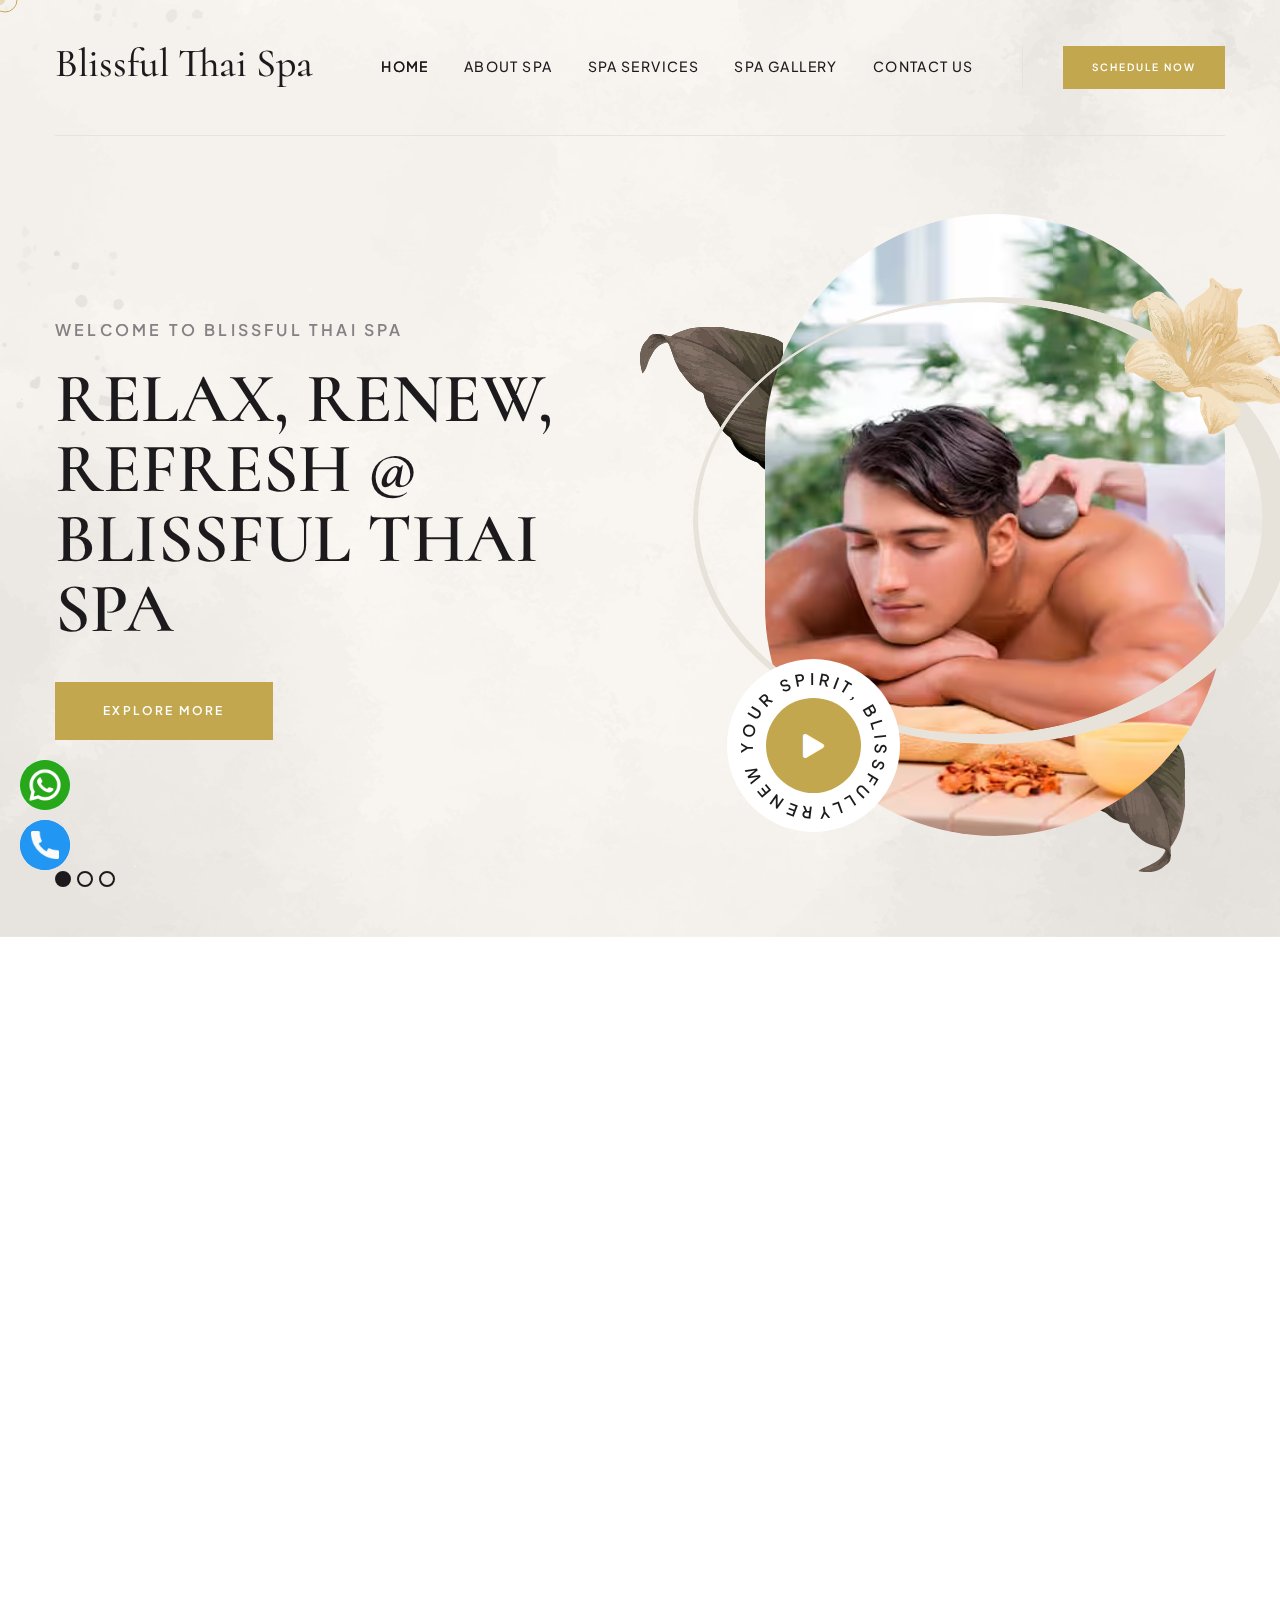
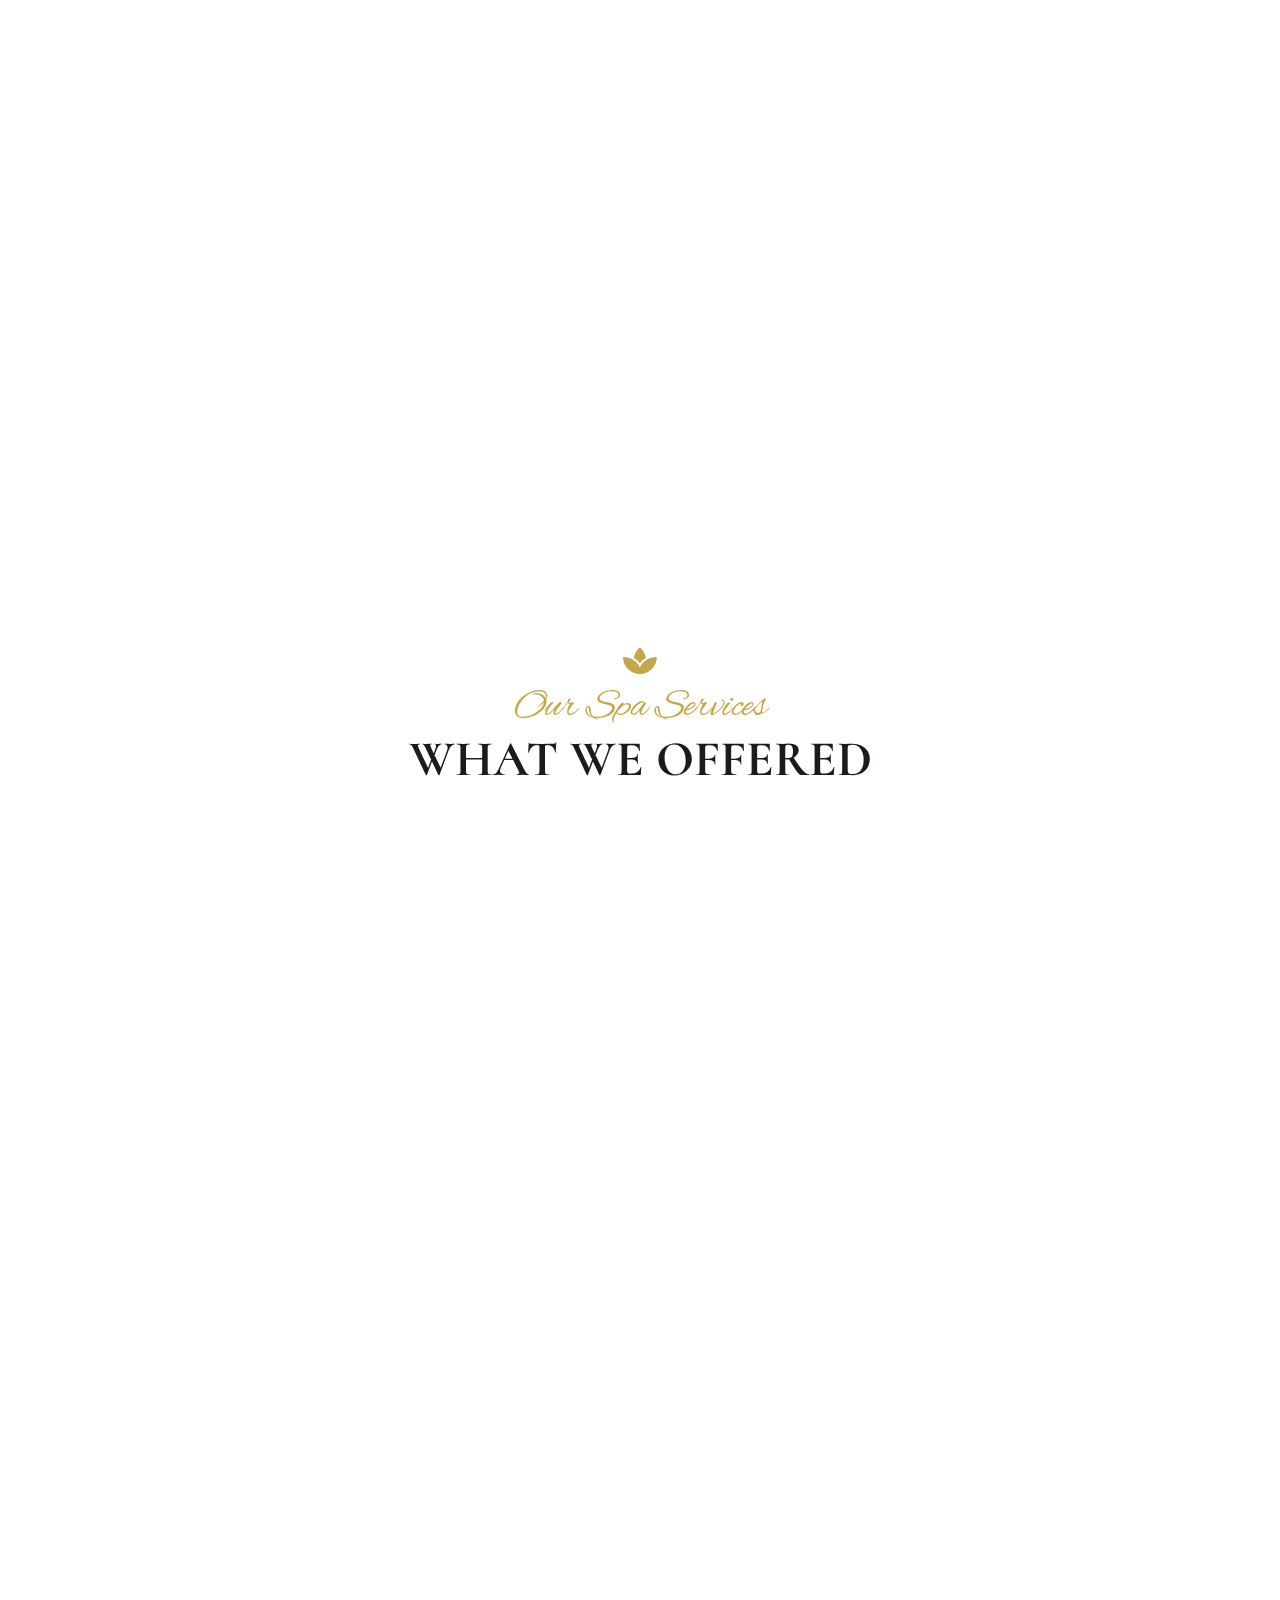
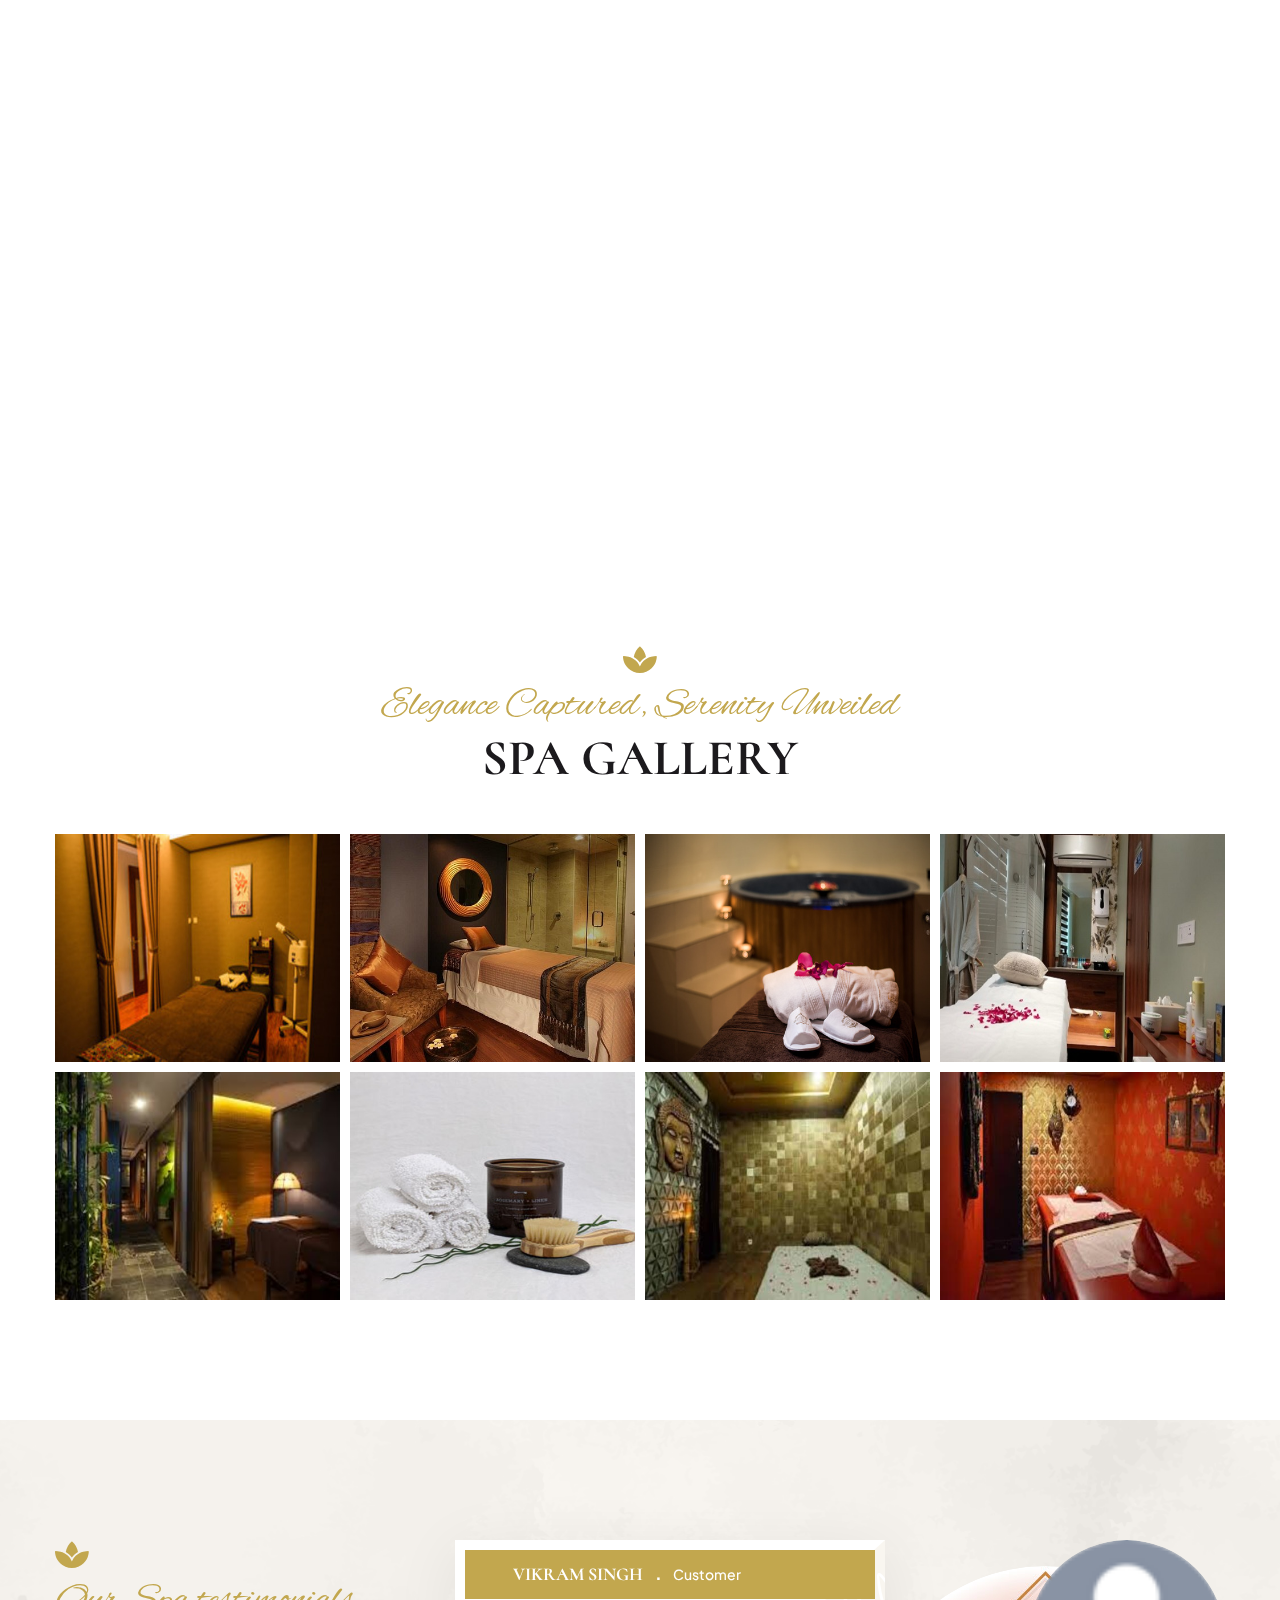
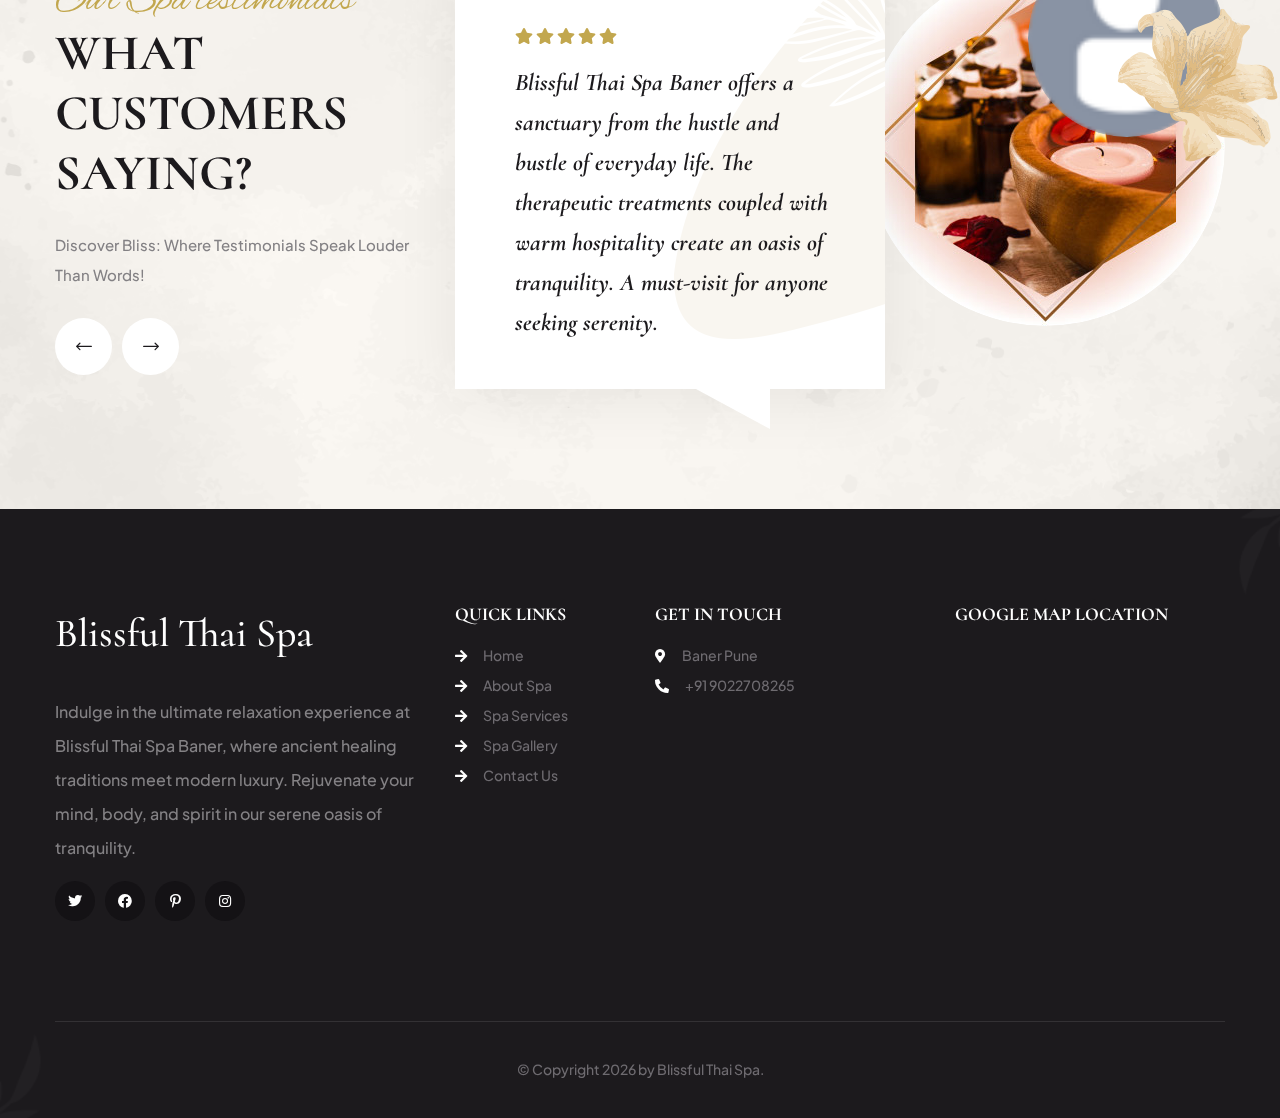
<file: index.html>
<!DOCTYPE html>
<html lang="en">

<head>
    <meta charset="UTF-8" />
    <meta name="viewport" content="width=device-width, initial-scale=1.0" />
    <title>Top Notch Spa Center In Baner Pune | Blissful Thai Spa</title>
    <!-- favicons Icons -->
    <link rel="apple-touch-icon" sizes="180x180" href="assets/images/favicons/apple-touch-icon.png" />
    <link rel="icon" type="image/png" sizes="32x32" href="assets/images/favicons/favicon-32x32.png" />
    <link rel="icon" type="image/png" sizes="16x16" href="assets/images/favicons/favicon-16x16.png" />
    <link rel="manifest" href="assets/images/favicons/site.webmanifest" />
    <!-- fonts -->
    <link rel="preconnect" href="https://fonts.googleapis.com">
    <link rel="preconnect" href="https://fonts.gstatic.com" crossorigin>
    <link href="https://fonts.googleapis.com/css2?family=Alex+Brush&family=Cormorant:ital,wght@0,400;0,500;0,600;0,700;1,400;1,500;1,600;1,700&family=Plus+Jakarta+Sans:ital,wght@0,300;0,400;0,500;0,600;0,700;0,800;1,300;1,400;1,500;1,600;1,700;1,800&display=swap" rel="stylesheet">


    <link rel="stylesheet" href="assets/vendors/bootstrap/css/bootstrap.min.css" />
    <link rel="stylesheet" href="assets/vendors/bootstrap-select/bootstrap-select.min.css" />
    <link rel="stylesheet" href="assets/vendors/animate/animate.min.css" />
    <link rel="stylesheet" href="assets/vendors/fontawesome/css/all.min.css" />
    <link rel="stylesheet" href="assets/vendors/jquery-ui/jquery-ui.css" />
    <link rel="stylesheet" href="assets/vendors/jarallax/jarallax.css" />
    <link rel="stylesheet" href="assets/vendors/jquery-magnific-popup/jquery.magnific-popup.css" />
    <link rel="stylesheet" href="assets/vendors/nouislider/nouislider.min.css" />
    <link rel="stylesheet" href="assets/vendors/nouislider/nouislider.pips.css" />
    <link rel="stylesheet" href="assets/vendors/tiny-slider/tiny-slider.css" />
    <link rel="stylesheet" href="assets/vendors/solox-icons/style.css" />
    <link rel="stylesheet" href="assets/vendors/owl-carousel/css/owl.carousel.min.css" />
    <link rel="stylesheet" href="assets/vendors/owl-carousel/css/owl.theme.default.min.css" />

    <!-- template styles -->
    <link rel="stylesheet" href="assets/css/solox.css" />
</head>

<body class="custom-cursor">

    <div class="custom-cursor__cursor"></div>
    <div class="custom-cursor__cursor-two"></div>

    <div class="preloader">
        <div class="preloader__image" style="background-image: url(assets/images/loader.png);"></div>
    </div>
    <!-- /.preloader -->
    <div class="page-wrapper">
   <header class="main-header main-header--three sticky-header sticky-header--normal">
    <div class="container">
        <div class="main-header--three__inner-top">
            <div class="main-header__logo">
                <a href="index.html">
                    <!--<img src="assets/images/logo-dark.png" alt="Solox HTML" width="156">-->
                    <h1>Blissful Thai Spa</h1>
                </a>
            </div><!-- /.main-header__logo -->
            <nav class="main-header__nav main-menu">
                <ul class="main-menu__list">
                    <li>
                        <a href="index.html">Home</a>
                    </li>
                    <li>
                        <a href="about.html">About Spa</a>
                    </li>
                    <li class="dropdown">
                        <a href="services.html">Spa Services</a>
                    </li>
                    <li class="dropdown">
                        <a href="gallery.html">Spa Gallery</a>
                    </li>
                    <li>
                        <a href="contact.html">Contact Us</a>
                    </li>
                </ul>
            </nav><!-- /.main-header__nav -->
            <div class="main-header__right">
                <div class="mobile-nav__btn mobile-nav__toggler">
                    <span></span>
                    <span></span>
                    <span></span>
                </div><!-- /.mobile-nav__toggler -->
                <a href="tel:+919022708265" class="solox-btn main-header__btn">
                    <span>Schedule Now</span>
                </a><!-- /.thm-btn main-header__btn -->
            </div><!-- /.main-header__right -->
        </div>
    </div><!-- /.container-fluid -->
</header><!-- /.main-header -->

        <!-- main-slider-start -->
        <section class="main-slider-three">
            <div class="main-slider-three__carousel solox-owl__carousel owl-carousel" data-owl-options='{
		"loop": true,
		"animateOut": "fadeOut",
		"animateIn": "fadeIn",
		"items": 1,
		"autoplay": false,
		"autoplayTimeout": 7000,
		"smartSpeed": 1000,
		"nav": false,
        "navText": ["<span class=\"icon-left-arrow\"></span>","<span class=\"icon-right-arrow\"></span>"],
		"dots": true,
		"margin": 0
	    }'>
                <div class="item">
                    <div class="main-slider-three__item">
                        <div class="main-slider-three__bg" style="background-image: url(assets/images/shapes/slider-3-bg-1.png);"></div><!-- slider-bg -->
                        <div class="main-slider-three__shape-left" style="background-image: url(assets/images/shapes/slider-3-shape-2.png);"></div><!-- slider-shape -->
                        <div class="main-slider-three__shape-right" style="background-image: url(assets/images/shapes/slider-3-shape-1.png);"></div><!-- slider-shape -->
                        <div class="container">
                            <div class="row">
                                <div class="col-lg-6 d-flex align-items-center">
                                    <div class="main-slider-three__content">
                                        <h5 class="main-slider-three__sub-title">Welcome To Blissful Thai Spa</h5><!-- slider-sub-title -->
                                        <h2 class="main-slider-three__title">Relax, Renew, Refresh @ Blissful Thai Spa</h2><!-- slider-title -->
                                        <div class="main-slider-three__btn">
                                            <a href="tel:+919022708265" class="solox-btn solox-btn--base"><span>Explore More</span></a><!-- slider-btn -->
                                        </div>
                                    </div>
                                </div>
                                <div class="col-lg-6 text-end">
                                    <div class="main-slider-three__thumb">
                                        <div class="main-slider-three__thumb-one">
                                            <img src="assets/images/resources/slider-3-1.jpg" alt="solox" />
                                        </div>
                                        <div class="main-slider-three__thumb-border">
                                            <img src="assets/images/shapes/slider-3-shape-3.png" alt="solox" />
                                        </div>
                                        <div class="main-slider-three__thumb-leaf-one">
                                            <img src="assets/images/shapes/slider-3-shape-4.png" alt="solox" />
                                        </div>
                                        <div class="main-slider-three__thumb-leaf-two">
                                            <img src="assets/images/shapes/slider-3-shape-5.png" alt="solox" />
                                        </div>
                                        <div class="main-slider-three__thumb-flower">
                                            <img src="assets/images/shapes/slider-3-shape-6.png" alt="solox" />
                                        </div>
                                        <div class="main-slider-three__curved-circle-box">
                                            <a href="assets/images/resources/bliss.mp4" class="video-popup">
                                                <i class="fa fa-play"></i>
                                            </a>
                                            <div class="curved-circle">
                                                <!-- curved-circle start-->
                                                <div class="curved-circle--item" data-circle-text-options='{
											"radius": 75,
											"forceWidth": true,
											"forceHeight": true
										}'>
                                                   Renew Your Spirit, Blissfully
                                                </div>
                                            </div><!-- curved-circle end-->
                                        </div><!-- curved-circle end-->
                                    </div>
                                </div>
                            </div>
                        </div>
                    </div>
                </div>
                <div class="item">
                    <div class="main-slider-three__item">
                        <div class="main-slider-three__bg" style="background-image: url(assets/images/shapes/slider-3-bg-1.png);"></div><!-- slider-bg -->
                        <div class="main-slider-three__shape-left" style="background-image: url(assets/images/shapes/slider-3-shape-2.png);"></div><!-- slider-shape -->
                        <div class="main-slider-three__shape-right" style="background-image: url(assets/images/shapes/slider-3-shape-1.png);"></div><!-- slider-shape -->
                        <div class="container">
                            <div class="row">
                                <div class="col-lg-6 d-flex align-items-center">
                                    <div class="main-slider-three__content">
                                        <h5 class="main-slider-three__sub-title">Welcome To Blissful Thai Spa</h5><!-- slider-sub-title -->
                                        <h2 class="main-slider-three__title">Soothe Your Soul, Elevate Your Senses @ Blissful Thai Spa</h2><!-- slider-title -->
                                        <div class="main-slider-three__btn">
                                            <a href="tel:+919022708265" class="solox-btn solox-btn--base"><span>Explore More</span></a><!-- slider-btn -->
                                        </div>
                                    </div>
                                </div>
                                <div class="col-lg-6 text-end">
                                    <div class="main-slider-three__thumb">
                                        <div class="main-slider-three__thumb-one">
                                            <img src="assets/images/resources/slider-3-2.jpg" alt="solox" />
                                        </div>
                                        <div class="main-slider-three__thumb-border">
                                            <img src="assets/images/shapes/slider-3-shape-3.png" alt="solox" />
                                        </div>
                                        <div class="main-slider-three__thumb-leaf-one">
                                            <img src="assets/images/shapes/slider-3-shape-4.png" alt="solox" />
                                        </div>
                                        <div class="main-slider-three__thumb-leaf-two">
                                            <img src="assets/images/shapes/slider-3-shape-5.png" alt="solox" />
                                        </div>
                                        <div class="main-slider-three__thumb-flower">
                                            <img src="assets/images/shapes/slider-3-shape-6.png" alt="solox" />
                                        </div>
                                        <div class="main-slider-three__curved-circle-box">
                                            <a href="assets/images/resources/bliss.mp4" class="video-popup">
                                                <i class="fa fa-play"></i>
                                            </a>
                                            <div class="curved-circle">
                                                <!-- curved-circle start-->
                                                <div class="curved-circle--item" data-circle-text-options='{
											"radius": 75,
											"forceWidth": true,
											"forceHeight": true
										}'>
                                                   Renew Your Spirit, Blissfully
                                                </div>
                                            </div><!-- curved-circle end-->
                                        </div><!-- curved-circle end-->
                                    </div>
                                </div>
                            </div>
                        </div>
                    </div>
                </div>
                <div class="item">
                    <div class="main-slider-three__item">
                        <div class="main-slider-three__bg" style="background-image: url(assets/images/shapes/slider-3-bg-1.png);"></div><!-- slider-bg -->
                        <div class="main-slider-three__shape-left" style="background-image: url(assets/images/shapes/slider-3-shape-2.png);"></div><!-- slider-shape -->
                        <div class="main-slider-three__shape-right" style="background-image: url(assets/images/shapes/slider-3-shape-1.png);"></div><!-- slider-shape -->
                        <div class="container">
                            <div class="row">
                                <div class="col-lg-6 d-flex align-items-center">
                                    <div class="main-slider-three__content">
                                        <h5 class="main-slider-three__sub-title">Welcome To Blissful Thai Spa</h5><!-- slider-sub-title -->
                                        <h2 class="main-slider-three__title">Indulge In Relaxation, Discover True Wellness @ Blissful Thai Spa </h2><!-- slider-title -->
                                        <div class="main-slider-three__btn">
                                            <a href="tel:+919022708265" class="solox-btn solox-btn--base"><span>Explore More</span></a><!-- slider-btn -->
                                        </div>
                                    </div>
                                </div>
                                <div class="col-lg-6 text-end">
                                    <div class="main-slider-three__thumb">
                                        <div class="main-slider-three__thumb-one">
                                            <img src="assets/images/resources/slider-3-3.jpg" alt="solox" />
                                        </div>
                                        <div class="main-slider-three__thumb-border">
                                            <img src="assets/images/shapes/slider-3-shape-3.png" alt="solox" />
                                        </div>
                                        <div class="main-slider-three__thumb-leaf-one">
                                            <img src="assets/images/shapes/slider-3-shape-4.png" alt="solox" />
                                        </div>
                                        <div class="main-slider-three__thumb-leaf-two">
                                            <img src="assets/images/shapes/slider-3-shape-5.png" alt="solox" />
                                        </div>
                                        <div class="main-slider-three__thumb-flower">
                                            <img src="assets/images/shapes/slider-3-shape-6.png" alt="solox" />
                                        </div>
                                        <div class="main-slider-three__curved-circle-box">
                                            <a href="assets/images/resources/bliss.mp4" class="video-popup">
                                                <i class="fa fa-play"></i>
                                            </a>
                                            <div class="curved-circle">
                                                <!-- curved-circle start-->
                                                <div class="curved-circle--item" data-circle-text-options='{
											"radius": 75,
											"forceWidth": true,
											"forceHeight": true
										}'>
                                                   Renew Your Spirit, Blissfully
                                                </div>
                                            </div><!-- curved-circle end-->
                                        </div><!-- curved-circle end-->
                                    </div>
                                </div>
                            </div>
                        </div>
                    </div>
                </div>
            </div>
        </section>
        <!-- main-slider-end -->
        <div class="offer-one offer-one--home">
            <div class="container-fluid">
                <div class="row gutter-y-30">
                   
                    <div class="col-md-12 col-lg-12 wow fadeInUp" data-wow-duration="1500ms" data-wow-delay="100ms">
                        <div class="offer-one__card" style="background-image: url(assets/images/backgrounds/offer-1-2-bg.png);">
                            <img src="assets/images/shapes/offer-s-1-1.png" alt="Spa & Beauty
					Treatment" class="offer-one__card__shape">
                            <div class="offer-one__card__inner">
                                <div class="offer-one__card__value">20% off</div><!-- /.offer-one__card__value -->
                                <h3 class="offer-one__card__title">Discounts On <br>
                                    Any Massages</h3><!-- /.offer-one__card__title -->
                                <a href="tel:+919022708265" class="solox-btn solox-btn--base offer-one__card__link"><span>Book
                                        now</span></a>
                            </div><!-- /.offer-one__card__inner -->
                        </div><!-- /.offer-one__card -->
                    </div><!-- /.col-md-12 col-lg-6 -->
                </div><!-- /.row -->
            </div><!-- /.container-fluid -->
        </div><!-- /.offer-one -->
        <section class="about-three">
            <div class="container">
                <div class="row">
                    <div class="col-xl-5 wow fadeInLeft" data-wow-delay="300ms">
                        <div class="about-three__thumb">
                            <img src="assets/images/resources/about-3-1.jpg" alt="solox">
                            <div class="about-three__thumb__flower"><img src="assets/images/shapes/about-3-flower.png" alt="solox" /></div>
                            <div class="about-three__thumb__border"><img src="assets/images/shapes/about-3-border.png" alt="solox" /></div>
                            <div class="about-three__thumb__round"></div>
                        </div>
                    </div>
                    <div class="col-xl-4 col-md-6 wow fadeInUp" data-wow-delay="300ms">
                        <div class="about-three__con-middle">
                            <h4 class="about-three__con-middle__title">Elevate Your Wellness Journey: Experience Tranquility @ Baner, Pune!</h4>
                            <p class="about-three__con-middle__text-two">Welcome to Blissful Thai Spa, your oasis of tranquility nestled in the heart of Baner, Pune. At Blissful, we believe in the power of holistic wellness to rejuvenate your mind, body, and soul. With a serene ambiance and a team of skilled therapists, we offer a range of luxurious spa treatments tailored to your individual needs.</p>
                            <a href="tel:+919022708265" class="solox-btn solox-btn--base"><span>Get In Touch</span></a>
                        </div>
                    </div>
                    <div class="col-xl-3 col-md-6 wow fadeInRight" data-wow-delay="300ms">
                        <div class="about-three__con-right">
                            <h4 class="about-three__con-right__title">Why Choose Us</h4>
                            <ul class="about-three__list">
                                <li><span class="fa fa-check-circle"></span>100% Customer Satisfication</li>
                                <li><span class="fa fa-check-circle"></span>Pocket Friendly Massage</li>
                                <li><span class="fa fa-check-circle"></span>Expert Spa Therapists</li>
                                <li><span class="fa fa-check-circle"></span>Authentic Thai Techniques</li>
                                <li><span class="fa fa-check-circle"></span>Personalized Attention</li>
                                <li><span class="fa fa-check-circle"></span>Relaxing Ambiance</li>
                            </ul>
                          
                        </div>
                    </div><!-- /.col-lg-4 -->
                </div><!-- /.row -->
            </div><!-- /.container -->
        </section><!-- /.about-three -->
         <section class="service-page" style="margin-top: -1rem;">
            <div class="container">
                <div class="row gutter-y-30">
                     <div class="sec-title" style="text-align: center;">
                        <i class="fa fa-spa" style="font-size: 30px; color: #C2A74E;"></i>
                            <h6 class="sec-title__tagline">Our Spa Services</h6><!-- /.sec-title__tagline -->
                            <h3 class="sec-title__title">What We Offered</h3><!-- /.sec-title__title -->
                        </div><!-- /.sec-title -->
                    <div class="col-md-6 col-lg-4">
                        <div class="service-card-two wow fadeInUp" data-wow-duration="1500ms" data-wow-delay="000ms" style="background-image: url(assets/images/shapes/service-card-two-bg-1.png);">
                            <div class="service-card-two__image">
                                <img src="assets/images/resources/service-2-1.jpg" alt="Thai Massage" style="width:100%; height: 200px;">
                            </div><!-- /.service-card-two__image -->
                            <div class="service-card-two__content">

                                <h3 class="service-card-two__title">
                                    <a href="tel:+919022708265">Thai Massage</a>
                                </h3><!-- /.service-card-two__title -->
                                <img src="assets/images/shapes/service-card-two-s-1.png" class="service-card-two__content__shape" alt="">
                                <p class="service-card-two__text">Experience profound relaxation and rejuvenation with our Thai Massage, blending ancient techniques and expert touch for a harmonious balance of body and soul.</p><!-- /.service-card-two__text -->
                                <a href="tel:+919022708265" class="service-card-two__link">
                                    Book now
                                    <i class="icon-right-arrow"></i>
                                </a><!-- /.blog-card__link -->
                            </div><!-- /.service-card-two__content -->
                        </div><!-- /.service-card-two -->
                    </div><!-- /.col-md-6 col-lg-4 -->
                    <div class="col-md-6 col-lg-4">
                        <div class="service-card-two wow fadeInUp" data-wow-duration="1500ms" data-wow-delay="100ms" style="background-image: url(assets/images/shapes/service-card-two-bg-1.png);">
                            <div class="service-card-two__image">
                                <img src="assets/images/resources/service-2-2.jpg" alt="Swedish Massage" style="width:100%; height:200px;">

                            </div><!-- /.service-card-two__image -->
                            <div class="service-card-two__content">

                                <h3 class="service-card-two__title">
                                    <a href="tel:+919022708265">Swedish Massage</a>
                                </h3><!-- /.service-card-two__title -->
                                <img src="assets/images/shapes/service-card-two-s-1.png" class="service-card-two__content__shape" alt="">
                                <p class="service-card-two__text">Embark on a journey of tranquility with our Swedish Massage, where expertly applied strokes melt away stress, leaving you rejuvenated and blissfully relaxed.</p><!-- /.service-card-two__text -->
                                <a href="tel:+919022708265" class="service-card-two__link">
                                    Book now
                                    <i class="icon-right-arrow"></i>
                                </a><!-- /.blog-card__link -->
                            </div><!-- /.service-card-two__content -->
                        </div><!-- /.service-card-two -->
                    </div><!-- /.col-md-6 col-lg-4 -->
                    <div class="col-md-6 col-lg-4">
                        <div class="service-card-two wow fadeInUp" data-wow-duration="1500ms" data-wow-delay="200ms" style="background-image: url(assets/images/shapes/service-card-two-bg-1.png);">
                            <div class="service-card-two__image">
                                <img src="assets/images/resources/service-2-3.jpg" alt="Balinese Massage" style="width:100%; height:200px;">
                            </div><!-- /.service-card-two__image -->
                            <div class="service-card-two__content">

                                <h3 class="service-card-two__title">
                                    <a href="service-d-thermo-stone.html">Balinese Massage</a>
                                </h3><!-- /.service-card-two__title -->
                                <img src="assets/images/shapes/service-card-two-s-1.png" class="service-card-two__content__shape" alt="">
                                <p class="service-card-two__text">Surrender to the art of serenity with our Balinese Massage, a harmonious blend of gentle stretches and acupressure, transporting you to a state of deep relaxation.</p><!-- /.service-card-two__text -->
                                <a href="tel:+919022708265" class="service-card-two__link">
                                    Book now
                                    <i class="icon-right-arrow"></i>
                                </a><!-- /.blog-card__link -->
                            </div><!-- /.service-card-two__content -->
                        </div><!-- /.service-card-two -->
                    </div><!-- /.col-md-6 col-lg-4 -->
                    <div class="col-md-6 col-lg-4">
                        <div class="service-card-two wow fadeInUp" data-wow-duration="1500ms" data-wow-delay="000ms" style="background-image: url(assets/images/shapes/service-card-two-bg-1.png);">
                            <div class="service-card-two__image">
                                <img src="assets/images/resources/service-2-4.jpg" alt="Deep Tissue Massage" style="width:100%; height:200px;">
                            </div><!-- /.service-card-two__image -->
                            <div class="service-card-two__content">

                                <h3 class="service-card-two__title">
                                    <a href="service-d-reflexology.html">Deep Tissue Massage</a>
                                </h3><!-- /.service-card-two__title -->
                                <img src="assets/images/shapes/service-card-two-s-1.png" class="service-card-two__content__shape" alt="">
                                <p class="service-card-two__text">Rejuvenate both body and mind with our Deep Tissue Massage, a therapeutic blend of targeted pressure and soothing strokes to alleviate tension and restore vitality.</p><!-- /.service-card-two__text -->
                                <a href="tel:+919022708265" class="service-card-two__link">
                                    Book now
                                    <i class="icon-right-arrow"></i>
                                </a><!-- /.blog-card__link -->
                            </div><!-- /.service-card-two__content -->
                        </div><!-- /.service-card-two -->
                    </div><!-- /.col-md-6 col-lg-4 -->
                    <div class="col-md-6 col-lg-4">
                        <div class="service-card-two wow fadeInUp" data-wow-duration="1500ms" data-wow-delay="100ms" style="background-image: url(assets/images/shapes/service-card-two-bg-1.png);">
                            <div class="service-card-two__image">
                                <img src="assets/images/resources/service-2-5.jpg" alt="Aroma Therapy" style="width:100%; height:200px;">
                            </div><!-- /.service-card-two__image -->
                            <div class="service-card-two__content">

                                <h3 class="service-card-two__title">
                                    <a href="service-d-hydro-therapy.html">Aroma Therapy</a>
                                </h3><!-- /.service-card-two__title -->
                                <img src="assets/images/shapes/service-card-two-s-1.png" class="service-card-two__content__shape" alt="">
                                <p class="service-card-two__text">Indulge your senses in pure relaxation with our Aromatherapy, where fragrant essential oils harmonize with skilled techniques to elevate your well-being.</p><!-- /.service-card-two__text -->
                                <a href="tel:+919022708265" class="service-card-two__link">
                                    Book now
                                    <i class="icon-right-arrow"></i>
                                </a><!-- /.blog-card__link -->
                            </div><!-- /.service-card-two__content -->
                        </div><!-- /.service-card-two -->
                    </div><!-- /.col-md-6 col-lg-4 -->
                </div><!-- /.row -->
            </div><!-- /.container -->
        </section><!-- /.service-page -->
       <!-- Service Start -->
        <section class="gallery-one gallery-one--page" style="margin-top: -5rem;">
            <div class="container">
                <div class="row">
                    <div class="col-md-12">
                        <div class="sec-title" style="text-align: center;">
                            <i class="fa fa-spa" style="font-size: 30px; color: #C2A74E;"></i>
                            <h6 class="sec-title__tagline">Elegance Captured, Serenity Unveiled</h6><!-- /.sec-title__tagline -->
                            <h3 class="sec-title__title">Spa Gallery</h3><!-- /.sec-title__title -->
                        </div><!-- /.sec-title -->
                    </div>
                </div>
               <div class="row">
                    <div class="col-md-6 col-lg-3">
                        <div class="gallery-one__card">
                            <img src="assets/images/gallery/gallery-img10.jpg" alt="">
                            <div class="gallery-one__card__hover">
                                <a href="assets/images/gallery/gallery-img10.jpg" class="img-popup">
                                    <span class="gallery-one__card__icon"></span>
                                </a>
                            </div><!-- /.gallery-one__card__hover -->
                        </div><!-- /.gallery-one__card -->
                    </div><!-- /.col-md-6 col-lg-4 -->
                    <div class="col-md-6 col-lg-3">
                        <div class="gallery-one__card">
                            <img src="assets/images/gallery/gallery-img9.jpg" alt="">
                            <div class="gallery-one__card__hover">
                                <a href="assets/images/gallery/gallery-img9.jpg" class="img-popup">
                                    <span class="gallery-one__card__icon"></span>
                                </a>
                            </div><!-- /.gallery-one__card__hover -->
                        </div><!-- /.gallery-one__card -->
                    </div><!-- /.col-md-6 col-lg-4 -->
                    <div class="col-md-6 col-lg-3">
                        <div class="gallery-one__card">
                            <img src="assets/images/gallery/gallery-sub-img1.jpg" alt="">
                            <div class="gallery-one__card__hover">
                                <a href="assets/images/gallery/gallery-sub-img1.jpg" class="img-popup">
                                    <span class="gallery-one__card__icon"></span>
                                </a>
                            </div><!-- /.gallery-one__card__hover -->
                        </div><!-- /.gallery-one__card -->
                    </div><!-- /.col-md-6 col-lg-4 -->
                    <div class="col-md-6 col-lg-3">
                        <div class="gallery-one__card">
                            <img src="assets/images/gallery/gallery-sub-img2.jpg" alt="">
                            <div class="gallery-one__card__hover">
                                <a href="assets/images/gallery/gallery-sub-img2.jpg" class="img-popup">
                                    <span class="gallery-one__card__icon"></span>
                                </a>
                            </div><!-- /.gallery-one__card__hover -->
                        </div><!-- /.gallery-one__card -->
                    </div><!-- /.col-md-6 col-lg-4 -->
                    <div class="col-md-6 col-lg-3">
                        <div class="gallery-one__card">
                            <img src="assets/images/gallery/gallery-sub-img3.jpg" alt="">
                            <div class="gallery-one__card__hover">
                                <a href="assets/images/gallery/gallery-sub-img3.jpg" class="img-popup">
                                    <span class="gallery-one__card__icon"></span>
                                </a>
                            </div><!-- /.gallery-one__card__hover -->
                        </div><!-- /.gallery-one__card -->
                    </div><!-- /.col-md-6 col-lg-4 -->
                    <div class="col-md-6 col-lg-3">
                        <div class="gallery-one__card">
                            <img src="assets/images/gallery/gallery-sub-img4.jpg" alt="">
                            <div class="gallery-one__card__hover">
                                <a href="assets/images/gallery/gallery-sub-img4.jpg" class="img-popup">
                                    <span class="gallery-one__card__icon"></span>
                                </a>
                            </div><!-- /.gallery-one__card__hover -->
                        </div><!-- /.gallery-one__card -->
                    </div><!-- /.col-md-6 col-lg-4 -->
                    <div class="col-md-6 col-lg-3">
                        <div class="gallery-one__card">
                            <img src="assets/images/gallery/gallery-sub-img6.jpg" alt="">
                            <div class="gallery-one__card__hover">
                                <a href="assets/images/gallery/gallery-sub-img6.jpg" class="img-popup">
                                    <span class="gallery-one__card__icon"></span>
                                </a>
                            </div><!-- /.gallery-one__card__hover -->
                        </div><!-- /.gallery-one__card -->
                    </div><!-- /.col-md-6 col-lg-4 -->
                    <div class="col-md-6 col-lg-3">
                        <div class="gallery-one__card">
                            <img src="assets/images/gallery/gallery-1.jpg" alt="">
                            <div class="gallery-one__card__hover">
                                <a href="assets/images/gallery/gallery-1.jpg" class="img-popup">
                                    <span class="gallery-one__card__icon"></span>
                                </a>
                            </div><!-- /.gallery-one__card__hover -->
                        </div><!-- /.gallery-one__card -->
                    </div><!-- /.col-md-6 col-lg-4 -->
                </div><!-- /.row -->
            </div>
        </section>
        <!-- Service End -->
          <section class="testimonials-three" style="background-image: url(assets/images/shapes/testimonial-bg-3.jpg);">
            <div class="container">
                <div class="row">
                    <div class="col-xl-4">
                        <div class="testimonials-three__content">
                            <div class="sec-title">

                                <i class="fa fa-spa" style="font-size: 30px; color: #C2A74E;"></i>


                                <h6 class="sec-title__tagline">Our Spa testimonials</h6><!-- /.sec-title__tagline -->

                                <h3 class="sec-title__title">What Customers saying?</h3><!-- /.sec-title__title -->
                            </div><!-- /.sec-title -->
                            <p class="testimonials-three__content__text">
                               Discover Bliss: Where Testimonials Speak Louder Than Words!
                            </p>
                            <div class="testimonials-three__carousel-nav">
                                <a href="#" class="testimonial-three__prev"><span class="icon-left-arrow"></span></a>
                                <a href="#" class="testimonial-three__next"><span class="icon-right-arrow"></span></a>
                            </div>
                        </div>
                    </div>
                    <div class="col-xl-8">
                        <div class="testimonials-three__carousel solox-owl__carousel solox-owl__carousel--with-shadow owl-theme owl-carousel solox-owl__carousel--custom-nav" data-owl-nav-prev=".testimonial-three__prev" data-owl-nav-next=".testimonial-three__next" data-owl-options='{
					"items": 1,
					"margin": 0,
					"smartSpeed": 700,
					"loop":true,
					"autoplay": false,
					"nav":false,
					"dots":false
					}'>
                            <div class="item">
                                <div class="testimonials-three__item">
                                    <div class="testimonials-three__item__content" style="background-image: url(assets/images/shapes/testi-3-shape-bg.png);">
                                        <div class="testimonials-three__meta">
                                            <h5 class="testimonials-three__meta__title">Vikram Singh</h5>
                                            <span class="testimonials-three__meta__designation">Customer</span>
                                        </div>
                                        <div class="testimonials-three__ratings">
                                            <span class="fa fa-star"></span><span class="fa fa-star"></span><span class="fa fa-star"></span><span class="fa fa-star"></span><span class="fa fa-star"></span>
                                        </div>
                                        <div class="testimonials-three__quote">
                                          Blissful Thai Spa Baner offers a sanctuary from the hustle and bustle of everyday life. The therapeutic treatments coupled with warm hospitality create an oasis of tranquility. A must-visit for anyone seeking serenity.
                                        </div>
                                    </div>
                                    <div class="testimonials-three__item__thumb">
                                        <div class="testimonials-three__item__thumb-one">
                                            <img src="assets/images/resources/testi-3-1.jpg" alt="solox" />
                                        </div>
                                        <div class="testimonials-three__item__thumb-two">
                                            <img src="assets/images/resources/testi-3-2.jpg" alt="solox" />
                                        </div>
                                        <div class="testimonials-three__item__thumb-flower">
                                            <img src="assets/images/shapes/testi-3-flower.png" alt="solox" />
                                        </div>
                                    </div>
                                </div>
                            </div><!-- /.testimonials-item -->
                            <div class="item">
                                <div class="testimonials-three__item">
                                    <div class="testimonials-three__item__content" style="background-image: url(assets/images/shapes/testi-3-shape-bg.png);">
                                        <div class="testimonials-three__meta">
                                            <h5 class="testimonials-three__meta__title">Ankit Patel</h5>
                                            <span class="testimonials-three__meta__designation">Customer</span>
                                        </div>
                                        <div class="testimonials-three__ratings">
                                            <span class="fa fa-star"></span><span class="fa fa-star"></span><span class="fa fa-star"></span><span class="fa fa-star"></span><span class="fa fa-star"></span>
                                        </div>
                                        <div class="testimonials-three__quote">
                                            I've visited many spas, but none compare to the rejuvenating experience I had at Blissful Thai Spa Baner. The traditional Thai techniques combined with warm hospitality made me feel like royalty. Highly recommended!
                                        </div>
                                    </div>
                                    <div class="testimonials-three__item__thumb">
                                        <div class="testimonials-three__item__thumb-one">
                                            <img src="assets/images/resources/testi-3-1.jpg" alt="solox" />
                                        </div>
                                        <div class="testimonials-three__item__thumb-two">
                                            <img src="assets/images/resources/testi-3-2.jpg" alt="solox" />
                                        </div>
                                        <div class="testimonials-three__item__thumb-flower">
                                            <img src="assets/images/shapes/testi-3-flower.png" alt="solox" />
                                        </div>
                                    </div>
                                </div>
                            </div><!-- /.testimonials-item -->
                            <div class="item">
                                <div class="testimonials-three__item">
                                    <div class="testimonials-three__item__content" style="background-image: url(assets/images/shapes/testi-3-shape-bg.png);">
                                        <div class="testimonials-three__meta">
                                            <h5 class="testimonials-three__meta__title">Rahul Sharma</h5>
                                            <span class="testimonials-three__meta__designation">Customer</span>
                                        </div>
                                        <div class="testimonials-three__ratings">
                                            <span class="fa fa-star"></span><span class="fa fa-star"></span><span class="fa fa-star"></span><span class="fa fa-star"></span><span class="fa fa-star"></span>
                                        </div>
                                        <div class="testimonials-three__quote">
                                            Blissful Thai Spa Baner truly lives up to its name! My experience was nothing short of extraordinary. From the serene ambiance to the expert therapists, every moment was sheer bliss. 
                                        </div>
                                    </div>
                                    <div class="testimonials-three__item__thumb">
                                        <div class="testimonials-three__item__thumb-one">
                                            <img src="assets/images/resources/testi-3-1.jpg" alt="solox" />
                                        </div>
                                        <div class="testimonials-three__item__thumb-two">
                                            <img src="assets/images/resources/testi-3-2.jpg" alt="solox" />
                                        </div>
                                        <div class="testimonials-three__item__thumb-flower">
                                            <img src="assets/images/shapes/testi-3-flower.png" alt="solox" />
                                        </div>
                                    </div>
                                </div>
                            </div><!-- /.testimonials-item -->
                        </div><!-- /.testimonials-three__carousel -->
                    </div>
                </div>
            </div><!-- /.container -->
        </section><!-- /.testimonials-three -->
       

        <footer class="main-footer background-black">
            <div class="main-footer__bg background-black" style="background-image: url(assets/images/shapes/footer-bg-1-1.png);"></div>
            <!-- /.main-footer__bg -->
            <div class="main-footer__top">
                <div class="container">
                    <div class="row">
                        <div class="col-md-6 col-xl-4">
                            <div class="footer-widget footer-widget--about">
                                <a href="index.html" class="footer-widget__logo">
                                    <h1 class="h1-title" style="color:#FFF;">Blissful Thai Spa</h1>
                                   <!-- <img src="assets/images/logo-light.png" width="155" alt="Solox HTML Template">-->
                                </a>
                                <p>Indulge in the ultimate relaxation experience at Blissful Thai Spa Baner, where ancient healing traditions meet modern luxury. Rejuvenate your mind, body, and spirit in our serene oasis of tranquility.</p>
                                  <div class="footer-widget__social">
                                    <a href="https://twitter.com">
                                        <i class="fab fa-twitter" aria-hidden="true"></i>
                                        <span class="sr-only">Twitter</span>
                                    </a>
                                    <a href="https://facebook.com">
                                        <i class="fab fa-facebook" aria-hidden="true"></i>
                                        <span class="sr-only">Facebook</span>
                                    </a>
                                    <a href="https://pinterest.com">
                                        <i class="fab fa-pinterest-p" aria-hidden="true"></i>
                                        <span class="sr-only">Pinterest</span>
                                    </a>
                                    <a href="https://instagram.com">
                                        <i class="fab fa-instagram" aria-hidden="true"></i>
                                        <span class="sr-only">Instagram</span>
                                    </a>
                                </div><!-- /.footer-widget__social -->
                            </div><!-- /.footer-widget -->
                        </div><!-- /.col-md-6 -->
                        <div class="col-md-6 col-xl-2">
                            <div class="footer-widget footer-widget--links">
                                <h2 class="footer-widget__title">Quick Links</h2><!-- /.footer-widget__title -->
                                <ul class="list-unstyled footer-widget__links">
                                    <li><a href="index.html"><i class="fas fa-arrow-right" style="color:#FFF; padding-right:1rem;"></i>Home</a></li>
                                    <li><a href="about.html"><i class="fas fa-arrow-right" style="color:#FFF; padding-right:1rem;"></i>About Spa</a></li>
                                    <li><a href="services.html"><i class="fas fa-arrow-right" style="color:#FFF; padding-right:1rem;"></i>Spa Services</a></li>
                                    <li><a href="gallery.html"><i class="fas fa-arrow-right" style="color:#FFF; padding-right:1rem;"></i>Spa Gallery</a></li>
                                    <li><a href="contact.html"><i class="fas fa-arrow-right" style="color:#FFF; padding-right:1rem;"></i>Contact Us</a></li>
                                </ul><!-- /.list-unstyled footer-widget__links -->
                            </div><!-- /.footer-widget -->
                        </div><!-- /.col-md-6 -->
                        <div class="col-md-6 col-xl-3">
                            <div class="footer-widget footer-widget--contact">
                                <h2 class="footer-widget__title">Get In Touch</h2><!-- /.footer-widget__title -->
                                <ul class="list-unstyled footer-widget__info">
                                 <li><a href="index.html"><i class="fas fa-map-marker-alt" style="color:#FFF; padding-right:1rem;"></i>Baner Pune</a></li>
                                <li><a href="tel:+919022708265"><i class="fas fa-phone-alt" style="color:#FFF; padding-right:1rem;"></i>+91 9022708265</a></li>

                                </ul><!-- /.list-unstyled -->
                            </div><!-- /.footer-widget -->
                        </div><!-- /.col-md-6 -->
                        <div class="col-md-6 col-xl-3">
                            <div class="footer-widget footer-widget--time">
                                <h2 class="footer-widget__title">Google Map Location</h2><!-- /.footer-widget__title -->
                                <iframe src="https://www.google.com/maps/embed?pb=!1m18!1m12!1m3!1d3782.3456448485417!2d73.78482657519261!3d18.558449482542485!2m3!1f0!2f0!3f0!3m2!1i1024!2i768!4f13.1!3m3!1m2!1s0x3bc2b93519e003cf%3A0xd40322c7ae45b1d9!2sBaner%20Gaon%2C%20Baner%2C%20Pune%2C%20Maharashtra%20411045!5e0!3m2!1sen!2sin!4v1712143121305!5m2!1sen!2sin" width="100%" height="250" style="border:0;" allowfullscreen="" loading="lazy" referrerpolicy="no-referrer-when-downgrade"></iframe>
                                <!-- /.footer-widget__text -->
                              
                            </div><!-- /.footer-widget -->
                        </div><!-- /.col-md-6 -->
                    </div><!-- /.row -->
                </div><!-- /.container -->
            </div><!-- /.main-footer__top -->
            <div class="main-footer__bottom">
                <div class="container">
                    <div class="main-footer__bottom__inner">
                        <p class="main-footer__copyright">
                            &copy; Copyright <span class="dynamic-year"></span> by Blissful Thai Spa.
                        </p>
                    </div><!-- /.main-footer__inner -->
                </div><!-- /.container -->
            </div><!-- /.main-footer__bottom -->
        </footer><!-- /.main-footer -->

    </div><!-- /.page-wrapper -->
    <div class="mobile-nav__wrapper">
        <div class="mobile-nav__overlay mobile-nav__toggler"></div>
        <!-- /.mobile-nav__overlay -->
        <div class="mobile-nav__content">
            <span class="mobile-nav__close mobile-nav__toggler"><i class="fa fa-times"></i></span>

            <div class="logo-box">
                <a href="index.html" aria-label="logo image"> <h1 style="color: #FFF;">Blissful Thai Spa</h1></a>
            </div>
            <!-- /.logo-box -->
            <div class="mobile-nav__container"></div>
            <!-- /.mobile-nav__container -->

            <ul class="mobile-nav__contact list-unstyled">
               
                <li>
                    <i class="fa fa-phone-alt"></i>
                    <a href="tel:+919022708265">+91 9022708265</a>
                </li>
            </ul><!-- /.mobile-nav__contact -->
            <div class="mobile-nav__social">
                <a href="https://twitter.com">
                    <i class="fab fa-twitter" aria-hidden="true"></i>
                    <span class="sr-only">Twitter</span>
                </a>
                <a href="https://facebook.com">
                    <i class="fab fa-facebook" aria-hidden="true"></i>
                    <span class="sr-only">Facebook</span>
                </a>
                <a href="https://pinterest.com">
                    <i class="fab fa-pinterest-p" aria-hidden="true"></i>
                    <span class="sr-only">Pinterest</span>
                </a>
                <a href="https://instagram.com">
                    <i class="fab fa-instagram" aria-hidden="true"></i>
                    <span class="sr-only">Instagram</span>
                </a>
            </div><!-- /.mobile-nav__social -->
        </div>
        <!-- /.mobile-nav__content -->
    </div>
    <!-- /.mobile-nav__wrapper -->
   

    <a href="#" data-target="html" class="scroll-to-target scroll-to-top">
        <span class="scroll-to-top__text">back top</span>
        <span class="scroll-to-top__wrapper"><span class="scroll-to-top__inner"></span></span>
    </a>

     <div id="floating-buttons">
    <a href="https://api.whatsapp.com/send?phone=+919022708265" class="whatsapp-btn" target="_blank">
        <img src="assets/images/whatsapp.png" alt="WhatsApp">
    </a>
    <a href="tel:+919022708265" class="call-btn">
        <img src="assets/images/telephone.png" alt="Call">
    </a>
</div>
    <script src="assets/vendors/jquery/jquery-3.7.0.min.js"></script>
    <script src="assets/vendors/bootstrap/js/bootstrap.bundle.min.js"></script>
    <script src="assets/vendors/bootstrap-select/bootstrap-select.min.js"></script>
    <script src="assets/vendors/jarallax/jarallax.min.js"></script>
    <script src="assets/vendors/jquery-ui/jquery-ui.js"></script>
    <script src="assets/vendors/jquery-ajaxchimp/jquery.ajaxchimp.min.js"></script>
    <script src="assets/vendors/jquery-appear/jquery.appear.min.js"></script>
    <script src="assets/vendors/jquery-circle-progress/jquery.circle-progress.min.js"></script>
    <script src="assets/vendors/jquery-magnific-popup/jquery.magnific-popup.min.js"></script>
    <script src="assets/vendors/jquery-validate/jquery.validate.min.js"></script>
    <script src="assets/vendors/nouislider/nouislider.min.js"></script>
    <script src="assets/vendors/tiny-slider/tiny-slider.js"></script>
    <script src="assets/vendors/wnumb/wNumb.min.js"></script>
    <script src="assets/vendors/owl-carousel/js/owl.carousel.min.js"></script>
    <script src="assets/vendors/wow/wow.js"></script>
    <script src="assets/vendors/imagesloaded/imagesloaded.min.js"></script>
    <script src="assets/vendors/isotope/isotope.js"></script>
    <script src="assets/vendors/countdown/countdown.min.js"></script>
    <script src="assets/vendors/jquery-circleType/jquery.circleType.js"></script>
    <script src="assets/vendors/jquery-lettering/jquery.lettering.min.js"></script>
    <!-- template js -->
    <script src="assets/js/solox.js"></script>
</body>

</html>
</file>
<file: assets/vendors/jarallax/jarallax.css>
.jarallax {
    position: relative;
    z-index: 0;
}
.jarallax > .jarallax-img {
    position: absolute;
    object-fit: cover;
    /* support for plugin https://github.com/bfred-it/object-fit-images */
    font-family: 'object-fit: cover;';
    top: 0;
    left: 0;
    width: 100%;
    height: 100%;
    z-index: -1;
}
</file>
<file: assets/vendors/nouislider/nouislider.pips.css>
/* Base;
 *
 */
.noUi-pips,
.noUi-pips * {
-moz-box-sizing: border-box;
	box-sizing: border-box;
}
.noUi-pips {
	position: absolute;
	font: 400 12px Arial;
	color: #999;
}

/* Values;
 *
 */
.noUi-value {
	width: 40px;
	position: absolute;
	text-align: center;
}
.noUi-value-sub {
	color: #ccc;
	font-size: 10px;
}

/* Markings;
 *
 */
.noUi-marker {
	position: absolute;
	background: #CCC;
}
.noUi-marker-sub {
	background: #AAA;
}
.noUi-marker-large {
	background: #AAA;
}

/* Horizontal layout;
 *
 */
.noUi-pips-horizontal {
	padding: 10px 0;
	height: 50px;
	top: 100%;
	left: 0;
	width: 100%;
}
.noUi-value-horizontal {
	margin-left: -20px;
	padding-top: 20px;
}
.noUi-value-horizontal.noUi-value-sub {
	padding-top: 15px;
}

.noUi-marker-horizontal.noUi-marker {
	margin-left: -1px;
	width: 2px;
	height: 5px;
}
.noUi-marker-horizontal.noUi-marker-sub {
	height: 10px;
}
.noUi-marker-horizontal.noUi-marker-large {
	height: 15px;
}

/* Vertical layout;
 *
 */
.noUi-pips-vertical {
	padding: 0 10px;
	height: 100%;
	top: 0;
	left: 100%;
}
.noUi-value-vertical {
	width: 15px;
	margin-left: 20px;
	margin-top: -5px;
}

.noUi-marker-vertical.noUi-marker {
	width: 5px;
	height: 2px;
	margin-top: -1px;
}
.noUi-marker-vertical.noUi-marker-sub {
	width: 10px;
}
.noUi-marker-vertical.noUi-marker-large {
	width: 15px;
}
</file>
<file: assets/vendors/tiny-slider/tiny-slider.css>
.tns-outer {
    padding: 0 !important
}

.tns-outer [hidden] {
    display: none !important
}

.tns-outer [aria-controls],.tns-outer [data-action] {
    cursor: pointer
}

.tns-slider {
    -webkit-transition: all 0s;
    -moz-transition: all 0s;
    transition: all 0s
}

.tns-slider>.tns-item {
    -webkit-box-sizing: border-box;
    -moz-box-sizing: border-box;
    box-sizing: border-box
}

.tns-horizontal.tns-subpixel {
    white-space: nowrap
}

.tns-horizontal.tns-subpixel>.tns-item {
    display: inline-block;
    vertical-align: top;
    white-space: normal
}

.tns-horizontal.tns-no-subpixel:after {
    content: '';
    display: table;
    clear: both
}

.tns-horizontal.tns-no-subpixel>.tns-item {
    float: left
}

.tns-horizontal.tns-carousel.tns-no-subpixel>.tns-item {
    margin-right: -100%
}

.tns-no-calc {
    position: relative;
    left: 0
}

.tns-gallery {
    position: relative;
    left: 0;
    min-height: 1px
}

.tns-gallery>.tns-item {
    position: absolute;
    left: -100%;
    -webkit-transition: transform 0s, opacity 0s;
    -moz-transition: transform 0s, opacity 0s;
    transition: transform 0s, opacity 0s
}

.tns-gallery>.tns-slide-active {
    position: relative;
    left: auto !important
}

.tns-gallery>.tns-moving {
    -webkit-transition: all 0.25s;
    -moz-transition: all 0.25s;
    transition: all 0.25s
}

.tns-autowidth {
    display: inline-block
}

.tns-lazy-img {
    -webkit-transition: opacity 0.6s;
    -moz-transition: opacity 0.6s;
    transition: opacity 0.6s;
    opacity: 0.6
}

.tns-lazy-img.tns-complete {
    opacity: 1
}

.tns-ah {
    -webkit-transition: height 0s;
    -moz-transition: height 0s;
    transition: height 0s
}

.tns-ovh {
    overflow: hidden
}

.tns-visually-hidden {
    position: absolute;
    left: -10000em
}

.tns-transparent {
    opacity: 0;
    visibility: hidden
}

.tns-fadeIn {
    opacity: 1;
    filter: alpha(opacity=100);
    z-index: 0
}

.tns-normal,.tns-fadeOut {
    opacity: 0;
    filter: alpha(opacity=0);
    z-index: -1
}

.tns-vpfix {
    white-space: nowrap
}

.tns-vpfix>div,.tns-vpfix>li {
    display: inline-block
}

.tns-t-subp2 {
    margin: 0 auto;
    width: 310px;
    position: relative;
    height: 10px;
    overflow: hidden
}

.tns-t-ct {
    width: 2333.3333333%;
    width: -webkit-calc(100% * 70 / 3);
    width: -moz-calc(100% * 70 / 3);
    width: calc(100% * 70 / 3);
    position: absolute;
    right: 0
}

.tns-t-ct:after {
    content: '';
    display: table;
    clear: both
}

.tns-t-ct>div {
    width: 1.4285714%;
    width: -webkit-calc(100% / 70);
    width: -moz-calc(100% / 70);
    width: calc(100% / 70);
    height: 10px;
    float: left
}

/*# sourceMappingURL=sourcemaps/tiny-slider.css.map */
</file>
<file: assets/vendors/solox-icons/style.css>
@font-face {
  font-family: 'icomoon';
  src:  url('fonts/icomoon.eot?jhxopv');
  src:  url('fonts/icomoon.eot?jhxopv#iefix') format('embedded-opentype'),
    url('fonts/icomoon.ttf?jhxopv') format('truetype'),
    url('fonts/icomoon.woff?jhxopv') format('woff'),
    url('fonts/icomoon.svg?jhxopv#icomoon') format('svg');
  font-weight: normal;
  font-style: normal;
  font-display: block;
}

[class^="icon-"], [class*=" icon-"] {
  /* use !important to prevent issues with browser extensions that change fonts */
  font-family: 'icomoon' !important;
  speak: never;
  font-style: normal;
  font-weight: normal;
  font-variant: normal;
  text-transform: none;
  line-height: 1;

  /* Better Font Rendering =========== */
  -webkit-font-smoothing: antialiased;
  -moz-osx-font-smoothing: grayscale;
}

.icon-clock:before {
  content: "\e923";
}
.icon-phone-call:before {
  content: "\e924";
}
.icon-close:before {
  content: "\e91e";
}
.icon-minus1:before {
  content: "\e91c";
}
.icon-28-plus:before {
  content: "\e91d";
}
.icon-magnifying-glass:before {
  content: "\e900";
}
.icon-shopping-cart:before {
  content: "\e901";
}
.icon-down-arrow:before {
  content: "\e902";
}
.icon-up-arrow:before {
  content: "\e919";
}
.icon-left-arrow:before {
  content: "\e91a";
}
.icon-right-arrow:before {
  content: "\e91b";
}
.icon-booking:before {
  content: "\e903";
}
.icon-group:before {
  content: "\e904";
}
.icon-tag:before {
  content: "\e905";
}
.icon-stones:before {
  content: "\e906";
}
.icon-giftbox:before {
  content: "\e907";
}
.icon-herbal:before {
  content: "\e908";
}
.icon-aromatherapy:before {
  content: "\e909";
}
.icon-fire-control:before {
  content: "\e90a";
}
.icon-stones-1:before {
  content: "\e90b";
}
.icon-spa:before {
  content: "\e90c";
}
.icon-tick:before {
  content: "\e90d";
}
.icon-lotus:before {
  content: "\e90e";
}
.icon-massage:before {
  content: "\e90f";
}
.icon-customer-service:before {
  content: "\e910";
}
.icon-alarm-clock:before {
  content: "\e911";
}
.icon-face-mask:before {
  content: "\e912";
}
.icon-relax:before {
  content: "\e913";
}
.icon-facebook-app-symbol:before {
  content: "\e914";
}
.icon-twitter:before {
  content: "\e915";
}
.icon-instagram:before {
  content: "\e916";
}
.icon-linkedin:before {
  content: "\e917";
}
.icon-pinterest:before {
  content: "\e918";
}
.icon-bamboo:before {
  content: "\e91f";
}
.icon-phone-call1:before {
  content: "\e920";
}
.icon-minus:before {
  content: "\e921";
}
.icon-plus-1:before {
  content: "\e922";
}
</file>
<file: assets/css/solox.css>
/*--------------------------------------------------------------
>>> TABLE OF CONTENTS:
----------------------------------------------------------------
# Utility
# Cards
# Common
# Form
# Navigations
# Animations
# Mobile Nav
# Search Popup
# Page Header
# Google Map
# Client Carousel
# Update Home Css
--------------------------------------------------------------*/
/* styles.css */
#floating-buttons {
    position: fixed;
    bottom: 20px;
    left: 20px;
    z-index: 9999;
}

.whatsapp-btn, .call-btn {
    display: block;
    width: 50px;
    height: 50px;
    background-color: #25d366; /* WhatsApp green color */
    border-radius: 50%;
    margin-bottom: 10px;
    overflow: hidden;
    transition: transform 0.3s ease;
}

.whatsapp-btn img, .call-btn img {
    width: 100%;
    height: auto;
}

.call-btn {
    background-color: #007bff; /* Call button color */
}

.whatsapp-btn:hover, .call-btn:hover {
    transform: scale(1.1);
}

:root {
  --solox-font: "Plus Jakarta Sans", sans-serif;
  --solox-heading-font: "Cormorant", serif;
  --solox-special-font: "Alex Brush", cursive;
  --solox-text: #838184;
  --solox-text-rgb: 131, 129, 132;
  --solox-text-dark: #6e6b70;
  --solox-text-dark-rgb: 110, 107, 112;
  --solox-text-gray: #89868d;
  --solox-text-gray-rgb: 137, 134, 141;
  --solox-base: #c2a74e;
  --solox-base-rgb: 194, 167, 78;
  --solox-gray: #f9f6f1;
  --solox-gray-rgb: 249, 246, 241;
  --solox-white: #fff;
  --solox-white-rgb: 255, 255, 255;
  --solox-black: #1c1a1d;
  --solox-black-rgb: 28, 26, 29;
  --solox-black2: #141215;
  --solox-black2-rgb: 20, 18, 21;
  --solox-black3: #000;
  --solox-black3-rgb: 0, 0, 0;
  --solox-border-color: #e8e3da;
  --solox-border-color-rgb: 232, 227, 218;
  --solox-letter-space: 0.1em;
  --solox-letter-space-xl: 0.2em;
}
.main-header__logo {
    float: left;
    margin-right: 20px;
}

.main-header__nav {
    float: left;
}

.main-header__right {
    float: right;
}

/*--------------------------------------------------------------
# Utility
--------------------------------------------------------------*/
.mt-20 {
  margin-top: 20px;
}

.mt-30 {
  margin-top: 30px;
}

.mt-40 {
  margin-top: 40px;
}

.mt-50 {
  margin-top: 50px;
}

.mt-60 {
  margin-top: 60px;
}

.mt-80 {
  margin-top: 80px;
}

.mt-120 {
  margin-top: 120px;
}

.mt--60 {
  margin-top: -60px;
}

.mt--120 {
  margin-top: -120px;
}

.mb-20 {
  margin-bottom: 20px;
}

.mb-30 {
  margin-bottom: 30px;
}

.mb-40 {
  margin-bottom: 40px;
}

.mb-50 {
  margin-bottom: 50px;
}

.mb-60 {
  margin-bottom: 60px;
}

.mb-80 {
  margin-bottom: 80px;
}

.mb-120 {
  margin-bottom: 120px;
}

.mb--60 {
  margin-bottom: -60px;
}

.mb--120 {
  margin-bottom: -120px;
}

.pt-20 {
  padding-top: 20px;
}

.pt-30 {
  padding-top: 30px;
}

.pt-40 {
  padding-top: 40px;
}

.pt-50 {
  padding-top: 50px;
}

.pt-60 {
  padding-top: 60px;
}

.pt-80 {
  padding-top: 80px;
}

.pt-100 {
  padding-top: 100px;
}

.pt-110 {
  padding-top: 110px;
}

.pt-115 {
  padding-top: 115px;
}

.pt-120 {
  padding-top: 120px;
}

.pt-142 {
  padding-top: 142px;
}

.pb-20 {
  padding-bottom: 20px;
}

.pb-30 {
  padding-bottom: 30px;
}

.pb-40 {
  padding-bottom: 40px;
}

.pb-50 {
  padding-bottom: 50px;
}

.pb-60 {
  padding-bottom: 60px;
}

.pb-80 {
  padding-bottom: 80px;
}

.pb-90 {
  padding-bottom: 90px;
}

.pb-100 {
  padding-bottom: 100px;
}

.pb-110 {
  padding-bottom: 110px;
}

.pb-115 {
  padding-bottom: 115px;
}

.pb-120 {
  padding-bottom: 120px;
}

.pl-5 {
  padding-left: 5px;
}

.pl-10 {
  padding-left: 10px;
}

.pl-15 {
  padding-left: 15px;
}

.pl-20 {
  padding-left: 20px;
}

.pl-30 {
  padding-left: 30px;
}

.pr-5 {
  padding-right: 5px;
}

.pr-10 {
  padding-right: 10px;
}

.pr-15 {
  padding-right: 15px;
}

.pr-20 {
  padding-right: 20px;
}

.pr-30 {
  padding-right: 30px;
}

/*--------------------------------------------------------------
# Common
--------------------------------------------------------------*/
body {
  font-family: var(--solox-font, "Plus Jakarta Sans", sans-serif);
  color: var(--solox-text, #838184);
  font-size: 16px;
  line-height: 2.125;
  font-weight: 500;
}

body.locked {
  overflow: hidden;
}

a {
  color: var(--solox-base, #c2a74e);
  transition: all 400ms ease;
}

a,
a:hover,
a:focus,
a:visited {
  text-decoration: none;
}

::placeholder {
  color: inherit;
  opacity: 1;
}

h1,
h2,
h3,
h4,
h5,
h6 {
  font-family: var(--solox-heading-font, "Cormorant", serif);
  color: var(--solox-black, #1c1a1d);
}
@media (max-width: 575px) {
  h1 br,
  h2 br,
  h3 br,
  h4 br,
  h5 br,
  h6 br {
    display: none;
  }
}

@media (max-width: 575px) {
  p br {
    display: none;
  }
}

::placeholder {
  color: inherit;
  opacity: 1;
}

.background-base {
  background-color: var(--solox-base, #c2a74e);
}

.background-gray {
  background-color: var(--solox-gray, #f9f6f1);
}

.background-black {
  background-color: var(--solox-black, #1c1a1d);
}

.background-black-2 {
  background-color: var(--solox-black2, #141215);
}

.solox-text-dark {
  color: var(--solox-text-dark, #6e6b70);
}

.page-wrapper {
  position: relative;
  margin: 0 auto;
  width: 100%;
  min-width: 300px;
  overflow: hidden;
}

.container-fluid,
.container {
  padding-left: 15px;
  padding-right: 15px;
}

@media (min-width: 1200px) {
  .container {
    max-width: 1200px;
  }
}
.row {
  --bs-gutter-x: 30px;
}

.gutter-y-10 {
  --bs-gutter-y: 10px;
}

.gutter-y-15 {
  --bs-gutter-y: 15px;
}

.gutter-y-20 {
  --bs-gutter-y: 20px;
}

.gutter-y-30 {
  --bs-gutter-y: 30px;
}

.gutter-y-60 {
  --bs-gutter-y: 60px;
}

.solox-btn {
  display: inline-block;
  vertical-align: middle;
  -webkit-appearance: none;
  border: none;
  outline: none !important;
  background-color: var(--solox-black, #1c1a1d);
  color: #fff;
  font-size: 12px;
  font-weight: 600;
  font-family: var(--solox-font, "Plus Jakarta Sans", sans-serif);
  padding: 16.25px 48px;
  transition: 500ms;
  letter-spacing: var(--solox-letter-space-xl, 0.2em);
  text-transform: uppercase;
  background-color: var(--solox-black, #1c1a1d);
  color: #fff;
  position: relative;
  overflow: hidden;
  text-align: center;
}
.solox-btn:hover {
  color: var(--solox-black, #1c1a1d);
  background-color: #fff;
}
.solox-btn::before {
  content: "";
  position: absolute;
  top: -50%;
  left: 50%;
  transform: translateX(-50%);
  width: 150%;
  height: 150%;
  border-top-left-radius: 50%;
  border-top-right-radius: 50%;
  background-color: var(--solox-black, #1c1a1d);
  transition: 700ms cubic-bezier(0.52, 1.64, 0.37, 0.66);
}
.solox-btn::after {
  content: "";
  position: absolute;
  bottom: 100%;
  left: 50%;
  transform: translateX(-50%);
  width: 150%;
  height: 150%;
  border-bottom-left-radius: 50%;
  border-bottom-right-radius: 50%;
  background-color: var(--solox-white, #fff);
  transition-duration: 700ms;
  transition-timing-function: cubic-bezier(0.52, 1.64, 0.37, 0.66);
}
.solox-btn:hover {
  color: var(--solox-black, #1c1a1d);
}
.solox-btn:hover::before {
  top: 100%;
}
.solox-btn:hover::after {
  bottom: -50%;
}
.solox-btn span {
  position: relative;
  color: inherit;
  z-index: 2;
}
.solox-btn--black:hover {
  color: var(--solox-white, #fff);
}
.solox-btn--black::after {
  background-color: var(--solox-base, #c2a74e);
}
.solox-btn--black::before {
  background-color: var(--solox-black, #1c1a1d);
}
.solox-btn--base:hover {
  color: var(--solox-white, #fff);
}
.solox-btn--base::after {
  background-color: var(--solox-black, #1c1a1d);
}
.solox-btn--base::before {
  background-color: var(--solox-base, #c2a74e);
}

.tabs-box .tabs-content .tab:not(.active-tab) {
  display: none;
}

.bootstrap-select .dropdown-menu {
  padding-top: 0;
  padding-bottom: 0;
  border-radius: 0;
}
.bootstrap-select .dropdown-item.active,
.bootstrap-select .dropdown-item:active {
  background-color: var(--solox-base, #c2a74e);
}

.tns-outer .tns-controls {
  display: flex;
  justify-content: center;
  align-items: center;
  margin-top: 40px;
}
.tns-outer .tns-controls button {
  width: 45px;
  height: 45px;
  border: 2px solid #f4f4f4;
  outline: none;
  display: flex;
  justify-content: center;
  align-items: center;
  color: var(--solox-text, #838184);
  border-radius: 50%;
  margin-left: 5px;
  margin-right: 5px;
}

.block-title {
  margin-top: -8px;
  margin-bottom: 50px;
}
.block-title__decor {
  width: 21px;
  height: 14px;
  background-image: url(../images/shapes/leaf-1-1.png);
  background-repeat: no-repeat;
  background-position: top center;
  display: inline-block;
  line-height: 1;
  margin-bottom: -5px;
  position: relative;
  top: -7px;
}
.block-title p {
  margin: 0;
  color: var(--solox-text, #838184);
  font-size: 16px;
  line-height: 1;
  margin-bottom: 7px;
}
@media (min-width: 768px) {
  .block-title p {
    font-size: 18px;
  }
}
@media (min-width: 992px) {
  .block-title p {
    font-size: 20px;
  }
}
.block-title h3 {
  margin: 0;
  font-size: 35px;
  color: var(--solox-black, #1c1a1d);
  font-family: var(--solox-special-font, "Alex Brush", cursive);
}
@media (min-width: 768px) {
  .block-title h3 {
    font-size: 42px;
  }
}
@media (min-width: 992px) {
  .block-title h3 {
    font-size: 50px;
  }
}

.ul-list-one {
  margin-bottom: 0;
}
.ul-list-one li {
  position: relative;
  padding-left: 45px;
  font-size: 16px;
  font-weight: 500;
  color: var(--solox-black, #1c1a1d);
}
@media (min-width: 481px) {
  .ul-list-one li {
    font-size: 20px;
  }
}
.ul-list-one li::before {
  content: "\e907";
  color: var(--solox-base, #c2a74e);
  font-size: 26px;
  position: absolute;
  top: 50%;
  left: 0;
  transform: translateY(-50%);
  font-family: "azino-icon";
}

.preloader {
  position: fixed;
  background-color: var(--solox-black, #1c1a1d);
  background-position: center center;
  background-repeat: no-repeat;
  top: 0;
  left: 0;
  right: 0;
  bottom: 0;
  z-index: 9991;
  display: -webkit-box;
  display: flex;
  -webkit-box-pack: center;
  justify-content: center;
  -webkit-box-align: center;
  align-items: center;
  text-align: center;
}
.preloader__image {
  -webkit-animation-fill-mode: both;
  animation-fill-mode: both;
  -webkit-animation-name: flipInY;
  animation-name: flipInY;
  -webkit-animation-duration: 2s;
  animation-duration: 2s;
  -webkit-animation-iteration-count: infinite;
  animation-iteration-count: infinite;
  background-repeat: no-repeat;
  background-position: center center;
  background-size: 60px auto;
  width: 100%;
  height: 100%;
}

/* scroll to top */
.scroll-to-top {
  display: flex;
  align-items: center;
  width: auto;
  height: 35px;
  background: transparent;
  position: fixed;
  bottom: 60px;
  right: -12px;
  z-index: 99;
  text-align: center;
  opacity: 0;
  visibility: hidden;
  transform: rotate(-90deg);
  cursor: pointer;
  transition: all 0.2s ease;
}
.scroll-to-top__text {
  display: inline;
  font-size: 12px;
  text-transform: uppercase;
  letter-spacing: 0.1em;
  font-weight: 700;
  margin-right: 8px;
}
.scroll-to-top__wrapper {
  display: inline-block;
  width: 30px;
  height: 4px;
  background-color: var(--solox-base, #c2a74e);
  position: relative;
  overflow: hidden;
}
.scroll-to-top__inner {
  position: absolute;
  left: 0;
  top: 0;
  width: 100%;
  height: 100%;
  background-color: var(--solox-black, #1c1a1d);
}
.scroll-to-top.show {
  opacity: 1;
  visibility: visible;
  bottom: 70px;
}

/* post paginations */
.post-pagination {
  margin-bottom: 0;
  margin-top: 0px;
}
@media (min-width: 992px) {
  .post-pagination {
    margin-top: 0px;
  }
}
.post-pagination a {
  display: flex;
  width: 45px;
  height: 45px;
  background-color: #eff2f6;
  align-items: center;
  justify-content: center;
  color: var(--solox-text, #838184);
  font-size: 16px;
  font-weight: 500;
  border-radius: 50%;
  transition: 500ms ease;
}
@media (min-width: 992px) {
  .post-pagination a {
    width: 60px;
    height: 60px;
    font-size: 18px;
  }
}
.post-pagination a:hover {
  background-color: var(--solox-base, #c2a74e);
  color: #fff;
}
.post-pagination li:first-child a {
  background-color: var(--solox-base, #c2a74e);
  color: #fff;
}
.post-pagination li:last-child a {
  background-color: var(--solox-black, #1c1a1d);
  color: #fff;
}
.post-pagination li + li {
  margin-left: 10px;
}

.solox-owl__carousel--with-shadow .owl-stage-outer {
  overflow: visible;
}
.solox-owl__carousel--with-shadow .owl-item {
  opacity: 0;
  visibility: hidden;
  transition: opacity 500ms ease, visibility 500ms ease;
}
.solox-owl__carousel--with-shadow .owl-item.active {
  opacity: 1;
  visibility: visible;
}

.solox-owl__carousel--basic-nav.owl-carousel .owl-nav {
  display: flex;
  justify-content: center;
  gap: 20px;
  margin-top: 60px;
}
.solox-owl__carousel--basic-nav.owl-carousel .owl-nav button {
  border: none;
  outline: none;
  border-radius: 50%;
  opacity: 1;
  margin: 0;
  padding: 0;
}
.solox-owl__carousel--basic-nav.owl-carousel .owl-nav button span {
  border: none;
  outline: none;
  width: 50px;
  height: 50px;
  background-color: var(--solox-gray, #f9f6f1);
  display: flex;
  justify-content: center;
  opacity: 1;
  align-items: center;
  color: var(--solox-black, #1c1a1d);
  border-radius: 50%;
  font-size: 14px;
  transition: all 500ms ease;
}
.solox-owl__carousel--basic-nav.owl-carousel .owl-nav button span:hover {
  background-color: var(--solox-base, #c2a74e);
  color: var(--solox-white, #fff);
}
.solox-owl__carousel--basic-nav.owl-carousel .owl-dots {
  display: flex;
  align-items: center;
  justify-content: center;
  gap: 10px;
  margin-top: 60px;
}
.solox-owl__carousel--basic-nav.owl-carousel .owl-dots .owl-dot span {
  background-color: var(--solox-black, #1c1a1d);
  border: 2px solid var(--solox-white, #fff);
  box-shadow: 0 0 1px rgba(var(--solox-black-rgb, 28, 26, 29), 1);
  margin: 0;
}
.solox-owl__carousel--basic-nav.owl-carousel .owl-dots .owl-dot:hover span, .solox-owl__carousel--basic-nav.owl-carousel .owl-dots .owl-dot.active span {
  background-color: var(--solox-black, #1c1a1d);
  border: 2px solid var(--solox-black, #1c1a1d);
  box-shadow: 0 0 1px rgba(var(--solox-black-rgb, 28, 26, 29), 1);
}
.solox-owl__carousel--basic-nav.owl-carousel .owl-dots.disabled {
  display: none;
}
.solox-owl__carousel--basic-nav.owl-carousel .owl-nav.disabled + .owl-dots {
  margin-top: 60px;
}
.solox-owl__carousel--basic-nav.owl-carousel .owl-nav.disabled {
  display: none;
}

.sec-title {
  padding-bottom: 50px;
}
@media (min-width: 768px) {
  .sec-title {
    padding-bottom: 46px;
  }
}
.sec-title__img {
  display: inline-flex;
  margin-bottom: 15px;
}
.sec-title__tagline {
  margin: 0;
  font-family: var(--solox-special-font, "Alex Brush", cursive);
  color: var(--solox-base, #c2a74e);
  font-size: 30px;
  line-height: 1.2em;
}
@media (min-width: 768px) {
  .sec-title__tagline {
    font-size: 40px;
  }
}
.sec-title__title {
  margin: 0;
  text-transform: uppercase;
  font-size: 35px;
  color: var(--solox-black, #1c1a1d);
  font-weight: bold;
  line-height: 1.2em;
  margin-top: 5px;
}
@media (min-width: 768px) {
  .sec-title__title {
    font-size: 50px;
    margin-top: -2px;
  }
}

.ui-datepicker .ui-datepicker-header {
  background-image: none;
  background-color: var(--solox-black, #1c1a1d);
  color: var(--solox-white, #fff);
  font-family: var(--solox-font, "Plus Jakarta Sans", sans-serif);
}

.ui-datepicker-calendar th span {
  font-family: var(--solox-font, "Plus Jakarta Sans", sans-serif);
}
.ui-datepicker-calendar td {
  background-color: var(--solox-gray, #f9f6f1);
  background-image: none;
  font-family: var(--solox-font, "Plus Jakarta Sans", sans-serif);
  color: var(--solox-text, #838184);
}
.ui-datepicker-calendar td a {
  border-color: var(--solox-border-color, #e8e3da);
  background-color: var(--solox-gray, #f9f6f1);
  background-image: none;
}
.ui-datepicker-calendar .ui-state-default,
.ui-datepicker-calendar .ui-widget-content .ui-state-default,
.ui-datepicker-calendar .ui-widget-header .ui-state-default {
  border-color: var(--solox-border-color, #e8e3da);
  background-color: var(--solox-gray, #f9f6f1);
  background-image: none;
  color: var(--solox-text, #838184);
  padding: 10px 5px;
  text-align: center;
  line-height: 1em;
}
.ui-datepicker-calendar .ui-state-default:hover,
.ui-datepicker-calendar .ui-widget-content .ui-state-default:hover,
.ui-datepicker-calendar .ui-widget-header .ui-state-default:hover {
  color: var(--solox-white, #fff);
  background-color: var(--solox-base, #c2a74e);
}
.ui-datepicker-calendar .ui-state-highlight,
.ui-datepicker-calendar .ui-widget-content .ui-state-highlight,
.ui-datepicker-calendar .ui-widget-header .ui-state-highlight {
  color: var(--solox-white, #fff);
  background-color: var(--solox-base, #c2a74e);
}

.ui-datepicker .ui-datepicker-prev,
.ui-datepicker .ui-datepicker-next {
  background-image: none;
  background-color: var(--solox-white, #fff);
  color: var(--solox-black, #1c1a1d);
}
.ui-datepicker .ui-datepicker-prev:hover,
.ui-datepicker .ui-datepicker-next:hover {
  background-color: var(--solox-base, #c2a74e);
  color: var(--solox-white, #fff);
  top: 2px;
}

.ui-datepicker .ui-datepicker-prev:hover {
  left: 2px;
}

.ui-datepicker .ui-datepicker-next:hover {
  right: 2px;
}

/*--------------------------------------------------------------
# Cards
--------------------------------------------------------------*/
.video-one {
  position: relative;
  background-color: var(--solox-black, #1c1a1d);
  padding: 100px 0;
}
.video-one__bg {
  position: absolute;
  top: 0;
  left: 0;
  right: 0;
  bottom: 0;
  background-color: var(--solox-black, #1c1a1d);
  background-size: cover;
  background-position: center center;
  opacity: 0.5;
}
.video-one .container {
  position: relative;
  text-align: center;
}
.video-one__btn {
  width: 145px;
  height: 145px;
  display: inline-flex;
  justify-content: center;
  align-items: center;
  border-radius: 50%;
  position: relative;
}
.video-one__btn .video-popup {
  font-size: 24px;
  color: var(--solox-white, #fff);
  transition: all 500ms ease;
  position: relative;
  z-index: 10;
}
.video-one__btn .video-popup:hover {
  color: var(--solox-base, #c2a74e);
}
.video-one__btn .curved-circle {
  position: absolute;
  top: 0;
  left: 0;
  width: 145px;
  height: 145px;
  transform-origin: center center;
  display: flex;
  justify-content: center;
  align-items: center;
  animation: textRotate 15s linear 0s forwards infinite alternate;
}
.video-one__btn .curved-circle--item {
  width: 145px;
}
.video-one__btn .curved-circle--item span {
  text-transform: uppercase;
  font-size: 14px;
  color: var(--solox-white, #fff);
  letter-spacing: 0.4em;
}
.video-one__title {
  margin: 0;
  text-transform: uppercase;
  color: var(--solox-white, #fff);
  font-size: 40px;
  line-height: 1.2em;
  margin-bottom: 40px;
  margin-top: 30px;
}
@media (min-width: 768px) {
  .video-one__title {
    font-size: 50px;
  }
}
@media (min-width: 992px) {
  .video-one__title {
    font-size: 60px;
    margin-top: 20px;
    margin-bottom: 35px;
  }
}
.video-one__link::before {
  background-color: var(--solox-base, #c2a74e);
}

.video-two {
  position: relative;
  background-color: var(--solox-black, #1c1a1d);
  padding: 143px 0 320px;
}
@media (max-width: 767px) {
  .video-two {
    padding: 100px 0 270px;
  }
  .video-two .text-end {
    text-align: left !important;
  }
}
.video-two__bg {
  position: absolute;
  top: 0;
  left: 0;
  right: 0;
  bottom: 0;
  background-color: var(--solox-black, #1c1a1d);
  background-size: cover;
  background-position: center center;
  background-repeat: no-repeat;
  opacity: 0.5;
}
.video-two__shape {
  position: absolute;
  left: 0;
  top: 0;
  width: 100%;
  height: 100%;
  background-position: left top;
  background-repeat: no-repeat;
  background-size: auto;
}
@media (max-width: 1199px) {
  .video-two__shape {
    display: none;
  }
}
.video-two .container {
  position: relative;
}
.video-two__btn {
  width: 145px;
  height: 145px;
  display: inline-flex;
  justify-content: center;
  align-items: center;
  border-radius: 50%;
  position: relative;
  margin-top: 42px;
}
.video-two__btn .video-popup {
  font-size: 24px;
  color: var(--solox-white, #fff);
  transition: all 500ms ease;
  position: relative;
  z-index: 10;
}
.video-two__btn .video-popup:hover {
  color: var(--solox-base, #c2a74e);
}
.video-two__btn .curved-circle {
  position: absolute;
  top: 0;
  left: 0;
  width: 145px;
  height: 145px;
  transform-origin: center center;
  display: flex;
  justify-content: center;
  align-items: center;
  animation: textRotate 15s linear 0s forwards infinite alternate;
}
.video-two__btn .curved-circle--item {
  width: 145px !important;
  height: 145px !important;
}
.video-two__btn .curved-circle--item span {
  text-transform: uppercase;
  font-size: 14px;
  color: var(--solox-white, #fff);
  letter-spacing: 0.4em;
}
.video-two__title {
  margin: 0;
  text-transform: uppercase;
  color: var(--solox-white, #fff);
  font-size: 40px;
  line-height: 1.2em;
  margin-bottom: 40px;
}
@media (min-width: 768px) {
  .video-two__title {
    font-size: 50px;
  }
}
@media (min-width: 992px) {
  .video-two__title {
    font-size: 60px;
    margin-bottom: 35px;
  }
}
.video-two__link::before {
  background-color: var(--solox-base, #c2a74e);
}

.team-one {
  padding-top: 120px;
  padding-bottom: 120px;
  background-color: var(--solox-white, #fff);
}
.team-one .sec-title {
  text-align: center;
}
@media (min-width: 992px) {
  .team-one__carousel .owl-nav {
    display: none;
  }
}
.team-one--page {
  padding-top: 100px;
}

.team-card__image {
  position: relative;
  padding-left: 30px;
  padding-top: 30px;
}
.team-card__image img {
  position: relative;
  max-width: 100%;
}
.team-card__image__bg {
  position: absolute;
  top: 0;
  left: 0;
  width: 100%;
  max-width: 300px;
  height: 324px;
  background-color: var(--solox-gray, #f9f6f1);
  background-image: url(../images/shapes/team-card-s-1-1.png);
  background-repeat: no-repeat;
  background-position: top center;
}
.team-card__hover {
  position: absolute;
  bottom: 0;
  left: 30px;
}
.team-card__email {
  background-color: var(--solox-base, #c2a74e);
  position: relative;
}
.team-card__email > a {
  width: 50px;
  height: 50px;
  font-size: 16px;
  display: flex;
  justify-content: center;
  align-items: center;
  color: var(--solox-white, #fff);
  transition: all 500ms ease;
}
.team-card__email > a:hover {
  background-color: var(--solox-black, #1c1a1d);
  color: var(--solox-white, #fff);
}
.team-card__social {
  background-color: var(--solox-white, #fff);
  position: relative;
  cursor: pointer;
  transition: all 500ms ease;
}
.team-card__social:hover {
  background-color: var(--solox-white, #fff);
}
.team-card__social:hover > i {
  color: var(--solox-base, #c2a74e);
}
.team-card__social > i {
  width: 50px;
  height: 50px;
  font-size: 16px;
  display: flex;
  justify-content: center;
  align-items: center;
  color: var(--solox-black, #1c1a1d);
  transition: all 500ms ease;
}
.team-card__social__list {
  position: absolute;
  top: 50%;
  left: 100%;
  transform: translateY(-50%) scale(0, 1);
  background-color: var(--solox-black, #1c1a1d);
  display: flex;
  align-items: center;
  justify-content: center;
  margin: 0;
  min-height: 50px;
  padding-left: 20px;
  padding-right: 20px;
  opacity: 0;
  transition: 500ms ease;
  transform-origin: top left;
}
.team-card__social__list a {
  color: var(--solox-white, #fff);
  font-size: 14px;
  transition: all 500ms ease;
}
.team-card__social__list a + a {
  margin-left: 27px;
}
.team-card__social__list a:hover {
  color: var(--solox-base, #c2a74e);
}
.team-card__social:hover .team-card__social__list {
  opacity: 1;
  transform: translateY(-50%) scale(1, 1);
}
.team-card__content {
  padding-top: 20px;
  padding-left: 30px;
}
@media (min-width: 992px) {
  .team-card__content {
    padding-top: 30px;
  }
}
.team-card__title {
  margin: 0;
  font-size: 20px;
  line-height: 1.1818181818em;
  color: var(--solox-black, #1c1a1d);
  text-transform: uppercase;
  font-weight: bold;
  margin-bottom: -7px;
}
@media (min-width: 768px) {
  .team-card__title {
    font-size: 22px;
    margin-bottom: -6px;
  }
}
.team-card__title a {
  color: inherit;
  background: linear-gradient(to right, currentcolor 0%, currentcolor 100%) 0px 95%/0px 1px no-repeat;
  transition: all 500ms ease;
}
.team-card__title a:hover {
  background-size: 100% 1px;
}
.team-card__title a:hover {
  color: var(--solox-base, #c2a74e);
}
.team-card__designation {
  line-height: 1em;
  margin: 0;
  font-size: 12px;
  text-transform: uppercase;
  color: var(--solox-text, #838184);
  letter-spacing: var(--solox-letter-space, 0.1em);
  margin-bottom: 5px;
  font-family: var(--solox-font, "Plus Jakarta Sans", sans-serif);
}

.team-details {
  padding-top: 100px;
  background-color: var(--solox-white, #fff);
}
@media (max-width: 767px) {
  .team-details {
    padding: 80px 0 0;
    padding-top: 60px;
  }
}
.team-details__inner {
  border-bottom: 1px solid var(--solox-border-color, #e8e3da);
  padding-bottom: 100px;
}
.team-details__image {
  display: inline-block;
  position: relative;
}
.team-details__image img {
  max-width: 100%;
}
@media (min-width: 992px) {
  .team-details__content {
    padding-left: 70px;
  }
}
.team-details__icon {
  position: absolute;
  left: 40px;
  bottom: 40px;
  background-color: var(--solox-base, #c2a74e);
  border: 20px solid var(--solox-white, #fff);
  width: 220px;
  padding: 30px;
  box-shadow: 0px 10px 60px 0px rgba(0, 0, 0, 0.07);
}
@media (min-width: 992px) {
  .team-details__icon {
    left: -96px;
  }
}
.team-details__icon i {
  font-size: 60px;
  color: var(--solox-white, #fff);
}
.team-details__icon__text {
  margin: 0;
  font-size: 18px;
  color: var(--solox-white, #fff);
  text-transform: uppercase;
  max-width: 104px;
  font-weight: bold;
  margin-bottom: -5px;
  margin-top: 10px;
}
@media (min-width: 768px) {
  .team-details__icon__text {
    font-size: 20px;
  }
}
@media (min-width: 992px) {
  .team-details__icon__text {
    font-size: 24px;
  }
}
.team-details__title {
  text-transform: uppercase;
  margin: 0;
  font-weight: bold;
  font-size: 30px;
  line-height: 1;
  margin-top: -7px;
  margin-bottom: 6px;
}
@media (min-width: 768px) {
  .team-details__title {
    font-size: 35px;
  }
}
@media (min-width: 992px) {
  .team-details__title {
    font-size: 40px;
  }
}
.team-details__designation {
  margin: 0;
  font-size: 16px;
  margin-bottom: 20px;
}
.team-details__text {
  margin: 0;
  font-size: 15px;
  line-height: 2em;
}
.team-details__highlight {
  margin: 0;
  text-transform: uppercase;
  font-weight: bold;
  color: var(--solox-base, #c2a74e);
  font-size: 20px;
  font-family: var(--solox-heading-font, "Cormorant", serif);
  line-height: 1.3em;
  margin-top: 35px;
  margin-bottom: 30px;
}
.team-details__list {
  margin-bottom: 0;
}
.team-details__list li {
  position: relative;
  font-size: 16px;
  line-height: 2.25em;
  padding-left: 27px;
  color: var(--solox-black, #1c1a1d);
}
.team-details__list li > i {
  position: absolute;
  top: 50%;
  left: 0;
  transform: translateY(-50%);
  font-size: 14px;
  color: var(--solox-base, #c2a74e);
}
.team-details__social {
  display: flex;
  flex-wrap: wrap;
  gap: 10px;
  margin-bottom: 20px;
}
.team-details__social a {
  width: 40px;
  height: 40px;
  display: flex;
  justify-content: center;
  align-items: center;
  background-color: var(--solox-gray, #f9f6f1);
  font-size: 14px;
  color: var(--solox-black, #1c1a1d);
  transition: all 500ms ease;
  border-radius: 50%;
}
.team-details__social a:hover {
  background-color: var(--solox-base, #c2a74e);
  color: var(--solox-white, #fff);
}

.team-skills-one {
  padding: 100px 0;
  background-color: var(--solox-white, #fff);
}
@media (max-width: 767px) {
  .team-skills-one {
    padding: 60px 0;
  }
}
.team-skills-one__title {
  margin: 0;
  text-transform: uppercase;
  font-size: 25px;
  font-weight: bold;
  color: var(--solox-black, #1c1a1d);
  line-height: 1.2em;
  margin-bottom: 10px;
}
@media (min-width: 768px) {
  .team-skills-one__title {
    font-size: 30px;
  }
}
@media (min-width: 768px) {
  .team-skills-one__title {
    font-size: 36px;
    margin-bottom: 20px;
  }
}
.team-skills-one__text {
  margin: 0;
  font-size: 15px;
  line-height: 2em;
  max-width: 500px;
  width: 100%;
}
.team-skills-one__progress + .team-skills-one__progress {
  margin-top: 17px;
}
.team-skills-one__progress__title {
  text-transform: uppercase;
  margin: 0;
  font-size: 18px;
  font-weight: bold;
  margin-bottom: 5px;
}
.team-skills-one__progress__bar {
  width: 100%;
  height: 17px;
  border: 1px solid var(--solox-border-color, #e8e3da);
  box-shadow: inset 0px 0px 7px 0px rgba(0, 0, 0, 0.15);
  position: relative;
}
.team-skills-one__progress__inner {
  position: absolute;
  height: calc(100% - 6px);
  left: 4px;
  top: 3px;
  background-color: var(--solox-base, #c2a74e);
  transition: all 700ms linear;
  width: 0px;
}
.team-skills-one__progress__number {
  position: absolute;
  bottom: calc(100% + 5px);
  right: 0;
  font-size: 14px;
  font-weight: 400;
}

.team-form-one {
  position: relative;
  padding: 120px 0;
}
@media (max-width: 767px) {
  .team-form-one {
    padding: 80px 0;
  }
}
.team-form-one__bg {
  position: absolute;
  top: 0;
  left: 0;
  right: 0;
  bottom: 0;
  background-size: cover;
  opacity: 0.8;
  mix-blend-mode: luminosity;
}
.team-form-one .container {
  position: relative;
  max-width: 800px;
}
.team-form-one .sec-title {
  text-align: center;
}
.team-form-one .form-one .bootstrap-select > .dropdown-toggle,
.team-form-one .form-one input[type=text],
.team-form-one .form-one input[type=email],
.team-form-one .form-one textarea {
  background-color: var(--solox-white, #fff);
}
.team-form-one .form-one textarea {
  height: 188px;
}

.blog-card {
  position: relative;
  background-color: var(--solox-white, #fff);
}
.blog-card__image {
  position: relative;
  overflow: hidden;
}
.blog-card__image img {
  transition: 0.5s;
  background-size: cover;
  width: 100%;
}
.blog-card__image img:nth-child(1) {
  transform: translatex(50%) scalex(2);
  opacity: 0;
  filter: blur(10px);
}
.blog-card__image img:nth-child(2) {
  position: absolute;
  top: 0;
  left: 0;
  bottom: 0;
  right: 0;
  object-fit: cover;
}
.blog-card__image__link {
  display: flex;
  width: 100%;
  height: 100%;
  background-color: rgba(var(--solox-black-rgb, 28, 26, 29), 0.5);
  position: absolute;
  top: 0;
  left: 0;
  justify-content: center;
  align-items: center;
  opacity: 0;
  transform: translateY(-20%);
  transition: opacity 500ms ease, transform 500ms ease;
}
.blog-card__image__link::before, .blog-card__image__link::after {
  content: "";
  width: 32px;
  height: 2px;
  background-color: var(--solox-white, #fff);
  display: block;
  position: absolute;
  top: 50%;
  left: 50%;
  transform: translate(-50%, -50%);
}
.blog-card__image__link::after {
  transform: translate(-50%, -50%) rotate(90deg);
}
.blog-card:hover .blog-card__image > a {
  opacity: 1;
  transform: translateY(0);
}
.blog-card:hover .blog-card__image img:nth-child(1) {
  transform: translatex(0) scalex(1);
  opacity: 1;
  filter: blur(0);
}
.blog-card:hover .blog-card__image img:nth-child(2) {
  transform: translatex(-50%) scalex(2);
  opacity: 0;
  filter: blur(10px);
}
.blog-card__content {
  background-color: var(--solox-white, #fff);
  position: relative;
  transition: all 500ms ease;
}
.blog-card__date {
  width: 59px;
  height: 59px;
  background-color: var(--solox-base, #c2a74e);
  display: flex;
  justify-content: center;
  text-align: center;
  align-items: center;
  font-size: 12px;
  font-family: var(--solox-font, "Plus Jakarta Sans", sans-serif);
  color: var(--solox-white, #fff);
  padding: 0 20px;
  line-height: 1.2em;
  position: absolute;
  bottom: 50px;
  left: 30px;
  z-index: 10;
  text-transform: uppercase;
  font-weight: 500;
  flex-direction: column;
  letter-spacing: var(--solox-letter-space, 0.1em);
}
.blog-card__date span {
  font-size: 14px;
}
.blog-card__content {
  margin-left: 30px;
  background-color: var(--solox-white, #fff);
  padding: 30px;
  margin-top: -50px;
  position: relative;
  z-index: 10;
  transition: all 500ms ease;
  box-shadow: 0px 10px 60px 0px rgba(0, 0, 0, 0.05);
}
@media (min-width: 992px) and (max-width: 1199px) {
  .blog-card__content {
    margin-left: 0;
  }
}
.blog-card:hover .blog-card__content {
  box-shadow: 0px 10px 60px 0px rgba(0, 0, 0, 0.1);
}
.blog-card__title {
  margin: 0;
  text-transform: uppercase;
  color: var(--solox-black, #1c1a1d);
  font-size: 20px;
  border-bottom: 1px solid var(--solox-border-color, #e8e3da);
  line-height: 1.2em;
  padding-bottom: 23px;
  margin-bottom: 5px;
  font-weight: bold;
}
@media (min-width: 768px) {
  .blog-card__title {
    font-size: 22px;
  }
}
@media (min-width: 992px) {
  .blog-card__title {
    font-size: 24px;
  }
}
.blog-card__title a {
  color: inherit;
  background: linear-gradient(to right, currentcolor 0%, currentcolor 100%) 0px 95%/0px 1px no-repeat;
  transition: all 500ms ease;
}
.blog-card__title a:hover {
  background-size: 100% 1px;
}
.blog-card__link {
  display: inline-flex;
  align-items: center;
  text-transform: uppercase;
  font-size: 12px;
  font-weight: 500;
  letter-spacing: var(--solox-letter-space, 0.1em);
  color: var(--solox-black, #1c1a1d);
  transition: all 500ms ease;
  line-height: 1em;
  position: relative;
  top: 10px;
  text-shadow: 0 0 1px currentColor;
}
.blog-card__link:hover {
  color: var(--solox-base, #c2a74e);
}
.blog-card__link i {
  font-size: 16px;
  margin-left: 9px;
}
.blog-card__meta {
  display: flex;
  align-items: center;
  margin: 0;
  margin-bottom: 11px;
}
.blog-card__meta li {
  color: var(--solox-text, #838184);
  font-size: 14px;
  font-weight: 500;
  display: flex;
  align-items: center;
}
.blog-card__meta li:not(:first-child)::before {
  content: "|";
  margin-left: 10px;
  margin-right: 10px;
  font-weight: 400;
}
.blog-card__meta li i {
  color: var(--solox-base, #c2a74e);
  margin-right: 3px;
}
.blog-card__meta li a {
  display: flex;
  align-items: center;
  color: inherit;
  transition: all 500ms ease;
}
.blog-card__meta li a:hover {
  color: var(--solox-black, #1c1a1d);
  text-shadow: 0 0 1px currentColor;
}
.blog-card__meta img {
  border-radius: 100%;
  margin-right: 10px;
  width: 24px !important;
}

.blog-one {
  padding: 120px 0;
}
@media (max-width: 767px) {
  .blog-one {
    padding: 80px 0;
  }
}
.blog-one--page {
  padding-top: 100px;
}
@media (max-width: 767px) {
  .blog-one--page {
    padding-top: 60px;
  }
}
.blog-one--home .sec-title {
  text-align: center;
}
@media (min-width: 992px) {
  .blog-one__carousel .owl-nav {
    display: none;
  }
}

.blog-card-two .blog-card__image {
  margin-bottom: 27px;
}
.blog-card-two .blog-card__meta {
  margin-bottom: 6px;
}
.blog-card-two .blog-card__title {
  font-size: 25px;
  border: none;
  padding-bottom: 0;
  margin-bottom: 0;
}
@media (min-width: 992px) {
  .blog-card-two .blog-card__title {
    font-size: 30px;
  }
}
.blog-card-two .blog-card__date {
  bottom: 0;
}
.blog-card-two__text {
  margin: 0;
  font-size: 15px;
  line-height: 2em;
  margin-top: 12px;
}

.blog-card-link,
.blog-card-qoute {
  background-color: var(--solox-gray, #f9f6f1);
  padding: 30px;
}
@media (min-width: 768px) {
  .blog-card-link,
  .blog-card-qoute {
    padding: 60px;
  }
}
.blog-card-link .blog-card__title,
.blog-card-qoute .blog-card__title {
  margin: 0;
  margin-bottom: -10px;
}

.blog-card-qoute__text {
  margin: 0;
  margin-bottom: -5px;
}

.blog-card-qoute__image {
  line-height: 1em;
  margin-bottom: 20px;
}

.blog-card-link__icon {
  font-size: 40px;
  color: var(--solox-base, #c2a74e);
  line-height: 1em;
  margin-bottom: 22px;
}

/*--------------------------------------------------------------
# Form
--------------------------------------------------------------*/
.form-one__group {
  display: grid;
  grid-template-columns: 1fr;
  grid-gap: 20px;
  margin: 0;
}
@media (min-width: 576px) {
  .form-one__group {
    grid-template-columns: repeat(2, 1fr);
  }
}
.form-one__control {
  border: none;
  width: auto;
  height: auto;
  border-radius: 0;
  padding: 0;
  position: relative;
}
.form-one__control__icon {
  position: absolute;
  top: 50%;
  right: 30px;
  transform: translateY(-50%);
  font-size: 14px;
}
.form-one__control--full {
  grid-column-start: 1;
  grid-column-end: -1;
}
.form-one .bootstrap-select:not([class*=col-]):not([class*=form-control]):not(.input-group-btn) {
  width: 100%;
  height: 58px;
  display: flex;
  align-items: center;
}
.form-one .bootstrap-select > .dropdown-toggle {
  padding: 0;
  background-color: transparent;
  border-radius: 0;
  border: none;
  outline: none !important;
  color: var(--solox-text, #838184);
  font-size: 14px;
}
.form-one .bootstrap-select > .dropdown-toggle,
.form-one input[type=text],
.form-one input[type=email],
.form-one textarea {
  display: block;
  width: 100%;
  height: 58px;
  background-color: var(--solox-gray, #f9f6f1);
  color: var(--solox-text, #838184);
  font-size: 14px;
  font-weight: 500;
  border: none;
  outline: none;
  padding-left: 30px;
  padding-right: 30px;
}
.form-one textarea {
  height: 195px;
  padding-top: 20px;
}
.form-one .bootstrap-select > .dropdown-toggle {
  display: flex;
  align-items: center;
}
.form-one .bootstrap-select > .dropdown-toggle .filter-option {
  display: flex;
  align-items: center;
}

/*--------------------------------------------------------------
# Custom Cursor
--------------------------------------------------------------*/
.custom-cursor__cursor {
  width: 25px;
  height: 25px;
  border-radius: 100%;
  border: 1px solid var(--solox-base, #c2a74e);
  -webkit-transition: all 200ms ease-out;
  transition: all 200ms ease-out;
  position: fixed;
  pointer-events: none;
  left: 0;
  top: 0;
  -webkit-transform: translate(calc(-50% + 5px), -50%);
  transform: translate(calc(-50% + 5px), -50%);
  z-index: 999991;
}
.custom-cursor__cursor-two {
  width: 10px;
  height: 10px;
  border-radius: 100%;
  background-color: var(--solox-base, #c2a74e);
  opacity: 0.3;
  position: fixed;
  -webkit-transform: translate(-50%, -50%);
  transform: translate(-50%, -50%);
  pointer-events: none;
  -webkit-transition: width 0.3s, height 0.3s, opacity 0.3s;
  transition: width 0.3s, height 0.3s, opacity 0.3s;
  z-index: 999991;
}
.custom-cursor__hover {
  background-color: var(--solox-base, #c2a74e);
  opacity: 0.4;
}
.custom-cursor__innerhover {
  width: 25px;
  height: 25px;
  opacity: 0.4;
}

/*--------------------------------------------------------------
# Footer
--------------------------------------------------------------*/
.main-footer {
  position: relative;
}
.main-footer__top {
  padding-top: 100px;
  padding-bottom: 60px;
}
.main-footer__bg {
  position: absolute;
  top: 0;
  left: 0;
  right: 0;
  bottom: 0;
  opacity: 0.03;
  mix-blend-mode: luminosity;
  background-size: cover;
  background-position: center center;
}
.main-footer .container {
  position: relative;
}
.main-footer__bottom {
  text-align: center;
}
.main-footer__bottom__inner {
  padding: 33px 0;
  border-top: 1px solid rgba(var(--solox-white-rgb, 255, 255, 255), 0.1);
}
.main-footer__copyright {
  margin: 0;
  font-size: 14px;
  font-weight: 500;
  color: var(--solox-text-dark, #6e6b70);
}

.footer-widget {
  margin-bottom: 40px;
}
.footer-widget__logo {
  display: inline-flex;
  margin-bottom: 30px;
}
.footer-widget__newsletter {
  position: relative;
  width: 100%;
  max-width: 300px;
}
.footer-widget__newsletter input[type=text] {
  width: 100%;
  display: block;
  border: none;
  outline: none;
  height: 58px;
  background-color: var(--solox-black2, #141215);
  color: var(--solox-text-dark, #6e6b70);
  font-size: 14px;
  font-weight: 500;
  padding-left: 30px;
  padding-right: 20px;
  transition: all 500ms ease;
}
.footer-widget__newsletter input[type=text]:focus {
  color: var(--solox-white, #fff);
}
.footer-widget__newsletter button[type=submit] {
  background-color: transparent;
  width: auto;
  height: auto;
  border: none;
  outline: none;
  color: var(--solox-base, #c2a74e);
  font-size: 14px;
  position: absolute;
  top: 50%;
  right: 20px;
  transform: translateY(-50%);
  transition: all 500ms ease;
}
.footer-widget__newsletter button[type=submit]:hover {
  color: var(--solox-white, #fff);
}
.footer-widget__title {
  font-size: 18px;
  font-weight: bold;
  color: var(--solox-white, #fff);
  text-transform: uppercase;
  margin: 0;
  margin-top: -5px;
  margin-bottom: 24px;
}
.footer-widget__info, .footer-widget__links {
  margin-top: -10px;
  margin-bottom: -13px;
}
.footer-widget__info li, .footer-widget__links li {
  font-size: 14px;
  color: var(--solox-text-dark, #6e6b70);
  font-weight: 500;
  line-height: 30px;
}
.footer-widget__info li a, .footer-widget__links li a {
  color: inherit;
  background: linear-gradient(to right, currentcolor 0%, currentcolor 100%) 0px 95%/0px 1px no-repeat;
  transition: all 500ms ease;
}
.footer-widget__info li a:hover, .footer-widget__links li a:hover {
  background-size: 100% 1px;
}
.footer-widget__info li a:hover, .footer-widget__links li a:hover {
  color: var(--solox-white, #fff);
}
.footer-widget__text {
  font-size: 14px;
  color: var(--solox-text-dark, #6e6b70);
  font-weight: 500;
  line-height: 30px;
  margin: 0;
  margin-top: -10px;
  margin-bottom: 21px;
  max-width: 201px;
}
.footer-widget__social {
  display: flex;
  flex-wrap: wrap;
  gap: 10px;
}
.footer-widget__social a {
  width: 40px;
  height: 40px;
  display: flex;
  justify-content: center;
  align-items: center;
  background-color: var(--solox-black2, #141215);
  font-size: 14px;
  color: var(--solox-white, #fff);
  transition: all 500ms ease;
  border-radius: 50%;
}
.footer-widget__social a:hover {
  background-color: var(--solox-base, #c2a74e);
  color: var(--solox-white, #fff);
}

/*--------------------------------------------------------------
# Contact
--------------------------------------------------------------*/
.contact-one {
  position: relative;
  background-color: var(--solox-white, #fff);
}
.contact-one--home-two {
  position: relative;
  padding: 0;
  background-color: var(--solox-white, #fff);
}
.contact-one--home-two .contact-one__form {
  margin-top: -60px;
  margin-bottom: 0;
}
@media (max-width: 1199px) {
  .contact-one--home-two .contact-one__form {
    margin: 50px 0 0;
  }
}
.contact-one--home-two .contact-one__text {
  margin-bottom: 36px;
}
.contact-one__content {
  position: relative;
  padding: 50px 20px 40px;
  box-shadow: 0px 10px 60px 0px rgba(0, 0, 0, 0.07);
  background-color: var(--solox-white, #fff);
}
@media (min-width: 768px) {
  .contact-one__content {
    padding: 70px;
    padding-bottom: 60px;
  }
}
.contact-one__content__shape-1 {
  position: absolute;
  top: 0;
  right: 0;
}
.contact-one__content__shape-2 {
  position: absolute;
  bottom: 0;
  right: 0;
}
.contact-one__inner {
  position: relative;
  z-index: 2;
}
.contact-one__inner-shape {
  position: absolute;
  right: -285px;
  bottom: -83px;
  z-index: -1;
}
.contact-one__inner-shape img {
  width: 100%;
  height: auto;
  -webkit-animation-name: float-bob-y-2;
  animation-name: float-bob-y-2;
  -webkit-animation-duration: 4s;
  animation-duration: 4s;
  -webkit-animation-iteration-count: infinite;
  animation-iteration-count: infinite;
  -webkit-animation-timing-function: linear;
  animation-timing-function: linear;
}
.contact-one .sec-title {
  position: relative;
}
.contact-one__text {
  margin: 0;
  margin-top: -30px;
  font-size: 15px;
  line-height: 2em;
  max-width: 490px;
  margin-bottom: 40px;
  position: relative;
}
.contact-one__info {
  margin-bottom: 0;
  position: relative;
}
.contact-one__info__item {
  display: flex;
  align-items: center;
}
.contact-one__info__icon {
  width: 50px;
  height: 50px;
  background-color: var(--solox-gray, #f9f6f1);
  display: flex;
  justify-content: center;
  align-items: center;
  font-size: 16px;
  transition: all 500ms ease;
  color: var(--solox-base, #c2a74e);
  margin-right: 20px;
  flex-shrink: 0;
}
.contact-one__info__icon:hover {
  background-color: var(--solox-base, #c2a74e);
  color: var(--solox-white, #fff);
}
.contact-one__info__text {
  margin: 0;
  font-size: 15px;
  font-weight: 500;
  line-height: 30px;
  font-family: var(--solox-font, "Plus Jakarta Sans", sans-serif);
}
.contact-one__info__title {
  font-size: 18px;
  font-weight: 500;
  font-family: var(--solox-font, "Plus Jakarta Sans", sans-serif);
  color: var(--solox-black, #1c1a1d);
  line-height: 30px;
}
.contact-one__info__title a {
  color: inherit;
  background: linear-gradient(to right, currentcolor 0%, currentcolor 100%) 0px 95%/0px 1px no-repeat;
  transition: all 500ms ease;
}
.contact-one__info__title a:hover {
  background-size: 100% 1px;
}
.contact-one__form {
  padding: 50px;
  position: relative;
  margin-bottom: -60px;
  z-index: 10;
  background-color: var(--solox-base, #c2a74e);
  background-image: url(../images/shapes/contact-1-f-s-1.png);
  background-repeat: no-repeat;
  background-position: bottom center;
  background-size: cover;
}
@media (min-width: 768px) {
  .contact-one__form {
    padding: 60px 80px;
  }
}
@media (min-width: 992px) {
  .contact-one__form {
    margin-left: -30px;
  }
}
.contact-one__form .sec-title {
  padding-bottom: 30px;
}
.contact-one__form .sec-title__tagline {
  color: var(--solox-white, #fff);
  font-size: 30px;
}
.contact-one__form .sec-title__title {
  color: var(--solox-white, #fff);
  margin-top: 5px;
}
@media (min-width: 768px) {
  .contact-one__form .sec-title__title {
    font-size: 40px;
  }
}
.contact-one__form .form-one__group {
  grid-gap: 12px;
  margin-top: -19px;
  position: relative;
}
.contact-one__form .form-one__control__icon {
  right: 0;
  color: var(--solox-white, #fff);
}
.contact-one__form .bootstrap-select > .dropdown-toggle,
.contact-one__form input[type=text],
.contact-one__form input[type=email],
.contact-one__form textarea {
  padding: 0;
  height: 58px;
  background-color: rgba(0, 0, 0, 0);
  border-bottom: 2px solid rgba(var(--solox-white-rgb, 255, 255, 255), 0.15);
  color: var(--solox-white, #fff);
}
.contact-one__form .bootstrap-select > .dropdown-toggle#datepicker,
.contact-one__form input[type=text]#datepicker,
.contact-one__form input[type=email]#datepicker,
.contact-one__form textarea#datepicker {
  cursor: pointer;
}
.contact-one__form textarea {
  height: 102px;
  margin-top: 19px;
}
.contact-one__form .solox-btn {
  margin-top: 10px;
}

.contact {
  position: relative;
  background-color: var(--solox-black, #1c1a1d);
  padding: 120px 0;
}
@media (max-width: 767px) {
  .contact {
    padding: 80px 0;
  }
}
.contact__bg {
  position: absolute;
  top: 0;
  left: 0;
  right: 0;
  bottom: 0;
  background-color: var(--solox-black, #1c1a1d);
  background-size: cover;
  background-position: center center;
  background-repeat: no-repeat;
}
.contact__shape {
  position: absolute;
  right: 0;
  bottom: 0;
  width: 100%;
  height: 100%;
  background-position: right bottom;
  background-repeat: no-repeat;
  background-size: auto;
}
@media (max-width: 767px) {
  .contact__shape {
    background-size: cover;
  }
}
.contact .sec-title__title {
  color: var(--solox-white, #fff);
}
.contact .sec-title {
  padding-bottom: 34px;
}
.contact__form-box {
  position: relative;
  display: block;
  padding: 0;
}
.contact__form {
  position: relative;
  display: block;
}
.contact__form .row {
  --bs-gutter-x: 20px;
}
.contact__input-box {
  position: relative;
  display: block;
  margin-bottom: 16px;
}
.contact__input-box i {
  position: absolute;
  right: 0;
  color: var(--solox-white, #fff);
  top: 0;
  bottom: 0;
  margin: auto;
  display: flex;
  align-items: center;
  z-index: -1;
}
.contact__input-box input[type=date],
.contact__input-box input[type=text],
.contact__input-box input[type=email] {
  height: 62px;
  width: 100%;
  border: none;
  background-color: transparent;
  padding-left: 0;
  padding-right: 0;
  outline: none;
  border-bottom: 2px solid rgba(var(--solox-white-rgb, 255, 255, 255), 0.15);
  font-size: 14px;
  color: var(--solox-white, #fff);
  font-family: var(--solox-font, "Plus Jakarta Sans", sans-serif);
  display: block;
  font-weight: 500;
}
.contact__input-box input[type=date]#datepicker,
.contact__input-box input[type=text]#datepicker,
.contact__input-box input[type=email]#datepicker {
  cursor: pointer;
}
.contact__input-box .bootstrap-select .dropdown-menu {
  border: none;
}
.contact__input-box .bootstrap-select:not([class*=col-]):not([class*=form-control]):not(.input-group-btn) {
  position: relative;
  display: block;
  width: 100% !important;
  font-family: var(--solox-font, "Plus Jakarta Sans", sans-serif);
}
.contact__input-box .bootstrap-select > .dropdown-toggle::after {
  display: none;
}
.contact__input-box .bootstrap-select > .dropdown-toggle {
  position: relative;
  height: 62px;
  outline: none !important;
  border-radius: 0;
  border: 0;
  background-color: transparent !important;
  margin: 0;
  padding: 0;
  padding-left: 0;
  padding-right: 0;
  color: var(--solox-white, #fff) !important;
  font-size: 14px;
  line-height: 60px;
  font-weight: 500;
  box-shadow: none !important;
  background-repeat: no-repeat;
  background-size: 14px 12px;
  background-position: right 25.75px center;
  border-bottom: 2px solid rgba(var(--solox-white-rgb, 255, 255, 255), 0.15);
}
.contact__input-box .bootstrap-select > .dropdown-toggle:before {
  position: absolute;
  top: 0;
  bottom: 0;
  right: 0;
  font-family: "Font Awesome 5 Free";
  content: "\f107";
  font-weight: 600;
  font-size: 14px;
  color: var(--solox-white, #fff);
}
.contact__input-box .bootstrap-select .dropdown-menu > li + li > a {
  border-top: 1px solid var(--solox-border-color, #e8e3da);
}
.contact__input-box .bootstrap-select .dropdown-menu > li > a {
  font-size: 14px;
  font-weight: 500;
  padding: 10px 30px;
  color: var(--solox-text, #838184);
  background-color: var(--solox-white, #fff);
  -webkit-transition: all 0.4s ease;
  transition: all 0.4s ease;
}
.contact__input-box .bootstrap-select .dropdown-menu > li:hover > a,
.contact__input-box .bootstrap-select .dropdown-menu > li.selected > a {
  background: var(--solox-base, #c2a74e);
  color: var(--solox-white, #fff);
  border-color: var(--solox-base, #c2a74e);
}
.contact__input-box textarea {
  font-size: 14px;
  font-weight: 500;
  color: var(--solox-white, #fff);
  height: 112px;
  width: 100%;
  background-color: transparent;
  font-family: var(--solox-font, "Plus Jakarta Sans", sans-serif);
  padding: 0;
  border: none;
  outline: none;
  margin-bottom: 0px;
  border-bottom: 2px solid rgba(var(--solox-white-rgb, 255, 255, 255), 0.15);
}
.contact__input-box.text-message-box {
  height: 112px;
  margin-top: 21px;
  margin-bottom: 18px;
}

/*--------------------------------------------------------------
# Topbar
--------------------------------------------------------------*/
.topbar-one {
  display: none;
  background-color: var(--solox-gray, #f9f6f1);
}
@media (min-width: 768px) {
  .topbar-one {
    display: block;
  }
}
.topbar-one .container-fluid {
  max-width: 1684px;
}
.topbar-one__inner {
  display: flex;
  flex-direction: column;
  align-items: center;
  border-bottom: 1px solid var(--solox-border-color, #e8e3da);
  padding-top: 10px;
  padding-bottom: 10px;
}
@media (min-width: 992px) {
  .topbar-one__inner {
    flex-direction: row;
  }
}
.topbar-one__info {
  display: flex;
  align-items: center;
  margin: 0;
}
.topbar-one__info__item {
  display: flex;
  align-items: center;
  font-size: 14px;
  line-height: 1.2em;
}
.topbar-one__info__item a {
  color: inherit;
  background: linear-gradient(to right, currentcolor 0%, currentcolor 100%) 0px 95%/0px 1px no-repeat;
  transition: all 500ms ease;
}
.topbar-one__info__item a:hover {
  background-size: 100% 1px;
}
.topbar-one__info__item + .topbar-one__info__item {
  margin-left: 20px;
}
.topbar-one__info__icon {
  font-size: 14px;
  color: var(--solox-base, #c2a74e);
  position: relative;
  top: 2px;
  margin-right: 9px;
}
.topbar-one__right {
  display: flex;
  align-items: center;
  margin-top: 10px;
}
@media (min-width: 992px) {
  .topbar-one__right {
    margin-top: 0;
    margin-left: auto;
  }
}
.topbar-one__text {
  margin: 0;
  font-size: 14px;
  line-height: 1.2em;
}
.topbar-one__social {
  display: flex;
  align-items: center;
  border-left: 1px solid var(--solox-border-color, #e8e3da);
  padding: 3.5px 0;
  padding-left: 30px;
  margin-left: 30px;
  line-height: 1em;
}
.topbar-one__social a {
  font-size: 14px;
  color: var(--solox-black, #1c1a1d);
  transition: all 500ms ease;
}
.topbar-one__social a:hover {
  color: var(--solox-base, #c2a74e);
}
.topbar-one__social a + a {
  margin-left: 20px;
}

/*--------------------------------------------------------------
# Navigations
--------------------------------------------------------------*/
.main-header {
  background-color: var(--solox-gray, #f9f6f1);
}
.main-header .container-fluid {
  max-width: 1684px;
}
.main-header__inner {
  display: flex;
  align-items: center;
  background-color: var(--solox-white, #fff);
  padding: 30px 0;
  padding-left: 15px;
  padding-right: 15px;
  position: relative;
}
@media (min-width: 992px) {
  .main-header__inner {
    padding-left: 45px;
    padding-right: 45px;
  }
}
@media (min-width: 1200px) {
  .main-header__inner {
    padding-top: 0;
    padding-bottom: 0;
  }
}
@media (min-width: 1200px) and (max-width: 1320px) {
  .main-header__inner {
    padding-left: 15px;
    padding-right: 15px;
  }
}
@media (max-width: 767px) {
  .main-header__inner {
    padding: 20px 0;
  }
}
.main-header__logo {
  display: flex;
  width: 100%;
  align-items: center;
  justify-content: space-between;
}
@media (min-width: 768px) {
  .main-header__logo {
    width: auto;
  }
}
@media (min-width: 768px) {
  .main-header__logo .mobile-nav__btn {
    margin-left: 30px;
  }
}
.main-header__btn {
  display: none;
  margin-left: 30px;
  font-size: 10px;
  padding: 11px 29px;
}
.main-header__btn::before {
  background-color: var(--solox-base, #c2a74e);
}
.main-header__btn::after {
  background-color: var(--solox-black, #1c1a1d);
}
.main-header__btn:hover {
  color: var(--solox-white, #fff);
}
@media (min-width: 768px) {
  .main-header__btn {
    display: inline-flex;
  }
}
.main-header__right {
  display: flex;
  align-items: center;
  border-left: 1px solid var(--solox-border-color, #e8e3da);
  margin-left: 10px;
  padding: 9.5px 0;
}
@media (min-width: 768px) {
  .main-header__right {
    margin-left: auto;
    padding: 0;
    padding-left: 10px;
  }
}
@media (min-width: 1200px) {
  .main-header__right {
    margin-left: 0;
  }
}
.main-header__cart, .main-header__search {
  font-size: 24px;
  color: var(--solox-black, #1c1a1d);
  transition: all 500ms ease;
  margin-left: 20px;
  line-height: 1em;
}
.main-header__cart:hover, .main-header__search:hover {
  color: var(--solox-base, #c2a74e);
}
.main-header__nav {
  margin-left: auto;
  margin-right: auto;
}
.main-header--two {
  background-color: transparent;
  position: absolute;
  left: 0;
  top: 0;
  z-index: 9;
  width: 100%;
  border-bottom: 1px solid RGBA(var(--solox-white-rgb, 255, 255, 255), 0.1);
}
.main-header--two.sticky-header--cloned {
  background-color: var(--solox-black, #1c1a1d);
  border: none;
}
.main-header--two.sticky-header--cloned .main-menu .main-menu__list > li {
  padding-top: 35.25px;
  padding-bottom: 35.25px;
}
.main-header--two .mobile-nav__btn span {
  background-color: var(--solox-white, #fff);
}
.main-header--two .main-header__btn::after,
.main-header--two .main-header__btn {
  background-color: var(--solox-white, #fff);
}
.main-header--two .main-header__btn:hover {
  color: var(--solox-black, #1c1a1d);
}
.main-header--two .container-fluid {
  max-width: 100%;
}
.main-header--two .main-header__inner {
  background-color: transparent;
}
.main-header--two .main-menu .main-menu__list > li {
  padding-top: 51.25px;
  padding-bottom: 51.25px;
}
.main-header--two .main-menu .main-menu__list > li > a {
  color: var(--solox-white, #fff);
}
.main-header--two .main-menu .main-menu__list > li.current > a,
.main-header--two .main-menu .main-menu__list > li:hover > a {
  color: var(--solox-base, #c2a74e);
}
.main-header--two .main-header__cart,
.main-header--two .main-header__search {
  color: var(--solox-white, #fff);
}
.main-header--two .main-header__cart:hover,
.main-header--two .main-header__search:hover {
  color: var(--solox-base, #c2a74e);
}
.main-header--two .main-header__right {
  border-color: RGBA(var(--solox-white-rgb, 255, 255, 255), 0.1);
}
.main-header--three {
  background-color: transparent;
  position: absolute;
  left: 0;
  top: 0;
  z-index: 9;
  width: 100%;
}
.main-header--three__inner-top {
  display: flex;
  align-items: center;
  justify-content: space-between;
  border-bottom: 1px solid var(--solox-border-color, #e8e3da);
  padding: 32px 0;
}
.main-header--three__inner-bottom {
  display: flex;
  align-items: center;
  flex-wrap: wrap;
  justify-content: center;
}
@media (max-width: 1199px) {
  .main-header--three__inner-bottom {
    display: none;
  }
}
.main-header--three .main-menu .main-menu__list > li {
  padding: 20px 0 21px;
}
.main-header--three.sticky-header--cloned .main-header--three__inner-top {
  display: flex;
}
@media (min-width: 1200px) {
  .main-header--three.sticky-header--cloned .main-header--three__inner-top {
    display: none;
  }
}
@media (max-width: 1199px) {
  .main-header--three.sticky-header--cloned .main-header--three__inner-top {
    border-color: transparent;
  }
}

.sticky-header--cloned {
  position: fixed;
  top: 0;
  left: 0;
  right: 0;
  z-index: 999;
  top: 0;
  background-color: var(--solox-white, #fff);
  transform: translateY(-100%);
  box-shadow: 0px 3px 18px rgba(var(--solox-black-rgb, 28, 26, 29), 0.07);
  transition: 0.6s cubic-bezier(0.24, 0.74, 0.58, 1);
  visibility: hidden;
  transition: transform 500ms ease, visibility 500ms ease;
}
.sticky-header--cloned.active {
  transform: translateY(0%);
  visibility: visible;
}

.mobile-nav__btn {
  width: 24px;
  display: flex;
  align-items: center;
  flex-direction: column;
  flex-wrap: wrap;
  cursor: pointer;
  z-index: 3;
}
@media (max-width: 1199px) {
  .mobile-nav__btn {
    margin-left: -50px;
    margin-right: 10px;
  }
}
@media (max-width: 767px) {
  .mobile-nav__btn {
    margin-left: -40px;
    margin-right: 10px;
  }
}
@media (min-width: 1200px) {
  .mobile-nav__btn {
    display: none;
  }
}
.mobile-nav__btn span {
  width: 100%;
  height: 2px;
  background-color: var(--solox-black, #1c1a1d);
}
.mobile-nav__btn span:nth-child(2) {
  margin-top: 4px;
  margin-bottom: 4px;
}

.main-menu {
  /* after third level no menu */
}
.main-menu .main-menu__list,
.main-menu .main-menu__list ul {
  margin: 0;
  padding: 0;
  list-style-type: none;
  align-items: center;
  display: none;
}
@media (min-width: 1200px) {
  .main-menu .main-menu__list,
  .main-menu .main-menu__list ul {
    display: flex;
  }
}
.main-menu .main-menu__list > li {
  padding-top: 36.25px;
  padding-bottom: 36.25px;
  position: relative;
}
.main-menu .main-menu__list > li.dropdown > a {
  position: relative;
}
.main-menu .main-menu__list > li + li {
  margin-left: 51px;
}
@media (max-width: 1400px) {
  .main-menu .main-menu__list > li + li {
    margin-left: 40px;
  }
}
@media (min-width: 1200px) and (max-width: 1300px) {
  .main-menu .main-menu__list > li + li {
    margin-left: 35px;
  }
}
.main-menu .main-menu__list > li > a {
  font-size: 16px;
  display: flex;
  align-items: center;
  color: var(--solox-black, #1c1a1d);
  font-weight: 500;
  text-transform: uppercase;
  letter-spacing: 0.1em;
  position: relative;
  font-size: 14px;
  transition: all 500ms ease;
}
.main-menu .main-menu__list > li.current > a,
.main-menu .main-menu__list > li:hover > a {
  color: var(--solox-black, #1c1a1d);
  text-shadow: 0 0 0.5px currentColor;
}
.main-menu .main-menu__list li ul {
  position: absolute;
  top: 100%;
  left: -25px;
  min-width: 270px;
  flex-direction: column;
  justify-content: flex-start;
  align-items: flex-start;
  opacity: 0;
  visibility: hidden;
  transform-origin: top center;
  transform: scaleY(0) translateZ(100px);
  transition: opacity 500ms ease, visibility 500ms ease, transform 700ms ease;
  z-index: 99;
  background-color: var(--solox-white, #fff);
  box-shadow: 0px 10px 60px 0px RGBA(var(--solox-white-rgb, 255, 255, 255), 0.07);
  padding: 15px 20px 11px;
  box-shadow: 0px 10px 60px 0px rgba(0, 0, 0, 0.07);
}
.main-menu .main-menu__list li:hover > ul {
  opacity: 1;
  visibility: visible;
  transform: scaleY(1) translateZ(0px);
}
.main-menu .main-menu__list > .megamenu {
  position: static;
}
.main-menu .main-menu__list > .megamenu > ul {
  top: 100% !important;
  left: 0 !important;
  right: 0 !important;
  background-color: transparent;
  box-shadow: none;
  padding: 0;
}
.main-menu .main-menu__list li ul li {
  flex: 1 1 100%;
  width: 100%;
  position: relative;
}
.main-menu .main-menu__list li ul li > a {
  font-size: 12px;
  line-height: 26px;
  color: var(--solox-text, #838184);
  font-family: var(--solox-font, "Plus Jakarta Sans", sans-serif);
  letter-spacing: var(--solox-letter-space, 0.1em);
  font-weight: 500;
  display: flex;
  text-transform: uppercase;
  padding: 8px 20px;
  transition: 400ms;
  margin-bottom: 4px;
}
.main-menu .main-menu__list li ul li > a::after {
  position: absolute;
  right: 20px;
  top: 8px;
  border-radius: 0;
  font-size: 6px;
  font-weight: 700;
  font-family: "Font Awesome 5 Free";
  content: "\f111";
  color: var(--solox-base, #c2a74e);
  visibility: hidden;
  opacity: 0;
  transition: all 500ms ease;
  transform: scale(0);
}
.main-menu .main-menu__list li ul li.current > a,
.main-menu .main-menu__list li ul li:hover > a {
  background-color: var(--solox-gray, #f9f6f1);
  color: var(--solox-black, #1c1a1d);
}
.main-menu .main-menu__list li ul li.current > a::after,
.main-menu .main-menu__list li ul li:hover > a::after {
  visibility: visible;
  opacity: 1;
  transform: scale(1);
}
.main-menu .main-menu__list li ul li > ul {
  top: 0;
  left: calc(100% + 20px);
}
.main-menu .main-menu__list li ul li > ul.right-align {
  top: 0;
  left: auto;
  right: 100%;
}
.main-menu .main-menu__list li ul li > ul ul {
  display: none;
}

@media (min-width: 1200px) and (max-width: 1400px) {
  .main-menu__list li:nth-last-child(1) ul li > ul,
  .main-menu__list li:nth-last-child(2) ul li > ul {
    left: auto;
    right: calc(100% + 20px);
  }
}
/*--------------------------------------------------------------
# Megamenu Popup
--------------------------------------------------------------*/
.mobile-nav__container .main-menu__list > .megamenu.megamenu-clickable > ul,
.main-menu .main-menu__list > .megamenu.megamenu-clickable > ul,
.stricky-header .main-menu__list > .megamenu.megamenu-clickable > ul {
  position: fixed;
  top: 0 !important;
  left: 0 !important;
  width: 100vw;
  height: 100vh;
  visibility: visible;
  overflow-y: scroll;
  visibility: hidden;
  opacity: 0;
  -webkit-transform: scale(1, 0);
  transform: scale(1, 0);
  -webkit-transform-origin: bottom center;
  transform-origin: bottom center;
  transition: transform 0.7s ease, opacity 0.7s ease, visibility 0.7s ease;
  z-index: 999999;
  -ms-overflow-style: none;
  scrollbar-width: none;
  overflow-y: scroll;
  padding: 0;
  background-color: var(--solox-white, #fff);
  display: block !important;
  margin: 0;
}

.main-menu__list > li.megamenu-clickable > ul::-webkit-scrollbar {
  display: none;
}

.mobile-nav__container .main-menu__list > .megamenu.megamenu-clickable > ul.megamenu-clickable--active,
.main-menu .main-menu__list > .megamenu.megamenu-clickable > ul.megamenu-clickable--active,
.stricky-header .main-menu__list > .megamenu.megamenu-clickable > ul.megamenu-clickable--active {
  -webkit-transform-origin: top center;
  transform-origin: top center;
  -webkit-transform: scale(1, 1);
  transform: scale(1, 1);
  opacity: 1;
  visibility: visible;
  transition: transform 0.7s ease, opacity 0.7s ease, visibility 0.7s ease;
}

body.megamenu-popup-active {
  overflow: hidden;
}

body.megamenu-popup-active .stricky-header {
  bottom: 0;
}

body.megamenu-popup-active .mobile-nav__content {
  overflow: unset;
}

.mobile-nav__content .demo-one .container {
  padding-left: 15px;
  padding-right: 15px;
}

.megamenu-popup {
  position: relative;
}
.megamenu-popup .megamenu-clickable--close {
  position: absolute;
  top: 18px;
  right: 20px;
  display: block;
  color: var(--solox-black, #1c1a1d);
}
@media (min-width: 1300px) {
  .megamenu-popup .megamenu-clickable--close {
    top: 38px;
    right: 40px;
  }
}
.megamenu-popup .megamenu-clickable--close:hover {
  color: var(--solox-base, #c2a74e);
}
.megamenu-popup .megamenu-clickable--close span {
  width: 24px;
  height: 24px;
  display: block;
  position: relative;
  color: currentColor;
  transition: all 500ms ease;
}
.megamenu-popup .megamenu-clickable--close span::before, .megamenu-popup .megamenu-clickable--close span::after {
  content: "";
  width: 100%;
  height: 2px;
  background-color: currentColor;
  position: absolute;
  top: 50%;
  left: 50%;
  transform: translate(-50%, -50%) rotate(-45deg);
}
.megamenu-popup .megamenu-clickable--close span::after {
  transform: translate(-50%, -50%) rotate(45deg);
}

/*--------------------------------------------------------------
# Home Showcase
--------------------------------------------------------------*/
.demo-one {
  padding-top: 120px;
  padding-bottom: 120px;
}
.demo-one .row {
  --bs-gutter-y: 30px;
}
.demo-one__card {
  background-color: var(--solox-white, #fff);
  box-shadow: 0px 10px 60px 0px rgba(var(--solox-black3-rgb, 0, 0, 0), 0.1);
  text-align: center;
  transition: 500ms ease;
  transform: translateY(0px);
}
.demo-one__card:hover {
  transform: translateY(-10px);
}
.demo-one__title {
  margin: 0;
  text-transform: uppercase;
  font-size: 16px;
  color: var(--solox-black, #1c1a1d);
  font-weight: 500;
  letter-spacing: var(--solox-letter-space, 0.1em);
  font-family: var(--solox-font, "Plus Jakarta Sans", sans-serif);
}
.demo-one__title a {
  color: inherit;
  background: linear-gradient(to right, currentcolor 0%, currentcolor 100%) 0px 95%/0px 1px no-repeat;
  transition: all 500ms ease;
}
.demo-one__title a:hover {
  background-size: 100% 1px;
}
.demo-one__image {
  position: relative;
  overflow: hidden;
}
.demo-one__image img {
  max-width: 100%;
  transition: filter 500ms ease;
  filter: blur(0px);
}
.demo-one__card:hover .demo-one__image img {
  filter: blur(2px);
}
.demo-one__btns {
  background-color: rgba(var(--solox-black3-rgb, 0, 0, 0), 0.7);
  position: absolute;
  top: 0;
  left: 0;
  right: 0;
  bottom: 0;
  display: flex;
  justify-content: center;
  align-items: center;
  flex-direction: column;
  gap: 10px;
  transform: scale(1, 0);
  transition: transform 500ms ease, opacity 600ms linear;
  transform-origin: bottom center;
  opacity: 0;
}
.demo-one__card:hover .demo-one__btns {
  transform: scale(1, 1);
  opacity: 1;
  transform-origin: top center;
}
.demo-one__btn {
  font-size: 10px;
  padding: 10px 20px;
  min-width: 135px;
  text-align: center;
  justify-content: center;
}
.demo-one__btn::before {
  background-color: var(--solox-base, #c2a74e);
}
.demo-one__btn::after {
  background-color: var(--solox-black, #1c1a1d);
}
.demo-one__btn:hover {
  color: var(--solox-white, #fff);
}
@media (min-width: 768px) {
  .demo-one__btn {
    display: inline-flex;
  }
}
.demo-one__title {
  padding-top: 20.5px;
  padding-bottom: 20.5px;
}

.home-showcase {
  margin-top: -20px;
  margin-bottom: -20px;
}
.home-showcase .row {
  --bs-gutter-x: 42px;
  --bs-gutter-y: 20px;
}
.home-showcase__inner {
  padding: 40px 40px 21px;
  background-color: var(--solox-white, #fff);
  box-shadow: 0px 10px 60px 0px rgba(var(--solox-black3-rgb, 0, 0, 0), 0.07);
}
.home-showcase .demo-one__card {
  box-shadow: none;
}
.home-showcase .demo-one__title {
  padding: 0;
  font-size: 14px;
  margin-top: 15px;
  padding-bottom: 15px;
}

/*--------------------------------------------------------------
# Why choose
--------------------------------------------------------------*/
.why-choose-one {
  position: relative;
}
.why-choose-one__shape-1 {
  display: none;
  position: absolute;
  bottom: 0;
  left: 0;
  z-index: 10;
  animation: shapeMove 4s linear 0s infinite;
}
@media (min-width: 992px) {
  .why-choose-one__shape-1 {
    display: block;
  }
}
@keyframes shapeMove {
  0%, 100% {
    transform: translateX(0px);
  }
  50% {
    transform: translateX(10px);
  }
}
.why-choose-one__inner {
  background-color: var(--solox-gray, #f9f6f1);
  padding-top: 120px;
  padding-bottom: 120px;
  position: relative;
}
.why-choose-one__inner::before {
  content: "";
  width: 10000px;
  height: 100%;
  background-color: var(--solox-gray, #f9f6f1);
  position: absolute;
  top: 0;
  right: 100%;
}
.why-choose-one .container {
  position: relative;
}
.why-choose-one__content {
  padding-left: 30px;
  padding-right: 30px;
}
@media (min-width: 1200px) {
  .why-choose-one__content {
    padding-left: 0;
    padding-right: 0;
  }
}
.why-choose-one__image {
  text-align: right;
  margin-top: 35px;
}
@media (min-width: 1200px) {
  .why-choose-one__image {
    margin-top: 0;
  }
}
.why-choose-one__image img {
  max-width: 100%;
}
@media (min-width: 1200px) {
  .why-choose-one__image img {
    max-width: none;
  }
}
.why-choose-one__highlighted {
  margin: 0;
  color: var(--solox-base, #c2a74e);
  font-size: 18px;
  line-height: 30px;
  margin-top: -20px;
}
@media (min-width: 768px) {
  .why-choose-one__highlighted {
    font-size: 20px;
  }
}
.why-choose-one__text {
  margin: 0;
  font-size: 15px;
  line-height: 2em;
  margin-top: 15px;
}
@media (min-width: 1200px) {
  .why-choose-one__text {
    margin-top: 20px;
  }
}
.why-choose-one__list {
  margin-top: 45px;
}
.why-choose-one__list__item {
  align-items: flex-start;
  display: flex;
  flex-direction: column;
}
@media (min-width: 1200px) {
  .why-choose-one__list__item {
    flex-direction: row;
    align-items: center;
    justify-content: space-between;
  }
}
.why-choose-one__list__item + .why-choose-one__list__item {
  margin-top: 20px;
}
.why-choose-one__list__icon {
  width: 57px;
  height: 57px;
  background-color: var(--solox-base, #c2a74e);
  display: flex;
  justify-content: center;
  align-items: center;
  text-align: center;
  color: var(--solox-white, #fff);
  font-size: 21px;
  flex-shrink: 0;
  border-radius: 50%;
  margin-bottom: 15px;
  transition: all 500ms ease;
}
.why-choose-one__list__icon i {
  transform: scale(1);
  transition: 500ms ease;
}
.why-choose-one__list__icon:hover {
  background-color: var(--solox-black, #1c1a1d);
  color: var(--solox-white, #fff);
}
.why-choose-one__list__icon:hover i {
  transform: scale(0.9);
}
@media (min-width: 1200px) {
  .why-choose-one__list__icon {
    margin-bottom: 0;
    margin-right: 20px;
  }
}
.why-choose-one__list__title {
  margin: 0;
  text-transform: uppercase;
  font-size: 20px;
  color: var(--solox-black, #1c1a1d);
  font-weight: bold;
}
@media (min-width: 1200px) {
  .why-choose-one__list__title {
    min-width: 130px;
  }
}
.why-choose-one__list__title a {
  color: inherit;
  background: linear-gradient(to right, currentcolor 0%, currentcolor 100%) 0px 95%/0px 1px no-repeat;
  transition: all 500ms ease;
}
.why-choose-one__list__title a:hover {
  background-size: 100% 1px;
}
.why-choose-one__list__text {
  margin: 0;
  font-size: 15px;
  line-height: 26px;
  position: relative;
}
.why-choose-one__list__text::before {
  content: "";
  position: absolute;
  top: 0;
  left: 0;
  width: 1px;
  height: 57px;
  background-color: var(--solox-border-color, #e8e3da);
  top: 50%;
  transform: translateY(-50%);
  display: none;
}
@media (min-width: 1200px) {
  .why-choose-one__list__text::before {
    display: block;
  }
}
@media (min-width: 1200px) {
  .why-choose-one__list__text {
    padding-left: 30px;
  }
}

.why-choose-two {
  padding-top: 100px;
  background-color: var(--solox-white, #fff);
}
.why-choose-two__image {
  position: relative;
  display: inline-block;
  margin-bottom: 110px;
}
@media (min-width: 992px) {
  .why-choose-two__image {
    margin-bottom: 0;
  }
}
@media (min-width: 1200px) {
  .why-choose-two__image {
    margin-left: 120px;
  }
}
.why-choose-two__image img {
  max-width: 100%;
}
.why-choose-two__image__two {
  position: absolute;
  bottom: -50px;
  left: 0px;
  z-index: 10;
}
@media (min-width: 992px) {
  .why-choose-two__image__two {
    bottom: 0;
    left: -120px;
  }
}
.why-choose-two__image__shape {
  position: absolute;
  bottom: 0;
  right: 0;
  z-index: 11;
  animation: shapeMove 4s linear 0s infinite;
}
@media (min-width: 992px) {
  .why-choose-two__image__shape {
    bottom: auto;
    top: 200px;
    right: auto;
    left: -100px;
  }
}
.why-choose-two__image__icon {
  width: 96px;
  height: 96px;
  display: flex;
  justify-content: center;
  align-items: center;
  background-color: var(--solox-base, #c2a74e);
  position: absolute;
  top: 20px;
  left: 20px;
  z-index: 10;
}
@media (min-width: 992px) {
  .why-choose-two__image__icon {
    left: -48px;
  }
}
@media (min-width: 1200px) {
  .why-choose-two__content {
    padding-left: 70px;
  }
}
.why-choose-two__highlight {
  font-size: 18px;
  line-height: 30px;
  font-weight: 500;
  color: var(--solox-base, #c2a74e);
  margin: 0;
  margin-top: -10px;
  margin-bottom: 20px;
}
@media (min-width: 992px) {
  .why-choose-two__highlight {
    margin: 0;
    font-size: 20px;
    line-height: 34px;
    margin-top: -20px;
    margin-bottom: 32px;
  }
}
.why-choose-two__text {
  margin: 0;
  font-size: 15px;
  line-height: 1.875em;
}
@media (min-width: 992px) {
  .why-choose-two__text {
    font-size: 16px;
  }
}
.why-choose-two__progress {
  margin-top: 30px;
  margin-bottom: 37px;
}
.why-choose-two__progress__title {
  text-transform: uppercase;
  margin: 0;
  font-size: 18px;
  font-weight: bold;
  margin-bottom: 5px;
}
.why-choose-two__progress__bar {
  width: 100%;
  height: 17px;
  border: 1px solid var(--solox-border-color, #e8e3da);
  box-shadow: inset 0px 0px 7px 0px rgba(0, 0, 0, 0.15);
  position: relative;
}
.why-choose-two__progress__inner {
  position: absolute;
  height: calc(100% - 6px);
  left: 4px;
  top: 3px;
  background-color: var(--solox-base, #c2a74e);
  transition: all 700ms linear;
  width: 0px;
}
.why-choose-two__progress__number {
  position: absolute;
  bottom: calc(100% + 5px);
  right: 0;
  font-size: 14px;
  font-weight: 400;
}
.why-choose-two__link:hover {
  color: var(--solox-white, #fff);
}
.why-choose-two__link::after {
  background-color: var(--solox-black, #1c1a1d);
}
.why-choose-two__link::before {
  background-color: var(--solox-base, #c2a74e);
}

.why-choose-three {
  position: relative;
  padding: 120px 0 220px;
  background-color: var(--solox-black, #1c1a1d);
  margin-bottom: -100px;
  z-index: 1;
}
@media (max-width: 767px) {
  .why-choose-three {
    padding: 80px 0 180px;
  }
}
.why-choose-three__bg {
  position: absolute;
  top: 0;
  left: 0;
  right: 0;
  bottom: 0;
  background-color: var(--solox-black, #1c1a1d);
  background-size: cover;
  background-position: center center;
  background-repeat: no-repeat;
  opacity: 0.3;
}
.why-choose-three__content {
  position: relative;
}
.why-choose-three__content__text {
  font-size: 15px;
  line-height: 30px;
  color: rgba(var(--solox-white-rgb, 255, 255, 255), 0.6);
  margin: 0;
}
.why-choose-three .sec-title__title {
  color: var(--solox-white, #fff);
}
.why-choose-three .sec-title {
  padding-bottom: 26px;
}
.why-choose-three__list {
  position: relative;
  background-color: var(--solox-black2, #141215);
  margin: 0;
  padding: 0;
  list-style: none;
  display: flex;
  flex-wrap: wrap;
  row-gap: 0;
}
@media (max-width: 991px) {
  .why-choose-three__list {
    margin: 50px 0 0;
  }
}
.why-choose-three__item {
  flex: 0 0 50%;
  max-width: 50%;
  padding: 40px 40px 36px;
}
.why-choose-three__item:nth-child(1), .why-choose-three__item:nth-child(3) {
  border-right: 1px solid rgba(var(--solox-white-rgb, 255, 255, 255), 0.1);
}
.why-choose-three__item:nth-child(1), .why-choose-three__item:nth-child(2) {
  border-bottom: 1px solid rgba(var(--solox-white-rgb, 255, 255, 255), 0.1);
}
@media (min-width: 992px) and (max-width: 1199px) {
  .why-choose-three__item {
    padding-left: 25px;
    padding-right: 25px;
  }
}
@media (max-width: 767px) {
  .why-choose-three__item {
    flex: 0 0 100%;
    max-width: 100%;
    border-bottom: 1px solid rgba(var(--solox-white-rgb, 255, 255, 255), 0.1);
  }
}
.why-choose-three__item:hover .why-choose-three__item__icon span {
  transform: scale(0.8);
}
.why-choose-three__item__top {
  display: flex;
  align-items: center;
  flex-wrap: wrap;
  margin-bottom: 12px;
}
.why-choose-three__item__icon {
  width: 57px;
  height: 57px;
  background-color: var(--solox-base, #c2a74e);
  display: flex;
  align-items: center;
  justify-content: center;
  border-radius: 50%;
  color: var(--solox-white, #fff);
  font-size: 21px;
  margin-right: 18px;
}
@media (min-width: 992px) and (max-width: 1199px) {
  .why-choose-three__item__icon {
    margin-right: 12px;
  }
}
.why-choose-three__item__icon span {
  display: inline-block;
  transition: all 500ms linear;
  transition-delay: 0s;
  transition-delay: 0s;
  transition-delay: 0.1s;
  transform: scale(1);
}
.why-choose-three__item__title {
  color: var(--solox-white, #fff);
  font-size: 20px;
  text-transform: uppercase;
  font-weight: 700;
  margin: 0;
}
.why-choose-three__item__text {
  color: var(--solox-text-dark, #6e6b70);
  font-size: 15px;
  line-height: 30px;
  margin: 0;
}

/*--------------------------------------------------------------
# Funfact
--------------------------------------------------------------*/
.funfact-one {
  background-color: var(--solox-base, #c2a74e);
  background-image: url(../images/shapes/funfact-bg-1-1.jpg);
  background-size: cover;
  background-position: center center;
  padding-top: 80px;
  padding-bottom: 80px;
}
@media (min-width: 1200px) {
  .funfact-one {
    padding-top: 73.5px;
    padding-bottom: 73.5px;
  }
}
.funfact-one__list {
  margin: 0;
}
@media (min-width: 768px) {
  .funfact-one__list {
    display: flex;
    flex-wrap: wrap;
    row-gap: 20px;
  }
}
@media (min-width: 1200px) {
  .funfact-one__list {
    justify-content: space-between;
    gap: 0;
  }
}
.funfact-one__item {
  display: flex;
  align-items: center;
  margin-top: -6px;
  position: relative;
}
.funfact-one__item:not(:first-of-type)::before {
  content: "";
  width: 1px;
  height: 67px;
  background-color: var(--solox-white, #fff);
  position: absolute;
  top: 50%;
  left: -57px;
  transform: translateY(-50%);
  opacity: 0.3;
  display: none;
}
@media (min-width: 1200px) {
  .funfact-one__item:not(:first-of-type)::before {
    display: block;
  }
}
@media (min-width: 768px) {
  .funfact-one__item {
    flex: 0 0 50%;
    max-width: 50%;
  }
}
@media (min-width: 1200px) {
  .funfact-one__item {
    flex: 0 0 auto;
    max-width: none;
  }
}
.funfact-one__item:hover .funfact-one__icon {
  transform: rotateY(360deg);
}
.funfact-one__item + .funfact-one__item {
  margin-top: 20px;
}
@media (min-width: 768px) {
  .funfact-one__item + .funfact-one__item {
    margin-top: 0;
  }
}
.funfact-one__icon {
  font-size: 60px;
  color: var(--solox-white, #fff);
  margin-right: 20px;
  flex-shrink: 0;
  -webkit-transition: all 0.6s ease;
  -o-transition: all 0.6s ease;
  transition: all 0.6s ease;
}
.funfact-one__count {
  margin: 0;
  color: var(--solox-white, #fff);
  font-family: var(--solox-font, "Plus Jakarta Sans", sans-serif);
  font-size: 35px;
  font-weight: 500;
  line-height: 1;
}
@media (min-width: 768px) {
  .funfact-one__count {
    font-size: 40px;
  }
}
.funfact-one__text {
  margin: 0;
  color: var(--solox-white, #fff);
  font-size: 16px;
  line-height: 36px;
  margin-top: 7px;
  margin-bottom: -6px;
}

.funfact-two {
  position: relative;
  background-color: var(--solox-base, #c2a74e);
  background-size: cover;
  background-position: center center;
  background-repeat: no-repeat;
  padding: 120px 0;
}
.funfact-two__shape {
  position: absolute;
  left: -10px;
  top: 0;
}
.funfact-two__shape img {
  animation: shapeMove 3s linear 0s infinite;
}
@media (max-width: 767px) {
  .funfact-two {
    padding: 80px 0;
  }
}
.funfact-two .sec-title {
  padding-bottom: 33px;
}
.funfact-two .sec-title__tagline,
.funfact-two .sec-title__title {
  color: var(--solox-white, #fff);
}
.funfact-two__list {
  position: relative;
  background-color: var(--solox-white, #fff);
  margin: 0 0 0 -7px;
  padding: 0;
  list-style: none;
  display: flex;
  flex-wrap: wrap;
  row-gap: 0;
}
@media (max-width: 991px) {
  .funfact-two__list {
    margin: 50px 0 0;
  }
}
.funfact-two__list__icon {
  width: 94px;
  height: 94px;
  background-color: var(--solox-base, #c2a74e);
  display: flex;
  align-items: center;
  justify-content: center;
  border-radius: 50%;
  position: absolute;
  right: 0;
  left: 0;
  top: 0;
  bottom: 0;
  margin: auto;
}
.funfact-two__list__icon img {
  height: 65px;
  transform: scale(1);
  transition: 500ms ease;
}
@media (max-width: 767px) {
  .funfact-two__list__icon {
    display: none;
  }
}
.funfact-two__list:hover .funfact-two__list__icon img {
  transform: scale(0.9);
}
.funfact-two__item {
  flex: 0 0 50%;
  max-width: 50%;
  padding: 42px 58px;
}
.funfact-two__item:nth-child(1), .funfact-two__item:nth-child(3) {
  border-right: 1px solid var(--solox-base, #c2a74e);
}
.funfact-two__item:nth-child(1), .funfact-two__item:nth-child(2) {
  border-bottom: 1px solid var(--solox-base, #c2a74e);
}
@media (max-width: 1199px) {
  .funfact-two__item {
    padding-left: 30px;
    padding-right: 25px;
  }
}
@media (max-width: 991px) {
  .funfact-two__item {
    padding-left: 50px;
  }
}
@media (max-width: 767px) {
  .funfact-two__item {
    padding-left: 50px;
    flex: 0 0 100%;
    max-width: 100%;
    border-bottom: 1px solid var(--solox-base, #c2a74e);
  }
}
.funfact-two__count {
  margin: 0;
  color: var(--solox-black, #1c1a1d);
  font-size: 40px;
  font-family: var(--solox-font, "Plus Jakarta Sans", sans-serif);
  font-weight: 500;
  line-height: 1;
  margin-bottom: 0px;
}
@media (min-width: 768px) {
  .funfact-two__count {
    font-size: 50px;
  }
}
.funfact-two__text {
  margin: 0;
  font-size: 18px;
  margin: 0;
}

.funfact-three {
  position: relative;
  padding: 100px 0;
  background-color: var(--solox-white, #fff);
}
@media (max-width: 767px) {
  .funfact-three {
    padding: 80px 0 50px;
  }
}
.funfact-three__bg {
  position: absolute;
  left: 0;
  top: 0;
  width: 100%;
  height: 100%;
  background-position: center center;
  background-repeat: no-repeat;
  background-size: cover;
  background-color: var(--solox-gray, #f9f6f1);
  z-index: 3;
}
@media (min-width: 1400px) {
  .funfact-three__bg {
    width: calc(100% - 240px);
    left: 120px;
  }
}
.funfact-three__list {
  margin: 0;
  padding: 0;
  list-style: none;
  display: flex;
  flex-wrap: wrap;
  row-gap: 0;
  z-index: 3;
  position: relative;
}
@media (max-width: 767px) {
  .funfact-three__list {
    display: block;
  }
}
.funfact-three__item {
  flex: 0 0 25%;
  max-width: 25%;
  position: relative;
}
@media (max-width: 991px) {
  .funfact-three__item {
    flex: 0 0 50%;
    max-width: 50%;
    padding: 0 0 30px !important;
  }
}
@media (max-width: 767px) {
  .funfact-three__item {
    flex: 0 0 100%;
    max-width: 100%;
    padding: 0 0 30px !important;
    text-align: center;
  }
}
.funfact-three__item:not(:last-of-type)::before {
  content: "";
  width: 1px;
  height: 100%;
  background-color: var(--solox-border-color, #e8e3da);
  position: absolute;
  top: 0;
  right: 54px;
}
@media (max-width: 991px) {
  .funfact-three__item:not(:last-of-type)::before {
    right: 50px !important;
  }
}
@media (max-width: 767px) {
  .funfact-three__item:not(:last-of-type)::before {
    display: none;
  }
}
.funfact-three__item:not(:first-of-type) {
  padding-left: 37px;
}
@media (max-width: 1199px) {
  .funfact-three__item:not(:first-of-type) {
    padding-left: 0;
  }
}
.funfact-three__item:nth-child(2)::before {
  right: 16px;
}
@media (max-width: 991px) {
  .funfact-three__item:nth-child(2)::before {
    display: none;
  }
}
.funfact-three__item:nth-child(3)::before {
  right: -20px;
}
.funfact-three__item:nth-child(3) {
  padding-left: 63px;
}
@media (max-width: 1199px) {
  .funfact-three__item:nth-child(3) {
    padding-left: 40px;
  }
}
.funfact-three__item:last-child {
  padding-left: 104px;
}
@media (max-width: 1199px) {
  .funfact-three__item:last-child {
    padding-left: 70px;
  }
}
.funfact-three__item:hover .funfact-three__icon::before {
  transform: scale(0.9);
}
.funfact-three__icon {
  width: 103px;
  height: 104px;
  background-color: var(--solox-base, #c2a74e);
  font-size: 60px;
  color: var(--solox-white, #fff);
  display: flex;
  align-items: center;
  justify-content: center;
  margin: 0 0 13px;
}
@media (max-width: 767px) {
  .funfact-three__icon {
    margin-left: auto;
    margin-right: auto;
  }
}
.funfact-three__icon::before {
  transition: all 500ms linear;
  transition-delay: 0s;
  transition-delay: 0s;
  transition-delay: 0s;
  transition-delay: 0s;
  transition-delay: 0.1s;
  transform: scale(1);
}
.funfact-three__count {
  margin: 0;
  color: var(--solox-black, #1c1a1d);
  font-family: var(--solox-font, "Plus Jakarta Sans", sans-serif);
  font-size: 35px;
  font-weight: 500;
  line-height: 1;
}
@media (min-width: 768px) {
  .funfact-three__count {
    font-size: 40px;
  }
}
.funfact-three__text {
  margin: 0;
  color: var(--solox-text, #838184);
  font-size: 16px;
  margin-top: 9px;
  margin-bottom: -6px;
}

/*--------------------------------------------------------------
# Testimonials
--------------------------------------------------------------*/
.testimonials-one {
  padding-top: 120px;
  padding-bottom: 120px;
}
@media (max-width: 991px) {
  .testimonials-one {
    padding-top: 80px;
    padding-bottom: 80px;
  }
}
.testimonials-one .sec-title {
  text-align: center;
}
.testimonials-one .row {
  --bs-gutter-x: 15px;
}
.testimonials-one--page {
  padding-top: 100px;
}
@media (min-width: 992px) {
  .testimonials-one__carousel .owl-nav {
    display: none;
  }
}
.testimonials-one--home .sec-title {
  text-align: left;
}
.testimonials-one--home__text {
  font-size: 15px;
  line-height: 30px;
  margin: 105px 0 0;
}
@media (min-width: 1200px) {
  .testimonials-one--home__text {
    margin-left: 105px;
  }
}
@media (max-width: 991px) {
  .testimonials-one--home__text {
    margin: -30px 0 45px;
  }
}

.testimonials-card {
  transition: all 500ms ease;
}
.testimonials-card:hover {
  box-shadow: 0px 10px 60px 0px rgba(0, 0, 0, 0.07);
}
.testimonials-card__inner {
  background-size: cover;
  background-repeat: no-repeat;
  background-position: top center;
  border: 1px solid var(--solox-border-color, #e8e3da);
  padding: 45px 40px;
}
@media (min-width: 1200px) {
  .testimonials-card__top {
    display: flex;
    align-items: center;
  }
}
.testimonials-card__image {
  flex-shrink: 0;
  margin-right: 20px;
  border: 5px solid var(--solox-white, #fff);
  border-radius: 50%;
  box-shadow: 0 0 0 1px var(--solox-base, #c2a74e);
  transition: all 500ms ease;
  max-width: 102px;
  margin-bottom: 20px;
}
@media (min-width: 1200px) {
  .testimonials-card__image {
    margin-bottom: 0;
  }
}
.testimonials-card__image img {
  max-width: 100%;
  border-radius: 50%;
}
.testimonials-card:hover .testimonials-card__image {
  border-color: var(--solox-base, #c2a74e);
}
.testimonials-card__rating {
  display: flex;
  align-items: center;
}
.testimonials-card__rating i {
  color: var(--solox-base, #c2a74e);
  font-size: 12px;
  letter-spacing: var(--solox-letter-space-xl, 0.2em);
}
.testimonials-card__name {
  margin: 0;
  text-transform: uppercase;
  color: var(--solox-black, #1c1a1d);
  font-size: 20px;
  font-weight: bold;
  line-height: 1;
  margin-top: 13px;
  margin-bottom: 7px;
}
.testimonials-card__designation {
  margin: 0;
  line-height: 1;
  font-size: 16px;
}
.testimonials-card__content {
  font-size: 15px;
  line-height: 30px;
  border-top: 1px solid var(--solox-border-color, #e8e3da);
  margin-top: 30px;
  margin-bottom: -5px;
  padding-top: 20px;
  padding-right: 1px;
}

.testimonials-two {
  position: relative;
  padding: 120px 0;
  background-color: var(--solox-black, #1c1a1d);
}
@media (max-width: 767px) {
  .testimonials-two {
    padding: 80px 0;
  }
}
.testimonials-two__bg {
  position: absolute;
  top: 0;
  left: 0;
  right: 0;
  bottom: 0;
  background-color: var(--solox-black, #1c1a1d);
  background-size: cover;
  background-position: center center;
  background-repeat: no-repeat;
  opacity: 0.3;
}
.testimonials-two__carousel {
  position: relative;
  text-align: center;
  max-width: 850px;
  margin: auto;
}
.testimonials-two__item {
  position: relative;
  margin: 0 0 22px;
}
.testimonials-two__item__ratings {
  display: flex;
  justify-content: center;
  align-items: center;
  color: var(--solox-base, #c2a74e);
  font-size: 14px;
  letter-spacing: 3px;
  margin-bottom: 25px;
}
.testimonials-two__item__quote {
  font-size: 36px;
  line-height: 50px;
  font-weight: 500;
  color: var(--solox-white, #fff);
  font-family: var(--solox-heading-font, "Cormorant", serif);
  font-style: italic;
}
.testimonials-two__carousel-thumb {
  max-width: 525px;
  margin: auto;
  position: relative;
}
.testimonials-two__carousel-thumb .item {
  position: relative;
  text-align: center;
  display: inline-block;
  padding: 30px 0 0;
}
.testimonials-two__carousel-thumb .item .testimonials-two__meta-thumb {
  width: 72px;
  height: 72px;
  border-radius: 50%;
  object-fit: cover;
  display: block;
  position: relative;
  margin-bottom: 22px;
}
.testimonials-two__carousel-thumb .item .testimonials-two__meta-thumb::after {
  position: absolute;
  left: -7px;
  top: 0;
  right: 0;
  bottom: 0;
  border-radius: 50%;
  margin: auto;
  width: calc(100% + 14px);
  height: calc(100% + 14px);
  content: "";
  border: 2px solid var(--solox-base, #c2a74e);
  visibility: hidden;
  opacity: 0;
  transition: 500ms ease;
  transform: scale(0.8);
}
.testimonials-two__carousel-thumb .item .testimonials-two__meta-thumb img {
  width: 100%;
  height: 100%;
  border-radius: 50%;
  object-fit: cover;
}
.testimonials-two__carousel-thumb .active.center .item .testimonials-two__meta-thumb::after {
  visibility: visible;
  opacity: 1;
  transform: scale(1.1);
}
.testimonials-two__carousel-thumb .active.center .testimonials-two__meta {
  visibility: visible;
  opacity: 1;
  transform: translateY(0);
}
.testimonials-two__meta {
  position: relative;
  display: block;
  visibility: hidden;
  margin-left: -48%;
  opacity: 0;
  transform: translateY(20%);
  transition: 500ms ease;
}
.testimonials-two__meta__name {
  display: flex;
  justify-content: center;
  align-items: center;
  white-space: nowrap;
  font-size: 18px;
  font-weight: 700;
  text-transform: uppercase;
  line-height: 1;
  margin-bottom: 8px;
  color: var(--solox-white, #fff);
  font-family: var(--solox-heading-font, "Cormorant", serif);
}
.testimonials-two__meta__designation {
  display: flex;
  justify-content: center;
  align-items: center;
  white-space: nowrap;
  font-size: 12px;
  line-height: 1;
  font-weight: 500;
  text-transform: uppercase;
  line-height: 1;
  letter-spacing: 2.4px;
  color: var(--solox-base, #c2a74e);
}

.testimonials-three {
  position: relative;
  background-color: var(--solox-gray, #f9f6f1);
  background-position: center center;
  background-repeat: no-repeat;
  background-size: cover;
  overflow: hidden;
  padding: 120px 0;
}
@media (max-width: 767px) {
  .testimonials-three {
    padding: 80px 0;
  }
}
.testimonials-three__content {
  position: relative;
}
.testimonials-three__content .sec-title {
  padding-bottom: 27px;
}
.testimonials-three__content__text {
  font-size: 15px;
  line-height: 30px;
  margin: 0 0 28px;
}
.testimonials-three__carousel-nav {
  position: relative;
  display: flex;
  align-items: center;
}
.testimonials-three__carousel-nav a {
  width: 57px;
  height: 57px;
  background-color: var(--solox-white, #fff);
  font-size: 16px;
  color: var(--solox-black, #1c1a1d);
  border-radius: 50%;
  line-height: 58px;
  text-align: center;
}
.testimonials-three__carousel-nav a:hover {
  background-color: var(--solox-base, #c2a74e);
  color: var(--solox-white, #fff);
}
.testimonials-three__carousel-nav a + a {
  margin-left: 10px;
}
.testimonials-three__item {
  position: relative;
  display: flex;
}
@media (max-width: 1199px) {
  .testimonials-three__item {
    margin-top: 50px;
  }
}
@media (max-width: 767px) {
  .testimonials-three__item {
    display: block;
  }
}
.testimonials-three__item__content {
  max-width: 430px;
  position: relative;
  z-index: 2;
  background-color: var(--solox-white, #fff);
  background-position: top right;
  background-repeat: no-repeat;
  padding: 10px;
  box-shadow: 0px 10px 60px 0px rgba(var(--solox-black3-rgb, 0, 0, 0), 0.07);
}
.testimonials-three__item__content::after {
  width: 0;
  height: 0;
  border-style: solid;
  border-width: 0 74px 40px 0;
  border-color: transparent var(--solox-white, #fff) transparent transparent;
  position: absolute;
  right: 115px;
  bottom: -40px;
  content: "";
}
.testimonials-three__item__thumb {
  position: absolute;
  right: 0;
  top: 0;
}
@media (min-width: 992px) and (max-width: 1199px) {
  .testimonials-three__item__thumb {
    right: 50px;
  }
}
@media (max-width: 767px) {
  .testimonials-three__item__thumb {
    position: relative;
    margin: 50px 0 0;
  }
}
.testimonials-three__item__thumb-one {
  display: inline-block;
  border-radius: 50%;
  overflow: hidden;
  margin: 26px 0 0;
  -webkit-animation-duration: 0.5s;
  animation-duration: 0.5s;
  -webkit-animation-fill-mode: both;
  animation-fill-mode: both;
}
.testimonials-three__item__thumb-one img {
  max-width: 100%;
  border-radius: 50%;
}
.testimonials-three__item__thumb-two {
  position: absolute;
  right: 0;
  top: 0;
  width: 197px;
  height: 197px;
  border-radius: 50%;
  overflow: hidden;
  -webkit-animation-duration: 0.5s;
  animation-duration: 0.5s;
  -webkit-animation-fill-mode: both;
  animation-fill-mode: both;
}
.testimonials-three__item__thumb-two img {
  max-width: 100%;
  border-radius: 50%;
}
.testimonials-three__item__thumb-flower {
  position: absolute;
  right: -53px;
  top: 68px;
  -webkit-animation-duration: 0.5s;
  animation-duration: 0.5s;
  -webkit-animation-fill-mode: both;
  animation-fill-mode: both;
}
@media (max-width: 767px) {
  .testimonials-three__item__thumb-flower {
    display: none;
  }
}
.testimonials-three__item__thumb-flower img {
  max-width: 100%;
  -webkit-animation-name: float-bob-y-2;
  animation-name: float-bob-y-2;
  -webkit-animation-duration: 4s;
  animation-duration: 4s;
  -webkit-animation-iteration-count: infinite;
  animation-iteration-count: infinite;
  -webkit-animation-timing-function: linear;
  animation-timing-function: linear;
}
.testimonials-three__meta {
  display: flex;
  align-items: center;
  background-color: var(--solox-base, #c2a74e);
  padding: 10px 48px 10px;
  margin-bottom: 29px;
}
@media (max-width: 767px) {
  .testimonials-three__meta {
    padding-right: 30px;
    padding-left: 30px;
  }
}
.testimonials-three__meta__title {
  margin: 0;
  font-size: 18px;
  font-weight: 700;
  text-transform: uppercase;
  color: var(--solox-white, #fff);
}
.testimonials-three__meta__designation {
  position: relative;
  margin: 0 0 0 30px;
  font-size: 14px;
  color: var(--solox-white, #fff);
}
.testimonials-three__meta__designation::before {
  position: absolute;
  left: -18px;
  bottom: -3px;
  content: ".";
  color: var(--solox-white, #fff);
  font-size: 18px;
  font-weight: 700;
}
.testimonials-three__ratings {
  display: flex;
  align-items: center;
  color: var(--solox-base, #c2a74e);
  font-size: 16px;
  letter-spacing: 3px;
  margin: 0 0px 19px 50px;
}
@media (max-width: 767px) {
  .testimonials-three__ratings {
    margin-left: 30px;
  }
}
.testimonials-three__quote {
  font-size: 24px;
  line-height: 40px;
  color: var(--solox-black, #1c1a1d);
  font-family: var(--solox-heading-font, "Cormorant", serif);
  font-weight: 700;
  font-style: italic;
  margin: 0 40px 36px 50px;
}
@media (max-width: 767px) {
  .testimonials-three__quote {
    margin-right: 30px;
    margin-left: 30px;
  }
}
.testimonials-three .active .testimonials-three__item__thumb-one {
  animation-delay: 0.3s;
  animation-name: fadeInUp;
}
.testimonials-three .active .testimonials-three__item__thumb-two {
  animation-delay: 0.4s;
  animation-name: fadeInUp;
}
.testimonials-three .active .testimonials-three__item__thumb-flower {
  animation-delay: 0.5s;
  animation-name: fadeInUp;
}

/*--------------------------------------------------------------
# CTA
--------------------------------------------------------------*/
.cta-one {
  padding-bottom: 120px;
  position: relative;
  background-color: var(--solox-white, #fff);
}
.cta-one .container-fluid {
  max-width: 1380px;
}
.cta-one__inner {
  position: relative;
  padding: 20px;
}
.cta-one__bg {
  position: absolute;
  top: 0;
  left: 0;
  right: 0;
  bottom: 0;
}
.cta-one__title {
  margin: 0;
  text-transform: uppercase;
  max-width: 513px;
  width: 100%;
  font-size: 35px;
  line-height: 1.2em;
  font-weight: bold;
  margin-bottom: 15px;
}
.cta-one__title span {
  font-family: var(--solox-special-font, "Alex Brush", cursive);
  font-weight: 400;
}
@media (min-width: 992px) {
  .cta-one__title {
    font-size: 50px;
    margin-bottom: 30px;
    margin-top: -10px;
  }
}
.cta-one__content {
  position: relative;
  border: 1px solid var(--solox-white, #fff);
  padding: 50px 20px;
}
@media (min-width: 768px) {
  .cta-one__content {
    padding: 60px;
  }
}
@media (min-width: 1200px) {
  .cta-one__content {
    padding: 100px;
  }
}
.cta-one__link:hover {
  color: var(--solox-white, #fff);
}
.cta-one__link::after {
  background-color: var(--solox-black, #1c1a1d);
}
.cta-one__link::before {
  background-color: var(--solox-base, #c2a74e);
}

.cta-two {
  position: relative;
  background-color: var(--solox-base, #c2a74e);
  background-position: center center;
  background-repeat: no-repeat;
  background-size: cover;
}
.cta-two__shape {
  position: absolute;
  left: -10px;
  top: 0;
}
.cta-two__shape img {
  animation: shapeMove 3s linear 0s infinite;
}
.cta-two__content {
  position: relative;
  padding: 85px 0 90px;
}
.cta-two__sub-title {
  font-family: var(--solox-special-font, "Alex Brush", cursive);
  color: var(--solox-white, #fff);
  font-size: 40px;
  line-height: 1.2em;
  margin: 0 0 2px;
}
.cta-two__title {
  color: var(--solox-white, #fff);
  font-size: 50px;
  text-transform: uppercase;
  font-weight: 700;
  margin: 0 0 37px;
}
@media (min-width: 992px) and (max-width: 1199px) {
  .cta-two__title {
    font-size: 44px;
  }
}
@media (max-width: 767px) {
  .cta-two__title {
    font-size: 35px;
  }
}
.cta-two__thumb {
  position: relative;
}
.cta-two__thumb__one {
  position: relative;
  right: 35px;
  margin-top: -28px;
}
@media (max-width: 991px) {
  .cta-two__thumb__one {
    right: 0;
  }
}
.cta-two__thumb__one__shape {
  position: absolute;
  left: -40px;
  top: -40px;
  width: 545px;
  height: 408px;
}
.cta-two__thumb__one__thumb {
  width: 482px;
  height: auto;
  border: 20px solid var(--solox-white, #fff);
  position: relative;
  z-index: 2;
  transform: rotate(5deg);
}
@media (max-width: 767px) {
  .cta-two__thumb__one__thumb {
    width: 100%;
  }
}
.cta-two__thumb__one__thumb img {
  width: 100%;
  height: 282px;
  object-fit: cover;
}
@media (max-width: 767px) {
  .cta-two__thumb__one__thumb img {
    height: auto;
  }
}
.cta-two__thumb__two {
  position: absolute;
  right: -48px;
  top: 195px;
  z-index: 3;
}
@media (max-width: 991px) {
  .cta-two__thumb__two {
    top: 45px;
    right: 0;
  }
}
@media (max-width: 767px) {
  .cta-two__thumb__two {
    position: relative;
    top: 0;
    right: 0;
  }
}
.cta-two__thumb__two__flower {
  position: absolute;
  right: -10px;
  top: -121px;
  z-index: 4;
}
@media (max-width: 767px) {
  .cta-two__thumb__two__flower {
    display: none;
  }
}
.cta-two__thumb__two__flower img {
  -webkit-animation-name: float-bob-y-2;
  animation-name: float-bob-y-2;
  -webkit-animation-duration: 4s;
  animation-duration: 4s;
  -webkit-animation-iteration-count: infinite;
  animation-iteration-count: infinite;
  -webkit-animation-timing-function: linear;
  animation-timing-function: linear;
}
.cta-two__thumb__two__shape {
  position: absolute;
  left: -45px;
  top: -60px;
  width: 446px;
  height: 421px;
}
.cta-two__thumb__two__thumb {
  width: 360px;
  height: auto;
  border: 20px solid var(--solox-white, #fff);
  position: relative;
  z-index: 2;
  transform: rotate(-17.2deg);
}
@media (max-width: 767px) {
  .cta-two__thumb__two__thumb {
    width: 100%;
  }
}
.cta-two__thumb__two__thumb img {
  width: 100%;
  height: 215px;
  object-fit: cover;
}
@media (max-width: 767px) {
  .cta-two__thumb__two__thumb img {
    height: auto;
  }
}

/*--------------------------------------------------------------
# Gallery
--------------------------------------------------------------*/
.gallery-one {
  padding-top: 120px;
  padding-bottom: 120px;
  background-color: var(--solox-white, #fff);
  position: relative;
}
.gallery-one .container-fluid {
  width: 100%;
  max-width: 1572px;
}
.gallery-one--page {
  padding-top: 100px;
}
.gallery-one .row {
  --bs-gutter-x: 10px;
  --bs-gutter-y: 10px;
}
@media (min-width: 992px) {
  .gallery-one__carousel .owl-nav {
    display: none;
  }
}
.gallery-one__filter__list {
  display: inline-flex;
  justify-content: center;
  align-items: center;
  margin-bottom: 40px;
  flex-wrap: wrap;
}
.gallery-one__filter__list li {
  cursor: pointer;
}
.gallery-one__filter__list li span {
  display: block;
  font-size: 10px;
  background-color: var(--solox-gray, #f9f6f1);
  transition: all 500ms ease;
  text-transform: uppercase;
  font-weight: 600;
  letter-spacing: var(--solox-letter-space, 0.1em);
  padding: 15px 20px;
  line-height: 1.2em;
}
.gallery-one__filter__list li.active span, .gallery-one__filter__list li:hover span {
  background-color: var(--solox-base, #c2a74e);
  color: var(--solox-white, #fff);
}
.gallery-one__card {
  position: relative;
  overflow: hidden;
  background-color: var(--solox-black, #1c1a1d);
}
.gallery-one__card img {
  transform: scale(1);
  max-width: 100%;
  transition: transform 500ms ease, opacity 500ms ease;
  opacity: 1;
}
.gallery-one__card__hover {
  position: absolute;
  top: 0;
  left: 0;
  right: 0;
  bottom: 0;
  background-color: rgba(var(--solox-base-rgb, 194, 167, 78), 0.9);
  display: flex;
  justify-content: center;
  align-items: center;
  transform: scale(1, 0);
  transition: transform 500ms ease;
  transform-origin: bottom center;
}
.gallery-one__card__hover .img-popup {
  position: relative;
}
.gallery-one__card:hover img {
  transform: scale(1.05);
  opacity: 0.9;
  mix-blend-mode: screen;
}
.gallery-one__card:hover .gallery-one__card__hover {
  transform-origin: top center;
  transform: scale(1, 1);
}
.gallery-one__card__icon {
  width: 32px;
  height: 32px;
  display: block;
  position: relative;
}
.gallery-one__card__icon::after, .gallery-one__card__icon::before {
  content: "";
  width: 2px;
  height: 100%;
  background-color: var(--solox-white, #fff);
  position: absolute;
  top: 50%;
  left: 50%;
  transform: translate(-50%, -50%);
}
.gallery-one__card__icon::after {
  transform: translate(-50%, -50%) rotate(90deg);
}

.gallery-two {
  position: relative;
  overflow: hidden;
  background-color: var(--solox-white, #fff);
  padding: 0 0 20px;
}
.gallery-two .container-fluid {
  width: 100%;
  padding-left: 0;
  padding-right: 0;
}
@media (max-width: 767px) {
  .gallery-two .container-fluid {
    padding-left: 15px;
    padding-right: 15px;
  }
}
.gallery-two .row {
  --bs-gutter-x: 20px;
  --bs-gutter-y: 20px;
}
.gallery-two__col-one {
  width: 65%;
}
@media (max-width: 1199px) {
  .gallery-two__col-one {
    width: 100%;
  }
}
.gallery-two__col-two {
  width: 35%;
}
@media (max-width: 1199px) {
  .gallery-two__col-two {
    width: 100%;
  }
}
.gallery-two__card {
  position: relative;
  overflow: hidden;
  background-color: var(--solox-black, #1c1a1d);
}
.gallery-two__card img {
  transform: scale(1);
  width: 100%;
  transition: transform 500ms ease, opacity 500ms ease;
  opacity: 1;
}
.gallery-two__card__hover {
  position: absolute;
  top: 0;
  left: 0;
  right: 0;
  bottom: 0;
  background-color: rgba(var(--solox-black-rgb, 28, 26, 29), 0.5);
  display: flex;
  justify-content: center;
  align-items: center;
  transform: scale(1, 0);
  transition: transform 500ms ease;
  transform-origin: bottom center;
}
.gallery-two__card__hover .img-popup {
  position: relative;
}
.gallery-two__card:hover img {
  transform: scale(1.05);
  opacity: 0.9;
  mix-blend-mode: screen;
}
.gallery-two__card:hover .gallery-two__card__hover {
  transform-origin: top center;
  transform: scale(1, 1);
}
.gallery-two__card a {
  width: 75px;
  height: 75px;
  position: absolute;
  top: 0;
  right: 0;
  bottom: 0;
  left: 0;
  margin: auto;
  background-color: var(--solox-white, #fff);
  border-radius: 50%;
  display: flex;
  align-items: center;
  justify-content: center;
}
.gallery-two__card a:hover .gallery-two__card__icon::after, .gallery-two__card a:hover .gallery-two__card__icon::before {
  background-color: var(--solox-base, #c2a74e);
}
.gallery-two__card__icon {
  width: 24px;
  height: 24px;
  display: block;
  position: relative;
}
.gallery-two__card__icon::after, .gallery-two__card__icon::before {
  content: "";
  width: 2px;
  height: 100%;
  background-color: var(--solox-black, #1c1a1d);
  position: absolute;
  top: 50%;
  left: 50%;
  transform: translate(-50%, -50%);
  transition: all 400ms ease;
}
.gallery-two__card__icon::after {
  transform: translate(-50%, -50%) rotate(90deg);
}
.gallery-two__info {
  position: relative;
  background-color: var(--solox-base, #c2a74e);
  background-position: left bottom;
  background-repeat: no-repeat;
  background-size: cover;
  padding: 0 50px 0 100px;
  height: 100%;
}
@media (min-width: 1200px) {
  .gallery-two__info {
    display: flex;
    flex-wrap: wrap;
    justify-content: center;
    flex-direction: column;
  }
}
@media (max-width: 1500px) {
  .gallery-two__info {
    padding-left: 40px;
    padding-right: 30px;
  }
}
@media (max-width: 1199px) {
  .gallery-two__info {
    padding: 80px 50px;
  }
}
@media (max-width: 767px) {
  .gallery-two__info {
    padding: 50px 30px;
  }
}
.gallery-two__info__icon {
  width: 60px;
  height: 60px;
  margin-bottom: 24px;
}
.gallery-two__info__icon img {
  width: 100%;
  height: 100%;
  object-fit: cover;
}
.gallery-two__info__title {
  color: var(--solox-white, #fff);
  font-size: 44px;
  line-height: 50px;
  text-transform: uppercase;
  font-weight: 700;
  margin: 0;
}
@media (min-width: 1200px) and (max-width: 1300px) {
  .gallery-two__info__title {
    font-size: 35px;
    line-height: 42px;
  }
}
@media (max-width: 767px) {
  .gallery-two__info__title {
    font-size: 35px;
    line-height: 45px;
  }
}

/*--------------------------------------------------------------
# Sidebar
--------------------------------------------------------------*/
.sidebar__single {
  background-color: var(--solox-gray, #f9f6f1);
  padding: 40px;
}
@media (min-width: 1200px) {
  .sidebar__single {
    padding: 50px;
  }
}
.sidebar__single + .sidebar__single {
  margin-top: 30px;
}
.sidebar__title {
  text-transform: uppercase;
  margin: 0;
  line-height: 1em;
  font-size: 20px;
  font-weight: bold;
  margin-top: -4px;
  margin-bottom: 26px;
}
@media (min-width: 768px) {
  .sidebar__title {
    font-size: 22px;
  }
}
.sidebar__search {
  position: relative;
  margin: -10px;
}
@media (min-width: 1200px) {
  .sidebar__search {
    margin: -20px;
  }
}
.sidebar__search input[type=search],
.sidebar__search input[type=text] {
  outline: none;
  width: 100%;
  height: 64px;
  background-color: var(--solox-white, #fff);
  font-size: 14px;
  color: var(--solox-text, #838184);
  border: 1px solid var(--solox-border-color, #e8e3da);
  padding-left: 30px;
  padding-right: 30px;
  box-shadow: 0px 10px 30px 0px rgba(0, 0, 0, 0.07);
  transition: all 500ms ease;
}
.sidebar__search input[type=search]:focus,
.sidebar__search input[type=text]:focus {
  box-shadow: 0px 10px 30px 0px rgba(0, 0, 0, 0.1);
}
.sidebar__search button[type=submit] {
  border: none;
  outline: none;
  background-color: rgba(0, 0, 0, 0);
  position: absolute;
  top: 50%;
  right: 30px;
  transform: translateY(-50%);
  width: auto;
  font-size: 22px;
  color: var(--solox-black, #1c1a1d);
}
.sidebar__posts {
  margin-bottom: 0;
}
.sidebar__posts__item {
  display: flex;
  align-items: center;
}
.sidebar__posts__item:not(:last-of-type) {
  border-bottom: 1px solid var(--solox-border-color, #e8e3da);
  margin-bottom: 20px;
  padding-bottom: 20px;
}
.sidebar__posts__image {
  flex-shrink: 0;
  margin-right: 20px;
}
.sidebar__posts__title {
  margin: 0;
  text-transform: uppercase;
  color: var(--solox-black, #1c1a1d);
  font-size: 16px;
  font-weight: bold;
  line-height: 20px;
}
.sidebar__posts__title a {
  color: inherit;
  background: linear-gradient(to right, currentcolor 0%, currentcolor 100%) 0px 95%/0px 1px no-repeat;
  transition: all 500ms ease;
}
.sidebar__posts__title a:hover {
  background-size: 100% 1px;
}
.sidebar__posts__meta {
  margin: 0;
  line-height: 1em;
  display: flex;
  align-items: center;
  flex-wrap: wrap;
  margin-bottom: 13px;
}
.sidebar__posts__meta a {
  display: inline-flex;
  align-items: center;
  color: var(--solox-text, #838184);
  font-size: 14px;
  line-height: 1em;
  transition: all 500ms ease;
}
.sidebar__posts__meta a:hover {
  color: var(--solox-black, #1c1a1d);
  text-shadow: 0 0 1px currentColor;
}
.sidebar__posts__meta a i {
  color: var(--solox-base, #c2a74e);
  margin-right: 3px;
}
.sidebar__categories {
  margin-bottom: -18px;
  margin-top: -18px;
}
.sidebar__categories li:not(:last-of-type) {
  border-bottom: 1px solid var(--solox-border-color, #e8e3da);
}
.sidebar__categories li a {
  font-size: 16px;
  color: var(--solox-text, #838184);
  display: flex;
  justify-content: space-between;
  align-items: center;
  transition: all 500ms ease;
  padding: 7px 0;
}
.sidebar__categories li a::after {
  content: "\f061";
  font-family: "Font Awesome 5 Free";
  font-weight: 900;
  transition: all 500ms ease;
  font-size: 12px;
}
.sidebar__categories li a:hover {
  padding: 7px 20px;
  background-color: var(--solox-white, #fff);
  color: var(--solox-black, #1c1a1d);
  text-shadow: 0 0 1px currentColor;
}
.sidebar__categories li a:hover::after {
  text-shadow: 0 0 0px currentColor;
  color: var(--solox-base, #c2a74e);
}
.sidebar__projects__card {
  position: relative;
}
.sidebar__projects__card__image img {
  width: 100%;
}
.sidebar__projects__card__content {
  position: absolute;
  top: 0;
  left: 0;
  right: 0;
  bottom: 0;
  display: flex;
  align-items: flex-end;
  padding: 30px;
  background: linear-gradient(to bottom, rgba(var(--solox-white-rgb, 255, 255, 255), 0) 40%, var(--solox-black, #1c1a1d) 100%);
}
.sidebar__projects__card__title {
  font-size: 18px;
  line-height: 1.2em;
  font-weight: bold;
  color: var(--solox-white, #fff);
  text-transform: uppercase;
  margin: 0;
  margin-bottom: -4px;
  max-width: 70px;
}
.sidebar__projects__card__title a {
  background: linear-gradient(to right, currentcolor 0%, currentcolor 100%) 0px 95%/0px 1px no-repeat;
  transition: all 500ms ease;
  color: inherit;
}
.sidebar__projects__card__title a:hover {
  background-size: 100% 1px;
}
.sidebar__projects__carousel .owl-nav.disabled + .owl-dots {
  margin-top: 0;
}
.sidebar__projects__carousel .owl-dots {
  position: absolute;
  bottom: 30px;
  right: 30px;
  gap: 5px;
}
.sidebar__projects__carousel .owl-dots .owl-dot span {
  background-color: var(--solox-white, #fff);
  box-shadow: 0 0 2px rgba(var(--solox-white, #fff), 1);
  border-width: 2px;
  opacity: 0.2;
}
.sidebar__projects__carousel .owl-dots .owl-dot:hover span, .sidebar__projects__carousel .owl-dots .owl-dot.active span {
  opacity: 1;
  background-color: rgba(var(--solox-white-rgb, 255, 255, 255), 0);
  border-color: rgba(var(--solox-white-rgb, 255, 255, 255), 1);
  box-shadow: 0 0 0px rgba(var(--solox-white, #fff), 1);
}
.sidebar__tags {
  display: flex;
  align-items: center;
  flex-wrap: wrap;
  gap: 10px;
}
.sidebar__tags a {
  background-color: var(--solox-white, #fff);
  text-transform: uppercase;
  letter-spacing: var(--solox-letter-space, 0.1em);
  font-size: 10px;
  font-weight: 600;
  color: var(--solox-text, #838184);
  transition: all 500ms ease;
  display: inline-flex;
  padding: 8.5px 20px;
}
.sidebar__tags a:hover {
  color: var(--solox-white, #fff);
  background-color: var(--solox-base, #c2a74e);
}
.sidebar__comments {
  margin-top: -2px;
  margin-bottom: -2px;
}
.sidebar__comments__item {
  display: flex;
  align-items: center;
}
.sidebar__comments__item:not(:last-of-type) {
  margin-bottom: 26px;
}
.sidebar__comments__icon {
  flex-shrink: 0;
  width: 44px;
  height: 44px;
  display: flex;
  justify-content: center;
  align-items: center;
  background-color: var(--solox-black, #1c1a1d);
  font-size: 16px;
  color: var(--solox-white, #fff);
  margin-right: 20px;
  border-radius: 50%;
  transition: all 500ms ease;
}
.sidebar__comments__item:hover .sidebar__comments__icon {
  background-color: var(--solox-base, #c2a74e);
  color: var(--solox-white, #fff);
}
.sidebar__comments__title {
  margin: 0;
  font-family: var(--solox-font, "Plus Jakarta Sans", sans-serif);
  font-size: 15px;
  line-height: 24px;
  font-weight: 500;
  color: var(--solox-text, #838184);
}
.sidebar__comments__title a {
  color: inherit;
  transition: all 500ms ease;
}
.sidebar__comments__title a:hover {
  color: var(--solox-black, #1c1a1d);
}

.service-sidebar__single + .service-sidebar__single {
  margin-top: 30px;
}
.service-sidebar__title {
  margin: 0;
  text-transform: uppercase;
  font-weight: bold;
  color: var(--solox-white, #fff);
  font-size: 25px;
  padding: 32px 50px;
}
@media (min-width: 768px) {
  .service-sidebar__title {
    font-size: 30px;
  }
}
.service-sidebar__nav {
  border: 1px solid var(--solox-border-color, #e8e3da);
  border-top: 0;
  margin-bottom: 0;
  padding-left: 50px;
  padding-right: 50px;
  padding-top: 7px;
  padding-bottom: 10px;
}
.service-sidebar__nav li:not(:last-of-type) {
  border-bottom: 1px solid var(--solox-border-color, #e8e3da);
}
.service-sidebar__nav li a {
  font-size: 16px;
  color: var(--solox-text, #838184);
  display: flex;
  justify-content: space-between;
  align-items: center;
  transition: all 500ms ease;
  padding: 10.5px 0;
}
@media (min-width: 992px) {
  .service-sidebar__nav li a {
    font-size: 18px;
  }
}
.service-sidebar__nav li a::after {
  content: "\f111";
  font-family: "Font Awesome 5 Free";
  font-weight: 900;
  transition: all 500ms ease;
  font-size: 6px;
  opacity: 0;
}
.service-sidebar__nav li.current a, .service-sidebar__nav li:hover a {
  padding: 10.5px 35px;
  background-color: var(--solox-gray, #f9f6f1);
  color: var(--solox-black, #1c1a1d);
  text-shadow: 0 0 1px currentColor;
}
.service-sidebar__nav li.current a::after, .service-sidebar__nav li:hover a::after {
  color: var(--solox-base, #c2a74e);
  opacity: 1;
}
.service-sidebar__nav li.current:first-child {
  margin-top: 25px;
}
.service-sidebar__nav li.current:last-child {
  margin-bottom: 20px;
}
.service-sidebar__discount {
  padding: 50px;
  padding-bottom: 30px;
  text-align: center;
  background-size: cover;
}
.service-sidebar__discount__image {
  width: 175px;
  height: 175px;
  border-radius: 50%;
  margin-left: auto;
  margin-right: auto;
  position: relative;
  margin-bottom: 15px;
  background-color: var(--solox-black, #1c1a1d);
  transition: all 500ms ease;
}
.service-sidebar__discount__image img {
  width: 100%;
  border-radius: 50%;
}
.service-sidebar__discount__image::after {
  content: "";
  position: absolute;
  top: 50%;
  left: 50%;
  display: block;
  width: 0;
  height: 0;
  background: rgba(var(--solox-white-rgb, 255, 255, 255), 0.2);
  border-radius: 50%;
  transition: all 500ms linear;
  -webkit-transform: translate(-50%, -50%);
  transform: translate(-50%, -50%);
  opacity: 0;
  z-index: 2;
}
.service-sidebar__discount__content__shape {
  display: block;
  width: auto !important;
  margin-left: auto;
  margin-right: auto;
}
.service-sidebar__discount__tagline {
  margin: 0;
  font-size: 30px;
  font-family: var(--solox-special-font, "Alex Brush", cursive);
  color: var(--solox-base, #c2a74e);
  margin-bottom: 4px;
}
@media (min-width: 992px) {
  .service-sidebar__discount__tagline {
    font-size: 36px;
  }
}
.service-sidebar__discount__title {
  margin: 0;
  text-transform: uppercase;
  font-weight: bold;
  color: var(--solox-black, #1c1a1d);
  font-size: 22px;
  line-height: 1.2em;
  margin-top: -5px;
  margin-bottom: 12px;
}
@media (min-width: 768px) {
  .service-sidebar__discount__title {
    font-size: 24px;
  }
}
.service-sidebar__discount__title a {
  color: inherit;
  background: linear-gradient(to right, currentcolor 0%, currentcolor 100%) 0px 95%/0px 1px no-repeat;
  transition: all 500ms ease;
}
.service-sidebar__discount__title a:hover {
  background-size: 100% 1px;
}
.service-sidebar__discount__title a:hover {
  color: var(--solox-base, #c2a74e);
}
.service-sidebar__discount__text {
  margin: 0;
  font-size: 15px;
  line-height: 30px;
  margin-top: 10px;
  padding-bottom: 21px;
  max-width: 270px;
  margin-left: auto;
  margin-right: auto;
}
.service-sidebar__discount__link {
  font-size: 10px;
  padding: 10.75px 29.25px;
}
.service-sidebar__contact {
  padding-top: 60px;
  padding-bottom: 50px;
  background-size: cover;
}
.service-sidebar__contact__icon {
  border-radius: 50%;
  margin-left: auto;
  margin-right: auto;
  width: 85px;
  height: 85px;
  box-shadow: 0 0 0 11px rgba(var(--solox-white-rgb, 255, 255, 255), 0.1);
  background-color: var(--solox-black, #1c1a1d);
  display: flex;
  justify-content: center;
  align-items: center;
  transition: all 500ms ease;
  margin-bottom: 22px;
}
.service-sidebar__contact__icon i {
  color: var(--solox-white, #fff);
  font-size: 28px;
  transition: color 500ms ease, transform 500ms ease;
  transform: scale(1);
}
.service-sidebar__contact__icon:hover {
  background-color: var(--solox-white, #fff);
  box-shadow: 0 0 0 11px rgba(var(--solox-black-rgb, 28, 26, 29), 0.1);
}
.service-sidebar__contact__icon:hover i {
  transform: scale(0.9);
  color: var(--solox-black, #1c1a1d);
}
.service-sidebar__contact__title {
  margin: 0;
  text-transform: uppercase;
  color: var(--solox-white, #fff);
  max-width: 205px;
  margin-left: auto;
  margin-right: auto;
  font-size: 25px;
  margin-bottom: 23px;
  line-height: 1.2em;
}
@media (min-width: 992px) {
  .service-sidebar__contact__title {
    font-size: 30px;
  }
}
.service-sidebar__contact__number {
  color: var(--solox-white, #fff);
  font-size: 20px;
  line-height: 26px;
  font-weight: 500;
  margin-bottom: 0;
}
.service-sidebar__contact__number span {
  text-transform: uppercase;
  font-size: 12px;
  font-weight: 500;
  letter-spacing: var(--solox-letter-space, 0.1em);
}
.service-sidebar__contact__number a {
  color: inherit;
  background: linear-gradient(to right, currentcolor 0%, currentcolor 100%) 0px 95%/0px 1px no-repeat;
  transition: all 500ms ease;
}
.service-sidebar__contact__number a:hover {
  background-size: 100% 1px;
}

/*--------------------------------------------------------------
# Blog details
--------------------------------------------------------------*/
.blog-details .blog-card__image img {
  transform: scale(1);
  transform: translatex(0%) scalex(1);
  opacity: 1;
  filter: blur(0px);
}
.blog-details .blog-card:hover .blog-card__image img {
  transform: scale(1);
  transform: translatex(0%) scalex(1);
  opacity: 1;
  filter: blur(0px);
}
.blog-details .blog-card-two__text {
  margin: 0;
}
.blog-details .blog-card-two__text + .blog-card-two__text {
  margin-top: 31px;
}
.blog-details .blog-card__title {
  margin-bottom: 10px;
}
.blog-details .blog-card-two__content {
  padding-bottom: 50px;
  border-bottom: 1px solid var(--solox-border-color, #e8e3da);
}
.blog-details__meta {
  display: flex;
  flex-wrap: wrap;
  justify-content: space-between;
  align-items: center;
  gap: 20px;
  padding-top: 30px;
  padding-bottom: 30px;
}
.blog-details__tags {
  display: flex;
  align-items: center;
  gap: 10px;
}
.blog-details__tags__title {
  text-transform: uppercase;
  margin: 0;
  line-height: 1em;
  font-size: 20px;
  font-weight: bold;
  margin-top: -4px;
  margin-bottom: -4px;
}
@media (min-width: 768px) {
  .blog-details__tags__title {
    font-size: 22px;
  }
}
@media (min-width: 992px) {
  .blog-details__tags__title {
    font-size: 24px;
  }
}
.blog-details__tags .sidebar__tags a {
  background-color: var(--solox-gray, #f9f6f1);
}
.blog-details__tags .sidebar__tags a:hover {
  background-color: var(--solox-base, #c2a74e);
}
.blog-details__social {
  display: flex;
  flex-wrap: wrap;
  gap: 10px;
}
.blog-details__social a {
  width: 40px;
  height: 40px;
  display: flex;
  justify-content: center;
  align-items: center;
  background-color: var(--solox-gray, #f9f6f1);
  font-size: 14px;
  color: var(--solox-black, #1c1a1d);
  transition: all 500ms ease;
  border-radius: 50%;
}
.blog-details__social a:hover {
  background-color: var(--solox-base, #c2a74e);
  color: var(--solox-white, #fff);
}
.blog-details__paginations {
  display: grid;
  grid-gap: 30px;
  grid-template-columns: repeat(1, 1fr);
}
@media (min-width: 768px) {
  .blog-details__paginations {
    grid-template-columns: repeat(2, 1fr);
  }
}
.blog-details__paginations .sidebar__posts__item:not(:last-of-type) {
  border-bottom: 0px solid var(--solox-border-color, #e8e3da);
  margin-bottom: 0px;
  padding-bottom: 0px;
}
.blog-details__paginations .sidebar__posts__item {
  background-color: var(--solox-gray, #f9f6f1);
  padding: 20px !important;
}
@media (min-width: 1200px) {
  .blog-details__paginations .sidebar__posts__item {
    padding: 30px;
  }
}
.blog-details__paginations .sidebar__posts__item:nth-of-type(2) {
  flex-direction: row-reverse;
  text-align: right;
}
.blog-details__paginations .sidebar__posts__item:nth-of-type(2) .sidebar__posts__image {
  margin-right: 0;
  margin-left: 20px;
}
.blog-details__paginations .sidebar__posts__item:nth-of-type(2) .sidebar__posts__meta {
  flex-direction: row-reverse;
}

/*--------------------------------------------------------------
# Comments
--------------------------------------------------------------*/
.comments-one {
  margin-top: 40px;
}
@media (min-width: 1200px) {
  .comments-one {
    margin-top: 55px;
  }
}
.comments-one__title {
  margin: 0;
  text-transform: uppercase;
  font-size: 25px;
  color: var(--solox-black, #1c1a1d);
  font-weight: bold;
  margin-top: -4px;
  margin-bottom: -4px;
}
@media (min-width: 992px) {
  .comments-one__title {
    font-size: 30px;
  }
}
.comments-one__list {
  margin: 0;
  margin-top: 35px;
}
@media (min-width: 768px) {
  .comments-one__card {
    display: flex;
    align-items: flex-start;
  }
}
.comments-one__card:not(:first-of-type) {
  margin-top: 40px;
  padding-top: 40px;
  border-top: 1px solid var(--solox-border-color, #e8e3da);
}
@media (min-width: 1200px) {
  .comments-one__card:not(:first-of-type) {
    margin-top: 50px;
    padding-top: 50px;
  }
}
@media (min-width: 768px) {
  .comments-one__card__image {
    margin-right: 30px;
  }
}
@media (min-width: 1200px) {
  .comments-one__card__image {
    margin-right: 45px;
  }
}
.comments-one__card__image img {
  border-radius: 50%;
}
.comments-one__card__title {
  margin: 0;
  font-size: 20px;
  text-transform: uppercase;
  color: var(--solox-black, #1c1a1d);
  font-weight: bold;
  margin-top: 20px;
  margin-bottom: 10px;
}
@media (min-width: 1200px) {
  .comments-one__card__title {
    margin-bottom: 21px;
  }
}
.comments-one__card__text {
  margin: 0;
  font-size: 15px;
  line-height: 2em;
  margin-bottom: 20px;
  max-width: 560px;
}
@media (min-width: 768px) {
  .comments-one__card__text {
    margin-bottom: 0;
  }
}
.comments-one__card__reply {
  padding: 8.5px 18px;
  font-size: 10px;
  font-weight: 600;
}
@media (min-width: 768px) {
  .comments-one__card__reply {
    position: absolute;
    top: 0;
    right: 0;
  }
}
.comments-one__card__reply:hover {
  color: var(--solox-white, #fff);
}
.comments-one__card__reply::after {
  background-color: var(--solox-base, #c2a74e);
}
.comments-one__card__reply::before {
  background-color: var(--solox-black, #1c1a1d);
}
.comments-one__card__content {
  position: relative;
}

.comments-form {
  margin-top: 40px;
}
@media (min-width: 1200px) {
  .comments-form {
    margin-top: 55px;
  }
}
.comments-form__title {
  margin: 0;
  text-transform: uppercase;
  font-size: 25px;
  color: var(--solox-black, #1c1a1d);
  font-weight: bold;
  margin-top: -4px;
  margin-bottom: -4px;
}
@media (min-width: 992px) {
  .comments-form__title {
    font-size: 30px;
  }
}
.comments-form__form {
  margin-top: 45px;
}

/*--------------------------------------------------------------
# Shop
--------------------------------------------------------------*/
.product {
  position: relative;
}
.product__sidebar {
  position: relative;
}
.product__sidebar--title {
  position: relative;
  font-size: 20px;
  text-transform: uppercase;
  font-weight: bold;
  margin-top: -5px;
}
.product__search {
  position: relative;
  display: block;
  margin-bottom: 30px;
}
.product__search form {
  border-radius: 0;
  position: relative;
}
.product__search form input[type=text] {
  width: 100%;
  height: 64px;
  background-color: transparent;
  padding-left: 30px;
  padding-right: 30px;
  font-family: var(--solox-font, "Plus Jakarta Sans", sans-serif);
  font-size: 14px;
  color: var(--solox-text, #838184);
  border: 1px solid var(--solox-border-color, #e8e3da);
  outline: none;
  font-weight: 500;
  border-radius: 0;
}
.product__price-ranger {
  background-color: var(--solox-gray, #f9f6f1);
  padding: 30px;
  margin-bottom: 30px;
}
.product__price-ranger #slider-range {
  margin: 22px 0 0 0px;
  background: var(--solox-white, #fff);
  border: none;
  height: 5px;
  border-radius: 0;
  position: relative;
}
.product__price-ranger #slider-range .ui-slider-range {
  height: 100%;
  background: var(--solox-base, #c2a74e);
}
.product__price-ranger #slider-range .ui-slider-handle {
  position: absolute;
  top: -5px;
  background: var(--solox-base, #c2a74e);
  border: 0;
  height: 14px;
  width: 14px !important;
  border-radius: 50%;
  margin-left: -2px;
  outline: medium none;
  cursor: pointer;
  z-index: 2;
}
.product__price-ranger .ranger-min-max-block {
  position: relative;
  display: block;
  margin: 18px 0 0 0px;
}
.product__price-ranger .ranger-min-max-block input[type=text] {
  position: relative;
  display: inline-block;
  color: var(--solox-text, #838184);
  font-size: 14px;
  font-weight: 500;
  width: 40px;
  line-height: 30px;
  border: none;
  outline: none;
  font-family: var(--solox-font, "Plus Jakarta Sans", sans-serif);
  padding: 0;
  text-align: center;
  background-color: transparent;
}
.product__price-ranger .ranger-min-max-block span {
  position: relative;
  display: inline-block;
  color: var(--solox-text, #838184);
  font-size: 14px;
  font-weight: 500;
  line-height: 40px;
  left: -2px;
}
.product__price-ranger .ranger-min-max-block input[type=submit] {
  position: relative;
  display: block;
  background-color: var(--solox-white, #fff);
  font-family: var(--solox-font, "Plus Jakarta Sans", sans-serif);
  float: right;
  text-align: center;
  border: none;
  color: var(--solox-black, #1c1a1d);
  font-size: 10px;
  letter-spacing: var(--solox-letter-space, 0.1em);
  font-weight: 600;
  line-height: 38px;
  margin: 0;
  cursor: pointer;
  padding: 0 20px;
  height: 38px;
  border-radius: 0;
  box-shadow: 0px 10px 30px 0px rgba(var(--solox-black-rgb, 28, 26, 29), 0.07);
  text-transform: uppercase;
  -webkit-transition: all 500ms ease;
  transition: all 500ms ease;
}
.product__price-ranger .ranger-min-max-block input[type=submit]:hover {
  background-color: var(--solox-base, #c2a74e);
  color: var(--solox-white, #fff);
}
.product__categories {
  background-color: var(--solox-gray, #f9f6f1);
  padding: 30px;
}
.product__categories ul {
  margin: 0;
  padding: 0;
  list-style: none;
  margin-left: -15px;
  margin-right: -15px;
  margin-bottom: -20px;
}
.product__categories ul li {
  position: relative;
  margin: 0 0 4px;
}
.product__categories ul li a {
  position: relative;
  display: flex;
  align-items: center;
  line-height: 24px;
  font-size: 16px;
  text-transform: capitalize;
  color: var(--solox-text, #838184);
  font-weight: 500;
  transition: all 0.3s ease;
  z-index: 1;
  padding: 9px 15px 11px;
}
.product__categories ul li a span {
  position: relative;
  display: inline-block;
  font-size: 12px;
  color: var(--solox-black, #1c1a1d);
  margin-right: 10px;
  transition: all 0.3s ease;
}
.product__categories ul li a::before {
  content: "";
  position: absolute;
  top: 0;
  left: 0;
  bottom: 0;
  width: 100%;
  background-color: var(--solox-white, #fff);
  z-index: -1;
  transform: scale(1, 0);
  perspective: 400px;
  visibility: hidden;
  transition: transform 500ms ease-in-out, visibility 500ms ease-in-out;
  transform-origin: bottom center;
}
.product__categories ul li:hover a, .product__categories ul li.active a {
  color: var(--solox-black, #1c1a1d);
  padding-left: 27px;
}
.product__categories ul li:hover a::before, .product__categories ul li.active a::before {
  transform: scale(1, 1);
  visibility: visible;
  transform-origin: top center;
}
.product__categories ul li:hover a span, .product__categories ul li.active a span {
  color: var(--solox-base, #c2a74e);
}
.product__categories ul li.active a {
  font-weight: 600;
}
.product__info-top {
  position: relative;
  display: flex;
  justify-content: space-between;
  align-items: center;
  margin-bottom: 30px;
}
@media (max-width: 991px) {
  .product__info-top {
    margin-top: 50px;
  }
}
@media (max-width: 767px) {
  .product__info-top {
    display: block;
    margin-top: 40px;
  }
}
.product__showing-text {
  margin: 0;
  font-weight: 500;
  font-size: 18px;
}
@media (max-width: 767px) {
  .product__showing-text {
    margin-bottom: 20px;
  }
}
.product__showing-sort {
  margin: 0;
  font-size: 18px;
}
.product__showing-sort .bootstrap-select:not([class*=col-]):not([class*=form-control]):not(.input-group-btn) {
  position: relative;
  display: block;
  width: 340px !important;
  font-family: var(--solox-font, "Plus Jakarta Sans", sans-serif);
}
@media (max-width: 360px) {
  .product__showing-sort .bootstrap-select:not([class*=col-]):not([class*=form-control]):not(.input-group-btn) {
    width: 300px !important;
  }
}
.product__showing-sort .bootstrap-select > .dropdown-toggle::after {
  display: none;
}
.product__showing-sort .bootstrap-select .dropdown-menu {
  border: none;
}
.product__showing-sort .bootstrap-select > .dropdown-toggle {
  position: relative;
  height: 64px;
  outline: none !important;
  border-radius: 0;
  border: 0;
  background-color: var(--solox-gray, #f9f6f1) !important;
  margin: 0;
  padding: 0;
  padding-left: 30px;
  padding-right: 30px;
  color: var(--solox-text, #838184) !important;
  font-size: 14px;
  line-height: 64px;
  font-weight: 500;
  box-shadow: none !important;
  background-repeat: no-repeat;
  background-size: 14px 12px;
  background-position: right 25.75px center;
}
.product__showing-sort .bootstrap-select > .dropdown-toggle:before {
  position: absolute;
  top: 0;
  bottom: 0;
  right: 30px;
  font-family: "Font Awesome 5 Free";
  content: "\f107";
  font-weight: 900;
  font-size: 16px;
  color: var(--solox-text, #838184);
}
.product__showing-sort .bootstrap-select .dropdown-menu > li + li > a {
  border-top: 1px solid var(--solox-border-color, #e8e3da);
}
.product__showing-sort .bootstrap-select .dropdown-menu > li > a {
  font-size: 14px;
  font-weight: 500;
  padding: 10px 30px;
  color: var(--solox-text, #838184);
  background-color: var(--solox-gray, #f9f6f1);
  -webkit-transition: all 0.4s ease;
  transition: all 0.4s ease;
}
.product__showing-sort .bootstrap-select .dropdown-menu > li:hover > a,
.product__showing-sort .bootstrap-select .dropdown-menu > li.selected > a {
  background: var(--solox-base, #c2a74e);
  color: var(--solox-white, #fff);
  border-color: var(--solox-base, #c2a74e);
}
.product__item {
  position: relative;
  background-color: var(--solox-white, #fff);
  border: 1px solid var(--solox-border-color, #e8e3da);
  transition: all 500ms ease;
}
.product__item:hover {
  box-shadow: 0px 10px 60px 0px rgba(0, 0, 0, 0.05);
}
.product__item__img {
  background-color: var(--solox-white, #fff);
  position: relative;
  overflow: hidden;
}
.product__item__img img {
  width: 100%;
  height: auto;
  mix-blend-mode: multiply;
  transition: all 500ms ease;
  transform: scale(1);
}
.product__item__btn {
  position: absolute;
  right: 20px;
  top: 20px;
  z-index: 2;
}
.product__item__btn a {
  display: flex;
  justify-content: center;
  align-items: center;
  width: 40px;
  height: 40px;
  background-color: var(--solox-gray, #f9f6f1);
  border-radius: 50%;
  color: var(--solox-black, #1c1a1d);
  font-size: 14px;
  visibility: hidden;
  opacity: 0;
}
.product__item__btn a:hover {
  background-color: var(--solox-base, #c2a74e);
  color: var(--solox-white, #fff);
}
.product__item__btn a:nth-child(1) {
  -webkit-transition: transform 350ms cubic-bezier(0.445, 0.05, 0.55, 0.95), opacity ease 300ms, visibility ease 300ms, background ease 300ms, color ease 300ms, border ease 300ms;
  -moz-transition: transform 350ms cubic-bezier(0.445, 0.05, 0.55, 0.95), opacity ease 300ms, visibility ease 300ms, background ease 300ms, color ease 300ms, border ease 300ms;
  -ms-transition: transform 350ms cubic-bezier(0.445, 0.05, 0.55, 0.95), opacity ease 300ms, visibility ease 300ms, background ease 300ms, color ease 300ms, border ease 300ms;
  -o-transition: transform 350ms cubic-bezier(0.445, 0.05, 0.55, 0.95), opacity ease 300ms, visibility ease 300ms, background ease 300ms, color ease 300ms, border ease 300ms;
  transition: transform 350ms cubic-bezier(0.445, 0.05, 0.55, 0.95), opacity ease 300ms, visibility ease 300ms, background ease 300ms, color ease 300ms, border ease 300ms;
  transform: translate3d(30px, 0, 0);
  -moz-transform: translate3d(30px, 0, 0);
  -webkit-transform: translate3d(30px, 0, 0);
  -ms-transform: translate3d(30px, 0, 0);
  -o-transform: translate3d(30px, 0, 0);
}
.product__item__btn a:nth-child(2) {
  -webkit-transition: transform 550ms cubic-bezier(0.445, 0.05, 0.55, 0.95), opacity ease 300ms, visibility ease 300ms, background ease 300ms, color ease 300ms, border ease 300ms;
  -moz-transition: transform 550ms cubic-bezier(0.445, 0.05, 0.55, 0.95), opacity ease 300ms, visibility ease 300ms, background ease 300ms, color ease 300ms, border ease 300ms;
  -ms-transition: transform 550ms cubic-bezier(0.445, 0.05, 0.55, 0.95), opacity ease 300ms, visibility ease 300ms, background ease 300ms, color ease 300ms, border ease 300ms;
  -o-transition: transform 550ms cubic-bezier(0.445, 0.05, 0.55, 0.95), opacity ease 300ms, visibility ease 300ms, background ease 300ms, color ease 300ms, border ease 300ms;
  transition: transform 550ms cubic-bezier(0.445, 0.05, 0.55, 0.95), opacity ease 300ms, visibility ease 300ms, background ease 300ms, color ease 300ms, border ease 300ms;
  transform: translate3d(30px, 0, 0);
  -moz-transform: translate3d(30px, 0, 0);
  -webkit-transform: translate3d(30px, 0, 0);
  -ms-transform: translate3d(30px, 0, 0);
  -o-transform: translate3d(30px, 0, 0);
}
.product__item__btn a + a {
  margin-top: 10px;
}
.product__item:hover .product__item__img img {
  transform: scale(1.05);
}
.product__item:hover .product__item__btn a {
  opacity: 1;
  visibility: visible;
  transform: translate3d(0, 0, 0);
  -moz-transform: translate3d(0, 0, 0);
  -webkit-transform: translate3d(0, 0, 0);
  -ms-transform: translate3d(0, 0, 0);
  -o-transform: translate3d(0, 0, 0);
}
.product__item__content {
  position: relative;
  text-align: center;
  padding: 30px 20px;
}
.product__item__ratings {
  display: flex;
  justify-content: center;
  align-items: center;
  font-size: 12px;
  color: var(--solox-base, #c2a74e);
  letter-spacing: 4.5px;
  margin-bottom: 4px;
}
.product__item__title {
  font-size: 20px;
  line-height: 26px;
  text-transform: uppercase;
  font-weight: bold;
  margin: 0;
  margin-bottom: 3px;
}
.product__item__title a {
  color: inherit;
  background: linear-gradient(to right, currentcolor 0%, currentcolor 100%) 0px 95%/0px 1px no-repeat;
  transition: all 500ms ease;
}
.product__item__title a:hover {
  background-size: 100% 1px;
}
.product__item__title a:hover {
  color: var(--solox-base, #c2a74e);
}
.product__item__price {
  display: flex;
  justify-content: center;
  align-items: center;
  font-size: 16px;
  color: var(--solox-text, #838184);
  line-height: 1em;
  font-weight: 500;
  margin-bottom: 20px;
}
.product__item__link {
  color: var(--solox-text, #838184);
  font-size: 10px;
  padding: 8.5px 20px;
  letter-spacing: var(--solox-letter-space, 0.1em);
}
.product__item__link:hover {
  color: var(--solox-white, #fff);
}
.product__item__link::after {
  background-color: var(--solox-base, #c2a74e);
}
.product__item__link::before {
  background-color: var(--solox-gray, #f9f6f1);
}

.product-one {
  padding: 120px 0;
  background-color: var(--solox-white, #fff);
}
@media (max-width: 767px) {
  .product-one {
    padding: 80px 0;
  }
}
.product-one--page {
  padding-top: 100px;
}
@media (max-width: 767px) {
  .product-one--page {
    padding-top: 60px;
  }
}
.product-one--home {
  position: relative;
  padding: 0 0 90px;
}
@media (max-width: 767px) {
  .product-one--home {
    padding-bottom: 50px;
  }
}
.product-one--home .sec-title {
  text-align: center;
}
.product-one--home .product__item {
  margin-bottom: 30px;
}
@media (min-width: 992px) {
  .product-one__carousel .owl-nav {
    display: none;
  }
}

/*--------------------------------------------------------------
# Shop details
--------------------------------------------------------------*/
.product-details {
  position: relative;
  padding: 120px 0;
  padding-top: 100px;
  background-color: var(--solox-white, #fff);
}
@media (max-width: 767px) {
  .product-details {
    padding: 80px 0;
    padding-top: 60px;
  }
}
.product-details__img {
  background-color: var(--solox-white, #fff);
  position: relative;
  border: 1px solid var(--solox-border-color, #e8e3da);
}
.product-details__img img {
  width: 100%;
  height: auto;
}
.product-details__img-search {
  position: absolute;
  right: 30px;
  top: 30px;
  z-index: 2;
  line-height: 1;
}
.product-details__img-search a {
  display: inline-block;
  font-size: 21px;
  color: var(--solox-black, #1c1a1d);
  transition: all 500ms ease;
}
.product-details__img-search a:hover {
  color: var(--solox-base, #c2a74e);
}
.product-details__content {
  position: relative;
  margin: -10px 0 0 0;
}
@media (max-width: 991px) {
  .product-details__content {
    margin: 50px 0 0;
  }
}
.product-details__top {
  display: flex;
  flex-wrap: wrap;
  align-items: baseline;
  font-family: var(--solox-heading-font, "Cormorant", serif);
  margin-bottom: 17px;
}
.product-details__title {
  font-size: 34px;
  text-transform: uppercase;
  margin: 0;
}
.product-details__price {
  font-size: 24px;
  line-height: 26px;
  color: var(--solox-base, #c2a74e);
  font-weight: 600;
  margin: 0 0 0 28px;
  font-family: var(--solox-font, "Plus Jakarta Sans", sans-serif);
}
.product-details__review {
  position: relative;
  display: flex;
  align-items: center;
  letter-spacing: 3px;
  font-size: 16px;
  color: var(--solox-base, #c2a74e);
}
.product-details__review a {
  display: inline-block;
  color: var(--solox-text, #838184);
  font-size: 15px;
  letter-spacing: 0;
  margin-left: 16px;
  font-weight: 500;
  transition: all 500ms ease;
}
.product-details__review a:hover {
  color: var(--solox-base, #c2a74e);
}
.product-details__divider {
  width: 100%;
  height: 1px;
  background-color: var(--solox-border-color, #e8e3da);
  margin: 22px 0 21px;
}
.product-details__excerpt {
  margin: 0;
  font-size: 15px;
  line-height: 30px;
}
.product-details__excerpt-text1 {
  margin: 0 0 31px;
}
.product-details__excerpt-text2 {
  margin: 0;
}
@media (max-width: 767px) {
  .product-details__excerpt-text2 br {
    display: block;
  }
}
.product-details__quantity {
  position: relative;
  display: flex;
  align-items: center;
  margin: 20px 0 30px;
}
.product-details__quantity-title {
  margin: 0;
  font-size: 20px;
  line-height: 30px;
  text-transform: uppercase;
  margin-right: 35px;
  font-weight: bold;
}
.product-details__quantity .quantity-box {
  position: relative;
  width: 98px;
  height: 50px;
}
.product-details__quantity .quantity-box input {
  width: 98px;
  height: 50px;
  border: 1px solid var(--solox-border-color, #e8e3da);
  -webkit-appearance: textfield;
  -moz-appearance: textfield;
  appearance: textfield;
  font-family: var(--solox-font, "Plus Jakarta Sans", sans-serif);
  color: var(--solox-text, #838184);
  padding-left: 30px;
  outline: none;
  font-size: 18px;
  font-weight: 500;
  background-color: transparent;
}
.product-details__quantity .quantity-box button {
  width: 24px;
  height: 24px;
  color: var(--solox-text, #838184);
  font-size: 8px;
  position: absolute;
  top: 1px;
  right: 1px;
  background-color: transparent;
  border: none;
  border-left: 1px solid var(--solox-border-color, #e8e3da);
  display: flex;
  align-items: center;
  justify-content: center;
  outline: none;
  transition: all 500ms ease;
}
.product-details__quantity .quantity-box button.sub {
  bottom: 1px;
  top: auto;
  border-top: 1px solid var(--solox-border-color, #e8e3da);
}
.product-details__quantity .quantity-box button:hover {
  color: var(--solox-base, #c2a74e);
}
.product-details__buttons {
  display: flex;
  flex-wrap: wrap;
  gap: 10px;
}
.product-details__socials {
  position: relative;
  display: flex;
  align-items: center;
  flex-wrap: wrap;
  gap: 10px;
  margin-top: 30px;
}
.product-details__socials__title {
  font-size: 20px;
  text-transform: uppercase;
  margin: 0;
  font-weight: bold;
  margin-right: 10px;
  flex: 0 0 100%;
}
@media (min-width: 768px) {
  .product-details__socials__title {
    flex: 0 0 auto;
  }
}
.product-details__socials a {
  width: 40px;
  height: 40px;
  display: flex;
  justify-content: center;
  align-items: center;
  background-color: var(--solox-gray, #f9f6f1);
  font-size: 14px;
  color: var(--solox-black, #1c1a1d);
  transition: all 500ms ease;
  border-radius: 50%;
}
.product-details__socials a:hover {
  background-color: var(--solox-base, #c2a74e);
  color: var(--solox-white, #fff);
}
.product-details__description {
  position: relative;
  margin: 52px 0 0;
}
.product-details__description__title {
  font-size: 30px;
  text-transform: uppercase;
  margin-bottom: 24px;
  font-weight: bold;
}
.product-details__description__text {
  margin-bottom: 30px;
  font-size: 15px;
  line-height: 30px;
}
.product-details__description__lists {
  margin: 0 0 30px;
  padding: 0;
}
.product-details__description__lists li {
  display: block;
  position: relative;
  padding: 0 0 0 36px;
  font-size: 16px;
  line-height: 30px;
  font-weight: 600;
  color: var(--solox-black, #1c1a1d);
}
.product-details__description__lists li span {
  position: absolute;
  left: 0;
  top: 0;
  bottom: 0;
  margin: auto;
  display: inline-block;
  font-size: 20px;
  line-height: 30px;
  color: var(--solox-base, #c2a74e);
}
.product-details__comment {
  border-top: 1px solid var(--solox-border-color, #e8e3da);
  margin: 55px 0 0;
  padding: 52px 0 0;
  position: relative;
}
.product-details__review-title {
  font-size: 30px;
  text-transform: uppercase;
  margin-bottom: 44px;
  font-weight: bold;
}
.product-details__comment-box {
  position: relative;
  padding: 11px 0 64px 212px;
  margin-bottom: 50px;
  min-height: 166px;
  border-bottom: 1px solid var(--solox-border-color, #e8e3da);
}
@media (max-width: 767px) {
  .product-details__comment-box {
    padding-left: 0;
  }
}
.product-details__comment-box__thumb {
  width: 166px;
  height: 166px;
  position: absolute;
  left: 0;
  top: 0;
  border-radius: 50%;
  margin: 0;
  border: none;
}
@media (max-width: 767px) {
  .product-details__comment-box__thumb {
    position: relative;
    margin: 0 0 20px;
  }
}
.product-details__comment-box__thumb img {
  width: 100%;
  height: 100%;
  object-fit: cover;
  border-radius: 50%;
}
.product-details__comment-box__meta {
  font-size: 20px;
  line-height: 30px;
  text-transform: uppercase;
  margin: 0 0 20px;
  font-weight: bold;
  color: var(--solox-black, #1c1a1d);
}
.product-details__comment-box__date {
  font-size: 15px;
  line-height: 26px;
  display: inline-block;
  text-transform: inherit;
  color: var(--solox-base, #c2a74e);
  font-family: var(--solox-font, "Plus Jakarta Sans", sans-serif);
  font-weight: 500;
  letter-spacing: 0;
  margin: 0 0 0 7px;
  text-transform: capitalize;
}
.product-details__comment-box__text {
  line-height: 30px;
  margin: 0;
  font-size: 15px;
}
.product-details__comment-box__ratings {
  position: absolute;
  right: 0;
  top: 13px;
  display: flex;
  align-items: center;
  letter-spacing: 6px;
  font-size: 16px;
  color: var(--solox-base, #c2a74e);
}
@media (max-width: 767px) {
  .product-details__comment-box__ratings {
    position: relative;
    top: 0;
    margin: 0 0 22px;
  }
}
.product-details__form {
  position: relative;
  margin: 51px 0 0;
}
.product-details__form .row {
  --bs-gutter-x: 20px;
}
.product-details__form-title {
  font-size: 30px;
  text-transform: uppercase;
  margin-bottom: 18px;
  font-weight: bold;
}
.product-details__form-ratings {
  display: flex;
  align-items: center;
  letter-spacing: 6px;
  font-size: 16px;
  color: var(--solox-base, #c2a74e);
  margin: 0 0 15px;
}
.product-details__form-ratings__label {
  display: inline-block;
  font-size: 18px;
  letter-spacing: 0;
  color: var(--solox-text, #838184);
  margin: 0 17px 0 0;
}
.product-details__form__form {
  margin-top: 0;
}

/*--------------------------------------------------------------
# Cart
--------------------------------------------------------------*/
.cart-page {
  position: relative;
  padding: 120px 0;
  padding-top: 100px;
  background-color: var(--solox-white, #fff);
}
@media (max-width: 767px) {
  .cart-page {
    padding: 80px 0;
    padding-top: 60px;
  }
}
.cart-page .table-responsive {
  position: relative;
  display: block;
  width: 100%;
  overflow-x: auto;
  -webkit-overflow-scrolling: touch;
}
@media (max-width: 1199px) {
  .cart-page .table-responsive {
    margin-bottom: 30px;
  }
}
.cart-page__table {
  position: relative;
  width: 100%;
  border: none;
  margin: 0 0 60px;
}
@media (max-width: 1199px) {
  .cart-page__table {
    min-width: 1170px;
  }
}
.cart-page__table thead tr th {
  color: var(--solox-black, #1c1a1d);
  font-size: 20px;
  line-height: 30px;
  font-weight: 700;
  padding: 0 0 24px;
  font-family: var(--solox-heading-font, "Cormorant", serif);
  text-transform: uppercase;
  border: none;
  background-color: transparent;
  border-bottom: 1px solid var(--solox-border-color, #e8e3da) !important;
  box-shadow: none;
}
.cart-page__table thead tr th:last-child {
  text-align: right;
}
.cart-page__table tbody tr td {
  font-size: 18px;
  font-weight: 500;
  color: var(--solox-text, #838184);
  vertical-align: middle;
  border: none;
  box-shadow: none;
  background-color: transparent;
  border-top: 1px solid var(--solox-border-color, #e8e3da);
  border-bottom: 1px solid var(--solox-border-color, #e8e3da);
  padding: 30px 0;
  letter-spacing: 0;
}
.cart-page__table tbody tr td:last-child {
  text-align: right;
}
.cart-page__table__meta {
  display: flex;
  align-items: center;
}
.cart-page__table__meta-img {
  width: 119px;
  height: 119px;
  background-color: var(--solox-white, #fff);
  border: 1px solid var(--solox-border-color, #e8e3da);
  margin-right: 34px;
}
.cart-page__table__meta-img img {
  width: 100%;
  height: 100%;
  object-fit: cover;
  mix-blend-mode: multiply;
}
.cart-page__table__meta-title {
  font-size: 20px;
  text-transform: uppercase;
  margin: 0;
  font-weight: bold;
  color: var(--solox-black, #1c1a1d);
}
.cart-page__table__meta-title a {
  color: inherit;
}
.cart-page__table__meta-title a:hover {
  color: var(--solox-base, #c2a74e);
}
.cart-page__table__remove {
  display: block;
  color: var(--solox-black, #1c1a1d);
  font-size: 16px;
}
.cart-page__table__remove:hover {
  color: var(--solox-base, #c2a74e);
}
.cart-page__coupone-form {
  position: relative;
  display: flex;
}
@media (max-width: 767px) {
  .cart-page__coupone-form {
    display: block;
  }
}
.cart-page__coupone-form input[type=text] {
  height: 58px;
  width: 375px;
  border: none;
  background-color: var(--solox-gray, #f9f6f1);
  padding-left: 30px;
  padding-right: 30px;
  outline: none;
  font-size: 14px;
  color: var(--solox-text, #838184);
  font-family: var(--solox-font, "Plus Jakarta Sans", sans-serif);
  display: block;
  font-weight: 500;
  margin-right: 10px;
}
@media (max-width: 1199px) {
  .cart-page__coupone-form input[type=text] {
    width: 290px;
  }
}
@media (max-width: 767px) {
  .cart-page__coupone-form input[type=text] {
    width: 100%;
    margin: 0 0 10px;
  }
}
.cart-page__cart-total {
  position: relative;
  text-align: right;
  margin: -8px 0 24px;
  padding: 0;
}
@media (max-width: 991px) {
  .cart-page__cart-total {
    text-align: left;
    margin-top: 45px;
  }
}
.cart-page__cart-total li {
  display: block;
  font-size: 20px;
  color: var(--solox-black, #1c1a1d);
  text-transform: uppercase;
  font-family: var(--solox-heading-font, "Cormorant", serif);
  font-weight: 700;
  margin: 0 0 0px;
}
@media (max-width: 991px) {
  .cart-page__cart-total li span {
    display: inline-block;
    min-width: 172px;
  }
}
.cart-page__cart-total-amount {
  font-size: 18px;
  color: var(--solox-text, #838184);
  font-weight: 500;
  text-transform: inherit;
  font-family: var(--solox-font, "Plus Jakarta Sans", sans-serif);
  display: inline-block;
  min-width: 172px;
}
.cart-page__buttons {
  display: flex;
  justify-content: flex-end;
  gap: 10px;
}
@media (max-width: 991px) {
  .cart-page__buttons {
    justify-content: flex-start;
  }
}

/*--------------------------------------------------------------
# Checkout
--------------------------------------------------------------*/
.checkout-page {
  position: relative;
  padding: 120px 0;
  padding-top: 100px;
  background-color: var(--solox-white, #fff);
}
@media (max-width: 767px) {
  .checkout-page {
    padding: 80px 0;
    padding-top: 60px;
  }
}
.checkout-page .bs-gutter-x-20 {
  --bs-gutter-x: 20px;
}
.checkout-page__notice {
  line-height: 26px;
  margin: 0 0 16px;
}
.checkout-page__notice a {
  color: inherit;
  background: linear-gradient(to right, currentcolor 0%, currentcolor 100%) 0px 95%/0px 1px no-repeat;
  transition: all 500ms ease;
}
.checkout-page__notice a:hover {
  background-size: 100% 1px;
}
.checkout-page__notice a:hover {
  color: var(--solox-base, #c2a74e);
}
.checkout-page__billing-address {
  position: relative;
}
.checkout-page__billing-address__title {
  font-size: 30px;
  text-transform: uppercase;
  margin: 0 0 34px;
  font-weight: bold;
}
@media (max-width: 767px) {
  .checkout-page__billing-address__title {
    font-size: 28px;
  }
}
.checkout-page__shipping-address {
  position: relative;
}
@media (max-width: 991px) {
  .checkout-page__shipping-address {
    margin: 50px 0 0;
  }
}
.checkout-page__shipping-address__title {
  font-size: 30px;
  text-transform: uppercase;
  margin: 0 0 34px;
  font-weight: bold;
}
@media (max-width: 767px) {
  .checkout-page__shipping-address__title {
    font-size: 28px;
  }
}
.checkout-page__shipping-address__title input[type=checkbox] {
  display: none;
}
.checkout-page__shipping-address__title label {
  position: relative;
  display: inline-block;
  padding-right: 29px;
  cursor: pointer;
}
.checkout-page__shipping-address__title label span:before {
  position: absolute;
  top: 0;
  left: 5px;
  line-height: 20px;
  display: inline-block;
  color: var(--solox-white, #fff);
  font-family: "Font Awesome 5 Free";
  content: "\f00c";
  font-size: 8px;
  font-weight: 900;
  -webkit-transition: all 0.15s ease-in-out;
  transition: all 0.15s ease-in-out;
  opacity: 0;
}
.checkout-page__shipping-address__title input[type=checkbox] + label span {
  position: absolute;
  bottom: 5px;
  right: 0;
  width: 19px;
  height: 19px;
  background-color: var(--solox-base, #c2a74e);
  border-radius: 50%;
  border: none;
  vertical-align: middle;
  cursor: pointer;
  -webkit-transition: all 300ms ease;
  -moz-transition: all 300ms ease;
  -ms-transition: all 300ms ease;
  -o-transition: all 300ms ease;
  transition: all 300ms ease;
}
.checkout-page__shipping-address__title input[type=checkbox]:checked + label span:before {
  opacity: 1;
}
.checkout-page__input-box {
  position: relative;
  line-height: 1;
  margin: 0 0 20px;
}
.checkout-page__input-box input[type=text],
.checkout-page__input-box input[type=email],
.checkout-page__input-box input[type=tel] {
  height: 58px;
  width: 100%;
  border: none;
  background-color: var(--solox-gray, #f9f6f1);
  padding-left: 30px;
  padding-right: 30px;
  outline: none;
  font-size: 14px;
  color: var(--solox-text, #838184);
  font-family: var(--solox-font, "Plus Jakarta Sans", sans-serif);
  display: block;
  font-weight: 500;
}
.checkout-page__input-box .bootstrap-select:not([class*=col-]):not([class*=form-control]):not(.input-group-btn) {
  position: relative;
  display: block;
  width: 100% !important;
  font-family: var(--solox-font, "Plus Jakarta Sans", sans-serif);
}
.checkout-page__input-box .bootstrap-select > .dropdown-toggle::after {
  display: none;
}
.checkout-page__input-box .bootstrap-select > .dropdown-toggle {
  position: relative;
  height: 58px;
  outline: none !important;
  border-radius: 0;
  border: 0;
  background-color: var(--solox-gray, #f9f6f1) !important;
  margin: 0;
  padding: 0;
  padding-left: 30px;
  padding-right: 30px;
  color: var(--solox-text, #838184) !important;
  font-size: 14px;
  line-height: 58px;
  font-weight: 500;
  box-shadow: none !important;
  background-repeat: no-repeat;
  background-size: 14px 12px;
  background-position: right 25.75px center;
}
.checkout-page__input-box .bootstrap-select > .dropdown-toggle:before {
  position: absolute;
  top: 0;
  bottom: 0;
  right: 30px;
  font-family: "Font Awesome 5 Free";
  content: "\f107";
  font-weight: 900;
  font-size: 12px;
  color: var(--solox-text, #838184);
}
.checkout-page__input-box .bootstrap-select .dropdown-menu > li + li > a {
  border-top: 1px solid var(--solox-border-color, #e8e3da);
}
.checkout-page__input-box .bootstrap-select .dropdown-menu {
  border: none;
}
.checkout-page__input-box .bootstrap-select .dropdown-menu > li > a {
  font-size: 14px;
  font-weight: 500;
  padding: 15px 30px;
  color: var(--solox-text, #838184);
  background-color: var(--solox-gray, #f9f6f1);
  -webkit-transition: all 0.4s ease;
  transition: all 0.4s ease;
}
.checkout-page__input-box .bootstrap-select .dropdown-menu > li:hover > a,
.checkout-page__input-box .bootstrap-select .dropdown-menu > li.selected > a {
  background: var(--solox-base, #c2a74e);
  color: var(--solox-white, #fff);
  border-color: var(--solox-base, #c2a74e);
}
.checkout-page__input-box textarea {
  font-size: 14px;
  font-weight: 500;
  color: var(--solox-text, #838184);
  height: 123px;
  width: 100%;
  background-color: var(--solox-gray, #f9f6f1);
  font-family: var(--solox-font, "Plus Jakarta Sans", sans-serif);
  padding: 20px 30px 30px;
  border: none;
  outline: none;
  margin-bottom: 0px;
}
.checkout-page__check-box {
  position: relative;
  display: block;
  margin-top: -6px;
}
.checkout-page__check-box input[type=checkbox] {
  display: none;
}
.checkout-page__check-box label {
  position: relative;
  display: inline-block;
  padding-left: 30px;
  margin-right: 0px;
  margin-bottom: 0;
  color: var(--solox-text, #838184);
  font-size: 15px;
  line-height: 24px;
  text-transform: none;
  cursor: pointer;
}
.checkout-page__check-box label span:before {
  position: absolute;
  top: 0;
  left: 5px;
  line-height: 20px;
  display: inline-block;
  color: var(--solox-white, #fff);
  font-family: "Font Awesome 5 Free";
  content: "\f00c";
  font-size: 8px;
  font-weight: 900;
  -webkit-transition: all 0.15s ease-in-out;
  transition: all 0.15s ease-in-out;
  opacity: 0;
}
.checkout-page__check-box input[type=checkbox] + label span {
  position: absolute;
  top: 4px;
  left: 0;
  width: 19px;
  height: 19px;
  background-color: var(--solox-base, #c2a74e);
  border-radius: 50%;
  border: none;
  vertical-align: middle;
  cursor: pointer;
  -webkit-transition: all 300ms ease;
  -moz-transition: all 300ms ease;
  -ms-transition: all 300ms ease;
  -o-transition: all 300ms ease;
  transition: all 300ms ease;
}
.checkout-page__check-box input[type=checkbox]:checked + label span:before {
  opacity: 1;
}
.checkout-page__your-order {
  position: relative;
  margin: 32px 0 0;
}
.checkout-page__your-order__title {
  font-size: 30px;
  text-transform: uppercase;
  margin-bottom: 35px;
  font-weight: bold;
}
.checkout-page__your-order .solox-btn {
  padding: 16px 49.5px 17px;
}
.checkout-page__order-table {
  position: relative;
  width: 100%;
  border: none;
  border-bottom: 1px solid var(--solox-border-color, #e8e3da);
  margin: 0 0 0;
}
.checkout-page__order-table thead tr th {
  font-size: 20px;
  color: var(--solox-black, #1c1a1d);
  text-transform: uppercase;
  font-weight: 600;
  font-family: var(--solox-heading-font, "Cormorant", serif);
  margin: 0;
  padding: 15.5px 0;
  border: none;
  border-top: 1px solid var(--solox-border-color, #e8e3da);
  border-bottom: 1px solid var(--solox-border-color, #e8e3da);
  font-weight: bold;
}
.checkout-page__order-table thead tr th:last-child {
  text-align: right;
}
.checkout-page__order-table tbody tr td {
  font-size: 16px;
  line-height: 24px;
  color: var(--solox-text, #838184);
  margin: 0;
  padding: 0 0 24px;
  border: none;
}
.checkout-page__order-table tbody tr td:last-child {
  text-align: right;
}
.checkout-page__order-table tbody tr:first-child td {
  padding-top: 25px;
}
.checkout-page__order-table tbody tr:last-child td {
  padding-bottom: 26px;
}
.checkout-page__payment {
  background-color: var(--solox-gray, #f9f6f1);
  padding: 45px 50px 17px;
  min-height: 295px;
  margin-bottom: 30px;
}
@media (max-width: 991px) {
  .checkout-page__payment {
    margin-top: 50px;
  }
}
@media (max-width: 767px) {
  .checkout-page__payment {
    padding-left: 25px;
    padding-right: 25px;
  }
}
.checkout-page__payment__item {
  position: relative;
}
.checkout-page__payment__title {
  display: flex;
  font-size: 20px;
  text-transform: uppercase;
  margin: 0;
  align-items: center;
  margin-bottom: 28px;
  cursor: pointer;
  font-weight: bold;
  color: var(--solox-black, #1c1a1d);
}
.checkout-page__payment__title::before {
  content: "";
  width: 19px;
  height: 19px;
  background-color: var(--solox-white, #fff);
  border: 2px solid var(--solox-border-color, #e8e3da);
  border-radius: 50%;
  margin-right: 10px;
  font-family: "Font Awesome 5 Free";
  font-weight: 900;
  font-size: 8px;
  display: flex;
  justify-content: center;
  align-items: center;
  margin-right: 14px;
  position: relative;
  top: 1px;
  transition: all 500ms ease;
}
.checkout-page__payment__title img {
  margin-left: 15px;
}
.checkout-page__payment__item--active .checkout-page__payment__title::before {
  background-color: var(--solox-base, #c2a74e);
  border-color: var(--solox-base, #c2a74e);
  content: "\f00c";
  color: var(--solox-white, #fff);
}
.checkout-page__payment__content {
  margin-left: 35px;
  margin-bottom: 39px;
  font-size: 15px;
  line-height: 30px;
}

/*--------------------------------------------------------------
# Login
--------------------------------------------------------------*/
.login-page {
  position: relative;
  padding: 120px 0;
  padding-top: 100px;
  background-color: var(--solox-white, #fff);
}
@media (max-width: 767px) {
  .login-page {
    padding: 80px 0;
    padding-top: 60px;
  }
}
.login-page__info {
  background-color: var(--solox-gray, #f9f6f1);
  padding: 13px 30px 15px;
  margin-bottom: 72px;
}
@media (max-width: 991px) {
  .login-page__info {
    margin-bottom: 20px;
  }
}
.login-page__info p {
  margin: 0;
  font-size: 14px;
}
.login-page__info p span {
  color: var(--solox-black, #1c1a1d);
}
.login-page__info p a {
  display: inline-block;
  color: var(--solox-base, #c2a74e);
  transition: all 500ms ease;
}
.login-page__info p a:hover {
  color: var(--solox-black, #1c1a1d);
  text-shadow: 0 0 1px currentColor;
}
.login-page__wrap {
  position: relative;
}
.login-page__wrap__title {
  font-size: 30px;
  text-transform: uppercase;
  font-weight: 700;
  margin-bottom: 34px;
}
@media (max-width: 991px) {
  .login-page__wrap__title {
    margin-top: 50px;
  }
}
.login-page__form {
  position: relative;
  display: block;
  padding: 60px;
  border: 1px solid var(--solox-border-color, #e8e3da);
}
@media (min-width: 991px) and (max-width: 1199px) {
  .login-page__form {
    padding: 40px;
  }
}
@media (max-width: 767px) {
  .login-page__form {
    padding: 30px 22px;
  }
}
.login-page__form-input-box {
  position: relative;
  display: block;
  margin-bottom: 20px;
}
.login-page__form-input-box input[type=email],
.login-page__form-input-box input[type=password] {
  height: 58px;
  width: 100%;
  border: none;
  background-color: var(--solox-gray, #f9f6f1);
  padding-left: 30px;
  padding-right: 30px;
  outline: none;
  font-size: 14px;
  color: var(--solox-text, #838184);
  display: block;
  font-weight: 500;
}
.login-page__checked-box {
  position: relative;
  display: block;
  margin-top: -8px;
  margin-bottom: 15px;
}
.login-page__checked-box label {
  position: relative;
  display: inline-block;
  padding-left: 30px;
  margin-right: 0px;
  margin-bottom: 0;
  color: var(--solox-text, #838184);
  font-size: 14px;
  line-height: 22px;
  font-weight: 500;
  text-transform: none;
  cursor: pointer;
}
.login-page__checked-box label span:before {
  position: absolute;
  top: 2px;
  left: 3px;
  display: block;
  border-bottom: 2px solid var(--solox-border-color, #e8e3da);
  border-right: 2px solid var(--solox-border-color, #e8e3da);
  content: "";
  width: 5px;
  height: 8px;
  pointer-events: none;
  -webkit-transform-origin: 66% 66%;
  -ms-transform-origin: 66% 66%;
  transform-origin: 66% 66%;
  -webkit-transform: rotate(45deg);
  -ms-transform: rotate(45deg);
  transform: rotate(45deg);
  -webkit-transition: all 0.15s ease-in-out;
  transition: all 0.15s ease-in-out;
  opacity: 0;
}
.login-page__checked-box input[type=checkbox] {
  display: none;
}
.login-page__checked-box input[type=checkbox] + label span {
  position: absolute;
  top: 4px;
  left: 0;
  width: 16px;
  height: 16px;
  vertical-align: middle;
  background: transparent;
  cursor: pointer;
  -webkit-transition: all 300ms ease;
  -moz-transition: all 300ms ease;
  -ms-transition: all 300ms ease;
  -o-transition: all 300ms ease;
  transition: all 300ms ease;
  border: 1px solid var(--solox-border-color, #e8e3da);
}
.login-page__checked-box input[type=checkbox]:checked + label span:before {
  opacity: 1;
}
.login-page__form-btn-box {
  position: relative;
  display: flex;
  align-items: center;
  flex-wrap: wrap;
}
.login-page__form-btn-box .solox-btn {
  padding-left: 47px;
  padding-right: 47px;
}
.login-page__form-forgot-password {
  position: relative;
  display: block;
  margin-left: 0px;
  flex: 0 0 100%;
  margin-top: 10px;
}
@media (min-width: 768px) {
  .login-page__form-forgot-password {
    margin-left: 20px;
    flex: 0 0 auto;
    margin-top: 0;
  }
}
.login-page__form-forgot-password a {
  font-size: 14px;
  font-weight: 500;
  color: var(--solox-text, #838184);
  position: relative;
  display: inline-block;
  background: linear-gradient(to right, currentcolor 0%, currentcolor 100%) 0px 95%/0px 1px no-repeat;
  transition: all 500ms ease;
}
.login-page__form-forgot-password a:hover {
  background-size: 100% 1px;
}
.login-page__form-forgot-password a:hover {
  color: var(--solox-base, #c2a74e);
}

/*--------------------------------------------------------------
# error 404
--------------------------------------------------------------*/
.error-404 {
  padding-bottom: 80px;
  text-align: center;
  padding-top: 20px;
  position: relative;
  background-color: var(--solox-white, #fff);
}
@media (min-width: 768px) {
  .error-404 {
    padding-top: 14px;
  }
}
@media (min-width: 992px) {
  .error-404 {
    padding-bottom: 120px;
  }
}
.error-404__title {
  font-size: 100px;
  line-height: 1;
  font-weight: bold;
  margin-bottom: 20px;
  position: relative;
  display: inline-block;
}
@media (min-width: 768px) {
  .error-404__title {
    font-size: 200px;
  }
}
@media (min-width: 992px) {
  .error-404__title {
    font-size: 400px;
    margin-top: -85px;
    margin-bottom: 50px;
  }
}
@media (min-width: 992px) {
  .error-404__title span {
    color: var(--solox-white, #fff);
  }
}
.error-404__title img {
  display: none;
  position: absolute;
  top: 51%;
  left: 33%;
  animation: flowerRotate 5s linear 0s infinite;
}
@media (min-width: 992px) {
  .error-404__title img {
    display: block;
  }
}
.error-404__sub-title {
  font-size: 28px;
  text-transform: uppercase;
  color: var(--solox-black, #1c1a1d);
  margin: 0;
  line-height: 1.2em;
  margin-bottom: 15px;
  font-weight: bold;
}
@media (min-width: 768px) {
  .error-404__sub-title {
    font-size: 35px;
  }
}
@media (min-width: 1200px) {
  .error-404__sub-title {
    font-size: 40px;
  }
}
.error-404__text {
  font-size: 16px;
  line-height: 1.2em;
  margin: 0;
  margin-bottom: 40px;
}
@media (min-width: 768px) {
  .error-404__text {
    font-size: 18px;
  }
}
.error-404__search {
  display: inline-flex;
  align-items: center;
  position: relative;
  margin-bottom: 20px;
  width: 100%;
  max-width: 550px;
}
.error-404__search input[type=text] {
  border: none;
  outline: none;
  display: block;
  background-color: var(--solox-gray, #f9f6f1);
  color: var(--solox-text, #838184);
  font-size: 14px;
  width: 100%;
  max-width: 550px;
  padding-left: 30px;
  height: 58px;
}
.error-404__search__btn {
  border: none;
  outline: none;
  background-color: transparent;
  position: absolute;
  top: 50%;
  right: 30px;
  transform: translateY(-50%);
  font-size: 20px;
}
@media (min-width: 768px) {
  .error-404__search__btn {
    font-size: 22px;
  }
}

/*--------------------------------------------------------------
# Faq
--------------------------------------------------------------*/
.faq-page-search {
  padding-top: 100px;
  padding-bottom: 60px;
  background-color: var(--solox-white, #fff);
}
@media (max-width: 767px) {
  .faq-page-search {
    padding-top: 60px;
  }
}
.faq-page-search__shape-1, .faq-page-search__shape-2, .faq-page-search__shape-3 {
  position: absolute;
}
.faq-page-search__shape-1 {
  top: 0;
  right: 0;
  animation: leafMove 6s linear 0s infinite;
  z-index: 10;
}
.faq-page-search__shape-2 {
  bottom: 0;
  right: 0;
  animation: messageMove 6s linear 0s infinite;
}
.faq-page-search__shape-3 {
  left: 0;
  bottom: 0;
  animation: leafMove 4s linear 0s infinite;
}
.faq-page-search__inner {
  background-color: var(--solox-gray, #f9f6f1);
  padding: 40px 30px;
  background-size: cover;
  position: relative;
  overflow: hidden;
}
@media (min-width: 992px) {
  .faq-page-search__inner {
    padding: 40px 60px;
  }
}
@media (min-width: 1200px) {
  .faq-page-search__inner {
    padding: 100px 100px;
  }
}
.faq-page-search__title {
  text-transform: uppercase;
  margin: 0;
  font-weight: bold;
  color: var(--solox-black, #1c1a1d);
  font-size: 25px;
  line-height: 1.2em;
  margin-bottom: 10px;
  margin-top: -7px;
}
@media (min-width: 992px) {
  .faq-page-search__title {
    font-size: 34px;
  }
}
.faq-page-search__text {
  margin: 0;
  font-size: 14px;
  line-height: 30px;
  max-width: 479px;
  width: 100%;
}
.faq-page-search__form {
  display: flex;
  align-items: center;
  position: relative;
  margin-bottom: 20px;
  width: 100%;
  max-width: 550px;
  margin-top: 25px;
}
.faq-page-search__form input[type=text] {
  border: none;
  outline: none;
  display: block;
  background-color: var(--solox-white, #fff);
  color: var(--solox-text, #838184);
  font-size: 14px;
  width: 100%;
  padding-left: 30px;
  height: 58px;
}
.faq-page-search__form__btn {
  border: none;
  outline: none;
  background-color: transparent;
  position: absolute;
  top: 50%;
  right: 30px;
  transform: translateY(-50%);
  font-size: 20px;
}
@media (min-width: 768px) {
  .faq-page-search__form__btn {
    font-size: 22px;
  }
}

.faq-page {
  padding-bottom: 100px;
  background-color: var(--solox-white, #fff);
}
@media (max-width: 767px) {
  .faq-page {
    padding-bottom: 60px;
  }
}
.faq-page__contact {
  padding: 30px;
}
@media (min-width: 1200px) {
  .faq-page__contact {
    padding: 50px;
  }
}
.faq-page__contact__title {
  margin: 0;
  text-transform: uppercase;
  color: var(--solox-white, #fff);
  font-size: 20px;
  line-height: 1.2em;
  font-weight: bold;
  margin-top: -4px;
  margin-bottom: 21px;
}
@media (min-width: 768px) {
  .faq-page__contact__title {
    font-size: 24px;
  }
}
.faq-page__contact__text {
  display: flex;
  align-items: center;
  margin-bottom: -6px;
}
.faq-page__contact__text br {
  display: inherit;
}
.faq-page__contact__text > i {
  width: 40px;
  height: 40px;
  background-color: var(--solox-black, #1c1a1d);
  display: flex;
  justify-content: center;
  align-items: center;
  color: var(--solox-white, #fff);
  font-size: 14px;
  flex-shrink: 0;
  border-radius: 50%;
  margin-right: 16px;
}
.faq-page__contact__number {
  color: var(--solox-white, #fff);
  font-size: 14px;
  line-height: 24px;
  margin: 0;
}
.faq-page__contact__number a {
  color: inherit;
  background: linear-gradient(to right, currentcolor 0%, currentcolor 100%) 0px 95%/0px 1px no-repeat;
  transition: all 500ms ease;
  transition: all 500ms ease;
}
.faq-page__contact__number a:hover {
  background-size: 100% 1px;
}
.faq-page__contact__number a:hover {
  color: var(--solox-black, #1c1a1d);
}
.faq-page__accordion {
  border: 1px solid var(--solox-border-color, #e8e3da);
}
.faq-page__accordion .accrodion + .accrodion {
  border-top: 1px solid var(--solox-border-color, #e8e3da);
}
.faq-page__accordion .accrodion-title {
  padding: 28px 30px;
  padding-right: 70px;
  cursor: pointer;
}
@media (min-width: 768px) {
  .faq-page__accordion .accrodion-title {
    padding-left: 40px;
  }
}
.faq-page__accordion .accrodion-title h4 {
  text-transform: uppercase;
  font-weight: bold;
  color: var(--solox-black, #1c1a1d);
  font-size: 16px;
  margin: 0;
  transition: all 500ms ease;
  position: relative;
}
.faq-page__accordion .accrodion-title__icon {
  width: 12px;
  height: 12px;
  position: absolute;
  top: 50%;
  right: -30px;
  transform: translateY(-50%);
}
.faq-page__accordion .accrodion-title__icon::after, .faq-page__accordion .accrodion-title__icon::before {
  width: 2px;
  height: 12px;
  position: absolute;
  background-color: var(--solox-base, #c2a74e);
  top: 50%;
  left: 50%;
  content: "";
  transform: translate(-50%, -50%);
  transition: all 500ms ease;
}
.faq-page__accordion .accrodion-title__icon::after {
  width: 12px;
  height: 2px;
}
.faq-page__accordion .active .accrodion-title h4 {
  color: var(--solox-base, #c2a74e);
}
.faq-page__accordion .active .accrodion-title__icon::after, .faq-page__accordion .active .accrodion-title__icon::before {
  background-color: var(--solox-black, #1c1a1d);
  opacity: 0;
}
.faq-page__accordion .active .accrodion-title__icon::after {
  opacity: 1;
}
.faq-page__accordion .accrodion-content .inner {
  padding: 0px 30px 24px;
  margin-top: -3px;
}
@media (min-width: 768px) {
  .faq-page__accordion .accrodion-content .inner {
    padding-left: 40px;
    padding-right: 40px;
  }
}
.faq-page__accordion .accrodion-content p {
  margin: 0;
  font-size: 15px;
  line-height: 30px;
}

.faq-one {
  position: relative;
  background-color: var(--solox-gray, #f9f6f1);
  background-position: center center;
  background-repeat: no-repeat;
  background-size: cover;
  padding: 240px 0 120px;
}
@media (max-width: 767px) {
  .faq-one {
    padding: 200px 0 80px;
  }
}
.faq-one__content {
  position: relative;
}
@media (max-width: 991px) {
  .faq-one__content {
    margin-bottom: 35px;
  }
}
.faq-one__content .sec-title {
  padding-bottom: 35px;
}
.faq-one__content__author {
  position: relative;
  padding: 6px 0 0 155px;
  min-height: 128px;
}
.faq-one__content__author__thumb {
  width: 128px;
  height: 128px;
  border-radius: 50%;
  overflow: hidden;
  position: absolute;
  left: 0;
  top: 0;
}
.faq-one__content__author__thumb img {
  width: 100%;
  height: 100%;
  object-fit: cover;
}
.faq-one__content__author__title {
  font-size: 18px;
  font-weight: 700;
  color: var(--solox-base, #c2a74e);
  text-transform: uppercase;
  margin: 0 0 33px;
}
@media (max-width: 767px) {
  .faq-one__content__author__title {
    margin-bottom: 15px;
  }
}
.faq-one__content__author__text {
  line-height: 30px;
  margin: 0;
}
@media (min-width: 992px) and (max-width: 1199px) {
  .faq-one__content__author__text br {
    display: none;
  }
}
.faq-one .faq-page__accordion {
  background-color: var(--solox-white, #fff);
}

/*--------------------------------------------------------------
# Package
--------------------------------------------------------------*/
.package-card {
  box-shadow: 0px 10px 60px 0px rgba(0, 0, 0, 0.07);
  background-color: var(--solox-white, #fff);
}
.package-card__image {
  position: relative;
  overflow: hidden;
}
.package-card__image > img {
  width: 100%;
  transform: scale(1);
  transition: transform 500ms ease;
}
.package-card__image__link {
  display: flex;
  width: 100%;
  height: 100%;
  background-color: rgba(var(--solox-black-rgb, 28, 26, 29), 0.7);
  position: absolute;
  top: 0;
  left: 0;
  justify-content: center;
  align-items: center;
  opacity: 0;
  transform: translateY(-20%);
  transition: opacity 500ms ease, transform 500ms ease;
}
.package-card__image__link::before, .package-card__image__link::after {
  content: "";
  width: 20px;
  height: 2px;
  background-color: #fff;
  display: block;
  position: absolute;
  top: 50%;
  left: 50%;
  transform: translate(-50%, -50%);
}
.package-card__image__link::after {
  transform: translate(-50%, -50%) rotate(90deg);
}
.package-card:hover .package-card__image > a {
  opacity: 1;
  transform: translateY(0);
}
.package-card:hover .package-card__image > img {
  transform: scale(1.05);
}
.package-card__content {
  background-repeat: no-repeat;
  background-position: right bottom;
  position: relative;
  padding: 50px;
}
.package-card__content__shape {
  display: block;
  width: auto !important;
}
.package-card__price {
  width: 81px;
  height: 81px;
  background-color: var(--solox-base, #c2a74e);
  border-radius: 50%;
  text-align: center;
  display: flex;
  justify-content: center;
  align-items: center;
  color: var(--solox-white, #fff);
  font-size: 18px;
  position: absolute;
  right: 40px;
  top: 0;
  transform: translateY(-50%);
  line-height: 1;
}
@media (min-width: 768px) {
  .package-card__price {
    font-size: 20px;
  }
}
.package-card__title {
  margin: 0;
  text-transform: uppercase;
  font-weight: bold;
  color: var(--solox-black, #1c1a1d);
  font-size: 22px;
  line-height: 1.2em;
  margin-top: -5px;
  margin-bottom: 12px;
}
@media (min-width: 768px) {
  .package-card__title {
    font-size: 24px;
  }
}
.package-card__title a {
  color: inherit;
  background: linear-gradient(to right, currentcolor 0%, currentcolor 100%) 0px 95%/0px 1px no-repeat;
  transition: all 500ms ease;
}
.package-card__title a:hover {
  background-size: 100% 1px;
}
.package-card__title a:hover {
  color: var(--solox-base, #c2a74e);
}
.package-card__text {
  margin: 0;
  font-size: 15px;
  line-height: 30px;
  border-bottom: 1px solid var(--solox-border-color, #e8e3da);
  margin-top: 10px;
  padding-bottom: 21px;
  margin-bottom: 6px;
}
.package-card__link {
  display: inline-flex;
  align-items: center;
  text-transform: uppercase;
  font-size: 12px;
  font-weight: 500;
  letter-spacing: var(--solox-letter-space, 0.1em);
  color: var(--solox-black, #1c1a1d);
  transition: all 500ms ease;
  line-height: 1em;
  position: relative;
  top: 10px;
  text-shadow: 0 0 1px currentColor;
}
.package-card__link:hover {
  color: var(--solox-base, #c2a74e);
}
.package-card__link i {
  font-size: 16px;
  margin-left: 9px;
}

.package-page {
  padding: 120px 0;
  padding-top: 100px;
  background-color: var(--solox-white, #fff);
}
@media (max-width: 767px) {
  .package-page {
    padding: 80px 0;
    padding-top: 60px;
  }
}

/*--------------------------------------------------------------
# Offer
--------------------------------------------------------------*/
.offer-one {
  padding-bottom: 120px;
  position: relative;
  background-color: var(--solox-white, #fff);
}
@media (max-width: 767px) {
  .offer-one {
    padding-bottom: 80px;
  }
}
.offer-one--home {
  padding: 100px 0;
}
@media (max-width: 767px) {
  .offer-one--home {
    padding: 80px 0;
  }
}
.offer-one .container-fluid {
  max-width: 1604px;
}
.offer-one__card {
  padding: 20px;
  background-size: cover;
  position: relative;
  overflow: hidden;
}
.offer-one__card::before {
  background: linear-gradient(90deg, rgba(var(--solox-white-rgb, 255, 255, 255), 0.13) 0px, rgba(var(--solox-white-rgb, 255, 255, 255), 0.13) 77%, rgba(var(--solox-white-rgb, 255, 255, 255), 0.5) 92%, rgba(var(--solox-white-rgb, 255, 255, 255), 0));
  content: "";
  height: 200%;
  left: -210%;
  opacity: 0;
  position: absolute;
  top: -50%;
  transition: all 0.7s ease 0s;
  width: 200%;
}
.offer-one__card:hover::before {
  left: -30%;
  opacity: 1;
  top: -20%;
  transition-duration: 0.7s, 0.7s, 0.15s;
  transition-property: left, top, opacity;
  transition-timing-function: linear;
}
.offer-one__card__inner {
  position: relative;
  border: 1px solid var(--solox-white, #fff);
  padding: 40px;
}
@media (min-width: 992px) {
  .offer-one__card__inner {
    padding: 50px;
  }
}
.offer-one__card__shape {
  position: absolute;
  top: 0;
  left: 0;
  display: none;
}
@media (min-width: 992px) {
  .offer-one__card__shape {
    display: block;
  }
}
.offer-one__card__value {
  font-family: var(--solox-special-font, "Alex Brush", cursive);
  font-weight: 400;
  font-size: 30px;
  color: var(--solox-base, #c2a74e);
  line-height: 1;
  margin: 0;
}
@media (min-width: 992px) {
  .offer-one__card__value {
    font-size: 40px;
  }
}
.offer-one__card__title {
  position: relative;
  font-weight: bold;
  text-transform: uppercase;
  margin: 0;
  font-size: 30px;
  line-height: 1.2em;
  margin-bottom: 17px;
}
@media (min-width: 992px) {
  .offer-one__card__title {
    font-size: 40px;
  }
}

/*--------------------------------------------------------------
# Membership
--------------------------------------------------------------*/
.membership-one {
  padding: 120px 0;
  padding-top: 100px;
  background-color: var(--solox-white, #fff);
}
@media (max-width: 767px) {
  .membership-one {
    padding: 80px 0;
    padding-top: 60px;
  }
}
.membership-one .sec-title {
  text-align: center;
  padding-bottom: 25px;
}
.membership-one__tab__list {
  display: inline-flex;
  justify-content: center;
  align-items: center;
  margin-bottom: 40px;
  flex-wrap: wrap;
}
.membership-one__tab__list li {
  cursor: pointer;
}
.membership-one__tab__list li span {
  display: block;
  font-size: 10px;
  background-color: var(--solox-gray, #f9f6f1);
  transition: all 500ms ease;
  text-transform: uppercase;
  font-weight: 600;
  letter-spacing: var(--solox-letter-space, 0.1em);
  padding: 15px 20px;
  line-height: 1.2em;
  color: var(--solox-text, #838184);
}
.membership-one__tab__list li.active-btn span, .membership-one__tab__list li:hover span {
  background-color: var(--solox-base, #c2a74e);
  color: var(--solox-white, #fff);
}
.membership-one__card {
  background-repeat: no-repeat;
  background-position: top right;
  border: 1px solid var(--solox-border-color, #e8e3da);
  padding: 50px;
  background-color: var(--solox-white, #fff);
  transition: all 500ms ease;
}
.membership-one__card:hover {
  border-color: var(--solox-white, #fff);
  box-shadow: 0px 10px 60px 0px rgba(0, 0, 0, 0.07);
}
.membership-one__card__price {
  font-family: var(--solox-font, "Plus Jakarta Sans", sans-serif);
  color: var(--solox-black, #1c1a1d);
  line-height: 1;
  font-size: 40px;
  line-height: 1em;
  font-weight: 500;
}
.membership-one__card__tagline {
  margin: 0;
  font-size: 16px;
  font-family: var(--solox-font, "Plus Jakarta Sans", sans-serif);
  line-height: 2.5em;
  color: var(--solox-text, #838184);
  border-bottom: 1px solid var(--solox-border-color, #e8e3da);
  padding-bottom: 16px;
  margin-bottom: 33px;
}
.membership-one__card__text {
  margin: 0;
  font-weight: 600;
  color: var(--solox-black, #1c1a1d);
  font-size: 16px;
  line-height: 2.5em;
  margin-top: 13px;
}
.membership-one__card__list {
  margin-bottom: 26px;
}
.membership-one__card__list li {
  position: relative;
  font-size: 16px;
  line-height: 2.5em;
  color: var(--solox-text, #838184);
  display: flex;
  justify-content: center;
  align-items: center;
}
.membership-one__card__list li > i {
  font-size: 14px;
  color: var(--solox-base, #c2a74e);
  margin-right: 10px;
  position: relative;
  top: 1px;
}

.membership-two {
  padding: 120px 0;
  padding-top: 100px;
  background-color: var(--solox-white, #fff);
}
@media (max-width: 767px) {
  .membership-two {
    padding: 80px 0;
    padding-top: 60px;
  }
}
.membership-two--padding {
  padding: 120px 0;
}
@media (max-width: 767px) {
  .membership-two--padding {
    padding: 80px 0;
  }
}
.membership-two .sec-title {
  text-align: center;
}
.membership-two-card {
  background-repeat: no-repeat;
  background-position: top right;
  border: 1px solid var(--solox-border-color, #e8e3da);
  padding: 36px 40px;
  transition: all 500ms ease;
  background-color: var(--solox-white, #fff);
}
.membership-two-card:hover {
  box-shadow: 0px 10px 60px 0px rgba(0, 0, 0, 0.07);
}
@media (min-width: 992px) {
  .membership-two-card {
    display: flex;
    flex-wrap: wrap;
    align-items: center;
  }
}
.membership-two-card__icon i,
.membership-two-card__icon span {
  color: var(--solox-base, #c2a74e);
  font-size: 60px;
}
@media (min-width: 992px) {
  .membership-two-card__icon {
    margin-right: 30px;
  }
}
.membership-two-card__title {
  margin: 0;
  text-transform: uppercase;
  color: var(--solox-black, #1c1a1d);
  text-transform: uppercase;
  font-size: 20px;
  line-height: 1.5em;
  font-weight: bold;
}
.membership-two-card__title a {
  color: inherit;
  background: linear-gradient(to right, currentcolor 0%, currentcolor 100%) 0px 95%/0px 1px no-repeat;
  transition: all 500ms ease;
}
.membership-two-card__title a:hover {
  background-size: 100% 1px;
}
.membership-two-card__text {
  font-size: 15px;
  line-height: 2em;
  margin: 0;
}
.membership-two-card__price {
  margin: 0;
  color: var(--solox-base, #c2a74e);
  font-size: 16px;
  line-height: 1.6666666667em;
  margin-top: 10px;
}
@media (min-width: 768px) {
  .membership-two-card__price {
    font-size: 18px;
  }
}
@media (min-width: 992px) {
  .membership-two-card__price {
    margin-left: 90px;
  }
}
@media (min-width: 1200px) {
  .membership-two-card__price {
    margin-top: 0;
    margin-left: auto;
  }
}

/*--------------------------------------------------------------
# Gift Card
--------------------------------------------------------------*/
.gift-page {
  padding: 120px 0;
  padding-top: 100px;
  background-color: var(--solox-white, #fff);
}
@media (max-width: 767px) {
  .gift-page {
    padding: 80px 0;
    padding-top: 60px;
  }
}
@media (min-width: 992px) {
  .gift-page__carousel .owl-nav {
    display: none;
  }
}

.gift-card-one {
  background-repeat: no-repeat;
  background-position: left top;
  border: 1px solid var(--solox-border-color, #e8e3da);
  background-color: var(--solox-white, #fff);
  text-align: center;
  padding: 30px;
  position: relative;
  transition: all 500ms ease;
}
.gift-card-one:hover {
  box-shadow: 0px 10px 60px 0px rgba(0, 0, 0, 0.07);
}
.gift-card-one__inner {
  padding: 45px;
  border: 6px solid var(--solox-black, #1c1a1d);
  transition: all 500ms ease;
}
.gift-card-one:hover .gift-card-one__inner {
  border-color: var(--solox-base, #c2a74e);
}
.gift-card-one__flower {
  position: absolute;
  top: 0;
  right: 0;
  width: auto !important;
  animation: flowerRotate 2s linear 0s infinite;
}
.gift-card-one__title {
  margin: 0;
  text-transform: uppercase;
  color: var(--solox-black, #1c1a1d);
  font-weight: bold;
  font-size: 25px;
  line-height: 1em;
  margin-top: -5px;
}
@media (min-width: 768px) {
  .gift-card-one__title {
    font-size: 30px;
  }
}
.gift-card-one__title a {
  background: linear-gradient(to right, currentcolor 0%, currentcolor 100%) 0px 95%/0px 1px no-repeat;
  transition: all 500ms ease;
  color: inherit;
}
.gift-card-one__title a:hover {
  background-size: 100% 1px;
}
.gift-card-one__title a:hover {
  color: var(--solox-base, #c2a74e);
}
.gift-card-one__price {
  margin: 0;
  font-size: 20px;
  color: var(--solox-base, #c2a74e);
  line-height: 1.5em;
}
.gift-card-one__code {
  margin: 0;
  font-size: 16px;
  color: var(--solox-black, #1c1a1d);
  line-height: 22px;
}
.gift-card-one__shape {
  display: block;
  margin-left: auto;
  margin-right: auto;
  width: auto !important;
  margin-top: 25px;
  margin-bottom: 25px;
}
.gift-card-one__text {
  margin: 0;
  font-size: 12px;
  text-transform: uppercase;
  letter-spacing: var(--solox-letter-space-xl, 0.2em);
  line-height: 22px;
  margin-bottom: 23px;
}
.gift-card-one__link {
  font-size: 10px;
  padding: 11px 29.5px;
}

/*--------------------------------------------------------------
# Animations
--------------------------------------------------------------*/
@keyframes bubbleMover {
  0% {
    -webkit-transform: translateY(0px) translateX(0) rotate(0);
    transform: translateY(0px) translateX(0) rotate(0);
  }
  30% {
    -webkit-transform: translateY(30px) translateX(50px) rotate(15deg);
    transform: translateY(30px) translateX(50px) rotate(15deg);
    -webkit-transform-origin: center center;
    transform-origin: center center;
  }
  50% {
    -webkit-transform: translateY(50px) translateX(100px) rotate(45deg);
    transform: translateY(50px) translateX(100px) rotate(45deg);
    -webkit-transform-origin: right bottom;
    transform-origin: right bottom;
  }
  80% {
    -webkit-transform: translateY(30px) translateX(50px) rotate(15deg);
    transform: translateY(30px) translateX(50px) rotate(15deg);
    -webkit-transform-origin: left top;
    transform-origin: left top;
  }
  100% {
    -webkit-transform: translateY(0px) translateX(0) rotate(0);
    transform: translateY(0px) translateX(0) rotate(0);
    -webkit-transform-origin: center center;
    transform-origin: center center;
  }
}
@keyframes shapeMover {
  0%, 100% {
    transform: perspective(400px) translateY(0) rotate(0deg) translateZ(0px) translateX(0);
  }
  50% {
    transform: perspective(400px) rotate(-45deg) translateZ(20px) translateY(20px) translateX(20px);
  }
}
@keyframes banner3Shake {
  0% {
    -webkit-transform: rotate3d(0, 1, 0, 0deg);
    transform: rotate3d(0, 1, 0, 0deg);
  }
  30% {
    -webkit-transform: rotate3d(0, 0, 1, 5deg);
    transform: rotate3d(0, 0, 1, 5deg);
  }
  60% {
    -webkit-transform: rotate3d(1, 0, 0, 0deg);
    transform: rotate3d(1, 0, 0, 0deg);
  }
  80% {
    -webkit-transform: rotate3d(0, 0, 1, 5deg);
    transform: rotate3d(0, 0, 1, 5deg);
  }
  100% {
    -webkit-transform: rotate3d(0, 1, 0, 0deg);
    transform: rotate3d(0, 1, 0, 0deg);
  }
}
@keyframes squareMover {
  0%, 100% {
    -webkit-transform: translate(0, 0) rotate(0);
    transform: translate(0, 0) rotate(0);
  }
  20%, 60% {
    -webkit-transform: translate(20px, 40px) rotate(180deg);
    transform: translate(20px, 40px) rotate(180deg);
  }
  30%, 80% {
    -webkit-transform: translate(40px, 60px) rotate(0deg);
    transform: translate(40px, 60px) rotate(0deg);
  }
}
@keyframes treeMove {
  0%, 100% {
    -webkit-transform: rotate(0deg) translateX(0);
    transform: rotate(0deg) translateX(0);
  }
  25%, 75% {
    -webkit-transform: rotate(5deg) translateX(15px);
    transform: rotate(5deg) translateX(15px);
  }
  50% {
    -webkit-transform: rotate(10deg) translateX(30px);
    transform: rotate(10deg) translateX(30px);
  }
}
@keyframes leafMove {
  0%, 100% {
    -webkit-transform: rotate(0deg) translateX(0);
    transform: rotate(0deg) translateX(0);
  }
  25%, 75% {
    transform: rotate(-2deg) translateX(5px);
  }
  50% {
    transform: rotate(-4deg) translateX(10px);
  }
}
@keyframes messageMove {
  0%, 100% {
    transform: translateX(0);
  }
  25%, 75% {
    transform: translateX(5px);
  }
  50% {
    transform: translateX(10px);
  }
}
@keyframes textRotate {
  0% {
    transform: rotate(0deg);
  }
  100% {
    transform: rotate(360deg);
  }
}
@keyframes flowerRotate {
  0%, 100% {
    transform: rotate(0deg);
  }
  25%, 75% {
    transform: rotate(5deg);
  }
  50% {
    transform: rotate(10deg);
  }
}
/*--------------------------------------------------------------
# Mobile Nav
--------------------------------------------------------------*/
.mobile-nav__wrapper {
  position: fixed;
  top: 0;
  left: 0;
  width: 100vw;
  height: 100vh;
  z-index: 999;
  transform: translateX(-100%);
  transform-origin: left center;
  transition: transform 500ms ease 500ms, visibility 500ms ease 500ms;
  visibility: hidden;
  position: fixed;
}
.mobile-nav__wrapper .container {
  padding-left: 0;
  padding-right: 0;
}
.mobile-nav__wrapper .home-showcase .row [class*=col-] {
  flex: 0 0 100%;
}
.mobile-nav__wrapper .home-showcase {
  margin-bottom: -1px;
  margin-top: 0;
  border-bottom: 1px solid RGBA(var(--solox-white-rgb, 255, 255, 255), 0.1);
}
.mobile-nav__wrapper .home-showcase__inner {
  padding: 15px 0px;
  background-color: transparent;
  box-shadow: none;
}
.mobile-nav__wrapper .home-showcase__title {
  color: var(--solox-white, #fff);
}

.mobile-nav__wrapper.expanded {
  opacity: 1;
  transform: translateX(0%);
  visibility: visible;
  transition: transform 500ms ease 0ms, visibility 500ms ease 0ms;
}
.mobile-nav__wrapper.expanded .mobile-nav__content {
  opacity: 1;
  visibility: visible;
  transform: translateX(0);
  transition: opacity 500ms ease 500ms, visibility 500ms ease 500ms, transform 500ms ease 500ms;
}

.mobile-nav__overlay {
  position: absolute;
  top: 0;
  left: 0;
  right: 0;
  bottom: 0;
  background-color: var(--solox-black, #1c1a1d);
  opacity: 0.3;
  cursor: url(../images/close.png), auto;
}

.mobile-nav__content {
  width: 300px;
  background-color: var(--solox-black2, #141215);
  z-index: 10;
  position: relative;
  height: 100%;
  overflow-y: auto;
  padding-top: 30px;
  padding-bottom: 30px;
  padding-left: 15px;
  padding-right: 15px;
  opacity: 0;
  visibility: hidden;
  transform: translateX(-100%);
  transition: opacity 500ms ease 0ms, visibility 500ms ease 0ms, transform 500ms ease 0ms;
}
.mobile-nav__content .main-menu__nav {
  display: block;
  padding: 0;
}

.mobile-nav__content .logo-box {
  margin-bottom: 40px;
  display: flex;
}

.mobile-nav__close {
  position: absolute;
  top: 20px;
  right: 15px;
  font-size: 18px;
  color: var(--solox-white, #fff);
  cursor: pointer;
}
.mobile-nav__close:hover {
  color: var(--solox-base, #c2a74e);
}

.mobile-nav__content .main-menu__list,
.mobile-nav__content .main-menu__list ul {
  margin: 0;
  padding: 0;
  list-style-type: none;
}

.mobile-nav__content .main-menu__list ul {
  display: none;
  border-top: 1px solid RGBA(var(--solox-white-rgb, 255, 255, 255), 0.1);
}

.mobile-nav__content .main-menu__list ul li > a {
  padding-left: 1em;
}

.mobile-nav__content .main-menu__list li:not(:last-child) {
  border-bottom: 1px solid RGBA(var(--solox-white-rgb, 255, 255, 255), 0.1);
}

.mobile-nav__content .main-menu__list li > a {
  display: flex;
  justify-content: space-between;
  line-height: 30px;
  color: var(--solox-white, #fff);
  font-size: 12px;
  font-family: var(--solox-font, "Plus Jakarta Sans", sans-serif);
  text-transform: uppercase;
  font-weight: 500;
  height: 46px;
  letter-spacing: var(--solox-letter-space, 0.1em);
  align-items: center;
  transition: 500ms;
}

.mobile-nav__content .main-menu__list li a.expanded {
  color: var(--solox-base, #c2a74e);
}

.mobile-nav__content .main-menu__list li a button {
  width: 30px;
  height: 30px;
  background-color: var(--solox-base, #c2a74e);
  border: none;
  outline: none;
  color: var(--solox-white, #fff);
  display: flex;
  align-items: center;
  justify-content: center;
  text-align: center;
  transform: rotate(-90deg);
  transition: transform 500ms ease;
}

.mobile-nav__content .main-menu__list li a button.expanded {
  transform: rotate(0deg);
  background-color: var(--solox-white, #fff);
  color: var(--solox-black, #1c1a1d);
}

.mobile-nav__social {
  display: flex;
  align-items: center;
}
.mobile-nav__social a {
  font-size: 16px;
  color: var(--solox-white, #fff);
  transition: 500ms;
}
.mobile-nav__social a + a {
  margin-left: 20px;
}
.mobile-nav__social a:hover {
  color: var(--solox-base, #c2a74e);
}

.mobile-nav__contact {
  margin-bottom: 0;
  margin-top: 20px;
  margin-bottom: 20px;
}
.mobile-nav__contact li {
  color: var(--solox-white, #fff);
  font-size: 14px;
  font-weight: 500;
  position: relative;
  display: flex;
  align-items: center;
}
.mobile-nav__contact li + li {
  margin-top: 15px;
}
.mobile-nav__contact li a {
  color: inherit;
  transition: 500ms;
}
.mobile-nav__contact li a:hover {
  color: var(--solox-base, #c2a74e);
}
.mobile-nav__contact li > i {
  width: 30px;
  height: 30px;
  border-radius: 50%;
  background-color: var(--solox-base, #c2a74e);
  display: flex;
  justify-content: center;
  align-items: center;
  text-align: center;
  font-size: 12px;
  margin-right: 10px;
  color: var(--solox-white, #fff);
}

.mobile-nav__container .main-menu__logo,
.mobile-nav__container .main-menu__right {
  display: none;
}

/*--------------------------------------------------------------
# Search Popup
--------------------------------------------------------------*/
.search-popup {
  position: fixed;
  width: 100%;
  height: 100%;
  top: 0;
  left: 0;
  z-index: -2;
  -webkit-transition: all 1s ease;
  -khtml-transition: all 1s ease;
  -moz-transition: all 1s ease;
  -ms-transition: all 1s ease;
  -o-transition: all 1s ease;
  transition: all 1s ease;
}
.search-popup__overlay {
  position: fixed;
  width: 224vw;
  height: 224vw;
  top: calc(90px - 112vw);
  right: calc(50% - 112vw);
  z-index: 3;
  display: block;
  -webkit-border-radius: 50%;
  -khtml-border-radius: 50%;
  -moz-border-radius: 50%;
  -ms-border-radius: 50%;
  -o-border-radius: 50%;
  border-radius: 50%;
  -webkit-transform: scale(0);
  -khtml-transform: scale(0);
  -moz-transform: scale(0);
  -ms-transform: scale(0);
  -o-transform: scale(0);
  transform: scale(0);
  -webkit-transform-origin: center;
  transform-origin: center;
  -webkit-transition: transform 0.8s ease-in-out;
  -khtml-transition: transform 0.8s ease-in-out;
  -moz-transition: transform 0.8s ease-in-out;
  -ms-transition: transform 0.8s ease-in-out;
  -o-transition: transform 0.8s ease-in-out;
  transition: transform 0.8s ease-in-out;
  transition-delay: 0s;
  transition-delay: 0.3s;
  -webkit-transition-delay: 0.3s;
  background-color: #000;
  opacity: 0.9;
  cursor: url(../images/close.png), auto;
}
@media (max-width: 767px) {
  .search-popup__overlay {
    position: absolute;
    top: 0;
    left: 0;
    right: 0;
    bottom: 0;
    transform: none;
    width: 100%;
    height: 100%;
    border-radius: 0;
    transform: translateY(-110%);
  }
}
.search-popup__content {
  position: fixed;
  width: 0;
  max-width: 560px;
  padding: 30px 15px;
  left: 50%;
  top: 50%;
  opacity: 0;
  z-index: 3;
  -webkit-transform: translate(-50%, -50%);
  -khtml-transform: translate(-50%, -50%);
  -moz-transform: translate(-50%, -50%);
  -ms-transform: translate(-50%, -50%);
  -o-transform: translate(-50%, -50%);
  transform: translate(-50%, -50%);
  -webkit-transition: opacity 0.5s 0s, width 0.8s 0.8s cubic-bezier(0.225, 0.01, 0.475, 1.01), transform 0.2s 0s;
  -khtml-transition: opacity 0.5s 0s, width 0.8s 0.8s cubic-bezier(0.225, 0.01, 0.475, 1.01), transform 0.2s 0s;
  -moz-transition: opacity 0.5s 0s, width 0.8s 0.8s cubic-bezier(0.225, 0.01, 0.475, 1.01), transform 0.2s 0s;
  -ms-transition: opacity 0.5s 0s, width 0.8s 0.8s cubic-bezier(0.225, 0.01, 0.475, 1.01), transform 0.2s 0s;
  -o-transition: opacity 0.5s 0s, width 0.8s 0.8s cubic-bezier(0.225, 0.01, 0.475, 1.01), transform 0.2s 0s;
  transition: opacity 0.5s 0s, width 0.8s 0.8s cubic-bezier(0.225, 0.01, 0.475, 1.01), transform 0.2s 0s;
  transition-delay: 0s, 0.8s, 0s;
  transition-delay: 0s, 0.4s, 0s;
  transition-delay: 0.2s;
  -webkit-transition-delay: 0.2s;
}
.search-popup__form {
  position: relative;
}
.search-popup__form input[type=search],
.search-popup__form input[type=text] {
  width: 100%;
  background-color: var(--solox-white, #fff);
  font-size: 15px;
  color: var(--solox-text, #838184);
  border: none;
  outline: none;
  height: 66px;
  padding-left: 30px;
}
.search-popup__form .solox-btn {
  padding: 0;
  width: 66px;
  height: 66px;
  display: flex;
  justify-content: center;
  align-items: center;
  text-align: center;
  position: absolute;
  top: 0;
  right: -1px;
  border-radius: 0;
}
.search-popup__form .solox-btn i {
  margin: 0;
}
.search-popup__form .solox-btn::after {
  background-color: var(--solox-black, #1c1a1d);
}
.search-popup.active {
  z-index: 9999;
}
.search-popup.active .search-popup__overlay {
  top: auto;
  bottom: calc(90px - 112vw);
  -webkit-transform: scale(1);
  -khtml-transform: scale(1);
  -moz-transform: scale(1);
  -ms-transform: scale(1);
  -o-transform: scale(1);
  transform: scale(1);
  transition-delay: 0s;
  -webkit-transition-delay: 0s;
  opacity: 0.9;
  -webkit-transition: transform 1.6s cubic-bezier(0.4, 0, 0, 1);
  -khtml-transition: transform 1.6s cubic-bezier(0.4, 0, 0, 1);
  -moz-transition: transform 1.6s cubic-bezier(0.4, 0, 0, 1);
  -ms-transition: transform 1.6s cubic-bezier(0.4, 0, 0, 1);
  -o-transition: transform 1.6s cubic-bezier(0.4, 0, 0, 1);
  transition: transform 1.6s cubic-bezier(0.4, 0, 0, 1);
}
@media (max-width: 767px) {
  .search-popup.active .search-popup__overlay {
    position: absolute;
    top: 0;
    left: 0;
    right: 0;
    bottom: 0;
    transform: none;
    width: 100%;
    height: 100%;
    border-radius: 0;
    transform: translateY(0%);
  }
}
.search-popup.active .search-popup__content {
  width: 100%;
  opacity: 1;
  transition-delay: 0.7s;
  -webkit-transition-delay: 0.7s;
}

/*--------------------------------------------------------------
# Page Header
--------------------------------------------------------------*/
.page-header {
  background-color: var(--solox-black, #1c1a1d);
  position: relative;
  padding-top: 120px;
  padding-bottom: 210px;
}
@media (min-width: 992px) {
  .page-header {
    padding-top: 145px;
    padding-bottom: 240.5px;
  }
}
.page-header__bg {
  position: absolute;
  top: 0;
  left: 0;
  right: 0;
  bottom: 0;
  background-repeat: no-repeat;
  background-size: cover;
  background-image: url(../images/backgrounds/page-header-bg-1-1.jpg);
}
.page-header__bg::before {
  content: "";
  position: absolute;
  left: 0;
  right: 0;
  bottom: -1px;
  top: 0;
  background-image: url(../images/shapes/page-header-cloud.png);
  background-repeat: repeat-x;
  animation: cloudMove 60s linear 0s infinite;
  background-position: bottom center;
}
.page-header .container {
  position: relative;
  z-index: 10;
  text-align: center;
}
.page-header__title {
  margin: 0;
  font-size: 40px;
  color: var(--solox-white, #fff);
  text-transform: uppercase;
}
@media (min-width: 768px) {
  .page-header__title {
    font-size: 50px;
  }
}
.page-header__shape {
  display: inline-flex;
  margin-bottom: 13px;
}

.solox-breadcrumb {
  display: flex;
  justify-content: center;
  align-items: center;
  flex-wrap: wrap;
  margin: 0;
  margin-bottom: 13px;
}
@media (min-width: 768px) {
  .solox-breadcrumb {
    margin-bottom: 7px;
  }
}
.solox-breadcrumb li {
  font-size: 12px;
  color: #fff;
  text-transform: uppercase;
  letter-spacing: 0.2em;
  display: flex;
  align-items: center;
}
.solox-breadcrumb li:not(:last-of-type)::after {
  content: "/";
  position: relative;
  top: -1px;
  margin-left: 10px;
  margin-right: 10px;
}
.solox-breadcrumb li span,
.solox-breadcrumb li a {
  color: inherit;
  display: inline-flex;
  line-height: 1em;
}
.solox-breadcrumb li a {
  background: linear-gradient(to right, currentcolor 0%, currentcolor 100%) 0px 95%/0px 1px no-repeat;
  transition: all 500ms ease;
}
.solox-breadcrumb li a:hover {
  background-size: 100% 1px;
}

/*--------------------------------------------------------------
# Google Map
--------------------------------------------------------------*/
.google-map {
  position: relative;
}
.google-map iframe {
  position: relative;
  display: block;
  border: none;
  height: 440px;
  width: 100%;
  mix-blend-mode: luminosity;
}
.google-map__contact {
  overflow: hidden;
  background-color: var(--solox-gray, #f9f6f1);
}

.contact-map {
  position: relative;
  padding-bottom: 120px;
}
@media (max-width: 767px) {
  .contact-map {
    padding-bottom: 80px;
  }
}
.contact-map .container-fluid {
  padding-left: 0;
  padding-right: 0;
  max-width: 1654px;
}

/*--------------------------------------------------------------
# Client Carousel
--------------------------------------------------------------*/
.client-carousel {
  background-color: var(--solox-base, #c2a74e);
  background-image: url(../images/shapes/client-carousel-bg-1-1.jpg);
  background-size: cover;
  padding: 80px 0;
}
@media (min-width: 992px) {
  .client-carousel {
    padding: 102px 0;
  }
}
.client-carousel__one__item img {
  opacity: 0.2;
  transition: all 500ms ease;
  max-width: 100%;
  width: auto !important;
}
.client-carousel__one__item:hover img {
  opacity: 0.6;
}

.client-carousel-one {
  position: relative;
  background: var(--solox-white, #fff);
  padding: 0 0 60px;
}
.client-carousel-one .client-carousel__one {
  padding: 74px 0 0;
}
.client-carousel-one .owl-theme .owl-nav {
  position: absolute;
  left: 0;
  right: 0;
  top: 0;
  margin: auto;
  z-index: 2;
  line-height: 0.8;
}
.client-carousel-one .owl-theme .owl-nav button {
  width: 26px;
  height: 27px;
  background-color: var(--solox-gray, #f9f6f1);
  margin: 0 2.5px;
  padding: 0;
  transition: all 500ms ease;
  font-size: 12px;
  color: var(--solox-black, #1c1a1d);
  text-align: center;
  font-size: 12px;
  line-height: 27px;
  border-radius: 0;
}
.client-carousel-one .owl-theme .owl-nav button:hover {
  background-color: var(--solox-base, #c2a74e);
  color: var(--solox-white, #fff);
}
.client-carousel-one .owl-theme .owl-nav::before {
  position: absolute;
  left: 0;
  top: 0;
  right: 0;
  bottom: 0;
  margin: auto;
  width: 100%;
  content: "";
  height: 1px;
  background-color: var(--solox-border-color, #e8e3da);
  z-index: -1;
}
.client-carousel-one .owl-theme .owl-nav::after {
  position: absolute;
  left: 0;
  top: 0;
  right: 0;
  bottom: 0;
  margin: auto;
  z-index: -1;
  width: 110px;
  content: "";
  height: 1px;
  background-color: var(--solox-white, #fff);
}
.client-carousel-one .client-carousel__one__item {
  display: flex;
  align-items: center;
  justify-content: center;
  min-height: 103px;
  transition: all 500ms ease;
}
.client-carousel-one .client-carousel__one__item img {
  transition: all 500ms ease;
  opacity: 0.2;
  max-width: 100%;
  width: auto;
}
.client-carousel-one .client-carousel__one__item:hover {
  background-color: #f8f5f0;
}
.client-carousel-one .client-carousel__one__item:hover img {
  opacity: 0.6;
}

/*--------------------------------------------------------------
# Hero Slider
--------------------------------------------------------------*/
.main-slider-one {
  position: relative;
}
.main-slider-one__carousel {
  position: relative;
  width: 100%;
}
.main-slider-one__carousel.owl-carousel .owl-nav {
  left: 118px;
  margin: auto 0;
  position: absolute;
  right: 0;
  text-align: left;
  top: 50%;
  transform: translateY(-50%);
  max-width: 120px;
}
@media (max-width: 1400px) {
  .main-slider-one__carousel.owl-carousel .owl-nav {
    left: 50px;
  }
}
@media (max-width: 1199px) {
  .main-slider-one__carousel.owl-carousel .owl-nav {
    left: 20px;
  }
}
@media (max-width: 767px) {
  .main-slider-one__carousel.owl-carousel .owl-nav {
    display: none;
  }
}
.main-slider-one__carousel.owl-carousel .owl-nav button {
  transition: all 400ms ease;
  width: 52px;
  height: 52px;
  outline: none;
  box-shadow: none;
  border: none;
  background-color: RGBA(var(--solox-white-rgb, 255, 255, 255), 0.1);
  border-radius: 50%;
  display: block;
  color: var(--solox-white, #fff);
  line-height: 53px;
  font-size: 16px;
  margin: 9px 0;
  text-align: center;
}
.main-slider-one__carousel.owl-carousel .owl-nav button:hover {
  background-color: var(--solox-base, #c2a74e);
}
.main-slider-one__carousel .owl-dots {
  right: 118px;
  margin: auto 0;
  position: absolute;
  right: 0;
  text-align: left;
  top: 50%;
  transform: translateY(-50%);
  width: 140px;
}
@media (max-width: 1400px) {
  .main-slider-one__carousel .owl-dots {
    width: 60px;
  }
}
@media (max-width: 1199px) {
  .main-slider-one__carousel .owl-dots {
    width: 40px;
  }
}
@media (max-width: 767px) {
  .main-slider-one__carousel .owl-dots {
    display: flex;
    align-items: center;
    justify-content: center;
    width: auto;
    margin: auto;
    left: 0;
    top: 68%;
  }
}
.main-slider-one__carousel .owl-dots .owl-dot {
  display: block;
  margin: 6px 0;
}
@media (max-width: 767px) {
  .main-slider-one__carousel .owl-dots .owl-dot {
    margin: 0 6px;
  }
}
.main-slider-one__carousel .owl-dots .owl-dot span {
  width: 16px;
  height: 16px;
  display: block;
  border-radius: 50%;
  background-color: transparent;
  border: 2px solid var(--solox-white, #fff);
  margin: 0;
  -webkit-transition: all 300ms ease;
  transition: all 300ms ease;
}
.main-slider-one__carousel .owl-dots .owl-dot:hover span,
.main-slider-one__carousel .owl-dots .owl-dot.active span {
  background-color: var(--solox-white, #fff);
}
.main-slider-one__item {
  background-color: var(--solox-gray, #f9f6f1);
  position: relative;
  z-index: 3;
  padding-top: 223px;
  padding-bottom: 201px;
  height: 770px;
}
@media (max-width: 767px) {
  .main-slider-one__item {
    padding-top: 120px;
    height: 600px;
  }
}
.main-slider-one__bg {
  position: absolute;
  top: 0;
  left: 0;
  right: 0;
  bottom: 0;
  background-size: cover;
  background-repeat: no-repeat;
  background-position: center;
}
.main-slider-one__bg::before {
  position: absolute;
  left: 0;
  top: 0;
  width: 100%;
  height: 100%;
  content: "";
  background-color: rgba(var(--solox-black-rgb, 28, 26, 29), 0.5);
}
.main-slider-one__bg::after {
  position: absolute;
  left: 0;
  bottom: -165px;
  width: 100%;
  height: 492px;
  z-index: 1;
  content: "";
  background-image: url(../images/shapes/hero-slider-1-1.png);
  background-position: bottom center;
  background-repeat: repeat-x;
  animation: cloudMove 60s linear 0s infinite;
}
@keyframes cloudMove {
  0% {
    background-position: -1920px 100%;
  }
  100% {
    background-position: 0 100%;
  }
}
.main-slider-one__content {
  position: relative;
  display: inline-block;
  z-index: 3;
  overflow: hidden;
}
.main-slider-one__sub-title {
  text-align: left;
  color: var(--solox-white, #fff);
  font-size: 50px;
  font-weight: 400;
  line-height: 1;
  font-family: var(--solox-special-font, "Alex Brush", cursive);
  margin: 0 0 -7px;
  transition: transform 1000ms ease, opacity 1000ms ease;
  transform: translateY(-200px);
}
.main-slider-one__sub-title img {
  width: 134px !important;
  height: 30px;
  top: -9px;
  position: relative;
  margin-left: 4px;
  display: inline-block !important;
  -webkit-animation-name: float-bob-y-2;
  animation-name: float-bob-y-2;
  -webkit-animation-duration: 4s;
  animation-duration: 4s;
  -webkit-animation-iteration-count: infinite;
  animation-iteration-count: infinite;
  -webkit-animation-timing-function: linear;
  animation-timing-function: linear;
}
@media (max-width: 991px) {
  .main-slider-one__sub-title {
    font-size: 45px;
  }
}
@media (max-width: 767px) {
  .main-slider-one__sub-title {
    font-size: 32px;
    margin-bottom: 5px;
  }
}
.main-slider-one__title {
  color: var(--solox-white, #fff);
  font-size: 130px;
  font-weight: 700;
  line-height: 1;
  text-transform: uppercase;
  display: inline-block;
  overflow: hidden;
  margin: 0 0 17px;
  opacity: 0;
  transition: transform 1200ms ease, opacity 1200ms ease;
  transform: translateX(200px);
}
@media (max-width: 1199px) {
  .main-slider-one__title {
    font-size: 110px;
  }
}
@media (max-width: 991px) {
  .main-slider-one__title {
    font-size: 85px;
  }
}
@media (max-width: 767px) {
  .main-slider-one__title {
    font-size: 50px;
  }
}
.main-slider-one__title::after {
  content: "";
  width: 101%;
  height: 70%;
  position: absolute;
  top: 22px;
  left: 100%;
  background: currentColor;
  transition: 1s cubic-bezier(0.858, 0.01, 0.068, 0.99);
  z-index: 3;
  transform: translateX(-100%);
  transition-delay: 1s;
}
@media (max-width: 1199px) {
  .main-slider-one__title::after {
    top: 19px;
  }
}
@media (max-width: 991px) {
  .main-slider-one__title::after {
    top: 15px;
  }
}
@media (max-width: 767px) {
  .main-slider-one__title::after {
    top: 8px;
  }
}
.main-slider-one__btn {
  position: relative;
  display: flex;
  justify-content: center;
  align-items: center;
  z-index: 5;
  overflow: hidden;
  opacity: 0;
  transform: perspective(400px) rotateY(0deg) translateY(80px);
  transform-origin: bottom;
  transition: all 1500ms ease;
}
.main-slider-one svg {
  width: 100%;
  height: 770px;
  position: absolute;
  top: 0;
}
.main-slider-one circle {
  stroke: var(--solox-black, #1c1a1d);
  fill: none;
  transition: 0.5s;
}
.main-slider-one .steap {
  stroke-width: 0;
}
.main-slider-one #svg2 circle {
  transition-timing-function: linear;
}
.main-slider-one .circle1 {
  transition-delay: 0.05s;
}
.main-slider-one .circle2 {
  transition-delay: 0.1s;
}
.main-slider-one .circle3 {
  transition-delay: 0.15s;
}
.main-slider-one .circle4 {
  transition-delay: 0.2s;
}
.main-slider-one .circle5 {
  transition-delay: 0.25s;
}
.main-slider-one .circle6 {
  transition-delay: 0.3s;
}
.main-slider-one .circle7 {
  transition-delay: 0.35s;
}
.main-slider-one .circle8 {
  transition-delay: 0.4s;
}
.main-slider-one .circle9 {
  transition-delay: 0.45s;
}
.main-slider-one .active .steap {
  animation: dash 0.5s linear;
}
@keyframes dash {
  0% {
    stroke-width: 0;
  }
  100% {
    stroke-width: 200px;
  }
}
.main-slider-one .active .main-slider-one__sub-title {
  opacity: 1;
  transform: translateY(0);
  transition-delay: 1100ms;
}
.main-slider-one .active .main-slider-one__title {
  opacity: 1;
  transform: translateX(0);
  transition-delay: 1300ms;
}
.main-slider-one .active .main-slider-one__title::after {
  transform: translateX(1%);
  transition-delay: 1500ms;
}
.main-slider-one .active .main-slider-one__btn {
  opacity: 1;
  transform: perspective(400px) rotateY(0deg) translateY(0px);
  transition-delay: 1700ms;
}

.main-slider-two {
  position: relative;
}
.main-slider-two__carousel {
  position: relative;
  width: 100%;
}
.main-slider-two__carousel .owl-dots {
  display: flex;
  align-items: center;
  justify-content: center;
  position: absolute;
  left: 0;
  right: 0;
  margin: auto;
  bottom: 50px;
  z-index: 2;
}
.main-slider-two__carousel .owl-dots .owl-dot {
  display: inline-block;
  margin: 0 3px;
}
.main-slider-two__carousel .owl-dots .owl-dot span {
  width: 16px;
  height: 16px;
  display: block;
  border-radius: 50%;
  background-color: transparent;
  border: 2px solid var(--solox-white, #fff);
  margin: 0;
  -webkit-transition: all 300ms ease;
  transition: all 300ms ease;
}
.main-slider-two__carousel .owl-dots .owl-dot:hover span,
.main-slider-two__carousel .owl-dots .owl-dot.active span {
  background-color: var(--solox-white, #fff);
}
.main-slider-two__item {
  background-color: var(--solox-gray, #f9f6f1);
  position: relative;
  z-index: 3;
  padding-top: 367px;
  padding-bottom: 238px;
}
@media (max-width: 1199px) {
  .main-slider-two__item {
    padding-top: 300px;
    padding-bottom: 200px;
  }
}
@media (max-width: 767px) {
  .main-slider-two__item {
    padding-top: 200px;
    padding-bottom: 160px;
  }
}
.main-slider-two__bg {
  position: absolute;
  top: 0;
  left: 0;
  right: 0;
  bottom: 0;
  background-size: cover;
  background-repeat: no-repeat;
  background-position: center;
  overflow: hidden;
}
.main-slider-two__bg img {
  width: 100%;
  height: 100%;
  object-fit: cover;
  transition: 0.5s;
  background-size: cover;
}
.main-slider-two__bg img:nth-child(1) {
  transform: translatex(50%) scalex(2);
  opacity: 0;
  filter: blur(10px);
}
.main-slider-two__bg img:nth-child(2) {
  position: absolute;
  top: 0;
  left: 0;
  bottom: 0;
  right: 0;
  object-fit: cover;
}
.main-slider-two__bg::before {
  position: absolute;
  left: 0;
  top: 0;
  width: 100%;
  height: 100%;
  content: "";
  background-color: rgba(var(--solox-black-rgb, 28, 26, 29), 0.5);
  z-index: 1;
}
.main-slider-two__content {
  position: relative;
  z-index: 3;
  overflow: hidden;
}
.main-slider-two__sub-title {
  color: var(--solox-white, #fff);
  font-size: 18px;
  font-weight: 600;
  font-family: var(--solox-font, "Plus Jakarta Sans", sans-serif);
  letter-spacing: 7.2px;
  text-transform: uppercase;
  line-height: 1;
  margin: 0 0 31px;
  transition: transform 1000ms ease, opacity 1000ms ease;
  transform: translateY(-200px);
}
@media (max-width: 767px) {
  .main-slider-two__sub-title {
    letter-spacing: 3px;
    font-size: 16px;
  }
}
.main-slider-two__title {
  color: var(--solox-white, #fff);
  font-size: 120px;
  font-weight: 400;
  line-height: 1;
  font-family: var(--solox-special-font, "Alex Brush", cursive);
  text-transform: capitalize;
  display: inline-block;
  overflow: hidden;
  margin: 0 0 24px;
  opacity: 0;
  transition: transform 1200ms ease, opacity 1200ms ease;
  transform: translateY(200px);
}
@media (max-width: 1199px) {
  .main-slider-two__title {
    font-size: 110px;
  }
}
@media (max-width: 991px) {
  .main-slider-two__title {
    font-size: 95px;
  }
}
@media (max-width: 767px) {
  .main-slider-two__title {
    font-size: 52px;
  }
}
.main-slider-two__title::after {
  content: "";
  width: 101%;
  height: 85%;
  position: absolute;
  top: 6px;
  left: 100%;
  background: currentColor;
  transition: 1s cubic-bezier(0.858, 0.01, 0.068, 0.99);
  z-index: 3;
  transform: translateX(-100%);
  transition-delay: 1s;
}
.main-slider-two__btn {
  position: relative;
  display: flex;
  justify-content: center;
  align-items: center;
  z-index: 5;
  overflow: hidden;
  opacity: 0;
  transform: perspective(400px) rotateY(0deg) translateY(80px);
  transform-origin: bottom;
  transition: all 1500ms ease;
}
.main-slider-two .active .main-slider-two__bg img:nth-child(1) {
  transform: translatex(0) scalex(1);
  opacity: 1;
  filter: blur(0);
}
.main-slider-two .active .main-slider-two__bg img:nth-child(2) {
  transform: translatex(-50%) scalex(2);
  opacity: 0;
  filter: blur(10px);
}
.main-slider-two .active .main-slider-two__sub-title {
  opacity: 1;
  transform: translateY(0);
  transition-delay: 1100ms;
}
.main-slider-two .active .main-slider-two__title {
  opacity: 1;
  transform: translateY(0);
  transition-delay: 1300ms;
}
.main-slider-two .active .main-slider-two__title::after {
  transform: translateY(1%);
  transition-delay: 1600ms;
}
.main-slider-two .active .main-slider-two__btn {
  opacity: 1;
  transform: perspective(400px) rotateY(0deg) translateY(0px);
  transition-delay: 1800ms;
}

.main-slider-three {
  position: relative;
  overflow: hidden;
}
.main-slider-three__carousel {
  position: relative;
  width: 100%;
}
.main-slider-three__carousel .owl-dots {
  display: flex;
  align-items: center;
  justify-content: flex-start;
  position: absolute;
  left: 0;
  right: 0;
  margin: auto;
  bottom: 50px;
  z-index: 2;
  width: 1176px;
}
@media (max-width: 1199px) {
  .main-slider-three__carousel .owl-dots {
    width: 930px;
    display: none;
  }
}
@media (max-width: 991px) {
  .main-slider-three__carousel .owl-dots {
    width: 100%;
    justify-content: center;
    bottom: 30px;
    display: none;
  }
}
.main-slider-three__carousel .owl-dots .owl-dot {
  display: inline-block;
  margin: 0 3px;
}
.main-slider-three__carousel .owl-dots .owl-dot span {
  width: 16px;
  height: 16px;
  display: block;
  border-radius: 50%;
  background-color: transparent;
  border: 2px solid var(--solox-black, #1c1a1d);
  margin: 0;
  -webkit-transition: all 300ms ease;
  transition: all 300ms ease;
}
.main-slider-three__carousel .owl-dots .owl-dot:hover span,
.main-slider-three__carousel .owl-dots .owl-dot.active span {
  background-color: var(--solox-black, #1c1a1d);
}
.main-slider-three__item {
  position: relative;
  padding-top: 214px;
  padding-bottom: 90px;
  background-color: var(--solox-gray, #f9f6f1);
}
@media (max-width: 767px) {
  .main-slider-three__item {
    padding-top: 180px;
    padding-bottom: 150px;
  }
}
.main-slider-three__bg {
  position: absolute;
  top: 0;
  left: 0;
  width: 100%;
  height: 100%;
  background-size: cover;
  background-repeat: no-repeat;
  background-position: center center;
  overflow: hidden;
  background-color: var(--solox-gray, #f9f6f1);
  mix-blend-mode: luminosity;
  opacity: 0.8;
}
.main-slider-three__shape-left {
  opacity: 0;
  position: absolute;
  left: 0;
  top: 0;
  width: 17%;
  height: 100%;
  background-size: auto;
  background-repeat: no-repeat;
  background-position: left top;
  transition: transform 1000ms ease, opacity 1000ms ease;
  transform: translateX(-100%);
  z-index: 1;
  display: none;
}
@media (min-width: 1400px) {
  .main-slider-three__shape-left {
    display: block;
  }
}
.main-slider-three__shape-right {
  opacity: 0;
  position: absolute;
  right: 0;
  top: 0;
  width: 100%;
  height: 100%;
  background-size: auto;
  background-repeat: no-repeat;
  background-position: right top;
  transition: transform 1000ms ease, opacity 1000ms ease;
  transform: translateY(-100%);
  z-index: 1;
  display: none;
}
@media (min-width: 1400px) {
  .main-slider-three__shape-right {
    display: block;
  }
}
.main-slider-three .container {
  position: relative;
  z-index: 3;
}
.main-slider-three__content {
  position: relative;
  z-index: 3;
  overflow: hidden;
}
.main-slider-three__sub-title {
  color: var(--solox-text, #838184);
  font-size: 16px;
  font-weight: 600;
  font-family: var(--solox-font, "Plus Jakarta Sans", sans-serif);
  letter-spacing: 3.2px;
  text-transform: uppercase;
  line-height: 1;
  opacity: 0;
  margin: 0 0 26px;
  transition: transform 1000ms ease, opacity 1000ms ease;
  transform: translateX(-200px);
}
@media (max-width: 500px) {
  .main-slider-three__sub-title {
    letter-spacing: 0;
  }
}
.main-slider-three__title {
  color: var(--solox-black, #1c1a1d);
  font-size: 70px;
  font-weight: 600;
  line-height: 70px;
  text-transform: uppercase;
  margin: 0 0 38px;
  opacity: 0;
  transition: transform 1200ms ease, opacity 1200ms ease;
  transform: translateX(-200px);
}
@media (min-width: 992px) and (max-width: 1199px) {
  .main-slider-three__title {
    font-size: 55px;
    line-height: 65px;
  }
}
@media (max-width: 767px) {
  .main-slider-three__title {
    font-size: 40px;
    line-height: 45px;
  }
}
.main-slider-three__btn {
  position: relative;
  display: flex;
  justify-content: flex-start;
  align-items: center;
  z-index: 5;
  overflow: hidden;
  opacity: 0;
  transform: perspective(400px) rotateY(0deg) translateY(80px);
  transform-origin: bottom;
  transition: all 1500ms ease;
}
@media (max-width: 991px) {
  .main-slider-three .text-end {
    text-align: center !important;
  }
}
.main-slider-three__thumb {
  position: relative;
}
@media (max-width: 991px) {
  .main-slider-three__thumb {
    margin: 40px auto 0;
    max-width: 570px;
  }
}
.main-slider-three__thumb-one {
  position: relative;
  z-index: 2;
  display: inline-block;
  border-radius: 250px;
  overflow: hidden;
  opacity: 0;
  transition: transform 1000ms ease, opacity 1000ms ease;
  transform: translateY(200px);
}
.main-slider-three__thumb-one img {
  max-width: 100%;
  height: auto;
}
.main-slider-three__thumb-border {
  position: absolute;
  right: -66px;
  top: 83px;
  z-index: 2;
  opacity: 0;
  transition: transform 1000ms ease, opacity 1000ms ease;
  transform: translateX(200px);
}
.main-slider-three__thumb-border img {
  animation: rotated 10s infinite linear;
}
@media (min-width: 992px) and (max-width: 1199px) {
  .main-slider-three__thumb-border {
    display: none;
  }
}
@media (max-width: 767px) {
  .main-slider-three__thumb-border {
    display: none;
  }
}
.main-slider-three__thumb-leaf-one {
  position: absolute;
  left: -15px;
  top: 113px;
  z-index: 1;
  opacity: 0;
  transition: transform 1000ms ease, opacity 1000ms ease;
  transform: translateY(200px);
}
.main-slider-three__thumb-leaf-one img {
  animation: movebounce3 3s linear infinite;
}
@media (min-width: 992px) and (max-width: 1199px) {
  .main-slider-three__thumb-leaf-one {
    top: 20px;
    left: -35px;
  }
}
@media (max-width: 767px) {
  .main-slider-three__thumb-leaf-one {
    display: none;
  }
}
@keyframes movebounce3 {
  0% {
    transform: translateY(0px);
  }
  50% {
    transform: translateY(20px);
  }
  100% {
    transform: translateY(0px);
  }
}
.main-slider-three__thumb-leaf-two {
  position: absolute;
  right: 40px;
  bottom: -25px;
  z-index: 1;
  opacity: 0;
  transition: transform 1000ms ease, opacity 1000ms ease;
  transform: translateY(-200px);
}
.main-slider-three__thumb-leaf-two img {
  animation: movebounce2 3s linear infinite;
}
@media (max-width: 767px) {
  .main-slider-three__thumb-leaf-two {
    display: none;
  }
}
@keyframes movebounce2 {
  0% {
    transform: translateX(0px);
  }
  50% {
    transform: translateX(-15px);
  }
  100% {
    transform: translateX(0px);
  }
}
.main-slider-three__thumb-flower {
  position: absolute;
  right: -62px;
  top: 64px;
  z-index: 2;
  opacity: 0;
  transition: transform 1000ms ease, opacity 1000ms ease;
  transform: translateY(200px);
}
.main-slider-three__thumb-flower img {
  -webkit-animation-name: float-bob-y-2;
  animation-name: float-bob-y-2;
  -webkit-animation-duration: 4s;
  animation-duration: 4s;
  -webkit-animation-iteration-count: infinite;
  animation-iteration-count: infinite;
  -webkit-animation-timing-function: linear;
  animation-timing-function: linear;
}
@media (max-width: 767px) {
  .main-slider-three__thumb-flower {
    display: none;
  }
}
.main-slider-three__curved-circle-box {
  width: 173px;
  height: 173px;
  background-color: var(--solox-white, #fff);
  display: inline-block;
  border-radius: 50%;
  z-index: 2;
  position: absolute;
  left: 72px;
  bottom: 15px;
  transition: transform 1000ms ease, opacity 1000ms ease;
  transform: translateY(200px);
  opacity: 0;
}
@media (max-width: 767px) {
  .main-slider-three__curved-circle-box {
    bottom: -50px;
  }
}
.main-slider-three__curved-circle-box .curved-circle {
  position: absolute;
  top: 0px;
  left: 0;
  right: 0;
  bottom: 0;
  margin: auto;
  width: 150px !important;
  height: 150px !important;
  transform-origin: center center;
  display: flex;
  justify-content: center;
  align-items: center;
  line-height: 1;
  animation: textRotate 15s linear 0s forwards infinite alternate;
}
.main-slider-three__curved-circle-box .curved-circle--item {
  width: 150px !important;
  height: 150px !important;
}
.main-slider-three__curved-circle-box .curved-circle--item span {
  text-transform: uppercase;
  font-size: 16px;
  font-weight: 600;
  color: var(--solox-black, #1c1a1d);
  letter-spacing: 0.25em;
}
.main-slider-three__curved-circle-box .video-popup {
  position: absolute;
  z-index: 3;
  left: 0;
  right: 0;
  bottom: 0;
  top: 0;
  margin: auto;
  width: 95px;
  height: 95px;
  background-color: var(--solox-base, #c2a74e);
  font-size: 24px;
  display: flex;
  align-items: center;
  justify-content: center;
  color: var(--solox-white, #fff);
  border-radius: 50px;
}
.main-slider-three__curved-circle-box .video-popup:hover {
  background-color: var(--solox-black, #1c1a1d);
}
.main-slider-three .active .main-slider-three__shape-left {
  opacity: 1;
  transform: translateY(0);
  transition-delay: 1000ms;
}
.main-slider-three .active .main-slider-three__shape-right {
  opacity: 1;
  transform: translateX(0);
  transition-delay: 1100ms;
}
.main-slider-three .active .main-slider-three__sub-title {
  opacity: 1;
  transform: translateX(0);
  transition-delay: 1300ms;
}
.main-slider-three .active .main-slider-three__title {
  opacity: 1;
  transform: translateX(0);
  transition-delay: 1500ms;
}
.main-slider-three .active .main-slider-three__btn {
  opacity: 1;
  transform: perspective(400px) rotateY(0deg) translateY(0px);
  transition-delay: 1700ms;
}
.main-slider-three .active .main-slider-three__thumb-one {
  opacity: 1;
  transform: translateY(0px);
  transition-delay: 1800ms;
}
.main-slider-three .active .main-slider-three__thumb-border {
  opacity: 1;
  transform: translateX(0px);
  transition-delay: 1900ms;
}
.main-slider-three .active .main-slider-three__thumb-leaf-one {
  opacity: 1;
  transform: translateY(0px);
  transition-delay: 2000ms;
}
.main-slider-three .active .main-slider-three__thumb-leaf-two {
  opacity: 1;
  transform: translateY(0px);
  transition-delay: 2000ms;
}
.main-slider-three .active .main-slider-three__thumb-flower {
  opacity: 1;
  transform: translateY(0px);
  transition-delay: 2100ms;
}
.main-slider-three .active .main-slider-three__curved-circle-box {
  opacity: 1;
  transform: translateY(0px);
  transition-delay: 2200ms;
}

/*--------------------------------------------------------------
# Feature Section
--------------------------------------------------------------*/
.feature-one {
  position: relative;
  z-index: 2;
  background-color: var(--solox-gray, #f9f6f1);
  padding: 30px 0 65px;
}
.feature-one__bg {
  position: absolute;
  left: 0;
  bottom: 0;
  width: 100%;
  height: 497px;
  background-position: center bottom;
  background-repeat: no-repeat;
  background-size: cover;
  opacity: 0.5;
  mix-blend-mode: luminosity;
}
.feature-one__item {
  position: relative;
  margin-bottom: 30px;
}
.feature-one__item::after {
  position: absolute;
  right: -28px;
  top: 0;
  width: 1px;
  height: 95%;
  content: "";
  background-color: var(--solox-border-color, #e8e3da);
}
@media (max-width: 767px) {
  .feature-one__item::after {
    display: none;
  }
}
@media (max-width: 991px) {
  .feature-one__item--no-border-md::after {
    display: none;
  }
}
.feature-one__item--no-border::after {
  display: none;
}
.feature-one__item:hover .feature-one__item__img::after {
  -webkit-animation: zoom-hover 0.95s;
  animation: zoom-hover 0.95s;
}
.feature-one__item:hover .feature-one__item__icon span {
  transform: scale(0.9);
}
.feature-one__item:hover .feature-one__item__hover-img {
  visibility: visible;
  opacity: 1;
  transform: scale(1);
}
.feature-one__item__hover-img {
  position: absolute;
  left: -125px;
  top: -25px;
  right: 0;
  margin: auto;
  width: 164px;
  height: 157px;
  visibility: hidden;
  opacity: 0;
  transform: scale(1.1);
  transition: 500ms ease;
}
.feature-one__item__hover-img img {
  width: 100%;
}
@keyframes float-bob-y-2 {
  0% {
    -webkit-transform: translateY(0px) translateX(0px) rotate(0deg);
    transform: translateY(0px) translateX(0px) rotate(0deg);
  }
  50% {
    -webkit-transform: translateY(10px) translateX(10px) rotate(5deg);
    transform: translateY(10px) translateX(10px) rotate(5deg);
  }
  100% {
    -webkit-transform: translateY(0px) translateX(0px) rotate(0deg);
    transform: translateY(0px) translateX(0px) rotate(0deg);
  }
}
.feature-one__item__img {
  width: 171px;
  height: 171px;
  position: relative;
  display: block;
  overflow: hidden;
  margin: 0 auto 30px;
}
.feature-one__item__img img {
  width: 100%;
  height: 100%;
  object-fit: cover;
  border-radius: 50%;
}
.feature-one__item__img::after {
  content: "";
  position: absolute;
  top: 50%;
  left: 50%;
  display: block;
  width: 0;
  height: 0;
  background: rgba(var(--solox-white-rgb, 255, 255, 255), 0.2);
  border-radius: 50%;
  transition: all 500ms linear;
  -webkit-transform: translate(-50%, -50%);
  transform: translate(-50%, -50%);
  opacity: 0;
  z-index: 2;
}
@keyframes zoom-hover {
  0% {
    opacity: 1;
  }
  40% {
    opacity: 1;
  }
  100% {
    width: 120%;
    height: 120%;
    opacity: 0;
  }
}
.feature-one__item__icon {
  width: 66px;
  height: 66px;
  background-color: var(--solox-base, #c2a74e);
  border-radius: 50%;
  display: flex;
  align-items: center;
  justify-content: center;
  font-size: 24px;
  color: var(--solox-white, #fff);
  position: absolute;
  right: 0;
  bottom: 0;
}
.feature-one__item__icon span {
  transform: scale(1);
  transition: 500ms ease;
}
.feature-one__item__sub-title {
  font-size: 34px;
  color: var(--solox-base, #c2a74e);
  font-weight: 400;
  line-height: 1;
  font-family: var(--solox-special-font, "Alex Brush", cursive);
  margin: 0 0 -2px;
}
.feature-one__item__title {
  font-size: 30px;
  font-weight: 700;
  text-transform: uppercase;
  margin: 0 0 -5px;
}
.feature-one__item svg {
  width: 31px;
  height: 4px;
  fill: var(--solox-base, #c2a74e);
}
.feature-one__item__text {
  font-size: 15px;
  line-height: 26px;
  font-weight: 500;
  max-width: 280px;
  margin: 9px auto 0;
}

/*--------------------------------------------------------------
# About
--------------------------------------------------------------*/
.about-one {
  position: relative;
  padding: 120px 0;
  overflow: hidden;
}
@media (max-width: 767px) {
  .about-one {
    padding: 80px 0;
  }
}
.about-one__image {
  position: relative;
  z-index: 2;
}
.about-one__image__info {
  position: absolute;
  right: 42px;
  bottom: 55px;
  width: 278px;
  background-color: var(--solox-white, #fff);
  padding: 38px 30px 41px 100px;
  box-shadow: 15px 29px 87px 0px rgba(0, 0, 0, 0.1);
}
.about-one__image__info::after {
  position: absolute;
  width: calc(100% - 20px);
  height: calc(100% - 20px);
  left: 10px;
  top: 10px;
  content: "";
  border-width: 2px;
  border-style: solid;
  border-image: linear-gradient(-45deg, rgba(var(--solox-base-rgb, 194, 167, 78), 1) 0%, rgba(var(--solox-black-rgb, 28, 26, 29), 1) 100%) 1;
  z-index: -1;
}
@media (max-width: 767px) {
  .about-one__image__info {
    position: relative;
    right: 0;
    left: 0;
    bottom: 35px;
    margin: auto;
  }
}
@media (min-width: 992px) and (max-width: 1199px) {
  .about-one__image__info {
    bottom: -45px;
    right: 0;
    left: 0;
    margin: auto;
  }
}
.about-one__image__info:hover .about-one__image__info__icon span {
  transform: rotateY(180deg);
}
.about-one__image__info__icon {
  position: absolute;
  left: 40px;
  top: 0;
  bottom: 0;
  margin: auto;
  width: 50px;
  height: 50px;
  background-color: var(--solox-base, #c2a74e);
  border-radius: 50%;
  display: flex;
  align-items: center;
  justify-content: center;
  font-size: 20px;
  color: var(--solox-white, #fff);
}
.about-one__image__info__icon span {
  display: block;
  -webkit-transition: all 0.6s ease;
  -o-transition: all 0.6s ease;
  transition: all 0.6s ease;
}
.about-one__image__info__title {
  font-size: 14px;
  font-weight: 500;
  line-height: 1;
  color: var(--solox-text, #838184);
  margin: 0 0 8px;
  font-family: var(--solox-font, "Plus Jakarta Sans", sans-serif);
}
.about-one__image__info__text {
  font-size: 16px;
  font-weight: 600;
  line-height: 1;
  color: var(--solox-black, #1c1a1d);
  margin: 0;
  font-family: var(--solox-font, "Plus Jakarta Sans", sans-serif);
}
.about-one__image__info__text a {
  color: inherit;
  background: linear-gradient(to right, currentcolor 0%, currentcolor 100%) 0px 95%/0px 1px no-repeat;
}
.about-one__image__info__text a:hover {
  color: var(--solox-base, #c2a74e);
  background-size: 100% 1px;
}
.about-one__image__arrow {
  position: absolute;
  right: -14px;
  bottom: -60px;
  z-index: -1;
}
@media (max-width: 991px) {
  .about-one__image__arrow {
    display: none;
  }
}
.about-one__image__arrow img {
  max-width: 100%;
  -webkit-animation-name: float-bob-y-2;
  animation-name: float-bob-y-2;
  -webkit-animation-duration: 4s;
  animation-duration: 4s;
  -webkit-animation-iteration-count: infinite;
  animation-iteration-count: infinite;
  -webkit-animation-timing-function: linear;
  animation-timing-function: linear;
}
.about-one__double-image {
  display: grid;
  grid-template-columns: repeat(2, auto);
}
@media (min-width: 768px) and (max-width: 991px) {
  .about-one__double-image {
    padding-left: 90px;
  }
}
.about-one__double-image img {
  max-width: 100%;
  height: auto;
}
.about-one__double-image img:last-child {
  margin-left: 10px;
}
.about-one__flower {
  position: absolute;
  left: -80px;
  bottom: -80px;
  background-color: var(--solox-gray, #f9f6f1);
  overflow: hidden;
  width: 87.8%;
  height: 88.3%;
  z-index: -1;
  background-position: -42px 123%;
  background-repeat: no-repeat;
  background-size: auto;
}
@media (max-width: 991px) {
  .about-one__flower {
    left: 0;
  }
}
@media (max-width: 767px) {
  .about-one__flower {
    display: none;
  }
}
.about-one .sec-title {
  padding-bottom: 36px;
}
.about-one__content {
  position: relative;
}
@media (min-width: 768px) and (max-width: 991px) {
  .about-one__content {
    padding-top: 120px;
  }
}
@media (min-width: 1200px) {
  .about-one__content {
    padding-left: 70px;
  }
}
.about-one__content__list {
  margin: 0 0 30px;
  padding: 0;
  display: flex;
  align-items: center;
  gap: 20px;
}
@media (max-width: 767px) {
  .about-one__content__list {
    display: block;
  }
}
.about-one__content__list li {
  list-style: none;
  display: flex;
  align-items: center;
  background-color: var(--solox-white, #fff);
  box-shadow: 0px 5px 30px 0px rgba(0, 0, 0, 0.07);
  text-transform: uppercase;
  font-weight: 700;
  color: var(--solox-black, #1c1a1d);
  font-family: var(--solox-heading-font, "Cormorant", serif);
  padding: 11px 54px 11px 31px;
}
@media (max-width: 767px) {
  .about-one__content__list li {
    max-width: 240px;
    margin-bottom: 10px;
  }
}
@media (min-width: 992px) and (max-width: 1199px) {
  .about-one__content__list li {
    padding: 11px 30px 11px 25px;
  }
}
.about-one__content__list li span {
  display: inline-block;
  font-size: 24px;
  margin-right: 7px;
  color: var(--solox-base, #c2a74e);
  -webkit-transition: all 0.6s ease;
  -o-transition: all 0.6s ease;
  transition: all 0.6s ease;
}
.about-one__content__list li:hover span {
  transform: rotateY(180deg);
}
.about-one__content__text-one {
  font-size: 20px;
  line-height: 34px;
  color: var(--solox-base, #c2a74e);
  margin: 0 0 34px;
}
.about-one__content__text-two {
  line-height: 30px;
  margin: 0 0 42px;
}
.about-one__content__author-wrapper {
  display: flex;
  align-items: center;
}
@media (max-width: 767px) {
  .about-one__content__author-wrapper {
    display: block;
  }
}
@media (min-width: 992px) and (max-width: 1199px) {
  .about-one__content__author-wrapper .solox-btn {
    padding: 16.25px 27px;
  }
}
.about-one__content__author {
  position: relative;
  display: flex;
  align-items: center;
  min-height: 58px;
  margin: 0 0 0 20px;
}
@media (max-width: 767px) {
  .about-one__content__author {
    margin: 20px 0 0;
  }
}
.about-one__content__author__thumb {
  width: 58px;
  height: 58px;
  background-color: var(--solox-base, #c2a74e);
  border-radius: 50%;
  padding: 4px;
  overflow: hidden;
}
.about-one__content__author__thumb img {
  width: 100%;
  height: 100%;
  object-fit: cover;
  border-radius: 50%;
}
.about-one__content__author__meta {
  display: block;
  position: relative;
  margin: 0;
  padding-left: 15px;
  font-size: 14px;
}
.about-one__content__author__meta img {
  display: block;
}

.about-two {
  position: relative;
  padding: 0 0 120px;
  background-color: var(--solox-white, #fff);
}
.about-two__bg {
  position: absolute;
  left: 0;
  top: 0;
  background-position: left top;
  background-repeat: no-repeat;
  width: 100%;
  height: 100%;
}
@media (min-width: 1400px) {
  .about-two__bg {
    left: 12.5%;
  }
}
@media (max-width: 767px) {
  .about-two {
    padding: 0 0 80px;
  }
}
.about-two__content {
  position: relative;
  padding-top: 120px;
}
@media (max-width: 767px) {
  .about-two__content {
    padding-top: 80px;
  }
}
.about-two__content__thumb {
  position: relative;
  max-width: 300px;
}
.about-two__content__thumb img {
  max-width: 100%;
  height: auto;
}
.about-two__content__thumb__icon {
  width: 96px;
  height: 96px;
  background-color: var(--solox-base, #c2a74e);
  display: flex;
  align-items: center;
  justify-content: center;
  position: absolute;
  right: -30px;
  top: 79px;
}
.about-two__content__thumb__icon img {
  height: 65px;
  transform: scale(1);
  transition: 500ms ease;
}
.about-two__content__thumb__icon:hover img {
  transform: scale(0.9);
}
.about-two__content__inner {
  position: relative;
  padding: 0 0 0 36px;
  margin-top: -11px;
}
@media (min-width: 1200px) {
  .about-two__content__inner {
    padding-right: 60px;
  }
}
@media (max-width: 767px) {
  .about-two__content__inner {
    padding: 0;
    margin: 40px 0 0;
  }
}
.about-two__content__text {
  font-size: 15px;
  line-height: 30px;
  margin: 0 0 33px;
}
.about-two__content__list {
  margin: 0;
  padding: 0;
  list-style: none;
}
.about-two__content__list li {
  list-style: none;
  position: relative;
  padding-left: 29px;
  font-size: 16px;
  line-height: 32px;
  color: var(--solox-black, #1c1a1d);
  font-weight: 600;
}
.about-two__content__list li span {
  position: absolute;
  left: 0;
  top: 0;
  bottom: 0;
  margin: auto;
  line-height: inherit;
  color: var(--solox-base, #c2a74e);
}
.about-two__content__author {
  position: relative;
  display: flex;
  align-items: center;
  min-height: 58px;
  margin: 103px 0 0;
  padding: 30px 0 0;
  border-top: 6px solid var(--solox-gray, #f9f6f1);
}
@media (min-width: 992px) and (max-width: 1199px) {
  .about-two__content__author {
    margin: 45px 0 0;
    padding: 20px 0 0;
  }
}
@media (max-width: 991px) {
  .about-two__content__author {
    margin-top: 60px;
    padding-top: 20px;
  }
}
.about-two__content__author__thumb {
  width: 58px;
  height: 58px;
  background-color: var(--solox-base, #c2a74e);
  border-radius: 50%;
  padding: 4px;
  box-shadow: 0px 10px 30px 0px rgba(var(--solox-black3-rgb, 0, 0, 0), 0.07);
}
.about-two__content__author__thumb img {
  width: 100%;
  height: 100%;
  object-fit: cover;
  border-radius: 50%;
}
.about-two__content__author__meta {
  display: block;
  position: relative;
  margin: 0;
  padding-left: 20px;
  font-size: 14px;
}
.about-two__content__author__meta img {
  display: block;
  margin-bottom: 2px;
}
.about-two__info {
  position: relative;
}
@media (min-width: 992px) and (max-width: 1199px) {
  .about-two__info {
    margin-left: -20px;
  }
}
@media (max-width: 991px) {
  .about-two__info {
    margin-top: 50px;
  }
}
.about-two__info__text {
  background-color: var(--solox-base, #c2a74e);
  font-size: 18px;
  line-height: 30px;
  color: var(--solox-white, #fff);
  padding: 52px 60px 55px;
}
.about-two__info__content {
  position: relative;
  background-color: var(--solox-white, #fff);
  padding: 51px 60px 34px;
  box-shadow: 0px 10px 60px 0px rgba(var(--solox-black3-rgb, 0, 0, 0), 0.07);
  background-position: right bottom;
  background-repeat: no-repeat;
}
@media (min-width: 992px) and (max-width: 1199px) {
  .about-two__info__content {
    padding-right: 45px;
    padding-left: 45px;
  }
}
.about-two__info__content-top {
  display: flex;
  align-items: center;
  flex-wrap: wrap;
  justify-content: space-between;
  margin: 0 0 35px;
}
.about-two__info__title {
  font-size: 30px;
  line-height: 36px;
  font-weight: 700;
  text-transform: uppercase;
  margin: 0;
}
.about-two__info__title br {
  display: inherit;
}
.about-two__info__icon {
  font-size: 45px;
  color: var(--solox-base, #c2a74e);
  line-height: 45px;
}
.about-two__info__list {
  margin: 0;
  padding: 0;
  list-style: none;
}
.about-two__info__list__item {
  font-size: 12px;
  color: var(--solox-text, #838184);
  letter-spacing: 1.2px;
  line-height: 2;
  text-transform: uppercase;
  margin: 0 0 25px;
}
.about-two__info__list__time {
  display: block;
  font-size: 20px;
  line-height: 30px;
  color: var(--solox-base, #c2a74e);
  letter-spacing: 0;
  text-transform: none;
}
.about-two__info__flower {
  position: absolute;
  left: -108px;
  top: 95px;
}
@media (max-width: 991px) {
  .about-two__info__flower {
    display: none;
  }
}
.about-two__info__flower img {
  -webkit-animation-name: treeMove;
  animation-name: treeMove;
  -webkit-animation-duration: 4s;
  animation-duration: 4s;
  -webkit-animation-iteration-count: infinite;
  animation-iteration-count: infinite;
  -webkit-animation-timing-function: linear;
  animation-timing-function: linear;
}
@keyframes treeMove {
  0% {
    -webkit-transform: rotate(0deg) translateX(0);
    transform: rotate(0deg) translateX(0);
  }
  75% {
    -webkit-transform: rotate(5deg) translateX(10px);
    transform: rotate(5deg) translateX(10px);
  }
  50% {
    -webkit-transform: rotate(10deg) translateX(20px);
    transform: rotate(10deg) translateX(20px);
  }
  100% {
    -webkit-transform: rotate(0deg) translateX(0);
    transform: rotate(0deg) translateX(0);
  }
}

.about-three {
  position: relative;
  padding: 21px 0 120px;
  overflow: hidden;
  background-color: var(--solox-white, #fff);
}
@media (max-width: 767px) {
  .about-three {
    padding: 0 0 80px;
  }
}
.about-three__thumb {
  position: relative;
  z-index: 2;
  display: inline-block;
}
@media (max-width: 1199px) {
  .about-three__thumb {
    margin: 0 0 50px;
  }
}
.about-three__thumb > img {
  max-width: 100%;
  border-radius: 50%;
}
.about-three__thumb__flower {
  position: absolute;
  left: -36px;
  top: -15px;
}
@media (max-width: 767px) {
  .about-three__thumb__flower {
    display: none;
  }
}
.about-three__thumb__flower img {
  -webkit-animation-name: treeMove;
  animation-name: treeMove;
  -webkit-animation-duration: 4s;
  animation-duration: 4s;
  -webkit-animation-iteration-count: infinite;
  animation-iteration-count: infinite;
  -webkit-animation-timing-function: linear;
  animation-timing-function: linear;
}
.about-three__thumb__border {
  position: absolute;
  left: -37px;
  bottom: 58px;
  z-index: -1;
}
@media (max-width: 767px) {
  .about-three__thumb__border {
    display: none;
  }
}
.about-three__thumb__border img {
  -webkit-animation: rotated 15s infinite linear;
  animation: rotated 15s infinite linear;
}
@keyframes rotated {
  0% {
    transform: rotate(0);
  }
  100% {
    transform: rotate(360deg);
  }
}
.about-three__thumb__round {
  width: 112px;
  height: 112px;
  background-color: var(--solox-base, #c2a74e);
  border-radius: 50%;
  position: absolute;
  left: -20px;
  bottom: 0;
  animation: animationFrames 20s infinite linear;
  z-index: -1;
}
@keyframes animationFrames {
  0% {
    transform: translate(0px, 0px) rotate(0deg) scale(1);
  }
  20% {
    transform: translate(73px, -1px) rotate(36deg) scale(0.9);
  }
  40% {
    transform: translate(141px, 72px) rotate(72deg) scale(1);
  }
  60% {
    transform: translate(83px, 122px) rotate(108deg) scale(1.2);
  }
  80% {
    transform: translate(-40px, 72px) rotate(144deg) scale(1.1);
  }
  100% {
    transform: translate(0px, 0px) rotate(0deg) scale(1);
  }
}
.about-three__con-middle {
  position: relative;
  margin-left: -30px;
  padding-right: 45px;
  margin-top: -12px;
}
@media (max-width: 1199px) {
  .about-three__con-middle {
    margin: 0;
    padding: 0;
  }
}
.about-three__con-middle__title {
  font-size: 30px;
  font-weight: 700;
  text-transform: uppercase;
  margin-bottom: 23px;
}
.about-three__con-middle__text-one {
  font-size: 22px;
  line-height: 34px;
  font-weight: 600;
  color: var(--solox-base, #c2a74e);
  margin-bottom: 30px;
}
.about-three__con-middle__text-two {
  font-size: 16px;
  line-height: 30px;
  margin-bottom: 42px;
}
.about-three__con-right {
  position: relative;
  margin-left: -30px;
  margin-top: -12px;
}
@media (max-width: 1199px) {
  .about-three__con-right {
    margin: 0;
    padding: 0;
  }
}
@media (max-width: 767px) {
  .about-three__con-right {
    margin: 40px 0 0;
  }
}
.about-three__con-right__title {
  font-size: 30px;
  font-weight: 700;
  text-transform: uppercase;
  margin-bottom: 17px;
}
.about-three__list {
  margin: 0;
  padding: 0;
  list-style: none;
}
.about-three__list li {
  list-style: none;
  position: relative;
  padding-left: 34px;
  font-size: 18px;
  line-height: 40px;
}
.about-three__list li span {
  font-size: 16px;
  position: absolute;
  left: 0;
  top: 2px;
  bottom: 0;
  margin: auto;
  line-height: inherit;
  color: var(--solox-base, #c2a74e);
}
.about-three__author {
  position: relative;
  display: flex;
  align-items: center;
  min-height: 58px;
  margin: 29px 0 0;
  padding: 29px 0 0;
  border-top: 6px solid var(--solox-gray, #f9f6f1);
}
.about-three__author__thumb {
  width: 58px;
  height: 58px;
  background-color: var(--solox-base, #c2a74e);
  border-radius: 50%;
  padding: 4px;
  box-shadow: 0px 10px 30px 0px rgba(var(--solox-black3-rgb, 0, 0, 0), 0.07);
}
.about-three__author__thumb img {
  width: 100%;
  height: 100%;
  object-fit: cover;
  border-radius: 50%;
}
.about-three__author__meta {
  display: block;
  position: relative;
  margin: 0;
  padding-left: 20px;
  font-size: 14px;
}
.about-three__author__meta img {
  display: block;
  margin-bottom: 2px;
}

/*--------------------------------------------------------------
# Services
--------------------------------------------------------------*/
.service-one {
  position: relative;
  background-color: var(--solox-white, #fff);
  padding: 120px 0;
}
.service-one__bg {
  position: absolute;
  left: 0;
  top: 0;
  width: 100%;
  height: calc(100% + 160px);
  margin-top: -160px;
  z-index: 2;
  background-position: center center;
  background-repeat: no-repeat;
  background-size: cover;
  background-color: var(--solox-gray, #f9f6f1);
}
@media (min-width: 1400px) {
  .service-one__bg {
    width: calc(100% - 240px);
    left: 120px;
  }
}
@media (max-width: 767px) {
  .service-one {
    padding: 80px 0;
  }
}
.service-one .container {
  position: relative;
  z-index: 3;
  margin-top: -160px;
}
.service-one--page .container {
  margin-top: 0;
}
.service-one--page .service-one__bg {
  height: 100%;
  margin-top: 0;
}
.service-one .sec-title {
  text-align: center;
}
.service-one .col-lg-3 {
  width: 20%;
}
@media (max-width: 1199px) {
  .service-one .col-lg-3 {
    width: 33.33%;
  }
}
@media (max-width: 767px) {
  .service-one .col-lg-3 {
    width: 100%;
  }
}
.service-one__item {
  position: relative;
  background-color: var(--solox-white, #fff);
  box-shadow: 0px 10px 60px 0px rgba(var(--solox-black3-rgb, 0, 0, 0), 0.07);
  margin-bottom: 30px;
  z-index: 2;
  background-repeat: no-repeat;
  background-size: auto;
  background-position: top left;
  transition: all 500ms ease;
}
.service-one__item__wrapper {
  position: relative;
  overflow: hidden;
  width: 100%;
  height: 100%;
  padding: 39px 30px 36px;
  transition: all 500ms ease;
}
.service-one__item__hover {
  position: absolute;
  top: 0;
  left: 0;
  right: 0;
  bottom: 0;
  opacity: 0;
  visibility: hidden;
  background-repeat: no-repeat;
  background-size: cover;
  background-position: center center;
  transition: 500ms ease;
  transform: scale(1.2);
  z-index: -1;
}
.service-one__item__hover::after {
  position: absolute;
  left: 0;
  top: 0;
  width: 100%;
  height: 100%;
  content: "";
  background-color: rgba(var(--solox-black2-rgb, 20, 18, 21), 0.7);
}
.service-one__item:hover .service-one__item__hover {
  opacity: 1;
  visibility: visible;
  transform: scale(1);
}
.service-one__item:hover .service-one__item__title {
  color: var(--solox-white, #fff);
}
.service-one__item__icon {
  font-size: 60px;
  line-height: 1;
  position: relative;
  z-index: 3;
  color: var(--solox-base, #c2a74e);
  display: inline-block;
  margin: 0 0 23px;
  transition: 500ms ease;
}
.service-one__item__icon span {
  display: inline-block;
  transition: all 500ms linear;
  transition-delay: 0s;
  transition-delay: 0.1s;
  transform: scale(1);
}
.service-one__item:hover .service-one__item__icon {
  color: var(--solox-base, #c2a74e);
}
.service-one__item:hover .service-one__item__icon span {
  transform: scale(0.9);
}
.service-one__item__title {
  font-size: 20px;
  font-weight: 700;
  text-transform: uppercase;
  max-width: 125px;
  transition: all 300ms ease;
  position: relative;
  z-index: 3;
  margin: 0 auto;
}
.service-one__item__title a {
  color: inherit;
  background: linear-gradient(to right, currentcolor 0%, currentcolor 100%) 0px 95%/0px 1px no-repeat;
}
.service-one__item__title a:hover {
  color: var(--solox-base, #c2a74e);
  background-size: 100% 1px;
}
.service-one__info {
  position: relative;
  max-width: 830px;
  margin: auto;
  display: flex;
  align-items: center;
  justify-content: space-between;
  border: 2px solid var(--solox-border-color, #e8e3da);
  padding: 17px 18px 16px 28px;
}
@media (max-width: 767px) {
  .service-one__info {
    display: block;
    text-align: center;
  }
}
.service-one__info__text {
  margin: 0;
}
.service-one__info .solox-btn {
  font-size: 10px;
  font-weight: 800;
  letter-spacing: 2px;
  padding: 11px 29px;
}
@media (max-width: 767px) {
  .service-one__info .solox-btn {
    margin: 15px 0 10px;
  }
}

.service-page {
  padding: 120px 0;
  padding-top: 100px;
  background-color: var(--solox-white, #fff);
}
@media (max-width: 767px) {
  .service-page {
    padding: 80px 0;
    padding-top: 60px;
  }
}
.service-page--home {
  position: relative;
  background-position: top center;
  background-repeat: no-repeat;
  background-size: auto;
  padding: 120px 0;
}
@media (max-width: 767px) {
  .service-page--home {
    padding: 80px 0;
  }
}
.service-page--home .sec-title {
  text-align: center;
}

.service-card-two {
  background-repeat: no-repeat;
  background-position: top left;
  text-align: center;
  padding: 50px;
  box-shadow: 0px 10px 60px 0px rgba(0, 0, 0, 0.07);
  background-color: var(--solox-white, #fff);
}
@media (max-width: 1199px) {
  .service-card-two {
    padding-left: 40px;
    padding-right: 40px;
  }
}
@media (min-width: 992px) {
  .service-card-two__carousel .owl-nav {
    display: none;
  }
}
.service-card-two__image {
  width: 210px;
  height: 210px;
  border: 6px solid var(--solox-white, #fff);
  box-shadow: 0 0 0 1px var(--solox-base, #c2a74e);
  border-radius: 50%;
  margin-left: auto;
  margin-right: auto;
  position: relative;
  margin-bottom: 30px;
  background-color: var(--solox-black, #1c1a1d);
  transition: all 500ms ease;
}
.service-card-two__image img {
  width: 100%;
  border-radius: 50%;
}
.service-card-two__image::after {
  content: "";
  position: absolute;
  top: 50%;
  left: 50%;
  display: block;
  width: 0;
  height: 0;
  background: rgba(var(--solox-white-rgb, 255, 255, 255), 0.2);
  border-radius: 50%;
  transition: all 500ms linear;
  -webkit-transform: translate(-50%, -50%);
  transform: translate(-50%, -50%);
  opacity: 0;
  z-index: 2;
}
.service-card-two:hover .service-card-two__image {
  border-color: var(--solox-base, #c2a74e);
}
.service-card-two:hover .service-card-two__image::after {
  animation: zoom-hover 0.95s;
}
.service-card-two__content__shape {
  display: block;
  width: auto !important;
  margin-left: auto;
  margin-right: auto;
}
.service-card-two__icon {
  width: 106px;
  height: 106px;
  background-color: var(--solox-base, #c2a74e);
  border-radius: 50%;
  text-align: center;
  display: flex;
  justify-content: center;
  align-items: center;
  color: var(--solox-white, #fff);
  font-size: 60px;
  position: absolute;
  left: 0px;
  top: 0;
  line-height: 1;
  transform: translateX(calc(-50% + 30px));
}
.service-card-two__icon i {
  display: block;
  transform: scale(1);
  transition: transform 500ms ease;
}
.service-card-two__icon:hover i {
  transform: scale(0.9);
}
.service-card-two__title {
  margin: 0;
  text-transform: uppercase;
  font-weight: bold;
  color: var(--solox-black, #1c1a1d);
  font-size: 22px;
  line-height: 1.2em;
  margin-top: -5px;
  margin-bottom: 12px;
}
@media (min-width: 768px) {
  .service-card-two__title {
    font-size: 24px;
  }
}
.service-card-two__title a {
  color: inherit;
  background: linear-gradient(to right, currentcolor 0%, currentcolor 100%) 0px 95%/0px 1px no-repeat;
  transition: all 500ms ease;
}
.service-card-two__title a:hover {
  background-size: 100% 1px;
}
.service-card-two__title a:hover {
  color: var(--solox-base, #c2a74e);
}
.service-card-two__text {
  margin: 0;
  font-size: 15px;
  line-height: 30px;
  margin-top: 10px;
  padding-bottom: 21px;
  margin-bottom: 5px;
}
.service-card-two__link {
  display: flex;
  align-items: center;
  text-transform: uppercase;
  font-size: 12px;
  font-weight: 500;
  letter-spacing: var(--solox-letter-space, 0.1em);
  color: var(--solox-black, #1c1a1d);
  transition: all 500ms ease;
  line-height: 1em;
  position: relative;
  text-shadow: 0 0 0.5px currentColor;
  justify-content: center;
  background-color: var(--solox-gray, #f9f6f1);
  padding: 11.5px 0;
}
.service-card-two__link:hover {
  background-color: var(--solox-black, #1c1a1d);
  color: var(--solox-white, #fff);
}
.service-card-two__link i {
  font-size: 16px;
  margin-left: 9px;
}

/*--------------------------------------------------------------
# Service details
--------------------------------------------------------------*/
.service-details {
  padding: 120px 0;
  padding-top: 100px;
  background-color: var(--solox-white, #fff);
}
@media (max-width: 767px) {
  .service-details {
    padding: 80px 0;
    padding-top: 60px;
  }
}
.service-details__thumbnail {
  margin-bottom: 20px;
}
.service-details img {
  max-width: 100%;
}
.service-details__image__circle img {
  border-radius: 50%;
}
.service-details__title {
  margin: 0;
  text-transform: uppercase;
  color: var(--solox-black, #1c1a1d);
  font-size: 25px;
  font-weight: bold;
  margin-bottom: 10px;
}
@media (min-width: 768px) {
  .service-details__title {
    font-size: 30px;
  }
}
@media (min-width: 992px) {
  .service-details__title {
    font-size: 36px;
  }
}
.service-details__sub-title {
  margin: 0;
  text-transform: uppercase;
  color: var(--solox-black, #1c1a1d);
  font-weight: bold;
  font-size: 22px;
  margin-bottom: 20px;
}
@media (min-width: 768px) {
  .service-details__sub-title {
    font-size: 26px;
  }
}
@media (min-width: 992px) {
  .service-details__sub-title {
    font-size: 30px;
  }
}
.service-details__text {
  margin: 0;
  font-size: 15px;
  line-height: 2em;
}
.service-details__text + .service-details__title {
  margin-top: 40px;
}
.service-details__text + .service-details__list {
  margin-top: 40px;
}
.service-details__text + .service-details__text {
  margin-top: 35px;
}
.service-details__list {
  margin-bottom: 0;
  margin-bottom: 40px;
}
.service-details__list li {
  position: relative;
  font-size: 16px;
  line-height: 1.5em;
  padding-left: 27px;
  color: var(--solox-black, #1c1a1d);
  text-shadow: 0 0 0.5px currentColor;
}
@media (min-width: 768px) {
  .service-details__list li {
    line-height: 2.125em;
  }
}
.service-details__list li + li {
  margin-top: 10px;
}
@media (min-width: 768px) {
  .service-details__list li + li {
    margin-top: 0;
  }
}
.service-details__list li > i {
  position: absolute;
  top: 50%;
  left: 0;
  transform: translateY(-50%);
  font-size: 14px;
  color: var(--solox-base, #c2a74e);
}
@media (min-width: 768px) {
  .service-details__process {
    display: flex;
    justify-content: space-between;
    margin-bottom: 50px;
    margin-top: 20px;
  }
}
.service-details__process li + li {
  margin-top: 20px;
}
@media (min-width: 768px) {
  .service-details__process li + li {
    margin-top: 0;
  }
}
@media (min-width: 768px) {
  .service-details__process__top {
    display: flex;
    align-items: center;
  }
}
.service-details__process__icon {
  width: 57px;
  height: 57px;
  display: flex;
  justify-content: center;
  align-items: center;
  background-color: var(--solox-base, #c2a74e);
  color: var(--solox-white, #fff);
  font-size: 21px;
  border-radius: 50%;
  margin-right: 20px;
  transition: all 500ms ease;
  margin-bottom: 20px;
}
.service-details__process__icon::before {
  transform: scale(1);
  transition: transform 500ms ease;
}
@media (min-width: 768px) {
  .service-details__process__icon {
    margin-bottom: 0;
  }
}
.service-details__process__icon:hover {
  background-color: var(--solox-black, #1c1a1d);
  color: var(--solox-white, #fff);
}
.service-details__process__icon:hover::before {
  transform: scale(0.9);
}
.service-details__process__title {
  font-size: 18px;
  font-weight: bold;
  text-transform: uppercase;
  margin: 0;
  color: var(--solox-black, #1c1a1d);
}
@media (min-width: 768px) {
  .service-details__process__title {
    font-size: 20px;
  }
}
.service-details__process__text {
  margin: 0;
  font-size: 15px;
  line-height: 2em;
  max-width: 220px;
  margin-top: 10px;
}
.service-details__post {
  margin-bottom: 0;
}
.service-details__post li + li {
  margin-top: 10px;
}
.service-details__post__date {
  text-transform: uppercase;
  letter-spacing: var(--solox-letter-space-xl, 0.2em);
  color: var(--solox-base, #c2a74e);
  font-size: 14px;
  margin: 0;
  line-height: 2.1428571429em;
}
.service-details__post__title {
  margin: 0;
  line-height: 1.875em;
  color: var(--solox-black, #1c1a1d);
  text-shadow: 0 0 0.5px currentColor;
}
.service-details__post__title a {
  color: inherit;
  background: linear-gradient(to right, currentcolor 0%, currentcolor 100%) 0px 95%/0px 1px no-repeat;
  transition: all 500ms ease;
}
.service-details__post__title a:hover {
  background-size: 100% 1px;
}
.service-details__post__title a:hover {
  color: var(--solox-black, #1c1a1d);
}
.service-details__info {
  border-top: 1px solid var(--solox-border-color, #e8e3da);
  padding-top: 55px;
  margin-top: 60px;
}
.service-details__info__title {
  font-weight: bold;
  text-transform: uppercase;
  margin: 0;
  color: var(--solox-black, #1c1a1d);
  font-size: 20px;
  margin-bottom: 24px;
}
.service-details__info__list {
  margin-bottom: 0;
}
@media (min-width: 768px) {
  .service-details__info__list li {
    display: flex;
    justify-content: space-between;
    align-items: center;
  }
}
.service-details__info__list li + li {
  border-top: 1px solid var(--solox-border-color, #e8e3da);
  margin-top: 20px;
  padding-top: 20px;
}
.service-details__info__list__date {
  color: var(--solox-black, #1c1a1d);
  font-size: 16px;
  line-height: 24px;
  text-transform: uppercase;
  display: flex;
  align-items: center;
}
.service-details__info__list__date > i {
  color: var(--solox-base, #c2a74e);
  font-size: 22px;
  margin-right: 10px;
}
.service-details__info__list__space {
  font-size: 16px;
  line-height: 24px;
  color: var(--solox-text, #838184);
  margin-top: 10px;
  margin-bottom: 10px;
}
@media (min-width: 768px) {
  .service-details__info__list__space {
    margin-bottom: 0;
    margin-top: 0;
  }
}
.service-details__info__list__btn {
  font-size: 10px;
  padding: 10.75px 30px;
}

/*--------------------------------------------------------------
# Instagram
--------------------------------------------------------------*/
.instagram-one {
  position: relative;
  padding: 120px 0;
}
@media (max-width: 767px) {
  .instagram-one {
    padding: 80px 0;
  }
}
@media (min-width: 1400px) {
  .instagram-one .container {
    max-width: 1380px;
  }
}
.instagram-one__title {
  display: block;
  text-align: center;
  position: relative;
  font-size: 14px;
  color: var(--solox-text, #838184);
  font-weight: 500;
  line-height: 1;
  text-transform: uppercase;
  font-family: var(--solox-font, "Plus Jakarta Sans", sans-serif);
  letter-spacing: 2.8px;
  margin: 0 auto 39px;
}
.instagram-one__title span {
  display: inline-block;
  background-color: var(--solox-white, #fff);
  position: relative;
  z-index: 2;
  padding: 0 28px;
}
@media (max-width: 550px) {
  .instagram-one__title span {
    padding: 0 18px;
  }
}
.instagram-one__title::after {
  position: absolute;
  left: 0;
  right: 0;
  margin: auto;
  top: 9px;
  width: 518px;
  height: 1px;
  content: "";
  background-color: var(--solox-border-color, #e8e3da);
}
@media (max-width: 550px) {
  .instagram-one__title::after {
    width: 100%;
  }
}
.instagram-one a {
  overflow: hidden;
  -webkit-transition: all 0.3s ease-out;
  -moz-transition: all 0.3s ease-out;
  transition: all 0.3s ease-out;
  position: relative;
  display: block;
  width: 100%;
  height: auto;
}
.instagram-one a::before {
  position: absolute;
  content: "\f16d";
  font-family: "Font Awesome 5 Brands";
  left: 0;
  margin: auto;
  position: absolute;
  right: 0;
  text-align: center;
  top: 55%;
  transform: translateY(-50%);
  z-index: 3;
  color: var(--solox-white, #fff);
  font-size: 30px;
  z-index: 2;
  opacity: 0;
  visibility: hidden;
  transition: all ease 0.4s;
  transition-delay: 0s;
}
.instagram-one a::after {
  position: absolute;
  content: "";
  left: 0;
  top: 0;
  width: 100%;
  height: 0;
  z-index: 1;
  opacity: 0;
  background: rgba(var(--solox-black-rgb, 28, 26, 29), 0.5);
  visibility: hidden;
  transition: all ease 0.4s;
}
.instagram-one a:hover::after {
  height: 100%;
  opacity: 1;
  visibility: visible;
}
.instagram-one a:hover::before {
  top: 50%;
  visibility: visible;
  opacity: 1;
  transition-delay: 0.4s;
}
.instagram-one a img {
  width: 100%;
  height: auto;
  transition: all ease 0.3s;
}
.instagram-one a:hover img {
  transform: scale(1.1) rotate(1.5deg);
  -moz-transform: scale(1.1) rotate(1.5deg);
  -webkit-transform: scale(1.1) rotate(1.5deg);
  -ms-transform: scale(1.1) rotate(1.5deg);
  -o-transform: scale(1.1) rotate(1.5deg);
  -webkit-transition: all 0.3s ease-out;
  transition: all 0.3s ease-out;
}

.instagram-two {
  position: relative;
  background-color: var(--solox-white, #fff);
  padding: 0 0;
  margin-bottom: -120px;
}
.instagram-two .container {
  max-width: 1670px;
  position: relative;
  z-index: 5;
}
.instagram-two a {
  overflow: hidden;
  -webkit-transition: all 0.3s ease-out;
  -moz-transition: all 0.3s ease-out;
  transition: all 0.3s ease-out;
  position: relative;
  display: block;
  width: 100%;
  height: auto;
}
.instagram-two a::before {
  position: absolute;
  content: "\f16d";
  font-family: "Font Awesome 5 Brands";
  left: 0;
  margin: auto;
  position: absolute;
  right: 0;
  text-align: center;
  top: 55%;
  transform: translateY(-50%);
  z-index: 3;
  color: var(--solox-white, #fff);
  font-size: 40px;
  z-index: 2;
  opacity: 0;
  visibility: hidden;
  transition: all ease 0.4s;
  transition-delay: 0s;
}
.instagram-two a::after {
  position: absolute;
  content: "";
  left: 0;
  top: 0;
  width: 100%;
  height: 0;
  z-index: 1;
  opacity: 0;
  background: rgba(var(--solox-base-rgb, 194, 167, 78), 0.9);
  visibility: hidden;
  transition: all ease 0.4s;
}
.instagram-two a:hover::after {
  height: 100%;
  opacity: 1;
  visibility: visible;
}
.instagram-two a:hover::before {
  top: 50%;
  visibility: visible;
  opacity: 1;
  transition-delay: 0.4s;
}
.instagram-two a img {
  width: 100%;
  height: auto;
  transition: all ease 0.3s;
}
.instagram-two a:hover img {
  transform: scale(1.1) rotate(1.5deg);
  -moz-transform: scale(1.1) rotate(1.5deg);
  -webkit-transform: scale(1.1) rotate(1.5deg);
  -ms-transform: scale(1.1) rotate(1.5deg);
  -o-transform: scale(1.1) rotate(1.5deg);
  -webkit-transition: all 0.3s ease-out;
  transition: all 0.3s ease-out;
}

/*--------------------------------------------------------------
# Opening Time
--------------------------------------------------------------*/
.opening {
  position: relative;
  margin-bottom: -85px;
}
@media (max-width: 1199px) {
  .opening {
    margin-bottom: 0;
  }
}
.opening--home-three {
  margin-bottom: 0;
  padding-bottom: 120px;
}
@media (max-width: 767px) {
  .opening--home-three {
    padding-bottom: 80px;
  }
}
.opening__wrapper {
  background-color: var(--solox-base, #c2a74e);
  position: relative;
  z-index: 2;
  padding: 39px 0;
}
@media (max-width: 767px) {
  .opening__wrapper {
    padding: 30px 20px;
    text-align: center;
  }
}
.opening__wrapper::after {
  position: absolute;
  left: 0;
  top: 0;
  width: 180px;
  height: 100%;
  content: "";
  opacity: 0.102;
  background-image: linear-gradient(90deg, rgba(var(--solox-black-rgb, 28, 26, 29), 0) 0%, rgba(var(--solox-black-rgb, 28, 26, 29), 1) 100%);
}
@media (max-width: 991px) {
  .opening__wrapper::after {
    display: none;
  }
}
@media (min-width: 992px) and (max-width: 1199px) {
  .opening__wrapper::after {
    width: 155px;
  }
}
.opening__icon {
  font-size: 65px;
  color: var(--solox-white, #fff);
  display: flex;
  align-items: center;
  justify-content: center;
  padding: 14px 0 0;
  margin-right: -10px;
  position: relative;
  z-index: 2;
}
.opening__title {
  color: var(--solox-white, #fff);
  text-transform: uppercase;
  font-size: 30px;
  font-weight: 700;
  margin: 27px -30px 0 33px;
  position: relative;
}
@media (max-width: 767px) {
  .opening__title {
    margin: 20px 0 0;
  }
}
.opening__info {
  font-size: 12px;
  line-height: 30px;
  color: var(--solox-white, #fff);
  text-transform: uppercase;
  padding: 12px 0 20px;
  margin: 0 0 0 -14px;
}
@media (max-width: 991px) {
  .opening__info {
    margin: 0 0 0;
    text-align: center;
  }
}
@media (max-width: 767px) {
  .opening__info {
    margin: 0 0 0;
  }
}
.opening__info--last {
  margin-left: -45px;
  padding-left: 60px;
  border-left: 1px solid rgba(var(--solox-white-rgb, 255, 255, 255), 0.2);
}
@media (max-width: 991px) {
  .opening__info--last {
    margin: 0 0 0;
    padding: 0;
    border: none;
  }
}
@media (min-width: 992px) and (max-width: 1199px) {
  .opening__info--last {
    margin-left: -30px;
    padding-left: 20px;
  }
}
.opening__info__text {
  display: block;
  font-size: 20px;
  text-transform: none;
}

/*--------------------------------------------------------------
# Boxed Home
--------------------------------------------------------------*/
body.boxed-wrapper {
  position: relative;
}
body.boxed-wrapper .page-wrapper {
  max-width: 1530px;
  margin-left: auto;
  margin-right: auto;
  background-color: var(--solox-white, #fff);
  box-shadow: 0px 0px 100px 0px rgba(var(--solox-black-rgb, 28, 26, 29), 0.08);
}

/*--------------------------------------------------------------
# Work Process
--------------------------------------------------------------*/
.work-process-one {
  position: relative;
  counter-reset: count;
  padding: 120px 0 90px;
  background-color: var(--solox-white, #fff);
}
@media (max-width: 767px) {
  .work-process-one {
    padding: 80px 0 50px;
  }
}
.work-process-one .sec-title {
  text-align: center;
}
.work-process-one__border {
  width: 100%;
  height: 2px;
  background-color: var(--solox-base, #c2a74e);
  top: 103px;
  position: relative;
}
@media (max-width: 767px) {
  .work-process-one__border {
    display: none;
  }
}
.work-process-one__border::after {
  position: absolute;
  left: 0;
  top: -5px;
  width: 11px;
  height: 11px;
  background-color: var(--solox-black, #1c1a1d);
  border-radius: 50%;
  content: "";
}
.work-process-one__border::before {
  position: absolute;
  right: 0;
  top: -5px;
  width: 11px;
  height: 11px;
  background-color: var(--solox-black, #1c1a1d);
  border-radius: 50%;
  content: "";
}
.work-process-one__gradiant-left {
  height: 100%;
  position: absolute;
  display: block;
  left: 0;
  top: 0;
  width: 5%;
  border-width: 1px;
  border-style: solid;
  border-image: linear-gradient(-45deg, rgba(var(--solox-base-rgb, 194, 167, 78), 1) 0%, rgba(var(--solox-black-rgb, 28, 26, 29), 1) 100%) 1;
}
.work-process-one__gradiant-right {
  height: 100%;
  position: absolute;
  display: block;
  right: 0;
  top: 0;
  width: 5%;
  border-width: 1px;
  border-style: solid;
  border-image: linear-gradient(-45deg, rgba(var(--solox-black-rgb, 28, 26, 29), 1) 0%, rgba(var(--solox-base-rgb, 194, 167, 78), 1) 100%) 1;
}
.work-process-one__item {
  position: relative;
  counter-increment: count;
  margin-bottom: 30px;
}
.work-process-one__item__thumb {
  display: inline-block;
  width: 202px;
  height: 202px;
  border: 2px solid var(--solox-base, #c2a74e);
  background-color: var(--solox-white, #fff);
  border-radius: 50%;
  padding: 5px;
  position: relative;
  margin-bottom: 30px;
}
.work-process-one__item__thumb-wrap {
  background-color: var(--solox-black, #1c1a1d);
  position: relative;
  border-radius: 50%;
  overflow: hidden;
}
.work-process-one__item__thumb-wrap::after {
  content: "";
  position: absolute;
  top: 50%;
  left: 50%;
  display: block;
  width: 0;
  height: 0;
  background: rgba(var(--solox-white-rgb, 255, 255, 255), 0.2);
  border-radius: 50%;
  transition: all 500ms linear;
  -webkit-transform: translate(-50%, -50%);
  transform: translate(-50%, -50%);
  opacity: 0;
  z-index: 2;
}
.work-process-one__item__thumb-wrap img {
  width: 100%;
  height: 100%;
  object-fit: cover;
  border-radius: 50%;
  opacity: 0.3;
}
.work-process-one__item__thumb__number {
  width: 67px;
  height: 67px;
  background-color: var(--solox-base, #c2a74e);
  display: flex;
  justify-content: center;
  align-items: center;
  border-radius: 50%;
  color: var(--solox-white, #fff);
  font-family: var(--solox-heading-font, "Cormorant", serif);
  font-size: 30px;
  font-weight: 700;
  line-height: 1;
  position: absolute;
  right: -9px;
  top: 5px;
  transition: all 500ms linear;
  transition-delay: 0s;
  transition-delay: 0s;
  transition-delay: 0.1s;
  transform: scale(1);
}
.work-process-one__item__thumb__number::before {
  content: counters(count, ".", decimal-leading-zero);
  position: absolute;
  top: -6px;
  right: 0;
  bottom: 0;
  left: 0;
  margin: auto;
  display: flex;
  align-items: center;
  justify-content: center;
}
.work-process-one__item__thumb__icon {
  width: 60px;
  height: 60px;
  font-size: 60px;
  color: var(--solox-base, #c2a74e);
  display: flex;
  align-items: center;
  justify-content: center;
  position: absolute;
  left: 0;
  top: 0;
  right: 0;
  bottom: 0;
  margin: auto;
}
.work-process-one__item:hover .work-process-one__item__thumb-wrap::after {
  -webkit-animation: zoom-hover 0.95s;
  animation: zoom-hover 0.95s;
}
.work-process-one__item:hover .work-process-one__item__thumb__number {
  transform: scale(0.95);
}
.work-process-one__item__content {
  position: relative;
  box-shadow: 0px 0px 60px 0px rgba(var(--solox-black3-rgb, 0, 0, 0), 0.07);
  background-color: var(--solox-white, #fff);
  border-radius: 100px;
  padding: 24px 20px 26px;
}
.work-process-one__item__content::after {
  position: absolute;
  left: 0;
  right: 0;
  top: -10px;
  content: "";
  margin: auto;
  width: 0;
  height: 0;
  border-style: solid;
  border-width: 0 25px 10px 25px;
  border-color: transparent transparent var(--solox-white, #fff) transparent;
}
.work-process-one__item__title {
  font-size: 24px;
  font-weight: 700;
  text-transform: uppercase;
  margin: 0 0 5px;
}
.work-process-one__item__text {
  font-size: 15px;
  line-height: 26px;
  margin: 0;
}

/*--------------------------------------------------------------
# Update Home Css
--------------------------------------------------------------*/
/*--------------------------------------------------------------
# Preset (Mosharof 24-02-2024)
--------------------------------------------------------------*/
.solox-btn--icon {
  background-color: var(--solox-base, #c2a74e);
  font-size: 16px;
  letter-spacing: 0;
  padding: 8px 21px;
}
.solox-btn--icon::before {
  background-color: var(--solox-black, #1c1a1d);
  content: "";
  position: absolute;
  left: 0;
  top: 0;
  opacity: 0;
  visibility: hidden;
  width: 0;
  height: 0;
  transform: none;
  border-radius: 0;
  transition: all 0.3s linear;
}
.solox-btn--icon:hover::before {
  width: 100%;
  height: 100%;
  opacity: 1;
  visibility: visible;
  top: 0;
}
.solox-btn--icon::after {
  background-color: var(--solox-black, #1c1a1d);
  content: "";
  position: absolute;
  left: 0;
  top: 0;
  left: auto;
  right: 0;
  top: auto;
  bottom: 0;
  opacity: 0;
  visibility: hidden;
  width: 0;
  height: 0;
  transform: none;
  border-radius: 0;
  transition: all 0.3s linear;
}
.solox-btn--icon:hover::after {
  width: 100%;
  height: 100%;
  opacity: 1;
  visibility: visible;
  bottom: 0;
}
.solox-btn--icon:hover {
  color: var(--solox-white, #fff);
  background-color: transparent;
}
.solox-btn--icon__icon {
  font-size: 11px;
  margin-left: 10px;
  transition: all ease 0.4s;
  display: inline-block;
}
.solox-btn--icon:hover .solox-btn--icon__icon {
  transform: rotate(45deg);
}

.sec-title-two {
  position: relative;
  display: block;
  line-height: 1;
  margin-bottom: 43px;
}
@media (max-width: 767px) {
  .sec-title-two {
    margin-bottom: 33px;
  }
}
.sec-title-two__tagline {
  position: relative;
  display: inline-block;
  font-size: 16px;
  line-height: 16px;
  color: var(--solox-base, #c2a74e);
  font-weight: 600;
  font-family: var(--solox-font, "Plus Jakarta Sans", sans-serif);
  letter-spacing: 1.6px;
  text-transform: uppercase;
  margin-top: -10px;
  margin-bottom: 16px;
}
.sec-title-two__tagline__icon {
  display: inline-block;
  font-size: 27px;
  margin-right: 9px;
  position: relative;
  top: 5px;
}
.sec-title-two__title {
  font-size: 45px;
  line-height: 65px;
  font-weight: 400;
  letter-spacing: -1.3px;
  margin: 0;
}
@media (max-width: 767px) {
  .sec-title-two__title {
    font-size: 32px;
    line-height: 42px;
    letter-spacing: 0;
  }
}

.scroll-to-top--two .scroll-to-top__inner {
  background-color: var(--solox-black2, #141215);
}

/*--------------------------------------------------------------
# Header
--------------------------------------------------------------*/
.main-header--four {
  position: absolute;
  left: 0;
  top: 0;
  z-index: 99;
  width: 100%;
  height: auto;
  background-color: transparent;
  border-bottom: 1px solid rgba(255, 255, 255, 0.15);
}
.main-header--four .container-fluid {
  max-width: 1550px;
}
.main-header--four .main-header__inner {
  position: relative;
  background-color: transparent;
  box-shadow: none;
  margin: 0;
  padding: 0;
}
@media (max-width: 1199px) {
  .main-header--four .main-header__inner {
    padding: 20px 0;
  }
}
@media (max-width: 767px) {
  .main-header--four .main-header__inner {
    padding: 10px 0;
  }
}
.main-header--four .main-header__nav {
  margin-right: 72px;
}
@media (min-width: 1200px) and (max-width: 1299px) {
  .main-header--four .main-header__nav {
    margin-right: 50px;
  }
}
.main-header--four .main-menu .main-menu__list > li {
  padding-top: 42px;
  padding-bottom: 42px;
}
.main-header--four .main-menu .main-menu__list > li + li {
  margin-left: 35px;
}
.main-header--four .main-menu .main-menu__list > li > a {
  font-size: 16px;
  font-weight: 400;
  color: var(--solox-white, #fff);
  letter-spacing: 0;
}
.main-header--four .main-menu .main-menu__list > li.current > a,
.main-header--four .main-menu .main-menu__list > li:hover > a {
  color: var(--solox-base, #c2a74e);
}
.main-header--four .main-header__right {
  padding: 0;
  margin: 0;
  border: none;
  gap: 39px;
}
@media (max-width: 1299px) {
  .main-header--four .main-header__right {
    gap: 20px;
  }
}
.main-header--four .main-header__cart,
.main-header--four .main-header__search {
  color: var(--solox-white, #fff);
  font-size: 16px;
  margin: 0;
}
.main-header--four .main-header__cart:hover,
.main-header--four .main-header__search:hover {
  color: var(--solox-base, #c2a74e);
}
.main-header--four .solox-btn--icon {
  padding: 8px 20px;
  margin-left: 40px;
}
@media (min-width: 1200px) and (max-width: 1299px) {
  .main-header--four .solox-btn--icon {
    margin-left: 10px;
  }
}
.main-header--four .solox-btn--icon::before, .main-header--four .solox-btn--icon::after {
  background-color: var(--solox-white, #fff);
}
.main-header--four .solox-btn--icon:hover {
  color: var(--solox-black, #1c1a1d);
}
@media (max-width: 767px) {
  .main-header--four .solox-btn--icon {
    display: none;
  }
}
.main-header--four .mobile-nav__btn span {
  background-color: var(--solox-white, #fff);
}
.main-header--four.sticky-header--cloned {
  position: fixed;
  background-color: var(--solox-black, #1c1a1d);
  box-shadow: 0px 3px 18px rgba(var(--solox-white-rgb, 255, 255, 255), 0.07);
  border: none;
}
.main-header--four.sticky-header--cloned .main-menu__list > li {
  padding-top: 32px;
  padding-bottom: 32px;
}

.main-header--five {
  position: relative;
  z-index: 99;
  width: 100%;
  height: auto;
  background-color: var(--solox-white, #fff);
}
.main-header--five .container-fluid {
  max-width: 100%;
  padding: 0;
}
.main-header--five .main-header__inner {
  position: relative;
  background-color: transparent;
  box-shadow: none;
  line-height: 1;
  margin: 0;
  padding: 0 60px 0 0;
}
@media (max-width: 1499px) {
  .main-header--five .main-header__inner {
    padding-right: 20px;
  }
}
.main-header--five .main-header__logo {
  height: 100%;
  min-width: 280px;
  background-color: var(--solox-base, #c2a74e);
  padding: 23px 0 23px 60px;
  text-align: center;
  position: relative;
}
@media (min-width: 1200px) and (max-width: 1499px) {
  .main-header--five .main-header__logo {
    min-width: 220px;
    padding: 23px 0 23px 30px;
  }
}
@media (max-width: 767px) {
  .main-header--five .main-header__logo {
    min-width: 195px;
    padding: 10px 0 10px 20px;
    width: 195px;
  }
}
.main-header--five .main-header__logo::after {
  position: absolute;
  right: -29px;
  bottom: 0;
  content: "";
  width: 29px;
  height: 100%;
  background-color: var(--solox-black, #1c1a1d);
  clip-path: polygon(0 0, 0% 100%, 100% 100%);
}
.main-header--five .main-header__nav {
  margin-right: 60px;
}
@media (min-width: 1200px) and (max-width: 1299px) {
  .main-header--five .main-header__nav {
    margin-right: 40px;
  }
}
.main-header--five .main-menu .main-menu__list > li {
  padding-top: 45px;
  padding-bottom: 45px;
}
.main-header--five .main-menu .main-menu__list > li + li {
  margin-left: 35px;
}
.main-header--five .main-menu .main-menu__list > li > a {
  font-size: 16px;
  font-weight: 400;
  color: var(--solox-black, #1c1a1d);
  letter-spacing: 0;
}
.main-header--five .main-menu .main-menu__list > li.current > a,
.main-header--five .main-menu .main-menu__list > li:hover > a {
  color: var(--solox-base, #c2a74e);
}
.main-header--five .main-header__right {
  padding: 0;
  margin: 0;
  border: none;
  gap: 39px;
}
@media (max-width: 1499px) {
  .main-header--five .main-header__right {
    gap: 20px;
  }
}
.main-header--five .main-header__cart,
.main-header--five .main-header__search {
  font-size: 16px;
  margin: 0;
}
.main-header--five .main-header__cart:hover,
.main-header--five .main-header__search:hover {
  color: var(--solox-base, #c2a74e);
}
.main-header--five .solox-btn--icon {
  margin-left: 20px;
  padding: 17px 20.3px;
}
@media (min-width: 1200px) and (max-width: 1299px) {
  .main-header--five .solox-btn--icon {
    display: none;
  }
}
@media (max-width: 767px) {
  .main-header--five .solox-btn--icon {
    display: none;
  }
}
.main-header--five__toggler {
  width: 35px;
  height: 35px;
  border: 0;
  outline: 0;
  padding: 0;
  align-items: center;
  justify-content: center;
  display: flex;
  margin-left: 80px;
}
@media (max-width: 1599px) {
  .main-header--five__toggler {
    margin-left: 10px;
  }
}
@media (max-width: 767px) {
  .main-header--five__toggler {
    display: none;
  }
}
.main-header--five__toggler__wrapper {
  width: 100%;
  height: 100%;
  display: grid;
  grid-template-columns: repeat(3, 1fr);
  align-items: center;
  justify-content: center;
  grid-gap: 5px;
}
@media (max-width: 767px) {
  .main-header--five__toggler {
    display: none;
  }
}
.main-header--five__toggler span {
  display: inline-block;
  width: 5px;
  height: 5px;
  background-color: var(--solox-text, #838184);
  display: block;
  border-radius: 50%;
  transition: all 500ms ease;
}
.main-header--five__toggler:hover span {
  background-color: var(--solox-base, #c2a74e);
}
.main-header--five.sticky-header--cloned {
  position: fixed;
  background-color: var(--solox-white, #fff);
  box-shadow: 0px 3px 18px rgba(var(--solox-black-rgb, 28, 26, 29), 0.07);
}
.main-header--five.sticky-header--cloned .main-menu__list > li {
  padding-top: 32px;
  padding-bottom: 32px;
}

/*--------------------------------------------------------------
# Hero Slider
--------------------------------------------------------------*/
.main-slider-four {
  position: relative;
}
@media (min-width: 1600px) {
  .main-slider-four .container {
    max-width: 1550px;
  }
}
.main-slider-four__carousel {
  position: relative;
  width: 100%;
}
.main-slider-four__carousel.owl-carousel .owl-dots {
  margin: auto 0;
  position: absolute;
  left: 65px;
  text-align: left;
  top: 55%;
  transform: translateY(-50%);
  z-index: 99;
  display: flex;
  align-items: center;
  flex-direction: column;
  gap: 18px;
}
@media (max-width: 1599px) {
  .main-slider-four__carousel.owl-carousel .owl-dots {
    left: 35px;
  }
}
@media (max-width: 1299px) {
  .main-slider-four__carousel.owl-carousel .owl-dots {
    flex-direction: row;
    transform: none;
    top: auto;
    bottom: 40px;
    left: 0;
    right: 0;
    margin: 0 auto;
    justify-content: center;
  }
}
.main-slider-four__carousel.owl-carousel .owl-dots button {
  width: 8px;
  height: 8px;
  background-color: var(--solox-white, #fff);
  margin: 0;
  padding: 0;
  border-radius: 50%;
  outline: none;
  position: relative;
  box-shadow: none;
  border: none;
  transition: all ease 0.4s;
}
.main-slider-four__carousel.owl-carousel .owl-dots button span {
  display: none;
}
.main-slider-four__carousel.owl-carousel .owl-dots button::after {
  position: absolute;
  left: -8px;
  top: -8px;
  width: calc(100% + 16px);
  height: calc(100% + 16px);
  content: "";
  transition: all ease 0.4s;
  background-color: var(--solox-white, #fff);
  z-index: -1;
  border-radius: 50%;
  transform: scale(0.8);
  opacity: 0;
}
.main-slider-four__carousel.owl-carousel .owl-dots button.active::after {
  transform: scale(1);
  opacity: 1;
}
.main-slider-four__carousel.owl-carousel .owl-dots button:hover, .main-slider-four__carousel.owl-carousel .owl-dots button.active {
  background-color: var(--solox-base, #c2a74e);
}
.main-slider-four__item {
  background-color: var(--solox-black, #1c1a1d);
  position: relative;
  z-index: 3;
  padding-top: 383px;
  padding-bottom: 284px;
}
@media (max-width: 1199px) {
  .main-slider-four__item {
    padding-top: 300px;
    padding-bottom: 250px;
  }
}
@media (max-width: 767px) {
  .main-slider-four__item {
    padding-top: 160px;
    padding-bottom: 120px;
  }
}
.main-slider-four__bg {
  position: absolute;
  top: 0;
  left: 0;
  width: 100%;
  height: 100%;
  background-size: cover;
  background-repeat: no-repeat;
  background-position: center center;
  transform: scale(1);
  transition: transform 7000ms ease, opacity 7000ms ease;
}
.main-slider-four__bg__color {
  background-color: var(--solox-black, #1c1a1d);
  width: 16.66%;
  height: 100%;
  display: block;
  position: absolute;
  transition: all 600ms ease;
}
.main-slider-four__bg__color:nth-child(2), .main-slider-four__bg__color:nth-child(4), .main-slider-four__bg__color:nth-child(6) {
  top: 0;
}
.main-slider-four__bg__color:nth-child(2) {
  left: 16.66%;
}
.main-slider-four__bg__color:nth-child(4) {
  left: 49.98%;
}
.main-slider-four__bg__color:nth-child(6) {
  left: 83.3%;
}
.main-slider-four__bg__color:nth-child(1), .main-slider-four__bg__color:nth-child(3), .main-slider-four__bg__color:nth-child(5) {
  bottom: 0;
}
.main-slider-four__bg__color:nth-child(1) {
  left: 0;
}
.main-slider-four__bg__color:nth-child(3) {
  left: 33.32%;
}
.main-slider-four__bg__color:nth-child(5) {
  left: 66.64%;
}
.main-slider-four__overlay {
  position: absolute;
  top: 0;
  left: 0;
  width: 100%;
  height: 100%;
  background-color: var(--solox-black3, #000);
  opacity: 0.65;
}
.main-slider-four__content {
  position: relative;
  z-index: 3;
  width: 100%;
  overflow: hidden;
  display: inline-block;
}
.main-slider-four__sub-title {
  font-size: 16px;
  color: var(--solox-base, #c2a74e);
  text-transform: uppercase;
  font-family: var(--solox-font, "Plus Jakarta Sans", sans-serif);
  font-weight: 600;
  letter-spacing: 8px;
  margin: 0 0 21px;
  opacity: 0;
  transition: transform 1200ms ease, opacity 1200ms ease;
  transform: translateY(200px);
}
@media (max-width: 767px) {
  .main-slider-four__sub-title {
    letter-spacing: 5px;
  }
}
.main-slider-four__sub-title__icon {
  font-size: 27px;
  margin-right: 5px;
  position: relative;
  top: 6px;
}
.main-slider-four__sub-title__wrapper {
  position: relative;
  display: flex;
  align-items: center;
  overflow: hidden;
}
.main-slider-four__title {
  font-weight: 400;
  color: var(--solox-white, #fff);
  font-size: 70px;
  line-height: 90px;
  letter-spacing: -1.6px;
  display: inline-block;
  overflow: hidden;
  margin: 0 0 39px;
  opacity: 0;
  transition: transform 1200ms ease, opacity 1200ms ease;
  transform: translateY(200px);
}
@media (max-width: 1199px) {
  .main-slider-four__title {
    font-size: 60px;
  }
}
@media (max-width: 991px) {
  .main-slider-four__title {
    font-size: 50px;
    line-height: 64px;
  }
}
@media (max-width: 767px) {
  .main-slider-four__title {
    font-size: 35px;
    line-height: 50px;
    margin-bottom: 28px;
    letter-spacing: 0;
  }
  .main-slider-four__title br {
    display: none;
  }
}
.main-slider-four__title::after {
  content: "";
  width: 101%;
  height: 95%;
  position: absolute;
  top: 6px;
  right: 100%;
  background: var(--solox-white, #fff);
  transition: 1s cubic-bezier(0.858, 0.01, 0.068, 0.99);
  z-index: 3;
  transform: translateX(100%);
  transition-delay: 1s;
}
@media (max-width: 991px) {
  .main-slider-four__title::after {
    top: 0px;
  }
}
.main-slider-four__title__wrapper {
  position: relative;
  display: flex;
  align-items: center;
  overflow: hidden;
}
.main-slider-four__btn {
  position: relative;
  display: flex;
  align-items: center;
  justify-content: flex-start;
  gap: 28px;
  z-index: 5;
  opacity: 0;
  transform: perspective(400px) rotateY(0deg) translateY(80px);
  transform-origin: bottom;
  transition: all 1500ms ease;
}
@media (max-width: 767px) {
  .main-slider-four__btn .solox-btn--two {
    padding: 13px 23.5px;
  }
}
.main-slider-four__shape {
  position: absolute;
  left: 30px;
  bottom: 30px;
  opacity: 0;
  transition: transform 1200ms ease, opacity 1200ms ease;
  transform: translateY(200px);
}
@media (max-width: 767px) {
  .main-slider-four__shape {
    display: none;
  }
}
.main-slider-four__shape img {
  max-width: 100%;
  animation-name: treeMove;
  animation-duration: 4s;
  animation-iteration-count: infinite;
  animation-timing-function: linear;
}
.main-slider-four .active .main-slider-four__bg__color {
  height: 0;
}
.main-slider-four .active .main-slider-four__bg {
  transform: scale(1.1);
}
.main-slider-four .active .main-slider-four__sub-title {
  opacity: 1;
  transform: translateY(0);
  transition-delay: 1000ms;
}
.main-slider-four .active .main-slider-four__title {
  opacity: 1;
  transform: translateY(0);
  transition-delay: 1200ms;
}
.main-slider-four .active .main-slider-four__title::after {
  transform: translateY(1%);
  transition-delay: 1400ms;
}
.main-slider-four .active .main-slider-four__btn {
  opacity: 1;
  transform: perspective(400px) rotateY(0deg) translateY(0px);
  transition-delay: 1600ms;
}
.main-slider-four .active .main-slider-four__shape {
  opacity: 1;
  transform: translateY(0px);
  transition-delay: 1700ms;
}
.main-slider-four__social {
  position: absolute;
  top: 55%;
  right: 60px;
  z-index: 2;
  transform: translateY(-50%) translateX(0);
  display: flex;
  align-items: flex-end;
  flex-direction: column;
  gap: 10px;
}
@media (max-width: 1199px) {
  .main-slider-four__social {
    right: 30px;
  }
}
@media (max-width: 767px) {
  .main-slider-four__social {
    display: none;
  }
}
.main-slider-four__social a {
  width: 30px;
  height: 30px;
  border-radius: 50%;
  display: flex;
  align-items: center;
  justify-content: center;
  border: 1px solid rgba(252, 245, 245, 0.15);
  font-size: 14px;
  color: var(--solox-white, #fff);
  transition: all ease 0.4s;
}
.main-slider-four__social a:hover {
  background-color: var(--solox-base, #c2a74e);
  border-color: var(--solox-base, #c2a74e);
  color: var(--solox-white, #fff);
}

.main-slider-five {
  position: relative;
}
.main-slider-five__carousel {
  position: relative;
  width: 100%;
}
.main-slider-five__carousel.owl-carousel .owl-dots {
  margin: auto 0;
  position: absolute;
  left: 65px;
  text-align: left;
  top: 55%;
  transform: translateY(-50%);
  z-index: 99;
  display: flex;
  align-items: center;
  flex-direction: column;
  gap: 18px;
}
@media (max-width: 1599px) {
  .main-slider-five__carousel.owl-carousel .owl-dots {
    left: 35px;
  }
}
@media (max-width: 1299px) {
  .main-slider-five__carousel.owl-carousel .owl-dots {
    flex-direction: row;
    transform: none;
    top: auto;
    bottom: 40px;
    left: 0;
    right: 0;
    margin: 0 auto;
    justify-content: center;
  }
}
.main-slider-five__carousel.owl-carousel .owl-dots button {
  width: 8px;
  height: 8px;
  background-color: var(--solox-base, #c2a74e);
  margin: 0;
  padding: 0;
  border-radius: 50%;
  outline: none;
  position: relative;
  box-shadow: none;
  border: none;
  transition: all ease 0.4s;
}
.main-slider-five__carousel.owl-carousel .owl-dots button span {
  display: none;
}
.main-slider-five__carousel.owl-carousel .owl-dots button::after {
  position: absolute;
  left: -8px;
  top: -8px;
  width: calc(100% + 16px);
  height: calc(100% + 16px);
  content: "";
  transition: all ease 0.4s;
  background-color: var(--solox-base, #c2a74e);
  z-index: -1;
  border-radius: 50%;
  transform: scale(0.8);
  opacity: 0;
}
.main-slider-five__carousel.owl-carousel .owl-dots button:hover::after, .main-slider-five__carousel.owl-carousel .owl-dots button.active::after {
  transform: scale(1);
  opacity: 1;
}
.main-slider-five__carousel.owl-carousel .owl-dots button:hover, .main-slider-five__carousel.owl-carousel .owl-dots button.active {
  background-color: var(--solox-white, #fff);
}
.main-slider-five__item {
  background-color: var(--solox-gray, #f9f6f1);
  position: relative;
  z-index: 3;
  padding-top: 268px;
  padding-bottom: 212px;
  padding-left: 140px;
}
@media (max-width: 1599px) {
  .main-slider-five__item {
    padding-left: 70px;
  }
}
@media (max-width: 1199px) {
  .main-slider-five__item {
    padding-top: 150px;
    padding-bottom: 120px;
    padding-left: 30px;
  }
}
@media (max-width: 767px) {
  .main-slider-five__item {
    padding-top: 100px;
    padding-bottom: 120px;
    padding-left: 5px;
  }
}
.main-slider-five__content {
  position: relative;
  z-index: 3;
  width: 100%;
  overflow: hidden;
  display: inline-block;
}
.main-slider-five__sub-title {
  font-size: 16px;
  color: var(--solox-base, #c2a74e);
  text-transform: uppercase;
  font-family: var(--solox-font, "Plus Jakarta Sans", sans-serif);
  font-weight: 600;
  letter-spacing: 8px;
  margin: 0 0 21px;
  opacity: 0;
  transition: transform 1200ms ease, opacity 1200ms ease;
  transform: translateY(200px);
}
@media (max-width: 767px) {
  .main-slider-five__sub-title {
    letter-spacing: 5px;
  }
}
.main-slider-five__sub-title__icon {
  font-size: 27px;
  margin-right: 5px;
  position: relative;
  top: 6px;
}
.main-slider-five__sub-title__wrapper {
  position: relative;
  display: flex;
  align-items: center;
  overflow: hidden;
}
.main-slider-five__title {
  font-weight: 400;
  font-size: 70px;
  line-height: 90px;
  letter-spacing: -1.6px;
  display: inline-block;
  overflow: hidden;
  margin: 0 0 21px;
  opacity: 0;
  transition: transform 1200ms ease, opacity 1200ms ease;
  transform: translateX(-200px);
}
@media (max-width: 1199px) {
  .main-slider-five__title {
    font-size: 60px;
  }
}
@media (max-width: 991px) {
  .main-slider-five__title {
    font-size: 50px;
    line-height: 64px;
  }
}
@media (max-width: 767px) {
  .main-slider-five__title {
    font-size: 35px;
    line-height: 50px;
    margin-bottom: 22px;
    letter-spacing: 0;
  }
  .main-slider-five__title br {
    display: none;
  }
}
.main-slider-five__title::after {
  content: "";
  width: 101%;
  height: 95%;
  position: absolute;
  top: 6px;
  right: 100%;
  background: var(--solox-black, #1c1a1d);
  transition: 1s cubic-bezier(0.858, 0.01, 0.068, 0.99);
  z-index: 3;
  transform: translateX(100%);
  transition-delay: 1s;
}
@media (max-width: 991px) {
  .main-slider-five__title::after {
    top: 0px;
  }
}
.main-slider-five__title__wrapper {
  position: relative;
  display: flex;
  align-items: center;
  overflow: hidden;
}
.main-slider-five__text {
  font-size: 16px;
  line-height: 28px;
  font-weight: 400;
  margin: 0 0 42px;
  opacity: 0;
  transition: transform 1200ms ease, opacity 1200ms ease;
  transform: translateX(200px);
}
@media (max-width: 991px) {
  .main-slider-five__text {
    padding-right: 30px;
  }
  .main-slider-five__text br {
    display: none;
  }
}
@media (max-width: 767px) {
  .main-slider-five__text {
    padding-right: 0;
    margin: 0 0 32px;
  }
}
.main-slider-five__text__wrapper {
  position: relative;
  display: flex;
  align-items: center;
  overflow: hidden;
}
.main-slider-five__btn {
  position: relative;
  display: flex;
  align-items: center;
  justify-content: flex-start;
  gap: 28px;
  z-index: 5;
  opacity: 0;
  transform: perspective(400px) rotateY(0deg) translateY(80px);
  transform-origin: bottom;
  transition: all 1500ms ease;
}
@media (max-width: 767px) {
  .main-slider-five__btn .solox-btn--two {
    padding: 13px 23.5px;
  }
}
.main-slider-five__shape {
  position: absolute;
  left: 30px;
  bottom: 30px;
  opacity: 0;
  transition: transform 1200ms ease, opacity 1200ms ease;
  transform: translateY(200px);
}
@media (max-width: 1199px) {
  .main-slider-five__shape {
    display: none;
  }
}
.main-slider-five__shape img {
  max-width: 100%;
  animation-name: treeMove;
  animation-duration: 4s;
  animation-iteration-count: infinite;
  animation-timing-function: linear;
}
.main-slider-five__shape-two {
  position: absolute;
  right: 30px;
  bottom: 30px;
  opacity: 0;
  transition: transform 1200ms ease, opacity 1200ms ease;
  transform: translateY(200px);
}
@media (max-width: 1199px) {
  .main-slider-five__shape-two {
    display: none;
  }
}
.main-slider-five__shape-two img {
  max-width: 100%;
  animation-name: treeMove;
  animation-duration: 4s;
  animation-iteration-count: infinite;
  animation-timing-function: linear;
}
.main-slider-five__image-one {
  position: absolute;
  right: 20%;
  top: 58px;
  bottom: 0;
  margin: auto;
  display: flex;
  align-items: center;
  mask: url('data:image/svg+xml;utf8,<svg viewBox="0 0 623 511" xmlns="http://www.w3.org/2000/svg"><path d="M0.932279 332.205C-12.8326 209.729 126.542 0 371.781 0C514.481 0 623 66.0561 623 208.056C623 367.842 386.831 489.913 253.86 507.725C118.488 525.858 16.2914 468.869 0.932279 332.205Z"/></svg>');
  mask-repeat: no-repeat;
  mask-position: center center;
  mask-size: cover;
  max-width: 623px;
  height: 511px;
  width: 100%;
  opacity: 0;
  animation-duration: 0.5s;
  animation-fill-mode: both;
}
@media (max-width: 1799px) {
  .main-slider-five__image-one {
    right: 5%;
    max-width: 500px;
    height: 411px;
  }
}
@media (min-width: 1600px) and (max-width: 1799px) {
  .main-slider-five__image-one {
    right: 8%;
  }
}
@media (max-width: 1299px) {
  .main-slider-five__image-one {
    display: none;
  }
}
.main-slider-five__image-one img {
  width: 100%;
  height: auto;
}
.main-slider-five__border {
  position: absolute;
  right: 20%;
  top: 58px;
  bottom: 0;
  margin: auto;
  display: flex;
  align-items: center;
  width: 623px;
  height: 511px;
  z-index: 2;
  opacity: 0;
  animation-duration: 0.5s;
  animation-fill-mode: both;
}
@media (max-width: 1799px) {
  .main-slider-five__border {
    right: 5%;
    max-width: 500px;
    height: 411px;
  }
}
@media (min-width: 1600px) and (max-width: 1799px) {
  .main-slider-five__border {
    right: 8%;
  }
}
@media (max-width: 1299px) {
  .main-slider-five__border {
    display: none;
  }
}
.main-slider-five__image-two {
  position: absolute;
  right: 8.3%;
  bottom: 217px;
  display: flex;
  align-items: center;
  align-items: center;
  mask: url('data:image/svg+xml;utf8,<svg viewBox="0 0 239 195" xmlns="http://www.w3.org/2000/svg"><path d="M0.357648 126.771C-4.92295 80.0337 48.545 0 142.626 0C197.369 0 239 25.2073 239 79.3951C239 140.37 148.399 186.953 97.3877 193.75C45.4551 200.67 6.24985 178.922 0.357648 126.771Z"/></svg>');
  mask-repeat: no-repeat;
  mask-position: center center;
  mask-size: cover;
  max-width: 239px;
  height: 195px;
  width: 100%;
  opacity: 0;
  animation-duration: 0.5s;
  animation-fill-mode: both;
}
@media (max-width: 1799px) {
  .main-slider-five__image-two {
    display: none;
  }
}
.main-slider-five__image-two img {
  width: 100%;
  height: auto;
}
.main-slider-five .active .main-slider-five__sub-title {
  opacity: 1;
  transform: translateY(0);
  transition-delay: 1000ms;
}
.main-slider-five .active .main-slider-five__title {
  opacity: 1;
  transform: translateX(0);
  transition-delay: 1100ms;
}
.main-slider-five .active .main-slider-five__title::after {
  transform: translateY(1%);
  transition-delay: 1200ms;
}
.main-slider-five .active .main-slider-five__text {
  opacity: 1;
  transform: translateX(0);
  transition-delay: 1300ms;
}
.main-slider-five .active .main-slider-five__btn {
  opacity: 1;
  transform: perspective(400px) rotateY(0deg) translateY(0px);
  transition-delay: 1400ms;
}
.main-slider-five .active .main-slider-five__shape-two,
.main-slider-five .active .main-slider-five__shape {
  opacity: 1;
  transform: translateY(0px);
  transition-delay: 1700ms;
}
.main-slider-five .active .main-slider-five__image-one {
  opacity: 1;
  animation-delay: 1500ms;
  animation-name: fadeInUp;
}
.main-slider-five .active .main-slider-five__border {
  opacity: 1;
  animation-delay: 1600ms;
  animation-name: fadeInUp;
}
.main-slider-five .active .main-slider-five__image-two {
  opacity: 1;
  animation-delay: 1700ms;
  animation-name: fadeInUp;
}
.main-slider-five__social {
  position: absolute;
  top: 55%;
  right: 60px;
  z-index: 2;
  transform: translateY(-50%) translateX(0);
  display: flex;
  align-items: flex-end;
  flex-direction: column;
  gap: 10px;
}
@media (max-width: 1499px) {
  .main-slider-five__social {
    right: 30px;
  }
}
@media (max-width: 767px) {
  .main-slider-five__social {
    display: none;
  }
}
.main-slider-five__social a {
  width: 30px;
  height: 30px;
  border-radius: 50%;
  display: flex;
  align-items: center;
  justify-content: center;
  border: 1px solid rgba(var(--solox-border-color-rgb, 232, 227, 218), 0.2);
  font-size: 14px;
  color: var(--solox-text, #838184);
  transition: all ease 0.4s;
}
.main-slider-five__social a:hover {
  background-color: var(--solox-base, #c2a74e);
  border-color: var(--solox-base, #c2a74e);
  color: var(--solox-white, #fff);
}

/*--------------------------------------------------------------
# About
--------------------------------------------------------------*/
.about-four {
  position: relative;
  padding: 120px 0 160px;
  overflow: hidden;
}
@media (max-width: 767px) {
  .about-four {
    padding: 60px 0 80px;
  }
}
.about-four__shape {
  position: absolute;
  right: 0;
  bottom: 120px;
  opacity: 0.15;
}
.about-four__shape img {
  max-width: 100%;
  animation: treeMove 4s linear infinite;
}
@media (max-width: 1300px) {
  .about-four__shape {
    display: none;
  }
}
.about-four__image {
  position: relative;
  z-index: 2;
}
.about-four__image img {
  max-width: 100%;
  height: auto;
  min-height: 648px;
  object-fit: cover;
  animation: float-bob-y 3s linear infinite;
}
@media (max-width: 1499px) {
  .about-four__image img {
    object-position: right;
  }
}
@media (max-width: 1199px) {
  .about-four__image img {
    min-height: inherit;
  }
}
.about-four__image__bg {
  position: absolute;
  left: 0;
  top: 42px;
  z-index: -1;
}
.about-four__image__bg img {
  animation: none;
}
.about-four__content {
  position: relative;
  padding: 70px 0 0 15px;
}
@media (max-width: 1199px) {
  .about-four__content {
    padding-left: 0;
  }
}
.about-four__content .sec-title-two {
  margin-bottom: 15px;
}
.about-four__content__text {
  line-height: 28px;
  margin: 0 0 33px;
}
.about-four__list {
  margin: 0;
  padding: 0;
  list-style: none;
  margin-top: -5px;
}
.about-four__list li {
  display: block;
  font-size: 16px;
  line-height: 32px;
  color: var(--solox-black, #1c1a1d);
  font-weight: 700;
  margin-bottom: 7px;
}
.about-four__list li span {
  color: var(--solox-base, #c2a74e);
  position: relative;
  top: 1px;
  margin-right: 9px;
}
.about-four__video {
  position: relative;
  background-position: center center;
  background-repeat: no-repeat;
  background-size: cover;
  margin-left: -8px;
  max-width: 270px;
  padding: 30.5px 0;
}
@media (max-width: 767px) {
  .about-four__video {
    margin: 20px 0 0;
  }
}
.about-four__video .video-popup {
  width: 40px;
  height: 40px;
  background-color: var(--solox-white, #fff);
  border-radius: 50%;
  display: flex;
  align-items: center;
  justify-content: center;
  font-size: 10px;
  color: var(--solox-base, #c2a74e);
  margin: auto;
  position: relative;
  transition: all 300ms ease;
}
.about-four__video .video-popup:hover {
  background-color: var(--solox-base, #c2a74e);
  color: var(--solox-white, #fff);
}
.about-four__video .video-popup .ripple {
  position: absolute;
  top: 50%;
  left: 50%;
  width: calc(100% + 22px);
  height: calc(100% + 22px);
  border-radius: 50%;
  transform: translate(-50%, -50%);
  border: 1px solid rgba(255, 255, 255, 0.2);
}
.about-four__video .video-popup .ripple::before,
.about-four__video .video-popup .ripple::after {
  position: absolute;
  top: 50%;
  left: 50%;
  width: 100%;
  height: 100%;
  border-radius: 50%;
  transform: translate(-50%, -50%);
  box-shadow: 0 0 0 0 rgba(255, 255, 255, 0.2);
  animation: ripple 3s infinite;
  border-radius: 50%;
}
.about-four__video .video-popup .ripple:before {
  animation-delay: 0.9s;
  content: "";
  position: absolute;
}
.about-four__video .video-popup .ripple::after {
  animation-delay: 0.6s;
  content: "";
  position: absolute;
}
@keyframes ripple {
  70% {
    box-shadow: 0 0 0 40px rgba(10, 165, 205, 0);
  }
  100% {
    box-shadow: 0 0 0 0 rgba(10, 165, 205, 0);
  }
}
.about-four__opening {
  padding-top: 30px;
  margin-top: 20px;
  position: relative;
  display: flex;
  gap: 20px;
  align-items: center;
  border-top: 1px solid rgba(var(--solox-border-color-rgb, 232, 227, 218), 0.2);
  padding-left: 18px;
}
@media (max-width: 767px) {
  .about-four__opening {
    display: block;
  }
}
.about-four__opening__icon {
  width: 54px;
  height: 54px;
  background-color: var(--solox-gray, #f9f6f1);
  color: var(--solox-base, #c2a74e);
  font-size: 31px;
  display: flex;
  justify-content: center;
  align-items: center;
  position: relative;
  overflow: hidden;
  z-index: 1;
  transition: all 500ms ease;
}
.about-four__opening__icon::after {
  position: absolute;
  content: "";
  background-color: var(--solox-base, #c2a74e);
  width: 100%;
  height: 0%;
  left: 0;
  top: 0;
  bottom: 0;
  margin: auto;
  border-radius: 0;
  z-index: -1;
  transition: all 500ms ease;
}
.about-four__opening__icon span {
  display: inline-block;
  transition: all 400ms ease;
}
.about-four__opening:hover .about-four__opening__icon {
  color: var(--solox-white, #fff);
}
.about-four__opening:hover .about-four__opening__icon::after {
  height: 100%;
}
.about-four__opening:hover .about-four__opening__icon span {
  transform: scale(0.9);
}
.about-four__opening__title {
  margin: 0;
  font-size: 20px;
  font-weight: 700;
}
@media (max-width: 767px) {
  .about-four__opening__title {
    margin: 20px 0;
  }
}
.about-four__opening__time {
  position: relative;
  border-left: 1px solid rgba(var(--solox-border-color-rgb, 232, 227, 218), 0.2);
  padding-left: 30px;
  margin-left: 10px;
}
@media (max-width: 767px) {
  .about-four__opening__time {
    border: none;
    margin: 0;
    padding: 0;
  }
}
.about-four__opening__time__text {
  display: block;
  font-size: 16px;
  font-weight: 500;
  line-height: 1;
  margin-bottom: 6px;
}
.about-four__opening__time__value {
  line-height: 1;
  font-size: 20px;
  color: var(--solox-black, #1c1a1d);
  line-height: 1;
  font-weight: 700;
  font-family: var(--solox-heading-font, "Cormorant", serif);
}

/*--------------------------------------------------------------
# Service
--------------------------------------------------------------*/
.service-four {
  position: relative;
  padding: 120px 0;
  overflow: hidden;
  background-color: var(--solox-black, #1c1a1d);
}
@media (max-width: 767px) {
  .service-four {
    padding: 80px 0;
  }
}
.service-four__bg {
  position: absolute;
  width: 100%;
  height: 100%;
  top: 0;
  left: 0;
  right: 0;
  bottom: 0;
  background-size: cover;
  background-position: center center;
  background-repeat: no-repeat;
  opacity: 0.1;
}
.service-four__content {
  position: relative;
  background-color: var(--solox-white, #fff);
  background-blend-mode: multiply;
  padding: 38px 40px 32px;
  height: 100%;
}
@media (max-width: 1199px) {
  .service-four__content {
    padding: 38px 25px 32px;
  }
}
.service-four__content .sec-title-two {
  margin-bottom: 5px;
}
@media (max-width: 1199px) {
  .service-four__content .sec-title-two__title {
    font-size: 38px;
    line-height: 55px;
  }
}
.service-four__content__text {
  line-height: 28px;
  font-weight: 400;
  margin: 0 0 22px;
}
.service-four__content__customer {
  display: flex;
  align-items: center;
  gap: 16px;
  background-color: var(--solox-base, #c2a74e);
  padding: 9.5px 25px;
  margin: 0 0 29px;
}
@media (min-width: 992px) and (max-width: 1199px) {
  .service-four__content__customer {
    padding: 9.5px 15px;
    gap: 8px;
  }
}
@media (max-width: 767px) {
  .service-four__content__customer {
    display: block;
  }
}
.service-four__content__customer__author {
  display: flex;
  align-items: center;
}
.service-four__content__customer__author img {
  width: 46px;
  height: 46px;
  border: 3px solid var(--solox-base, #c2a74e);
  border-radius: 50%;
  margin-right: -15px;
}
.service-four__content__customer__count {
  display: flex;
  align-items: center;
  font-family: var(--solox-heading-font, "Cormorant", serif);
  color: var(--solox-white, #fff);
  font-size: 24px;
  font-weight: 700;
  margin-left: 20px;
}
@media (min-width: 992px) and (max-width: 1199px) {
  .service-four__content__customer__count {
    margin-left: 12px;
    font-size: 20px;
  }
}
@media (max-width: 767px) {
  .service-four__content__customer__count {
    margin: 10px 0 0;
  }
}
.service-four__content__customer__text {
  margin: 0;
  font-weight: 600;
  color: var(--solox-white, #fff);
}
@media (min-width: 992px) and (max-width: 1199px) {
  .service-four__content__customer__text {
    font-size: 15px;
  }
}
.service-four__content__link {
  position: relative;
  display: inline-block;
  color: var(--solox-base, #c2a74e);
  text-transform: uppercase;
  font-size: 16px;
  font-weight: 600;
  line-height: 1.1;
  background: linear-gradient(to right, currentcolor 0%, currentcolor 100%) 0px 95%/0px 1px no-repeat;
  transition: all 500ms ease;
}
.service-four__content__link:hover {
  background-size: 100% 1px;
}
.service-four__content__link__icon {
  font-size: 11px;
  margin-left: 15px;
  transition: all ease 0.4s;
  display: inline-block;
}
.service-four__content__link:hover {
  color: var(--solox-base, #c2a74e);
}
.service-four__content__link:hover .service-four__content__link__icon {
  transform: rotate(45deg);
}
.service-four__shape-left {
  position: absolute;
  left: 0;
  bottom: 0;
}
.service-four__shape-left img {
  max-width: 100%;
  height: auto;
}
.service-four__shape-left__one {
  margin-bottom: 34px;
}
.service-four__shape-left__two {
  position: absolute;
  left: 0;
  bottom: 0;
}
.service-four__shape-left__three {
  position: absolute;
  left: 85px;
  bottom: 65px;
  animation: rotated 10s infinite linear;
}
@media (max-width: 1300px) {
  .service-four__shape-left {
    display: none;
  }
}
.service-four__shape-right {
  position: absolute;
  right: 0;
  top: 0;
}
.service-four__shape-right img {
  max-width: 100%;
  height: auto;
}
.service-four__shape-right__one {
  margin-top: 120px;
}
.service-four__shape-right__two {
  position: absolute;
  right: 0;
  top: 0;
}
.service-four__shape-right__three {
  position: absolute;
  right: 85px;
  bottom: -5px;
  animation: rotated 10s infinite linear;
}
@media (max-width: 1300px) {
  .service-four__shape-right {
    display: none;
  }
}

.service-card-four {
  position: relative;
  z-index: 2;
  overflow: hidden;
}
.service-card-four img {
  width: 100%;
  height: auto;
  transition: all ease 0.3s;
}
@media (min-width: 768px) and (max-width: 1199px) {
  .service-card-four img {
    min-height: 345px;
    object-fit: cover;
  }
}
.service-card-four:hover img {
  transform: scale(1.05) rotate(1.1deg);
}
.service-card-four::before {
  position: absolute;
  left: 0;
  top: 0;
  width: 100%;
  height: 100%;
  content: "";
  transition: all ease 0.4s;
  z-index: 1;
  background-image: linear-gradient(180deg, rgba(39, 37, 42, 0) 0%, rgb(39, 37, 42) 100%);
}
.service-card-four::after {
  position: absolute;
  left: 0;
  top: 0;
  width: 100%;
  height: 100%;
  content: "";
  transition: all ease 0.4s;
  border: 5px solid var(--solox-white, #fff);
  visibility: hidden;
  opacity: 0;
  transform: scale(0.9);
  z-index: 1;
}
.service-card-four:hover::after {
  visibility: visible;
  opacity: 1;
  transform: scale(1);
}
.service-card-four__content {
  position: absolute;
  left: 0;
  bottom: 0;
  text-align: center;
  width: 100%;
  padding: 0 20px 34px;
  z-index: 2;
}
.service-card-four__icon {
  width: 78px;
  height: 78px;
  background-color: var(--solox-white, #fff);
  display: flex;
  align-items: center;
  justify-content: center;
  border-radius: 50%;
  margin: auto;
  font-size: 40px;
  color: var(--solox-base, #c2a74e);
  transition: all ease 0.5s;
  z-index: 2;
  overflow: hidden;
  position: relative;
}
.service-card-four__icon::after {
  position: absolute;
  content: "";
  background-color: var(--solox-base, #c2a74e);
  width: 100%;
  height: 0%;
  left: 50%;
  top: 50%;
  border-radius: 25px;
  transform: translate(-50%, -50%) rotate(-45deg);
  z-index: -1;
  transition: all ease 0.5s;
}
.service-card-four:hover .service-card-four__icon {
  color: var(--solox-white, #fff);
}
.service-card-four:hover .service-card-four__icon::after {
  height: 100%;
}
.service-card-four__title {
  font-size: 24px;
  line-height: 28px;
  color: var(--solox-white, #fff);
  margin: 25px 0 0;
  font-weight: 400;
  letter-spacing: 0.5px;
}
.service-card-four__title a {
  color: inherit;
  background: linear-gradient(to right, currentcolor 0%, currentcolor 100%) 0px 95%/0px 1px no-repeat;
  transition: all 500ms ease;
}
.service-card-four__title a:hover {
  background-size: 100% 1px;
}
.service-card-four__title a:hover {
  color: var(--solox-base, #c2a74e);
}

.service-five {
  position: relative;
  padding: 120px 0;
}
@media (max-width: 767px) {
  .service-five {
    padding: 80px 0;
  }
}
.service-five .sec-title-two {
  text-align: center;
  margin-bottom: 15px;
}
.service-five__text {
  line-height: 28px;
  font-weight: 400;
  text-align: center;
  margin-bottom: 55px;
}

.service-card-five {
  position: relative;
  height: 270px;
  width: 270px;
  overflow: hidden;
  margin: 0 auto;
}
.service-card-five__front {
  position: relative;
  mask: url('data:image/svg+xml;utf8,<svg viewBox="0 0 270 270" xmlns="http://www.w3.org/2000/svg"><path fill-rule="evenodd" clip-rule="evenodd" d="M152.246 0.862728C190.525 -3.94474 231.486 11.6859 255.44 39.1084C277.747 64.6454 267.071 99.8773 267.165 132.42C267.259 165.112 278.358 200.542 255.982 226.221C231.971 253.775 190.796 260.359 152.246 264.298C107.103 268.91 53.8083 279.522 22.0826 250.118C-9.5518 220.799 -1.0496 172.154 9.9557 132.42C18.4654 101.695 49.7309 84.5118 74.2224 61.8678C99.2139 38.7615 116.843 5.30905 152.246 0.862728Z"/></svg>');
  mask-repeat: no-repeat;
  mask-position: center center;
  mask-size: cover;
  background-color: var(--solox-gray, #f9f6f1);
  width: 100%;
  height: 100%;
  display: flex;
  align-items: center;
  justify-content: center;
  flex-direction: column;
}
.service-card-five__front__icon {
  width: 78px;
  height: 78px;
  background-color: var(--solox-white, #fff);
  display: flex;
  align-items: center;
  justify-content: center;
  font-size: 40px;
  color: var(--solox-base, #c2a74e);
  border-radius: 50%;
  margin-bottom: 26px;
}
.service-card-five__front__title {
  font-size: 24px;
  margin: 0;
  font-weight: 400;
  letter-spacing: -0.4px;
}
.service-card-five:hover .service-card-five__back {
  opacity: 1;
  transform: translateY(0) scale(1);
}
.service-card-five__back {
  position: absolute;
  left: 0;
  top: 0;
  width: 100%;
  height: 100%;
  transition: all 300ms ease-out;
  transform: translateY(10px) scale(0.9);
  opacity: 0;
}
.service-card-five__back__bg {
  position: absolute;
  left: 0;
  top: 0;
  mask: url('data:image/svg+xml;utf8,<svg viewBox="0 0 270 270" xmlns="http://www.w3.org/2000/svg"><path fill-rule="evenodd" clip-rule="evenodd" d="M152.246 0.862728C190.525 -3.94474 231.486 11.6859 255.44 39.1084C277.747 64.6454 267.071 99.8773 267.165 132.42C267.259 165.112 278.358 200.542 255.982 226.221C231.971 253.775 190.796 260.359 152.246 264.298C107.103 268.91 53.8083 279.522 22.0826 250.118C-9.5518 220.799 -1.0496 172.154 9.9557 132.42C18.4654 101.695 49.7309 84.5118 74.2224 61.8678C99.2139 38.7615 116.843 5.30905 152.246 0.862728Z"/></svg>');
  mask-repeat: no-repeat;
  mask-position: center center;
  mask-size: cover;
  width: 100%;
  height: 100%;
}
.service-card-five__back__bg::after {
  position: absolute;
  left: 0;
  bottom: 0;
  width: 100%;
  height: 100%;
  content: "";
  background-image: linear-gradient(180deg, rgba(39, 37, 42, 0) 23%, rgb(39, 37, 42) 100%);
}
.service-card-five__back__icon {
  width: 78px;
  height: 78px;
  background-color: var(--solox-base, #c2a74e);
  display: flex;
  align-items: center;
  justify-content: center;
  font-size: 40px;
  color: var(--solox-white, #fff);
  border-radius: 50%;
  position: absolute;
  top: 24px;
  left: 32px;
  z-index: 2;
}
.service-card-five__back__title {
  font-size: 24px;
  margin: 0;
  font-weight: 400;
  color: var(--solox-white, #fff);
  letter-spacing: -0.4px;
  position: absolute;
  left: 0;
  right: 0;
  bottom: 0;
  text-align: center;
  padding: 0 20px 65px;
  z-index: 2;
}
.service-card-five__back__title a {
  color: inherit;
  background: linear-gradient(to right, currentcolor 0%, currentcolor 100%) 0px 95%/0px 1px no-repeat;
  transition: all 500ms ease;
}
.service-card-five__back__title a:hover {
  background-size: 100% 1px;
}
.service-card-five__back__title a:hover {
  color: var(--solox-base, #c2a74e);
}

/*--------------------------------------------------------------
# Membership
--------------------------------------------------------------*/
.membership-three {
  position: relative;
  padding: 120px 0;
}
@media (max-width: 767px) {
  .membership-three {
    padding: 80px 0;
  }
}
.membership-three .sec-title-two {
  text-align: center;
  border-bottom: 1px solid rgba(var(--solox-border-color-rgb, 232, 227, 218), 0.2);
  padding-bottom: 22px;
}
.membership-three .gutter-y-30 {
  --bs-gutter-y: 17px;
}
.membership-three__shape-one {
  position: absolute;
  left: 45px;
  top: 38%;
  width: 100%;
  height: 100%;
  opacity: 0.15;
  background-position: left top;
  background-repeat: no-repeat;
  animation: float-bob-y 2s linear infinite;
}
@media (max-width: 1500px) {
  .membership-three__shape-one {
    display: none;
  }
}
.membership-three__shape-two {
  position: absolute;
  right: 0;
  bottom: 120px;
  width: 211px;
  height: 100%;
  opacity: 0.2;
  background-position: right bottom;
  background-repeat: no-repeat;
  animation: float-bob-y 1.5s linear infinite;
}
@media (max-width: 1500px) {
  .membership-three__shape-two {
    display: none;
  }
}
.membership-three__item {
  position: relative;
  border-bottom: 1px solid rgba(var(--solox-border-color-rgb, 232, 227, 218), 0.2);
  padding-bottom: 21px;
}
.membership-three__item__top {
  display: flex;
  align-items: center;
  justify-content: space-between;
  margin-bottom: -2px;
}
.membership-three__item__title {
  margin: 0;
  font-size: 20px;
  font-weight: 700;
  text-transform: capitalize;
  margin: 0;
}
.membership-three__item__title a {
  color: inherit;
  background: linear-gradient(to right, currentcolor 0%, currentcolor 100%) 0px 95%/0px 1px no-repeat;
  transition: all 500ms ease;
}
.membership-three__item__title a:hover {
  background-size: 100% 1px;
}
.membership-three__item__title a:hover {
  color: var(--solox-base, #c2a74e);
}
.membership-three__item__price {
  font-size: 20px;
  font-weight: 700;
  color: var(--solox-base, #c2a74e);
  font-family: var(--solox-heading-font, "Cormorant", serif);
}
.membership-three__item__text {
  margin: 0;
  line-height: 28px;
  font-weight: 400;
}
.membership-three--home-five {
  position: relative;
}
.membership-three--home-five .membership-three__shape-one {
  width: 159px;
  height: 154px;
  opacity: 1;
  animation: rotated 10s infinite linear;
}
.membership-three--home-five .membership-three__shape-two {
  width: 71px;
  height: 69px;
  right: 50px;
  bottom: 150px;
  opacity: 1;
  animation: rotated 10s infinite linear;
}

/*--------------------------------------------------------------
# Contact
--------------------------------------------------------------*/
.contact-three {
  position: relative;
  padding: 120px 0;
}
@media (max-width: 767px) {
  .contact-three {
    padding: 80px 0;
  }
}
.contact-three__bg {
  position: absolute;
  width: 100%;
  height: 100%;
  top: 0;
  left: 0;
  right: 0;
  bottom: 0;
  background-size: cover;
  background-position: center center;
  background-repeat: no-repeat;
}
.contact-three__bg::after {
  position: absolute;
  width: 100%;
  height: 100%;
  left: 0;
  top: 0;
  background-image: linear-gradient(90deg, rgb(222, 150, 141) 1%, rgba(222, 150, 141, 0.6) 100%);
  content: "";
}
.contact-three__shape {
  position: absolute;
  left: 0;
  bottom: 0;
  opacity: 0.35;
  width: 100%;
  height: 100%;
  background-position: left bottom;
  background-repeat: no-repeat;
  animation: movebounce2 3s linear infinite;
}
.contact-three .sec-title-two {
  margin-bottom: 23px;
}
.contact-three .sec-title-two__tagline {
  font-size: 20px;
  font-weight: 700;
  font-family: var(--solox-heading-font, "Cormorant", serif);
  text-transform: capitalize;
  letter-spacing: 0;
  margin-bottom: 12px;
}
.contact-three .sec-title-two__tagline__icon {
  display: none;
}
.contact-three .sec-title-two__title {
  font-size: 30px;
  line-height: 40px;
  font-weight: 700;
  letter-spacing: -0.8px;
}
.contact-three__form {
  position: relative;
  background-color: var(--solox-white, #fff);
  padding: 62px 60px 60px;
}
@media (min-width: 992px) and (max-width: 1199px) {
  .contact-three__form {
    padding: 62px 30px 60px;
  }
}
@media (max-width: 991px) {
  .contact-three__form {
    margin-bottom: 30px;
  }
}
@media (max-width: 767px) {
  .contact-three__form {
    padding: 45px 25px;
  }
}
.contact-three__form label {
  display: block;
  font-size: 16px;
  font-weight: 500;
  line-height: 1;
  color: var(--solox-black, #1c1a1d);
  margin-bottom: 15px;
}
.contact-three__form .form-one__group {
  grid-gap: 18px 20px;
}
.contact-three__form .bootstrap-select > .dropdown-toggle,
.contact-three__form input[type=text],
.contact-three__form input[type=email],
.contact-three__form textarea {
  background-color: transparent;
  border: 1px solid #E5E5E5;
  height: 56px;
  padding: 0 20px;
  font-weight: 400;
}
.contact-three__form .bootstrap-select > .dropdown-toggle::after {
  display: none;
}
.contact-three__form .bootstrap-select > .dropdown-toggle:before {
  position: absolute;
  top: 13px;
  bottom: 0;
  right: 20px;
  font-family: "Font Awesome 5 Free";
  content: "\f0d7";
  font-weight: 600;
  font-size: 18px;
  color: var(--solox-base, #c2a74e);
}
.contact-three__form .form-one__control__icon {
  color: var(--solox-base, #c2a74e);
  font-size: 17px;
  right: 20px;
  top: auto;
  bottom: 12px;
}
.contact-three__form textarea {
  height: 110px;
  padding-top: 13px;
  margin-bottom: 8px;
}
.contact-three__fact {
  position: relative;
  background-color: var(--solox-white, #fff);
  text-align: center;
  padding: 40px 20px 30px;
}
.contact-three__fact__icon {
  width: 112px;
  height: 112px;
  display: flex;
  align-items: center;
  justify-content: center;
  border-radius: 50%;
  font-size: 60px;
  color: var(--solox-base, #c2a74e);
  background-color: var(--solox-gray, #f9f6f1);
  margin: auto;
  position: relative;
  overflow: hidden;
  z-index: 1;
  transition: all 300ms ease;
}
.contact-three__fact__icon::after {
  position: absolute;
  content: "";
  background-color: var(--solox-base, #c2a74e);
  width: 100%;
  height: 0%;
  left: 50%;
  top: 50%;
  border-radius: 25px;
  transform: translate(-50%, -50%) rotate(-45deg);
  z-index: -1;
  transition: all 500ms ease;
}
.contact-three__fact__icon i {
  transition: all 500ms ease;
  transform: scale(1);
}
.contact-three__fact:hover .contact-three__fact__icon {
  color: var(--solox-white, #fff);
}
.contact-three__fact:hover .contact-three__fact__icon i {
  transform: scale(0.9);
}
.contact-three__fact:hover .contact-three__fact__icon::after {
  height: 100%;
}
.contact-three__fact__number {
  display: flex;
  align-items: center;
  justify-content: center;
  margin: 32px 0 3px;
  font-size: 45px;
  font-weight: 400;
}
.contact-three__fact__text {
  margin: 0;
}
.contact-three__team {
  position: relative;
  background-color: var(--solox-black, #1c1a1d);
  background-position: center center;
  background-repeat: no-repeat;
  background-size: cover;
  background-blend-mode: multiply;
  height: 100%;
  min-height: 305px;
  padding: 24px 20px 0;
  overflow: hidden;
}
.contact-three__team::after {
  background: linear-gradient(90deg, rgba(var(--solox-white-rgb, 255, 255, 255), 0.13) 0px, rgba(var(--solox-white-rgb, 255, 255, 255), 0.13) 77%, rgba(var(--solox-white-rgb, 255, 255, 255), 0.5) 92%, rgba(var(--solox-white-rgb, 255, 255, 255), 0));
  content: "";
  height: 200%;
  left: -210%;
  opacity: 0;
  position: absolute;
  top: -50%;
  transition: all 0.7s ease 0s;
  transition-property: all;
  transition-duration: 0.7s;
  transition-timing-function: ease;
  width: 200%;
}
.contact-three__team:hover::after {
  left: -30%;
  opacity: 1;
  top: -20%;
  transition-duration: 0.7s, 0.7s, 0.15s;
  transition-property: left, top, opacity;
  transition-timing-function: linear;
}
.contact-three__team__image {
  position: relative;
  background-position: center 19px;
  background-repeat: no-repeat;
  text-align: center;
}
.contact-three__team__image img {
  max-width: 100%;
  height: auto;
}

/*--------------------------------------------------------------
# Why Choose Us
--------------------------------------------------------------*/
.why-choose-four {
  position: relative;
  background-color: var(--solox-gray, #f9f6f1);
  padding: 120px 0 0;
}
@media (max-width: 1199px) {
  .why-choose-four {
    padding: 120px 0 110px;
  }
}
@media (max-width: 767px) {
  .why-choose-four {
    padding: 80px 0 70px;
  }
}
.why-choose-four__shape-one {
  position: absolute;
  left: 28px;
  top: 32%;
  width: 100%;
  height: 100%;
  opacity: 0.3;
  background-position: left top;
  background-repeat: no-repeat;
  animation: float-bob-y 2s linear infinite;
}
@media (max-width: 1300px) {
  .why-choose-four__shape-one {
    display: none;
  }
}
.why-choose-four__shape-two {
  position: absolute;
  right: 29px;
  bottom: 60px;
  width: 155px;
  height: 100%;
  opacity: 0.3;
  background-position: right bottom;
  background-repeat: no-repeat;
  animation: float-bob-y 1.5s linear infinite;
}
@media (max-width: 1300px) {
  .why-choose-four__shape-two {
    display: none;
  }
}
.why-choose-four__image {
  position: relative;
  display: flex;
  align-items: flex-start;
  gap: 30px;
}
@media (max-width: 767px) {
  .why-choose-four__image {
    display: block;
  }
}
.why-choose-four__image img {
  max-width: 100%;
  height: auto;
}
.why-choose-four__image img:nth-child(1) {
  margin-top: 110px;
}
@media (max-width: 767px) {
  .why-choose-four__image img:nth-child(1) {
    margin: 0 0 25px;
  }
}
.why-choose-four__content {
  position: relative;
  padding-top: 42px;
}
.why-choose-four__content .sec-title-two {
  margin-bottom: 16px;
}
.why-choose-four__content__title {
  font-size: 20px;
  font-weight: 600;
  color: var(--solox-base, #c2a74e);
  font-family: var(--solox-font, "Plus Jakarta Sans", sans-serif);
  margin: 0 0 18px;
}
.why-choose-four__content__text {
  line-height: 28px;
  font-weight: 400;
  margin: 0 0 20px;
  padding-bottom: 31px;
  border-bottom: 1px solid rgba(var(--solox-border-color-rgb, 232, 227, 218), 0.2);
}
.why-choose-four__list {
  margin-top: 36px;
}
.why-choose-four__list__item {
  flex-direction: row;
  align-items: center;
  justify-content: space-between;
  display: flex;
}
@media (max-width: 767px) {
  .why-choose-four__list__item {
    flex-direction: column;
    justify-content: flex-start;
    align-items: baseline;
  }
}
.why-choose-four__list__item:hover .why-choose-four__list__icon {
  background-color: var(--solox-black, #1c1a1d);
  color: var(--solox-white, #fff);
}
.why-choose-four__list__item:hover .why-choose-four__list__icon i {
  transform: scale(0.9);
}
.why-choose-four__list__item + .why-choose-four__list__item {
  margin-top: 21px;
}
.why-choose-four__list__icon {
  width: 75px;
  height: 75px;
  background-color: var(--solox-base, #c2a74e);
  display: flex;
  justify-content: center;
  align-items: center;
  text-align: center;
  color: var(--solox-white, #fff);
  font-size: 40px;
  flex-shrink: 0;
  border-radius: 50%;
  transition: all 500ms ease;
  margin-right: 20px;
}
@media (max-width: 767px) {
  .why-choose-four__list__icon {
    margin: 0 0 10px;
  }
}
.why-choose-four__list__icon i {
  transform: scale(1);
  transition: 500ms ease;
}
.why-choose-four__list__title {
  margin: 0;
  font-size: 20px;
  line-height: 30px;
  min-width: 130px;
  letter-spacing: -0.3px;
  font-weight: 400;
}
.why-choose-four__list__title a {
  color: inherit;
  background: linear-gradient(to right, currentcolor 0%, currentcolor 100%) 0px 95%/0px 1px no-repeat;
  transition: all 500ms ease;
}
.why-choose-four__list__title a:hover {
  background-size: 100% 1px;
}
.why-choose-four__list__text {
  margin: 0;
  font-size: 16px;
  line-height: 28px;
  font-weight: 400;
  position: relative;
  padding-left: 53px;
}
@media (max-width: 767px) {
  .why-choose-four__list__text {
    padding: 10px 0 0;
  }
}
.why-choose-four__list__text::before {
  content: "";
  position: absolute;
  top: 0;
  left: 21px;
  width: 1px;
  height: 75px;
  background-color: rgba(var(--solox-border-color-rgb, 232, 227, 218), 0.2);
  top: 50%;
  transform: translateY(-50%);
}
@media (max-width: 767px) {
  .why-choose-four__list__text::before {
    display: none;
  }
}
.why-choose-four--home-five {
  padding: 120px 0;
  background-color: transparent;
}
@media (max-width: 767px) {
  .why-choose-four--home-five {
    padding: 80px 0;
  }
}
.why-choose-four--home-five .why-choose-four__shape-one {
  left: auto;
  right: 0;
  top: auto;
  bottom: 120px;
  opacity: 0.3;
  background-position: right bottom;
}
@media (max-width: 1440px) {
  .why-choose-four--home-five .why-choose-four__shape-one {
    display: none;
  }
}
.why-choose-four--home-five .why-choose-four__image {
  width: 100%;
  overflow: hidden;
  position: relative;
  display: grid;
  grid-template-columns: 1fr 300px;
}
.why-choose-four--home-five .why-choose-four__image img {
  min-height: 100%;
  object-fit: cover;
}
@media (max-width: 767px) {
  .why-choose-four--home-five .why-choose-four__image {
    margin: 0 20px;
    width: auto;
    display: block;
  }
}
.why-choose-four--home-five .why-choose-four__image img:nth-child(1) {
  margin: 0;
}
@media (max-width: 767px) {
  .why-choose-four--home-five .why-choose-four__image img:nth-child(1) {
    margin-bottom: 20px;
  }
}

/*--------------------------------------------------------------
# Team
--------------------------------------------------------------*/
.team-two {
  position: relative;
  overflow: hidden;
  padding: 120px 0;
}
@media (max-width: 767px) {
  .team-two {
    padding: 80px 0;
  }
}
.team-two__wrapper {
  margin-left: -100px;
}
@media (max-width: 1199px) {
  .team-two__wrapper {
    margin: 0 15px;
  }
}
.team-two__carousel.owl-carousel {
  position: relative;
}
.team-two__carousel.owl-carousel .owl-nav {
  position: absolute;
  top: -145px;
  left: 0;
  margin: auto;
  z-index: 100;
  display: flex;
  align-items: flex-end;
  justify-content: flex-end;
  max-width: 1170px;
  width: 100%;
  padding: 0;
  line-height: 0;
  gap: 10px;
}
@media (max-width: 1199px) {
  .team-two__carousel.owl-carousel .owl-nav {
    position: relative;
    top: 0;
    max-width: 100%;
    justify-content: center;
    margin-top: 30px;
  }
}
.team-two__carousel.owl-carousel .owl-nav button {
  width: 56px;
  height: 56px;
  display: flex;
  align-items: center;
  justify-content: center;
  border: 1px solid var(--solox-base, #c2a74e);
  color: var(--solox-base, #c2a74e);
  font-size: 20px;
  border-radius: 50%;
  outline: none;
  transition: all 500ms ease;
}
.team-two__carousel.owl-carousel .owl-nav button:hover {
  background-color: var(--solox-base, #c2a74e);
  color: var(--solox-white, #fff);
}
.team-two .sec-title-two {
  border-bottom: 1px solid rgba(var(--solox-border-color-rgb, 232, 227, 218), 0.2);
  padding-bottom: 42px;
  margin-bottom: 30px;
}
@media (max-width: 767px) {
  .team-two .sec-title-two {
    padding-bottom: 25px;
  }
}

.team-card-two {
  position: relative;
}
.team-card-two__image {
  position: relative;
  overflow: hidden;
  margin-bottom: 18px;
}
.team-card-two__image img {
  position: relative;
  width: 100%;
}
.team-card-two__image::after {
  background: linear-gradient(90deg, rgba(var(--solox-white-rgb, 255, 255, 255), 0.13) 0px, rgba(var(--solox-white-rgb, 255, 255, 255), 0.13) 77%, rgba(var(--solox-white-rgb, 255, 255, 255), 0.5) 92%, rgba(var(--solox-white-rgb, 255, 255, 255), 0));
  content: "";
  height: 200%;
  left: -210%;
  opacity: 0;
  position: absolute;
  top: -50%;
  transition: all 0.5s ease 0s;
  transition-property: all;
  transition-duration: 0.5s;
  transition-timing-function: ease;
  width: 200%;
}
.team-card-two:hover .team-card-two__image:after {
  left: -30%;
  opacity: 1;
  top: -20%;
  transition-duration: 0.5s, 0.5s, 0.15s;
  transition-property: left, top, opacity;
  transition-timing-function: linear;
}
.team-card-two__hover {
  position: absolute;
  top: 0;
  left: 0;
  z-index: 2;
}
.team-card-two__social {
  background-color: var(--solox-base, #c2a74e);
  position: relative;
  cursor: pointer;
  transition: all 500ms ease;
}
.team-card-two__social:hover {
  background-color: var(--solox-base, #c2a74e);
}
.team-card-two__social:hover > i {
  color: var(--solox-white, #fff);
}
.team-card-two__social > i {
  width: 49px;
  height: 49px;
  font-size: 20px;
  display: flex;
  justify-content: center;
  align-items: center;
  color: var(--solox-white, #fff);
  transition: all 500ms ease;
}
.team-card-two__social__list {
  position: absolute;
  top: 50px;
  left: 0;
  background-color: var(--solox-gray, #f9f6f1);
  display: block;
  margin: 0;
  min-height: 50px;
  padding-left: 10px;
  padding-right: 9px;
  padding-top: 12px;
  padding-bottom: 12px;
  opacity: 0;
  transform: scaleY(0);
  transform-origin: center;
  transform-style: preserve-3d;
  transition: all 0.4s linear;
  transform-origin: top center;
}
.team-card-two__social__list a {
  width: 30px;
  height: 30px;
  display: flex;
  align-items: center;
  justify-content: center;
  background-color: transparent;
  border-radius: 50%;
  color: var(--solox-text, #838184);
  font-size: 14px;
  transition: all 500ms ease;
}
.team-card-two__social__list a + a {
  margin-top: 9px;
}
.team-card-two__social__list a:hover {
  color: var(--solox-white, #fff);
  background-color: var(--solox-base, #c2a74e);
}
.team-card-two__social:hover .team-card-two__social__list {
  opacity: 1;
  transform: scaleY(1);
}
.team-card-two__content {
  position: relative;
}
.team-card-two__designation {
  line-height: 1em;
  font-size: 16px;
  font-weight: 500;
  margin-bottom: 15px;
  display: block;
}
.team-card-two__title {
  margin: 0;
  font-size: 16px;
  color: var(--solox-black, #1c1a1d);
  text-transform: capitalize;
  font-weight: 700;
}
.team-card-two__title a {
  color: inherit;
  background: linear-gradient(to right, currentcolor 0%, currentcolor 100%) 0px 95%/0px 1px no-repeat;
  transition: all 500ms ease;
}
.team-card-two__title a:hover {
  background-size: 100% 1px;
}
.team-card-two__title a:hover {
  color: var(--solox-base, #c2a74e);
}

.team-three {
  position: relative;
  background-color: var(--solox-gray, #f9f6f1);
  padding: 120px 0;
}
@media (max-width: 767px) {
  .team-three {
    padding: 80px 0;
  }
}
.team-three__bg {
  position: absolute;
  width: 100%;
  height: 100%;
  top: 0;
  left: 0;
  background-size: cover;
  background-position: center center;
  background-repeat: no-repeat;
  opacity: 0.5;
  mix-blend-mode: multiply;
}
.team-three .sec-title-two {
  text-align: center;
}
.team-three__one, .team-three__three {
  margin-top: -140px;
}
@media (max-width: 991px) {
  .team-three__one, .team-three__three {
    margin-top: 0;
  }
}

.team-card-three {
  position: relative;
  overflow: hidden;
}
.team-card-three__image {
  position: relative;
  overflow: hidden;
  border: 10px solid var(--solox-white, #fff);
  border-radius: 185px;
}
.team-card-three__image img {
  position: relative;
  width: 100%;
}
.team-card-three__image::after {
  background-color: rgba(var(--solox-black-rgb, 28, 26, 29), 0.7);
  content: "";
  height: 100%;
  width: 100%;
  left: 0;
  bottom: 0;
  opacity: 0;
  position: absolute;
  transition-timing-function: ease-in-out;
  transition-property: all;
  transform-origin: bottom;
  transform-style: preserve-3d;
  transition: all ease 0.5s;
  transform: scaleY(0);
}
.team-card-three:hover .team-card-three__image:after {
  opacity: 1;
  transform: scaleY(1);
}
.team-card-three__content {
  position: absolute;
  left: 0;
  right: 0;
  bottom: 0;
  margin: 0 auto;
  text-align: center;
  z-index: 2;
  padding: 0 15px 69px;
}
.team-card-three__designation {
  line-height: 1em;
  font-size: 16px;
  font-weight: 500;
  color: var(--solox-white, #fff);
  margin-bottom: 15px;
  display: block;
  transition: all 400ms cubic-bezier(0.645, 0.045, 0.355, 1);
  transform: translate3d(0, 50px, 0);
  visibility: hidden;
  opacity: 0;
}
.team-card-three__title {
  margin: 0 0 16px;
  font-size: 16px;
  color: var(--solox-white, #fff);
  text-transform: capitalize;
  font-weight: 700;
  transition: all 500ms cubic-bezier(0.645, 0.045, 0.355, 1);
  transform: translate3d(0, 50px, 0);
  visibility: hidden;
  opacity: 0;
}
.team-card-three__title a {
  color: inherit;
  background: linear-gradient(to right, currentcolor 0%, currentcolor 100%) 0px 95%/0px 1px no-repeat;
  transition: all 500ms ease;
}
.team-card-three__title a:hover {
  background-size: 100% 1px;
}
.team-card-three__title a:hover {
  color: var(--solox-base, #c2a74e);
}
.team-card-three__social {
  position: relative;
  display: flex;
  align-items: center;
  justify-content: center;
  gap: 5px;
  transition: all 600ms cubic-bezier(0.645, 0.045, 0.355, 1);
  transform: translate3d(0, 50px, 0);
  visibility: hidden;
  opacity: 0;
}
.team-card-three__social a {
  width: 30px;
  height: 30px;
  display: flex;
  align-items: center;
  justify-content: center;
  background-color: transparent;
  border-radius: 50%;
  color: var(--solox-text, #838184);
  font-size: 14px;
  border: 1px solid var(--solox-text, #838184);
  transition: all 500ms ease;
}
.team-card-three__social a:hover {
  color: var(--solox-white, #fff);
  background-color: var(--solox-base, #c2a74e);
  border-color: var(--solox-base, #c2a74e);
}
.team-card-three:hover .team-card-three__title, .team-card-three:hover .team-card-three__social, .team-card-three:hover .team-card-three__designation {
  visibility: visible;
  opacity: 1;
  transform: translate3d(0, 0, 0);
}

/*--------------------------------------------------------------
# Testimonial
--------------------------------------------------------------*/
.testimonials-four {
  position: relative;
  padding: 120px 0 220px;
  overflow: hidden;
  background-color: var(--solox-black, #1c1a1d);
}
@media (max-width: 767px) {
  .testimonials-four {
    padding: 80px 0 180px;
  }
}
.testimonials-four__bg {
  position: absolute;
  width: 100%;
  height: 100%;
  top: 0;
  left: 0;
  right: 0;
  bottom: 0;
  background-size: cover;
  background-position: center center;
  background-repeat: no-repeat;
}
.testimonials-four__bg::after {
  position: absolute;
  width: 100%;
  height: 100%;
  left: 0;
  top: 0;
  background-image: linear-gradient(90deg, rgb(252, 245, 245) 0%, rgba(252, 245, 245, 0.5) 100%);
  content: "";
}
.testimonials-four .col-xl-6 {
  padding-left: 0;
  padding-right: 0;
}
.testimonials-four__image {
  position: relative;
  z-index: 1;
}
.testimonials-four__image__shape-top {
  position: absolute;
  right: -36px;
  top: -58px;
  z-index: -1;
  animation: movebounce2 3s linear infinite;
}
@media (max-width: 1199px) {
  .testimonials-four__image__shape-top {
    display: none;
  }
}
.testimonials-four__image__shape-top img {
  max-width: 100%;
  height: auto;
}
.testimonials-four__image__shape-bottom {
  position: absolute;
  left: 18%;
  bottom: -86px;
  z-index: -1;
  animation: movebounce2 3s linear infinite;
}
@media (max-width: 1199px) {
  .testimonials-four__image__shape-bottom {
    display: none;
  }
}
.testimonials-four__image__shape-bottom img {
  max-width: 100%;
  height: auto;
}
.testimonials-four__image > img {
  max-width: 100%;
  height: auto;
  min-height: 545px;
  object-fit: cover;
}
@media (max-width: 1199px) {
  .testimonials-four__image > img {
    min-height: inherit;
  }
}
.testimonials-four__content {
  position: relative;
  padding-left: 65px;
}
@media (max-width: 1300px) {
  .testimonials-four__content {
    padding-left: 30px;
  }
}
@media (max-width: 1199px) {
  .testimonials-four__content {
    padding: 50px 0 0 20px;
  }
}
@media (max-width: 767px) {
  .testimonials-four__content {
    padding: 50px 20px 0;
  }
}
.testimonials-four__item {
  position: relative;
  background-color: var(--solox-white, #fff);
  padding: 32px 31px 28px;
  margin-bottom: 28px;
}
.testimonials-four__qutation {
  position: absolute;
  right: 30px;
  top: 30px;
  width: 50px;
  height: 37px;
}
.testimonials-four__ratings {
  display: flex;
  align-items: center;
  font-size: 16px;
  color: var(--solox-base, #c2a74e);
  letter-spacing: 4px;
  margin-bottom: 44px;
}
.testimonials-four__ratings span:last-child {
  color: var(--solox-text, #838184);
}
.testimonials-four__quote {
  line-height: 28px;
  font-style: italic;
  margin: 0 0 26px;
}
.testimonials-four__title {
  font-size: 20px;
  line-height: 1;
  margin: 0 0 12px;
  font-weight: 700;
}
.testimonials-four__designation {
  display: block;
  line-height: 1;
  font-weight: 400;
}
.testimonials-four__author {
  width: 94px;
  height: 94px;
  border-radius: 50%;
  border: 7px solid var(--solox-white, #fff);
  overflow: hidden;
  position: absolute;
  right: 30px;
  bottom: -28px;
}
.testimonials-four__carousel.owl-carousel {
  position: relative;
}
.testimonials-four__carousel.owl-carousel .owl-nav {
  position: relative;
  display: flex;
  align-items: center;
  gap: 10px;
  margin: 42px 0 0;
}
.testimonials-four__carousel.owl-carousel .owl-nav button {
  width: 56px;
  height: 56px;
  background-color: transparent;
  display: flex;
  align-items: center;
  justify-content: center;
  border: 1px solid var(--solox-base, #c2a74e);
  border-radius: 50%;
  transition: all 500ms ease;
  font-size: 20px;
  color: var(--solox-base, #c2a74e);
  margin: 0;
  padding: 0;
}
.testimonials-four__carousel.owl-carousel .owl-nav button:hover {
  background-color: var(--solox-base, #c2a74e);
  color: var(--solox-white, #fff);
}
.testimonials-four--home-five {
  background-color: transparent;
  padding: 0 0 120px;
}
@media (max-width: 767px) {
  .testimonials-four--home-five {
    padding: 0 0 80px;
  }
}
.testimonials-four--home-five .testimonials-four__item {
  background-color: var(--solox-gray, #f9f6f1);
}
.testimonials-four--home-five .testimonials-four__carousel.owl-carousel .owl-nav {
  margin: 0;
  position: absolute;
  right: 0;
  top: -116px;
}
@media (max-width: 767px) {
  .testimonials-four--home-five .testimonials-four__carousel.owl-carousel .owl-nav {
    position: relative;
    top: 0;
    margin: 20px auto 0;
    justify-content: center;
  }
}

/*--------------------------------------------------------------
# Instagram
--------------------------------------------------------------*/
.instagram-one--home-four {
  position: relative;
  background-color: transparent;
  margin-top: -100px;
  padding: 0 0 120px;
}
@media (max-width: 767px) {
  .instagram-one--home-four {
    padding-bottom: 80px;
  }
}
@media (min-width: 1400px) {
  .instagram-one--home-four .container {
    max-width: 1434px;
  }
}
.instagram-one--home-four a::after {
  background-color: rgba(var(--solox-black-rgb, 28, 26, 29), 0.8);
}

/*--------------------------------------------------------------
# Blog
--------------------------------------------------------------*/
.blog-two {
  position: relative;
}
.blog-two--home-five {
  padding-top: 120px;
}
@media (max-width: 767px) {
  .blog-two--home-five {
    padding-top: 80px;
  }
}
.blog-two .solox-btn--icon {
  width: 185px;
  margin-left: auto;
  display: flex;
  justify-content: flex-end;
  align-items: center;
  margin-top: 31px;
}
@media (max-width: 767px) {
  .blog-two .solox-btn--icon {
    margin: 0 0 40px;
  }
}

.blog-card-three {
  position: relative;
}
.blog-card-three__image {
  position: relative;
  overflow: hidden;
}
.blog-card-three__image img {
  transition: 0.5s;
  background-size: cover;
  width: 100%;
}
.blog-card-three__image img:nth-child(1) {
  transform: translatex(50%) scalex(2);
  opacity: 0;
  filter: blur(10px);
}
.blog-card-three__image img:nth-child(2) {
  position: absolute;
  top: 0;
  left: 0;
  bottom: 0;
  right: 0;
  object-fit: cover;
}
.blog-card-three__image__link {
  display: flex;
  width: 100%;
  height: 100%;
  background-color: rgba(var(--solox-black-rgb, 28, 26, 29), 0.5);
  position: absolute;
  top: 0;
  left: 0;
  justify-content: center;
  align-items: center;
  opacity: 0;
  transform: translateY(-20%);
  transition: opacity 500ms ease, transform 500ms ease;
}
.blog-card-three__image__link::before, .blog-card-three__image__link::after {
  content: "";
  width: 32px;
  height: 2px;
  background-color: var(--solox-white, #fff);
  display: block;
  position: absolute;
  top: 50%;
  left: 50%;
  transform: translate(-50%, -50%);
}
.blog-card-three__image__link::after {
  transform: translate(-50%, -50%) rotate(90deg);
}
.blog-card-three:hover .blog-card-three__image > a {
  opacity: 1;
  transform: translateY(0);
}
.blog-card-three:hover .blog-card-three__image img:nth-child(1) {
  transform: translatex(0) scalex(1);
  opacity: 1;
  filter: blur(0);
}
.blog-card-three:hover .blog-card-three__image img:nth-child(2) {
  transform: translatex(-50%) scalex(2);
  opacity: 0;
  filter: blur(10px);
}
.blog-card-three__date {
  width: 55px;
  height: auto;
  background-color: var(--solox-white, #fff);
  display: flex;
  justify-content: center;
  text-align: center;
  align-items: center;
  font-size: 14px;
  font-family: var(--solox-font, "Plus Jakarta Sans", sans-serif);
  color: var(--solox-black, #1c1a1d);
  padding: 0 0 6px;
  line-height: 1;
  position: absolute;
  top: 22px;
  left: 22px;
  z-index: 10;
  text-transform: uppercase;
  font-weight: 700;
  flex-direction: column;
}
.blog-card-three__date span {
  color: var(--solox-white, #fff);
  width: 100%;
  background-color: var(--solox-base, #c2a74e);
  padding: 6px 0 7px;
  margin-bottom: 4px;
}
.blog-card-three__content {
  margin-left: 25px;
  background-color: var(--solox-gray, #f9f6f1);
  padding: 0;
  margin-top: -93px;
  position: relative;
  z-index: 10;
  transition: all 500ms ease;
}
@media (min-width: 992px) and (max-width: 1199px) {
  .blog-card-three__content {
    margin-left: 0;
  }
}
.blog-card-three:hover .blog-card-three__content {
  box-shadow: 0px 10px 20px 0px rgba(0, 0, 0, 0.08);
  background-color: var(--solox-white, #fff);
}
.blog-card-three__title {
  margin: 0;
  font-size: 20px;
  line-height: 32px;
  text-transform: capitalize;
  padding: 22px 32px;
  font-weight: 400;
}
.blog-card-three__title a {
  color: inherit;
  background: linear-gradient(to right, currentcolor 0%, currentcolor 100%) 0px 95%/0px 1px no-repeat;
  transition: all 500ms ease;
}
.blog-card-three__title a:hover {
  background-size: 100% 1px;
}
.blog-card-three__title a:hover {
  color: var(--solox-base, #c2a74e);
}
.blog-card-three__meta {
  display: flex;
  align-items: center;
  justify-content: center;
  gap: 20px;
  margin: 0;
  padding: 3px 0 4px;
  max-width: 224px;
  background-color: var(--solox-base, #c2a74e);
}
.blog-card-three__meta li {
  color: var(--solox-white, #fff);
  font-size: 12px;
  font-weight: 500;
  display: flex;
  align-items: center;
}
.blog-card-three__meta li i {
  margin-right: 11px;
}
.blog-card-three__meta li a {
  display: flex;
  align-items: center;
  color: inherit;
  transition: all 500ms ease;
}
.blog-card-three__meta li a:hover {
  color: var(--solox-black, #1c1a1d);
  text-shadow: 0 0 1px currentColor;
}

.blog-card-four {
  position: relative;
}
.blog-card-four__image {
  position: relative;
  overflow: hidden;
}
.blog-card-four__image img {
  transition: 0.5s;
  background-size: cover;
  width: 100%;
}
.blog-card-four__image img:nth-child(1) {
  transform: translatex(50%) scalex(2);
  opacity: 0;
  filter: blur(10px);
}
.blog-card-four__image img:nth-child(2) {
  position: absolute;
  top: 0;
  left: 0;
  bottom: 0;
  right: 0;
  object-fit: cover;
}
.blog-card-four__image::after {
  position: absolute;
  left: 0;
  bottom: 0;
  content: "";
  width: 100%;
  height: 100%;
  background-image: linear-gradient(180deg, rgba(39, 37, 42, 0) 0%, rgb(39, 37, 42) 100%);
}
.blog-card-four:hover .blog-card-four__image img:nth-child(1) {
  transform: translatex(0) scalex(1);
  opacity: 1;
  filter: blur(0);
}
.blog-card-four:hover .blog-card-four__image img:nth-child(2) {
  transform: translatex(-50%) scalex(2);
  opacity: 0;
  filter: blur(10px);
}
.blog-card-four__date {
  width: 55px;
  height: auto;
  background-color: var(--solox-white, #fff);
  display: flex;
  justify-content: center;
  text-align: center;
  align-items: center;
  font-size: 14px;
  font-family: var(--solox-font, "Plus Jakarta Sans", sans-serif);
  color: var(--solox-black, #1c1a1d);
  padding: 0 0 6px;
  line-height: 1;
  position: absolute;
  top: 22px;
  left: 22px;
  z-index: 10;
  text-transform: uppercase;
  font-weight: 700;
  flex-direction: column;
}
.blog-card-four__date span {
  color: var(--solox-white, #fff);
  width: 100%;
  background-color: var(--solox-base, #c2a74e);
  padding: 6px 0 7px;
  margin-bottom: 4px;
}
.blog-card-four__content {
  background-color: transparent;
  padding: 0 30px 21px;
  z-index: 10;
  position: absolute;
  left: 0;
  bottom: 0;
  width: 100%;
}
@media (min-width: 992px) and (max-width: 1199px) {
  .blog-card-four__content {
    padding: 0 25px 21px;
  }
}
.blog-card-four__title {
  margin: 22px 0 0;
  font-size: 20px;
  line-height: 32px;
  text-transform: capitalize;
  padding: 0;
  color: var(--solox-white, #fff);
  font-weight: 400;
}
@media (min-width: 992px) and (max-width: 1199px) {
  .blog-card-four__title {
    font-size: 18px;
    line-height: 30px;
  }
}
.blog-card-four__title a {
  color: inherit;
  background: linear-gradient(to right, currentcolor 0%, currentcolor 100%) 0px 95%/0px 1px no-repeat;
  transition: all 500ms ease;
}
.blog-card-four__title a:hover {
  background-size: 100% 1px;
}
.blog-card-four__title a:hover {
  color: var(--solox-base, #c2a74e);
}
.blog-card-four__meta {
  display: flex;
  align-items: center;
  justify-content: center;
  gap: 20px;
  margin: 0;
  padding: 3px 0 4px;
  max-width: 224px;
  background-color: var(--solox-base, #c2a74e);
}
.blog-card-four__meta li {
  color: var(--solox-white, #fff);
  font-size: 12px;
  font-weight: 500;
  display: flex;
  align-items: center;
}
.blog-card-four__meta li i {
  margin-right: 11px;
}
.blog-card-four__meta li a {
  display: flex;
  align-items: center;
  color: inherit;
  transition: all 500ms ease;
}
.blog-card-four__meta li a:hover {
  color: var(--solox-black, #1c1a1d);
  text-shadow: 0 0 1px currentColor;
}

/*--------------------------------------------------------------
# Brand
--------------------------------------------------------------*/
.client-carousel-three {
  position: relative;
  background: transparent;
  padding: 100px 0;
}
@media (max-width: 767px) {
  .client-carousel-three {
    padding: 80px 0;
  }
}
.client-carousel-three .client-carousel__one__item img {
  opacity: 1;
  filter: grayscale(1);
  margin: 0 auto;
}
.client-carousel-three .client-carousel__one__item:hover img {
  filter: grayscale(0);
}

/*--------------------------------------------------------------
# Footer
--------------------------------------------------------------*/
.main-footer-two {
  position: relative;
}
.main-footer-two__shape-one {
  position: absolute;
  left: 0;
  top: 70px;
  width: 100%;
  height: 100%;
  opacity: 0.1;
  background-position: left top;
  background-repeat: no-repeat;
  animation: float-bob-y 3s linear infinite;
}
@media (max-width: 1300px) {
  .main-footer-two__shape-one {
    display: none;
  }
}
.main-footer-two__shape-two {
  position: absolute;
  right: 44px;
  bottom: 75px;
  width: 81px;
  height: 100%;
  opacity: 0.1;
  background-position: right bottom;
  background-repeat: no-repeat;
  animation: treeMove 4s linear infinite;
}
@media (max-width: 1300px) {
  .main-footer-two__shape-two {
    display: none;
  }
}
@keyframes float-bob-y {
  0% {
    transform: translateY(-20px);
  }
  50% {
    transform: translateY(-10px);
  }
  100% {
    transform: translateY(-20px);
  }
}
.main-footer-two__top {
  padding-top: 120px;
  padding-bottom: 15px;
}
@media (max-width: 767px) {
  .main-footer-two__top {
    padding-top: 80px;
  }
}
.main-footer-two__bg {
  position: absolute;
  top: 0;
  left: 0;
  right: 0;
  bottom: 0;
  opacity: 0.03;
  background-size: cover;
  background-position: center center;
}
.main-footer-two .container {
  position: relative;
}
.main-footer-two .footer-widget__logo {
  margin-bottom: 21px;
}
.main-footer-two .footer-widget__text {
  padding: 0;
  margin: 0 0 42px;
  max-width: 290px;
  font-size: 16px;
  line-height: 28px;
  color: var(--solox-border-color, #e8e3da);
  font-weight: 400;
}
.main-footer-two .solox-btn--icon::before,
.main-footer-two .solox-btn--icon::after {
  background-color: var(--solox-white, #fff);
}
.main-footer-two .solox-btn--icon:hover {
  color: var(--solox-black, #1c1a1d);
}
.main-footer-two .footer-widget__title {
  font-size: 20px;
  text-transform: capitalize;
  margin-top: 41px;
}
@media (max-width: 1199px) {
  .main-footer-two .footer-widget__title {
    margin-top: 0;
  }
}
.main-footer-two .footer-widget__info li,
.main-footer-two .footer-widget__links li {
  font-size: 16px;
  font-weight: 400;
  color: var(--solox-border-color, #e8e3da);
  line-height: 36px;
  text-transform: capitalize;
}
@media (min-width: 1200px) {
  .main-footer-two .footer-widget--time {
    margin-left: -37px;
  }
  .main-footer-two .footer-widget--contact {
    margin-left: -45px;
  }
}
.main-footer-two .footer-widget__info li span {
  font-weight: 600;
  margin-left: 17px;
}
.main-footer-two .footer-widget--contact {
  position: relative;
}
.main-footer-two .footer-widget--contact .footer-widget__text {
  margin-top: -7px;
  font-size: 15px;
  margin-bottom: 11px;
}
.main-footer-two .footer-widget--contact__info {
  margin: 0;
  padding: 0;
}
.main-footer-two .footer-widget--contact__info li {
  position: relative;
  display: flex;
  align-items: center;
  gap: 15px;
  font-size: 15px;
  font-weight: 400;
  color: var(--solox-border-color, #e8e3da);
}
.main-footer-two .footer-widget--contact__info li a {
  color: inherit;
  background: linear-gradient(to right, currentcolor 0%, currentcolor 100%) 0px 95%/0px 1px no-repeat;
}
.main-footer-two .footer-widget--contact__info li a:hover {
  color: var(--solox-base, #c2a74e);
  background-size: 100% 1px;
}
.main-footer-two .footer-widget--contact__info__icon {
  display: inline-block;
  color: var(--solox-base, #c2a74e);
  font-size: 18px;
}
.main-footer-two__inner {
  position: relative;
  border-top: 1px solid rgba(255, 255, 255, 0.15);
  padding: 60px 0 29px;
  display: flex;
  align-items: center;
  justify-content: space-between;
}
@media (max-width: 767px) {
  .main-footer-two__inner {
    flex-direction: column;
    text-align: center;
    gap: 15px;
    padding-top: 35px;
  }
}
.main-footer-two__social {
  display: flex;
  align-items: center;
  position: relative;
  gap: 11px;
}
.main-footer-two__social a {
  width: 30px;
  height: 30px;
  display: flex;
  align-items: center;
  justify-content: center;
  border: 1px solid var(--solox-gray, #f9f6f1);
  color: var(--solox-white, #fff);
  font-size: 14px;
  border-radius: 50%;
  transition: all ease 400ms;
}
.main-footer-two__social a:hover {
  background-color: var(--solox-base, #c2a74e);
  border-color: var(--solox-base, #c2a74e);
  color: var(--solox-white, #fff);
}
.main-footer-two__copyright {
  margin: 0;
  font-size: 16px;
  font-weight: 500;
  color: var(--solox-text, #838184);
}

/*--------------------------------------------------------------
# Massage
--------------------------------------------------------------*/
.massage {
  position: relative;
  padding: 120px 0 220px;
  overflow: hidden;
  background-color: var(--solox-black, #1c1a1d);
}
@media (max-width: 767px) {
  .massage {
    padding: 80px 0 180px;
  }
}
.massage__bg {
  position: absolute;
  width: 100%;
  height: 100%;
  top: 0;
  left: 0;
  background-size: cover;
  background-position: center center;
  background-repeat: no-repeat;
  opacity: 0.05;
}
.massage .sec-title-two {
  text-align: center;
  border-bottom: 1px solid rgba(var(--solox-border-color-rgb, 232, 227, 218), 0.2);
  padding-bottom: 22px;
  margin-bottom: 59px;
}
@media (max-width: 767px) {
  .massage .sec-title-two {
    margin-bottom: 40px;
  }
}
.massage .sec-title-two__title {
  color: var(--solox-white, #fff);
}
.massage__tabs {
  margin: 0;
  padding: 0;
  list-style: none;
  position: relative;
}
.massage__tabs li {
  display: flex;
  align-items: center;
  justify-content: space-between;
  border: 1px solid rgba(var(--solox-border-color-rgb, 232, 227, 218), 0.2);
  padding: 14.8px 30px;
  font-size: 20px;
  font-weight: 700;
  color: var(--solox-text, #838184);
  font-family: var(--solox-heading-font, "Cormorant", serif);
  text-transform: capitalize;
  cursor: pointer;
  transition: all 400ms ease;
  position: relative;
  z-index: 1;
}
@media (min-width: 992px) and (max-width: 1199px) {
  .massage__tabs li {
    font-size: 18px;
    padding: 14.8px 22px;
  }
}
.massage__tabs li::after {
  content: "";
  position: absolute;
  top: 0;
  left: 0;
  bottom: 0;
  right: 0;
  transform: scalex(0);
  transform-style: preserve-3d;
  transition: transform 0.4s ease-in-out;
  transform-origin: right center;
  z-index: -1;
  background-color: var(--solox-base, #c2a74e);
}
.massage__tabs li:hover, .massage__tabs li.active-btn {
  border-color: var(--solox-base, #c2a74e);
  color: var(--solox-white, #fff);
}
.massage__tabs li:hover::after, .massage__tabs li.active-btn::after {
  transform: scalex(1);
  transform-origin: left center;
}
.massage__tabs li:hover .massage__tabs__icon, .massage__tabs li.active-btn .massage__tabs__icon {
  color: var(--solox-white, #fff);
}
.massage__tabs li + li {
  margin-top: 20px;
}
.massage__tabs__icon {
  display: inline-block;
  color: var(--solox-base, #c2a74e);
  font-size: 18px;
  transition: all 400ms ease;
}
.massage__content {
  position: relative;
  background-color: var(--solox-white, #fff);
  padding: 38px 40px 40px;
}
@media (max-width: 991px) {
  .massage__content {
    margin-top: 40px;
  }
}
@media (max-width: 767px) {
  .massage__content {
    padding: 38px 25px 40px;
  }
}
.massage__content__title {
  font-size: 20px;
  font-weight: 700;
  margin: 0 0 17px;
}
.massage__content__text {
  line-height: 28px;
  font-weight: 400;
  margin: 0 0 22px;
}
.massage__content img {
  width: 100%;
  height: auto;
}

/*--------------------------------------------------------------
# Video
--------------------------------------------------------------*/
.video-three {
  position: relative;
  margin: 0 120px;
  padding: 120px 0;
}
@media (max-width: 1600px) {
  .video-three {
    margin: 0 50px;
  }
}
@media (max-width: 1450px) {
  .video-three {
    margin: 0 30px;
  }
}
@media (max-width: 1300px) {
  .video-three {
    margin: 0;
  }
}
@media (max-width: 767px) {
  .video-three {
    padding: 80px 0;
  }
}
.video-three__bg {
  position: absolute;
  width: 100%;
  height: 100%;
  top: 0;
  left: 0;
  background-size: cover;
  background-position: center center;
  background-repeat: no-repeat;
}
.video-three__bg::after {
  position: absolute;
  width: 100%;
  height: 100%;
  left: 0;
  top: 0;
  background-image: linear-gradient(90deg, rgb(39, 37, 42) 16%, rgba(39, 37, 42, 0) 100%);
  content: "";
}
.video-three__shape {
  position: absolute;
  left: 20px;
  top: 0;
  bottom: 0;
  margin: auto;
  display: flex;
  align-items: center;
  width: 161px;
  height: 125px;
  background-position: left top;
  background-repeat: no-repeat;
  opacity: 0.15;
  animation: float-bob-y 3s linear infinite;
}
@media (max-width: 1500px) {
  .video-three__shape {
    display: none;
  }
}
.video-three__content {
  position: relative;
}
.video-three__content .sec-title-two__title,
.video-three__content .sec-title-two__tagline {
  color: var(--solox-white, #fff);
}
@media (max-width: 991px) {
  .video-three__content .sec-title-two__title br,
  .video-three__content .sec-title-two__tagline br {
    display: none;
  }
}
.video-three__content .sec-title-two {
  margin-bottom: 25px;
}
.video-three__content__text {
  line-height: 28px;
  color: var(--solox-white, #fff);
  font-weight: 400;
  margin: 0 0 42px;
}
@media (max-width: 991px) {
  .video-three__content__text br {
    display: none;
  }
}
.video-three__content .solox-btn--icon::before, .video-three__content .solox-btn--icon::after {
  background-color: var(--solox-white, #fff);
}
.video-three__content .solox-btn--icon:hover {
  color: var(--solox-black, #1c1a1d);
}
.video-three .video-popup {
  width: 55px;
  height: 55px;
  background-color: var(--solox-white, #fff);
  border-radius: 50%;
  display: flex;
  align-items: center;
  justify-content: center;
  font-size: 14px;
  color: var(--solox-base, #c2a74e);
  margin: 0 0 0 auto;
  position: relative;
  transition: all 300ms ease;
}
@media (max-width: 767px) {
  .video-three .video-popup {
    margin: 40px 0 0 20px;
  }
}
.video-three .video-popup:hover {
  background-color: var(--solox-base, #c2a74e);
  color: var(--solox-white, #fff);
}
.video-three .video-popup .ripple {
  position: absolute;
  top: 50%;
  left: 50%;
  width: calc(100% + 31px);
  height: calc(100% + 31px);
  border-radius: 50%;
  transform: translate(-50%, -50%);
  border: 1px solid rgba(255, 255, 255, 0.2);
}
.video-three .video-popup .ripple::before,
.video-three .video-popup .ripple::after {
  position: absolute;
  top: 50%;
  left: 50%;
  width: 100%;
  height: 100%;
  border-radius: 50%;
  transform: translate(-50%, -50%);
  box-shadow: 0 0 0 0 rgba(255, 255, 255, 0.2);
  animation: ripple 3s infinite;
  border-radius: 50%;
}
.video-three .video-popup .ripple:before {
  animation-delay: 0.9s;
  content: "";
  position: absolute;
}
.video-three .video-popup .ripple::after {
  animation-delay: 0.6s;
  content: "";
  position: absolute;
}

/*--------------------------------------------------------------
# Product
--------------------------------------------------------------*/
.product-two {
  position: relative;
  overflow: hidden;
  background-color: var(--solox-gray, #f9f6f1);
  padding: 120px 0;
}
@media (max-width: 767px) {
  .product-two {
    padding: 80px 0;
  }
}
.product-two__shape-one {
  position: absolute;
  left: 0;
  bottom: 0;
  width: 100%;
  height: 100%;
  background-position: left bottom;
  background-repeat: no-repeat;
  opacity: 0.4;
  animation: movebounce2 3s linear infinite;
}
@media (max-width: 1300px) {
  .product-two__shape-one {
    display: none;
  }
}
.product-two__shape-two {
  position: absolute;
  right: 0;
  top: 0;
  width: 100%;
  height: 100%;
  background-position: right top;
  background-repeat: no-repeat;
  animation: float-bob-y 2s linear infinite;
}
@media (max-width: 1300px) {
  .product-two__shape-two {
    display: none;
  }
}
.product-two__carousel.owl-carousel {
  position: relative;
}
.product-two__carousel.owl-carousel .owl-nav {
  display: flex;
  align-items: center;
  gap: 10px;
  margin: 0;
  position: absolute;
  right: 0;
  top: -103px;
}
@media (max-width: 767px) {
  .product-two__carousel.owl-carousel .owl-nav {
    position: relative;
    top: 0;
    justify-content: center;
    margin: 30px auto 0;
  }
}
.product-two__carousel.owl-carousel .owl-nav button {
  width: 43px;
  height: 43px;
  background-color: transparent;
  display: flex;
  align-items: center;
  justify-content: center;
  border: 1px solid var(--solox-base, #c2a74e);
  border-radius: 50%;
  transition: all 500ms ease;
  font-size: 16px;
  opacity: 1;
  color: var(--solox-base, #c2a74e);
  margin: 0;
  padding: 0;
}
.product-two__carousel.owl-carousel .owl-nav button:hover {
  background-color: var(--solox-base, #c2a74e);
  color: var(--solox-white, #fff);
}

.product__item__two {
  position: relative;
  background-color: var(--solox-white, #fff);
  transition: all 500ms ease;
}
.product__item__two:hover {
  box-shadow: 0px 10px 60px 0px rgba(0, 0, 0, 0.05);
}
.product__item__two__img {
  background-color: var(--solox-white, #fff);
  position: relative;
  overflow: hidden;
  margin-bottom: -18px;
}
.product__item__two__img img {
  width: 100%;
  height: auto;
  transition: all 500ms ease;
  transform: scale(1);
}
.product__item__two__btn {
  position: absolute;
  right: 20px;
  top: 20px;
  z-index: 2;
}
.product__item__two__btn a {
  display: flex;
  justify-content: center;
  align-items: center;
  width: 40px;
  height: 40px;
  background-color: var(--solox-gray, #f9f6f1);
  border-radius: 50%;
  color: var(--solox-black, #1c1a1d);
  font-size: 14px;
  visibility: hidden;
  opacity: 0;
}
.product__item__two__btn a:hover {
  background-color: var(--solox-base, #c2a74e);
  color: var(--solox-white, #fff);
}
.product__item__two__btn a:nth-child(1) {
  transition: transform 350ms cubic-bezier(0.445, 0.05, 0.55, 0.95), opacity ease 300ms, visibility ease 300ms, background ease 300ms, color ease 300ms, border ease 300ms;
  transform: translate3d(30px, 0, 0);
}
.product__item__two__btn a:nth-child(2) {
  transition: transform 550ms cubic-bezier(0.445, 0.05, 0.55, 0.95), opacity ease 300ms, visibility ease 300ms, background ease 300ms, color ease 300ms, border ease 300ms;
  transform: translate3d(30px, 0, 0);
}
.product__item__two__btn a + a {
  margin-top: 10px;
}
.product__item__two:hover .product__item__two__img img {
  transform: scale(1.05);
}
.product__item__two:hover .product__item__two__btn a {
  opacity: 1;
  visibility: visible;
  transform: translate3d(0, 0, 0);
}
.product__item__two__content {
  position: relative;
  text-align: center;
  padding: 0 20px 30px;
}
.product__item__two__ratings {
  display: flex;
  justify-content: center;
  align-items: center;
  font-size: 14px;
  color: var(--solox-base, #c2a74e);
  letter-spacing: 5px;
  margin-bottom: 17px;
}
.product__item__two__title {
  font-size: 16px;
  font-weight: 700;
  letter-spacing: -0.5px;
  margin: 0;
  margin-bottom: 13px;
}
.product__item__two__title a {
  color: inherit;
  background: linear-gradient(to right, currentcolor 0%, currentcolor 100%) 0px 95%/0px 1px no-repeat;
  transition: all 500ms ease;
}
.product__item__two__title a:hover {
  background-size: 100% 1px;
}
.product__item__two__title a:hover {
  color: var(--solox-base, #c2a74e);
}
.product__item__two__price {
  display: flex;
  justify-content: center;
  align-items: center;
  font-size: 16px;
  color: var(--solox-text, #838184);
  letter-spacing: -0.5px;
  line-height: 1em;
  font-weight: 500;
  margin-bottom: 23px;
}
.product__item__two .solox-btn--icon {
  font-size: 14px;
  font-weight: 600;
  padding: 4.2px 21px;
}

/*--------------------------------------------------------------
# Sidebar
--------------------------------------------------------------*/
.sidebar-one {
  position: fixed;
  top: 0;
  right: 0;
  width: 100vw;
  height: 100vh;
  z-index: 999;
  transform: translateX(100%);
  transform-origin: right center;
  transition: transform 500ms ease 500ms, visibility 500ms ease 500ms, -webkit-transform 500ms ease 500ms;
}
.sidebar-one.active {
  opacity: 1;
  transform: translateX(0%);
  visibility: visible;
  transition: transform 500ms ease 0ms, visibility 500ms ease 0ms, -webkit-transform 500ms ease 0ms;
}
.sidebar-one.active .sidebar-one__content {
  opacity: 1;
  visibility: visible;
  transform: translateX(0);
  transition: opacity 500ms ease 500ms, visibility 500ms ease 500ms, transform 500ms ease 500ms, -webkit-transform 500ms ease 500ms;
}
.sidebar-one__overlay {
  width: 100%;
  height: 100%;
  position: absolute;
  top: 0;
  left: 0;
  right: 0;
  bottom: 0;
  background-color: var(--solox-black, #1c1a1d);
  opacity: 0.5;
  cursor: url(../images/close.png), auto;
}
.sidebar-one__close {
  position: absolute;
  right: 25px;
  top: 20px;
  font-size: 15px;
  color: var(--solox-white, #fff);
  transition: all 0.4s ease;
  cursor: pointer;
}
.sidebar-one__close:hover {
  color: var(--solox-base, #c2a74e);
}
.sidebar-one__content {
  width: 350px;
  background-color: var(--solox-black, #1c1a1d);
  z-index: 10;
  position: relative;
  position: absolute;
  top: 0;
  right: 0;
  height: 100%;
  overflow-y: auto;
  padding-top: 40px;
  padding-bottom: 30px;
  padding-left: 30px;
  padding-right: 30px;
  opacity: 0;
  visibility: hidden;
  transform: translateX(100%);
  transition: opacity 500ms ease 0ms, visibility 500ms ease 0ms, transform 500ms ease 0ms, -webkit-transform 500ms ease 0ms;
  scrollbar-width: none;
}
.sidebar-one__text {
  color: var(--solox-text, #838184);
  margin: 35px 0 30px;
  line-height: 30px;
}
.sidebar-one__title {
  color: var(--solox-white, #fff);
  font-size: 20px;
  margin: 0 0 18px;
}
.sidebar-one__info {
  margin: 0;
  padding: 0;
  list-style: none;
}
.sidebar-one__info li {
  position: relative;
  line-height: 28px;
  padding: 0 0 0 28px;
  margin-bottom: 10px;
  color: var(--solox-text, #838184);
}
.sidebar-one__info li span {
  position: absolute;
  left: 0;
  top: 1px;
  font-size: 15px;
  color: var(--solox-base, #c2a74e);
  line-height: inherit;
}
.sidebar-one__info li a {
  background: linear-gradient(to right, currentcolor 0%, currentcolor 100%) 0px 95%/0px 1px no-repeat;
  transition: all 500ms ease;
  color: inherit;
}
.sidebar-one__info li a:hover {
  background-size: 100% 1px;
}
.sidebar-one__info li a:hover {
  color: var(--solox-base, #c2a74e);
}
.sidebar-one__social {
  position: relative;
  display: flex;
  align-items: center;
  gap: 10px;
  margin: 25px 0 40px;
}
.sidebar-one__social a {
  width: 37px;
  height: 37px;
  background-color: var(--solox-black2, #141215);
  border-radius: 50px;
  display: flex;
  align-items: center;
  justify-content: center;
  font-size: 14px;
  color: var(--solox-white, #fff);
}
.sidebar-one__social a i {
  position: relative;
  z-index: 2;
  display: inline-block;
  -webkit-backface-visibility: hidden;
  backface-visibility: hidden;
}
.sidebar-one__social a:hover {
  background-color: var(--solox-base, #c2a74e);
  color: var(--solox-white, #fff);
}
.sidebar-one__social a:hover i {
  animation: iconTranslateY 0.4s forwards;
}
.sidebar-one__newsletter {
  position: relative;
}
.sidebar-one__newsletter input[type=text] {
  width: 100%;
  display: block;
  border: none;
  outline: none;
  height: 60px;
  background-color: var(--solox-black2, #141215);
  color: var(--solox-text, #838184);
  font-size: 16px;
  font-weight: 400;
  padding-left: 30px;
  padding-right: 50px;
  transition: all 500ms ease;
  border-radius: 5px;
}
.sidebar-one__newsletter button[type=submit] {
  background-color: transparent;
  width: auto;
  height: auto;
  border: none;
  outline: none;
  color: var(--solox-white, #fff);
  font-size: 16px;
  position: absolute;
  top: 50%;
  right: 20px;
  transform: translateY(-50%);
  transition: all 500ms ease;
}
.sidebar-one__newsletter button[type=submit]:hover {
  color: var(--solox-base, #c2a74e);
}
/*# sourceMappingURL=solox.css.map */
</file>
<file: assets/vendors/nouislider/nouislider.min.css>
/*! nouislider - 14.1.1 - 12/15/2019 */
.noUi-target,.noUi-target * {
    -webkit-touch-callout: none;
    -webkit-tap-highlight-color: transparent;
    -webkit-user-select: none;
    -ms-touch-action: none;
    touch-action: none;
    -ms-user-select: none;
    -moz-user-select: none;
    user-select: none;
    -moz-box-sizing: border-box;
    box-sizing: border-box
}

.noUi-target {
    position: relative
}

.noUi-base,.noUi-connects {
    width: 100%;
    height: 100%;
    position: relative;
    z-index: 1
}

.noUi-connects {
    overflow: hidden;
    z-index: 0
}

.noUi-connect,.noUi-origin {
    will-change: transform;
    position: absolute;
    z-index: 1;
    top: 0;
    right: 0;
    -ms-transform-origin: 0 0;
    -webkit-transform-origin: 0 0;
    -webkit-transform-style: preserve-3d;
    transform-origin: 0 0;
    transform-style: flat
}

.noUi-connect {
    height: 100%;
    width: 100%
}

.noUi-origin {
    height: 10%;
    width: 10%
}

.noUi-txt-dir-rtl.noUi-horizontal .noUi-origin {
    left: 0;
    right: auto
}

.noUi-vertical .noUi-origin {
    width: 0
}

.noUi-horizontal .noUi-origin {
    height: 0
}

.noUi-handle {
    -webkit-backface-visibility: hidden;
    backface-visibility: hidden;
    position: absolute
}

.noUi-touch-area {
    height: 100%;
    width: 100%
}

.noUi-state-tap .noUi-connect,.noUi-state-tap .noUi-origin {
    -webkit-transition: transform .3s;
    transition: transform .3s
}

.noUi-state-drag * {
    cursor: inherit!important
}

.noUi-horizontal {
    height: 18px
}

.noUi-horizontal .noUi-handle {
    width: 34px;
    height: 28px;
    right: -17px;
    top: -6px
}

.noUi-vertical {
    width: 18px
}

.noUi-vertical .noUi-handle {
    width: 28px;
    height: 34px;
    right: -6px;
    top: -17px
}

.noUi-txt-dir-rtl.noUi-horizontal .noUi-handle {
    left: -17px;
    right: auto
}

.noUi-target {
    background: #FAFAFA;
    border-radius: 4px;
    border: 1px solid #D3D3D3;
    box-shadow: inset 0 1px 1px #F0F0F0,0 3px 6px -5px #BBB
}

.noUi-connects {
    border-radius: 3px
}

.noUi-connect {
    background: #3FB8AF
}

.noUi-draggable {
    cursor: ew-resize
}

.noUi-vertical .noUi-draggable {
    cursor: ns-resize
}

.noUi-handle {
    border: 1px solid #D9D9D9;
    border-radius: 3px;
    background: #FFF;
    cursor: default;
    box-shadow: inset 0 0 1px #FFF,inset 0 1px 7px #EBEBEB,0 3px 6px -3px #BBB
}

.noUi-active {
    box-shadow: inset 0 0 1px #FFF,inset 0 1px 7px #DDD,0 3px 6px -3px #BBB
}

.noUi-handle:after,.noUi-handle:before {
    content: "";
    display: block;
    position: absolute;
    height: 14px;
    width: 1px;
    background: #E8E7E6;
    left: 14px;
    top: 6px
}

.noUi-handle:after {
    left: 17px
}

.noUi-vertical .noUi-handle:after,.noUi-vertical .noUi-handle:before {
    width: 14px;
    height: 1px;
    left: 6px;
    top: 14px
}

.noUi-vertical .noUi-handle:after {
    top: 17px
}

[disabled] .noUi-connect {
    background: #B8B8B8
}

[disabled] .noUi-handle,[disabled].noUi-handle,[disabled].noUi-target {
    cursor: not-allowed
}

.noUi-pips,.noUi-pips * {
    -moz-box-sizing: border-box;
    box-sizing: border-box
}

.noUi-pips {
    position: absolute;
    color: #999
}

.noUi-value {
    position: absolute;
    white-space: nowrap;
    text-align: center
}

.noUi-value-sub {
    color: #ccc;
    font-size: 10px
}

.noUi-marker {
    position: absolute;
    background: #CCC
}

.noUi-marker-sub {
    background: #AAA
}

.noUi-marker-large {
    background: #AAA
}

.noUi-pips-horizontal {
    padding: 10px 0;
    height: 80px;
    top: 100%;
    left: 0;
    width: 100%
}

.noUi-value-horizontal {
    -webkit-transform: translate(-50%,50%);
    transform: translate(-50%,50%)
}

.noUi-rtl .noUi-value-horizontal {
    -webkit-transform: translate(50%,50%);
    transform: translate(50%,50%)
}

.noUi-marker-horizontal.noUi-marker {
    margin-left: -1px;
    width: 2px;
    height: 5px
}

.noUi-marker-horizontal.noUi-marker-sub {
    height: 10px
}

.noUi-marker-horizontal.noUi-marker-large {
    height: 15px
}

.noUi-pips-vertical {
    padding: 0 10px;
    height: 100%;
    top: 0;
    left: 100%
}

.noUi-value-vertical {
    -webkit-transform: translate(0,-50%);
    transform: translate(0,-50%);
    padding-left: 25px
}

.noUi-rtl .noUi-value-vertical {
    -webkit-transform: translate(0,50%);
    transform: translate(0,50%)
}

.noUi-marker-vertical.noUi-marker {
    width: 5px;
    height: 2px;
    margin-top: -1px
}

.noUi-marker-vertical.noUi-marker-sub {
    width: 10px
}

.noUi-marker-vertical.noUi-marker-large {
    width: 15px
}

.noUi-tooltip {
    display: block;
    position: absolute;
    border: 1px solid #D9D9D9;
    border-radius: 3px;
    background: #fff;
    color: #000;
    padding: 5px;
    text-align: center;
    white-space: nowrap
}

.noUi-horizontal .noUi-tooltip {
    -webkit-transform: translate(-50%,0);
    transform: translate(-50%,0);
    left: 50%;
    bottom: 120%
}

.noUi-vertical .noUi-tooltip {
    -webkit-transform: translate(0,-50%);
    transform: translate(0,-50%);
    top: 50%;
    right: 120%
}
</file>
